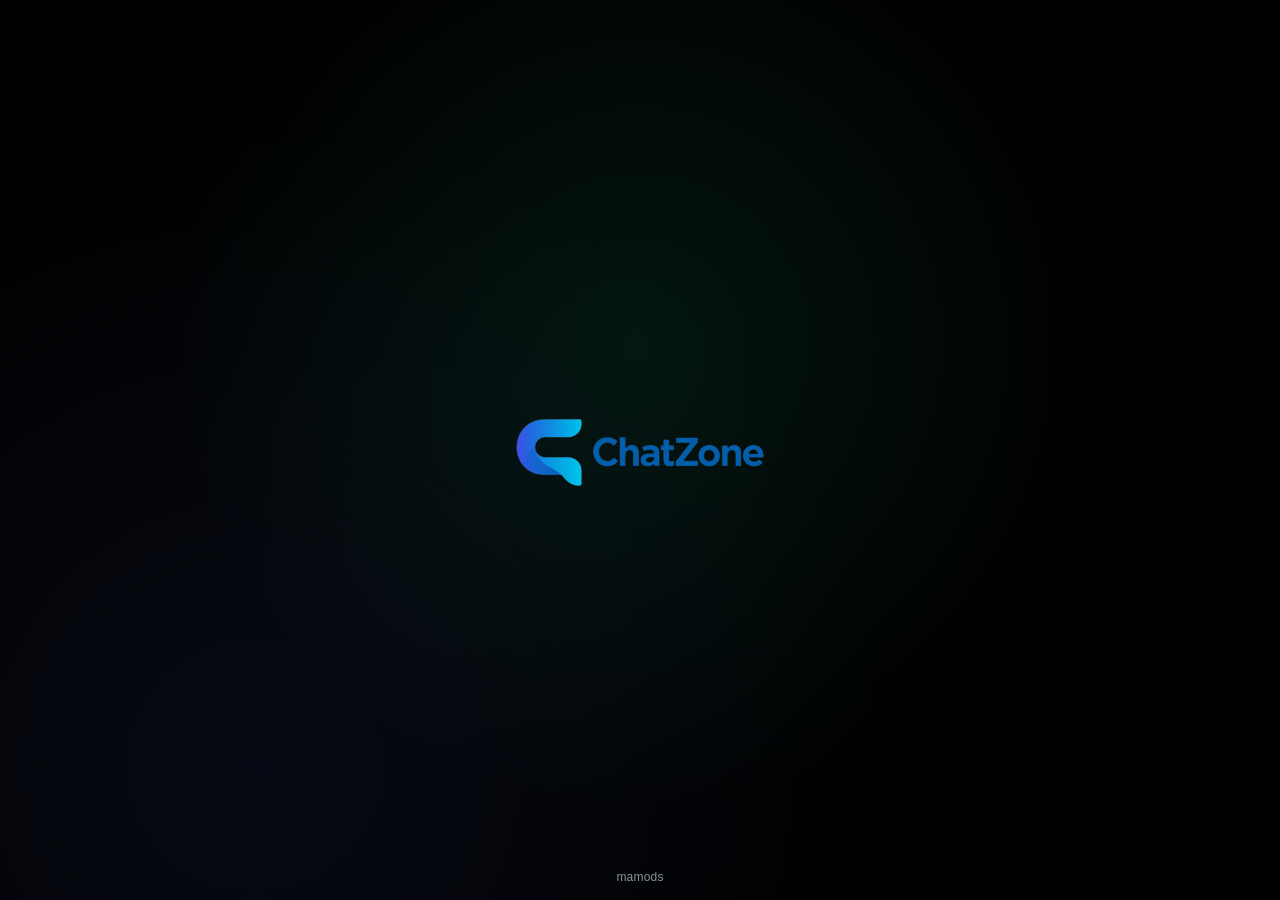
<file: index.html>
<!DOCTYPE html>
<html lang="ar" dir="rtl">
<head>
<meta charset="UTF-8">
<meta name="viewport" content="width=device-width, initial-scale=1.0, maximum-scale=1.0, user-scalable=no">
<title>Splash</title>
<link rel="stylesheet" href="style.css">
</head>
<body>

    <div class="splash" id="splash">

        <div class="splash-content">
            <img src="chatzone.png" alt="Logo" class="logo-img">
        </div>

        <div class="made-by">mamods</div>
    </div>

    <script src="script.js"></script>
</body>
</html>
</file>
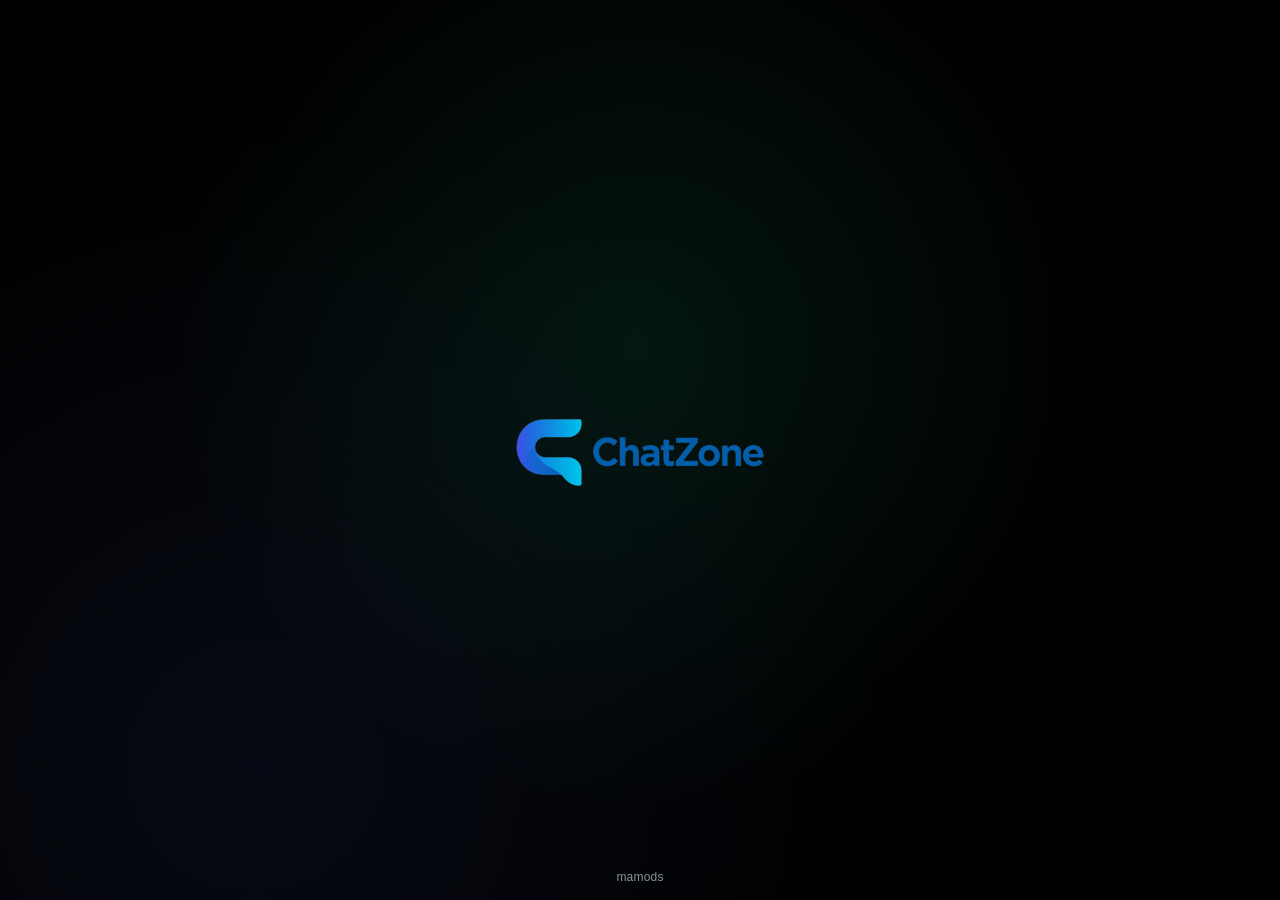
<file: ai-chat.html>
<!DOCTYPE html>
<html lang="ar" dir="rtl">
<head>
<meta charset="UTF-8">
<meta name="viewport" content="width=device-width, initial-scale=1.0, maximum-scale=1.0, user-scalable=no, viewport-fit=cover">
<title>ChatZone Ai</title>
<script>
    if (!localStorage.getItem('cz_verified_email')) {
        window.location.replace('index.html');
    }
</script>
<link rel="preconnect" href="https://fonts.googleapis.com">
<link rel="preconnect" href="https://fonts.gstatic.com" crossorigin>
<link href="https://fonts.googleapis.com/css2?family=Cairo:wght@400;600;700&family=Tajawal:wght@400;500;700&family=Amiri:wght@400;700&family=Reem+Kufi:wght@400;600&family=Lobster&family=Pacifico&family=Dancing+Script:wght@500;700&display=swap" rel="stylesheet">
<link rel="stylesheet" href="main.css">
<link rel="stylesheet" href="settings.css">
<link rel="stylesheet" href="conversation.css">
<link rel="stylesheet" href="chatzone-extra.css">
<link rel="stylesheet" href="ai-chat.css">
</head>
<body>

    <div class="conv-shell ai-chat-shell">

        <!-- ===== Top Bar (عادي) ===== -->
        <header class="conv-topbar" id="convTopbarNormal">
            <button class="conv-back-btn" id="convBackBtn" aria-label="رجوع">
                <svg width="22" height="22" viewBox="0 0 24 24" fill="none" stroke="currentColor" stroke-width="2.3" stroke-linecap="round" stroke-linejoin="round">
                    <polyline points="15 18 9 12 15 6"></polyline>
                </svg>
            </button>

            <div class="conv-identity">
                <div class="conv-avatar ai-topbar-avatar">
                    <img src="chatzone_AI_final_nobg_square.svg" alt="ChatZone Ai" class="ai-topbar-avatar-img">
                </div>
                <div class="conv-identity-text">
                    <h1 class="conv-name">ChatZone Ai</h1>
                    <p class="conv-status" id="aiStatusText">متصل الآن</p>
                </div>
            </div>

            <button class="conv-menu-btn" id="convMenuBtn" aria-label="خيارات">
                <span class="dots">
                    <span></span><span></span><span></span>
                </span>
            </button>
        </header>

        <!-- ===== Top Bar (وضع التحديد المتعدد) ===== -->
        <header class="conv-topbar conv-topbar-select" id="convTopbarSelect">
            <button class="conv-back-btn" id="convSelectCancelBtn" aria-label="إلغاء">
                <svg width="18" height="18" viewBox="0 0 24 24" fill="none" stroke="currentColor" stroke-width="2.5" stroke-linecap="round"><line x1="18" y1="6" x2="6" y2="18"/><line x1="6" y1="6" x2="18" y2="18"/></svg>
            </button>
            <div class="conv-select-count" id="convSelectCount">0</div>
            <button class="conv-select-delete-btn" id="convSelectDeleteBtn" aria-label="حذف المحدد">
                <svg width="20" height="20" viewBox="0 0 24 24" fill="none" stroke="currentColor" stroke-width="2" stroke-linecap="round" stroke-linejoin="round"><polyline points="3 6 5 6 21 6"></polyline><path d="M19 6l-1 14a2 2 0 0 1-2 2H8a2 2 0 0 1-2-2L5 6"></path><path d="M10 11v6"></path><path d="M14 11v6"></path><path d="M9 6V4a1 1 0 0 1 1-1h4a1 1 0 0 1 1 1v2"></path></svg>
            </button>
        </header>

        <!-- ===== منطقة الرسائل + شاشة الترحيب باللوجو (بدون أنيميشن نبض/موج، دوران هادئ بس) ===== -->
        <div class="conv-messages" id="convMessages">
            <div class="ai-welcome" id="aiWelcome">
                <div class="ai-welcome-logo-wrap">
                    <img src="chatzone_AI_final_nobg_square.svg" alt="ChatZone Ai" class="ai-welcome-logo">
                </div>
                <h2 class="ai-welcome-title">ChatZone Ai</h2>
                <p class="ai-welcome-sub" id="aiWelcomeSub">اسألني أي حاجة، هساعدك دلوقتي</p>
            </div>
        </div>

        <!-- ===== بار الكتابة السفلي ===== -->
        <div class="conv-input-area" id="convInputArea">
            <div class="conv-reply-bar" id="convReplyBar">
                <div class="conv-reply-bar-text">
                    <div class="conv-reply-bar-name" id="convReplyBarName">—</div>
                    <div class="conv-reply-bar-preview" id="convReplyBarPreview">—</div>
                </div>
                <div class="conv-reply-bar-close" id="convReplyBarClose" aria-label="إلغاء الرد">
                    <svg width="14" height="14" viewBox="0 0 24 24" fill="none" stroke="currentColor" stroke-width="2.5" stroke-linecap="round"><line x1="18" y1="6" x2="6" y2="18"/><line x1="6" y1="6" x2="18" y2="18"/></svg>
                </div>
            </div>
            <div class="conv-input-bar" id="convInputBar">
                <textarea
                    class="conv-textarea"
                    id="aiTextarea"
                    rows="1"
                    placeholder="اكتب رسالة..."
                ></textarea>
                <button class="conv-send-btn" id="aiSendBtn" aria-label="إرسال">
                    <svg viewBox="0 0 24 24" fill="none" stroke="currentColor" stroke-width="2.3" stroke-linecap="round" stroke-linejoin="round">
                        <line x1="22" y1="2" x2="11" y2="13"></line>
                        <polygon points="22 2 15 22 11 13 2 9 22 2"></polygon>
                    </svg>
                </button>
            </div>
        </div>

    </div>

    <!-- ===== قائمة التلت نقط ===== -->
    <div class="sidebar-overlay" id="convSidebarOverlay"></div>
    <div class="sidebar" id="convSidebarMenu">
        <div class="sidebar-item" id="convOpenBubbleColors">
            <div class="sidebar-item-icon">
                <svg viewBox="0 0 24 24" fill="none" xmlns="http://www.w3.org/2000/svg">
                    <path d="M12 21c-4.97 0-9-3.5-9-8a8 8 0 0 1 16 0c0 1.5-1 2.5-2.5 2.5H15a1.5 1.5 0 0 0-1 2.6c.4.4.6.9.6 1.4 0 1.4-1.2 1.5-2.6 1.5z" stroke="currentColor" stroke-width="1.8" stroke-linecap="round" stroke-linejoin="round"/>
                    <circle cx="7.5" cy="11" r="1.2" fill="currentColor"/>
                    <circle cx="12" cy="8" r="1.2" fill="currentColor"/>
                    <circle cx="16" cy="11" r="1.2" fill="currentColor"/>
                </svg>
            </div>
            <div class="sidebar-item-text">
                <h4 id="aiMenuBubblesTitle">تخصيص لون الفقاعات</h4>
                <p id="aiMenuBubblesSub">غيّر لون فقاعات شات الـ AI بس</p>
            </div>
        </div>
        <div class="sidebar-item" id="aiClearChatBtn">
            <div class="sidebar-item-icon">
                <svg viewBox="0 0 24 24" fill="none" stroke="currentColor" stroke-width="1.8" stroke-linecap="round" stroke-linejoin="round"><polyline points="3 6 5 6 21 6"></polyline><path d="M19 6l-1 14a2 2 0 0 1-2 2H8a2 2 0 0 1-2-2L5 6"></path><path d="M10 11v6"></path><path d="M14 11v6"></path></svg>
            </div>
            <div class="sidebar-item-text">
                <h4 id="aiMenuClearTitle">مسح المحادثة</h4>
                <p id="aiMenuClearSub">يمسح شات الـ AI بالكامل</p>
            </div>
        </div>
    </div>

    <!-- ===== Bubble Colors Sheet ===== -->
    <div class="sheet-overlay" id="sheet-bubble-colors">
        <div class="sheet-box">
            <div class="sheet-grabber"></div>
            <div class="sheet-close" data-close-sheet="sheet-bubble-colors">
                <svg width="12" height="12" viewBox="0 0 24 24" fill="none" stroke="currentColor" stroke-width="2.5" stroke-linecap="round"><line x1="18" y1="6" x2="6" y2="18"/><line x1="6" y1="6" x2="18" y2="18"/></svg>
            </div>
            <div class="sheet-title" id="aiBubblesSheetTitle">تخصيص لون الفقاعات</div>
            <div class="sheet-sub" id="aiBubblesSheetSub">الألوان دي هتتطبق في شات الـ AI بس.</div>

            <div class="bubble-preview-box">
                <div class="bubble-preview-row left">
                    <div class="bubble bubble-left bubble-ai bubble-preview" id="bubblePreviewTheirs">
                        <div class="bubble-text" id="aiBubblePreviewTheirsText">أهلا، أقدر أساعدك في إيه؟</div>
                    </div>
                </div>
                <div class="bubble-preview-row right">
                    <div class="bubble bubble-right bubble-preview" id="bubblePreviewMine">
                        <div class="bubble-text" id="aiBubblePreviewMineText">أهلا</div>
                        <div class="bubble-meta">
                            <span class="bubble-time">12:30</span>
                        </div>
                    </div>
                </div>
            </div>

            <div class="bubble-option-list">
                <div class="bubble-option-row" id="bubbleOptionMine">
                    <div class="bubble-option-swatch" id="bubbleOptionMineSwatch" style="background:#FFFFFF;"></div>
                    <span id="aiBubbleOptionMineLabel">لون فقاعتي</span>
                    <svg class="bubble-option-arrow" width="16" height="16" viewBox="0 0 24 24" fill="none" stroke="currentColor" stroke-width="2" stroke-linecap="round" stroke-linejoin="round"><polyline points="9 18 15 12 9 6"/></svg>
                </div>
                <div class="bubble-option-row" id="bubbleOptionTheirs">
                    <div class="bubble-option-swatch" id="bubbleOptionTheirsSwatch" style="background:#1B2027;"></div>
                    <span id="aiBubbleOptionTheirsLabel">لون فقاعة ChatZone Ai</span>
                    <svg class="bubble-option-arrow" width="16" height="16" viewBox="0 0 24 24" fill="none" stroke="currentColor" stroke-width="2" stroke-linecap="round" stroke-linejoin="round"><polyline points="9 18 15 12 9 6"/></svg>
                </div>
            </div>

            <button class="bubble-reset-btn" id="bubbleResetBtn">إرجاع الافتراضي</button>
        </div>
    </div>

    <!-- ===== "اختر لون" Sheet ===== -->
    <div class="sheet-overlay" id="sheet-choose-color">
        <div class="sheet-box sheet-box-small">
            <div class="sheet-grabber"></div>
            <div class="sheet-close" data-close-sheet="sheet-choose-color">
                <svg width="12" height="12" viewBox="0 0 24 24" fill="none" stroke="currentColor" stroke-width="2.5" stroke-linecap="round"><line x1="18" y1="6" x2="6" y2="18"/><line x1="6" y1="6" x2="18" y2="18"/></svg>
            </div>
            <div class="sheet-title" id="chooseColorTitle">اختر لون</div>

            <div class="choose-color-list">
                <div class="choose-color-item" id="openColorEditorBtn">
                    <div class="choose-color-icon">
                        <svg width="20" height="20" viewBox="0 0 24 24" fill="none" stroke="currentColor" stroke-width="1.8" stroke-linecap="round" stroke-linejoin="round"><circle cx="13.5" cy="6.5" r=".5" fill="currentColor"/><circle cx="17.5" cy="10.5" r=".5" fill="currentColor"/><circle cx="8.5" cy="7.5" r=".5" fill="currentColor"/><circle cx="6.5" cy="12.5" r=".5" fill="currentColor"/><path d="M12 2C6.5 2 2 6.5 2 12s4.5 10 10 10c.9 0 1.5-.7 1.5-1.5 0-.4-.2-.8-.4-1.1-.2-.3-.4-.6-.4-1 0-.8.7-1.5 1.5-1.5H16c3.3 0 6-2.7 6-6 0-4.4-4-8-10-8z"/></svg>
                    </div>
                    <span id="aiColorEditorLabel">محرر الألوان (اختر أي لون)</span>
                    <svg class="bubble-option-arrow" width="16" height="16" viewBox="0 0 24 24" fill="none" stroke="currentColor" stroke-width="2" stroke-linecap="round" stroke-linejoin="round"><polyline points="9 18 15 12 9 6"/></svg>
                </div>
                <div class="choose-color-item" id="openColorPresetsBtn">
                    <div class="choose-color-icon">
                        <svg width="20" height="20" viewBox="0 0 24 24" fill="none" stroke="currentColor" stroke-width="1.8" stroke-linecap="round" stroke-linejoin="round"><rect x="3" y="3" width="7" height="7" rx="1.5"/><rect x="14" y="3" width="7" height="7" rx="1.5"/><rect x="3" y="14" width="7" height="7" rx="1.5"/><rect x="14" y="14" width="7" height="7" rx="1.5"/></svg>
                    </div>
                    <span id="aiColorPresetsLabel">ألوان الفقاعات الخاصة بالتطبيق</span>
                    <svg class="bubble-option-arrow" width="16" height="16" viewBox="0 0 24 24" fill="none" stroke="currentColor" stroke-width="2" stroke-linecap="round" stroke-linejoin="round"><polyline points="9 18 15 12 9 6"/></svg>
                </div>
            </div>

            <input type="color" id="bubbleColorNativePicker" class="visually-hidden-color-input">
        </div>
    </div>

    <!-- ===== Presets Modal ===== -->
    <div class="sheet-overlay center-modal-overlay" id="sheet-color-presets">
        <div class="center-modal-box">
            <div class="sheet-title" id="aiPresetsTitle">ألوان الفقاعات الخاصة بالتطبيق</div>
            <div class="preset-square-grid" id="presetSquareGrid">
                <div class="preset-square-option" data-color="#FFFFFF" data-text-dark="1">
                    <div class="preset-square" style="background:#FFFFFF; border-color: rgba(0,0,0,0.15);"></div>
                    <span>افتراضي</span>
                </div>
                <div class="preset-square-option" data-color="#1B2027" data-text-dark="0">
                    <div class="preset-square" style="background:#1B2027; border-color: rgba(255,255,255,0.2);"></div>
                    <span>داكن</span>
                </div>
                <div class="preset-square-option" data-color="#C9CDD3" data-text-dark="1">
                    <div class="preset-square" style="background:#C9CDD3;"></div>
                    <span>فضي</span>
                </div>
                <div class="preset-square-option" data-color="#25D9A0" data-text-dark="1">
                    <div class="preset-square" style="background:#25D9A0;"></div>
                    <span>أخضر</span>
                </div>
                <div class="preset-square-option" data-color="#5B7FFF" data-text-dark="0">
                    <div class="preset-square" style="background:#5B7FFF;"></div>
                    <span>أزرق</span>
                </div>
                <div class="preset-square-option" data-color="#ec4899" data-text-dark="0">
                    <div class="preset-square" style="background:#ec4899;"></div>
                    <span>وردي</span>
                </div>
                <div class="preset-square-option" data-color="#a78bfa" data-text-dark="0">
                    <div class="preset-square" style="background:#a78bfa;"></div>
                    <span>بنفسجي</span>
                </div>
                <div class="preset-square-option" data-color="#f59e0b" data-text-dark="1">
                    <div class="preset-square" style="background:#f59e0b;"></div>
                    <span>برتقالي</span>
                </div>
                <div class="preset-square-option" data-color="#06b6d4" data-text-dark="0">
                    <div class="preset-square" style="background:#06b6d4;"></div>
                    <span>سماوي</span>
                </div>
                <div class="preset-square-option" data-color="#ef4444" data-text-dark="0">
                    <div class="preset-square" style="background:#ef4444;"></div>
                    <span>أحمر</span>
                </div>
            </div>
            <div class="center-modal-actions">
                <button class="color-cancel-btn" id="presetsCancelBtn">إلغاء</button>
                <button class="color-save-btn" id="presetsSaveBtn">حفظ</button>
            </div>
        </div>
    </div>

    <!-- ===== Save confirmation للمحرر ===== -->
    <div class="sheet-overlay center-modal-overlay" id="sheet-color-editor-confirm">
        <div class="center-modal-box small">
            <div class="color-editor-preview" id="colorEditorPreviewSwatch"></div>
            <div class="sheet-title" id="aiEditorTitle">اختر لون</div>
            <div class="sheet-sub" id="aiEditorSub">دوس حفظ عشان اللون يتطبق، أو إلغاء عشان ترجع من غير أي تغيير.</div>
            <div class="center-modal-actions">
                <button class="color-cancel-btn" id="editorCancelBtn">إلغاء</button>
                <button class="color-save-btn" id="editorSaveBtn">حفظ</button>
            </div>
        </div>
    </div>

    <!-- ===== Message long-press context menu ===== -->
    <div class="ctx-menu-overlay" id="msgCtxOverlay"></div>
    <div class="ctx-menu" id="msgCtxMenu">
        <div class="ctx-menu-item" id="msgCtxReply">
            <svg viewBox="0 0 24 24" fill="none" stroke="currentColor" stroke-width="2" stroke-linecap="round" stroke-linejoin="round"><polyline points="9 17 4 12 9 7"></polyline><path d="M20 18v-2a4 4 0 0 0-4-4H4"></path></svg>
            <span id="aiCtxReply">رد</span>
        </div>
        <div class="ctx-menu-item" id="msgCtxCopy">
            <svg viewBox="0 0 24 24" fill="none" stroke="currentColor" stroke-width="2" stroke-linecap="round" stroke-linejoin="round"><rect x="9" y="9" width="13" height="13" rx="2"></rect><path d="M5 15H4a2 2 0 0 1-2-2V4a2 2 0 0 1 2-2h9a2 2 0 0 1 2 2v1"></path></svg>
            <span id="aiCtxCopy">نسخ</span>
        </div>
        <div class="ctx-menu-item" id="msgCtxSelect">
            <svg viewBox="0 0 24 24" fill="none" stroke="currentColor" stroke-width="2" stroke-linecap="round" stroke-linejoin="round"><polyline points="9 11 12 14 22 4"></polyline><path d="M21 12v7a2 2 0 0 1-2 2H5a2 2 0 0 1-2-2V5a2 2 0 0 1 2-2h11"></path></svg>
            <span id="aiCtxSelect">تحديد</span>
        </div>
        <div class="ctx-menu-item danger" id="msgCtxDelete">
            <svg viewBox="0 0 24 24" fill="none" stroke="currentColor" stroke-width="2" stroke-linecap="round" stroke-linejoin="round"><polyline points="3 6 5 6 21 6"></polyline><path d="M19 6l-1 14a2 2 0 0 1-2 2H8a2 2 0 0 1-2-2L5 6"></path><path d="M10 11v6"></path><path d="M14 11v6"></path><path d="M9 6V4a1 1 0 0 1 1-1h4a1 1 0 0 1 1 1v2"></path></svg>
            <span id="aiCtxDelete">حذف الرسالة</span>
        </div>
    </div>

    <!-- ===== Delete message confirm sheet ===== -->
    <div class="sheet-overlay" id="sheet-delete-msg">
        <div class="sheet-box">
            <div class="sheet-grabber"></div>
            <div class="sheet-close" data-close-sheet="sheet-delete-msg">
                <svg width="12" height="12" viewBox="0 0 24 24" fill="none" stroke="currentColor" stroke-width="2.5" stroke-linecap="round"><line x1="18" y1="6" x2="6" y2="18"/><line x1="6" y1="6" x2="18" y2="18"/></svg>
            </div>
            <div class="sheet-icon">
                <svg width="40" height="40" viewBox="0 0 24 24" fill="none" stroke="currentColor" stroke-width="1.8" stroke-linecap="round" stroke-linejoin="round"><polyline points="3 6 5 6 21 6"></polyline><path d="M19 6l-1 14a2 2 0 0 1-2 2H8a2 2 0 0 1-2-2L5 6"></path></svg>
            </div>
            <div class="sheet-title" id="aiDeleteMsgTitle">حذف الرسالة؟</div>
            <div class="sheet-sub" id="aiDeleteMsgSub">هتتحذف من الشات ده بس عندك.</div>
            <div class="confirm-sheet-actions">
                <button class="confirm-sheet-btn danger" id="deleteMsgConfirmBtn">حذف</button>
                <button class="confirm-sheet-btn cancel" data-close-sheet="sheet-delete-msg" id="aiDeleteMsgCancel">إلغاء</button>
            </div>
        </div>
    </div>

    <!-- ===== Delete selected messages confirm sheet ===== -->
    <div class="sheet-overlay" id="sheet-delete-selected">
        <div class="sheet-box">
            <div class="sheet-grabber"></div>
            <div class="sheet-close" data-close-sheet="sheet-delete-selected">
                <svg width="12" height="12" viewBox="0 0 24 24" fill="none" stroke="currentColor" stroke-width="2.5" stroke-linecap="round"><line x1="18" y1="6" x2="6" y2="18"/><line x1="6" y1="6" x2="18" y2="18"/></svg>
            </div>
            <div class="sheet-icon">
                <svg width="40" height="40" viewBox="0 0 24 24" fill="none" stroke="currentColor" stroke-width="1.8" stroke-linecap="round" stroke-linejoin="round"><polyline points="3 6 5 6 21 6"></polyline><path d="M19 6l-1 14a2 2 0 0 1-2 2H8a2 2 0 0 1-2-2L5 6"></path></svg>
            </div>
            <div class="sheet-title" id="aiDeleteSelectedTitle">حذف الرسائل المحددة؟</div>
            <div class="sheet-sub" id="aiDeleteSelectedSub">هتتحذف كل الرسايل المحددة من الشات ده.</div>
            <div class="confirm-sheet-actions">
                <button class="confirm-sheet-btn danger" id="deleteSelectedConfirmBtn">حذف</button>
                <button class="confirm-sheet-btn cancel" data-close-sheet="sheet-delete-selected" id="aiDeleteSelectedCancel">إلغاء</button>
            </div>
        </div>
    </div>

    <!-- ===== Clear whole AI chat confirm sheet ===== -->
    <div class="sheet-overlay" id="sheet-clear-ai-chat">
        <div class="sheet-box">
            <div class="sheet-grabber"></div>
            <div class="sheet-close" data-close-sheet="sheet-clear-ai-chat">
                <svg width="12" height="12" viewBox="0 0 24 24" fill="none" stroke="currentColor" stroke-width="2.5" stroke-linecap="round"><line x1="18" y1="6" x2="6" y2="18"/><line x1="6" y1="6" x2="18" y2="18"/></svg>
            </div>
            <div class="sheet-icon">
                <svg width="40" height="40" viewBox="0 0 24 24" fill="none" stroke="currentColor" stroke-width="1.8" stroke-linecap="round" stroke-linejoin="round"><polyline points="3 6 5 6 21 6"></polyline><path d="M19 6l-1 14a2 2 0 0 1-2 2H8a2 2 0 0 1-2-2L5 6"></path></svg>
            </div>
            <div class="sheet-title" id="aiClearConfirmTitle">مسح المحادثة بالكامل؟</div>
            <div class="sheet-sub" id="aiClearConfirmSub">هتتمسح كل الرسايل ولن تقدر تسترجعها تاني.</div>
            <div class="confirm-sheet-actions">
                <button class="confirm-sheet-btn danger" id="aiClearConfirmBtn">مسح</button>
                <button class="confirm-sheet-btn cancel" data-close-sheet="sheet-clear-ai-chat" id="aiClearCancelBtn">إلغاء</button>
            </div>
        </div>
    </div>

    <script type="module" src="ai-chat.js"></script>
</body>
</html>
</file>
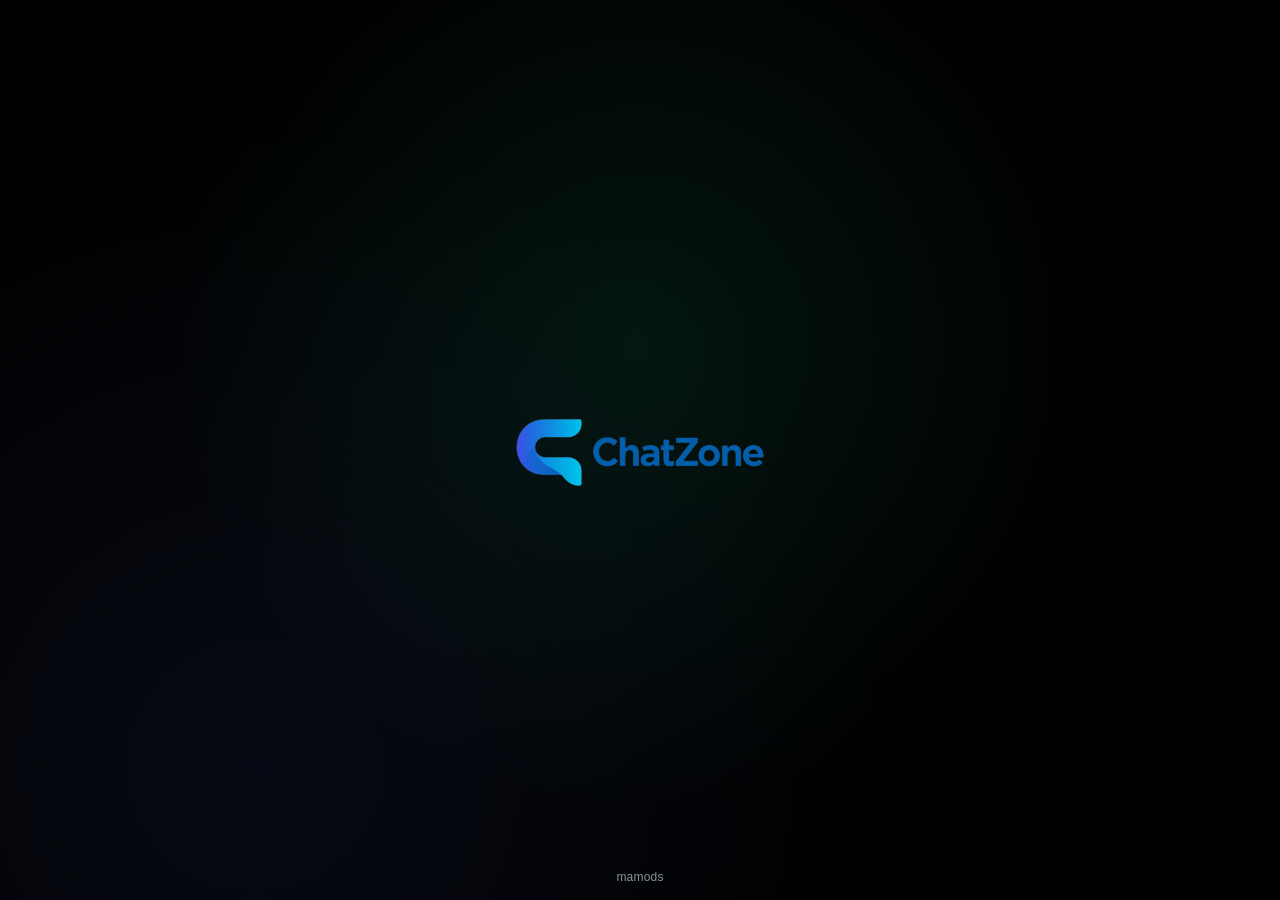
<file: AppInfo.html>
<!DOCTYPE html>
<html lang="ar" dir="rtl">
<head>
<script src="lang-flash-guard.js"></script>
<meta charset="UTF-8">
<meta name="viewport" content="width=device-width, initial-scale=1.0, maximum-scale=1.0, user-scalable=no, viewport-fit=cover">
<title>ChatZone — معلومات التطبيق</title>
<script>
    if (!localStorage.getItem('cz_verified_email')) {
        window.location.replace('index.html');
    }
</script>
<script>
    (function () {
        try {
            var theme = localStorage.getItem('cz_theme') || 'dark';
            var lang = localStorage.getItem('cz_lang') || 'ar';
            var html = document.documentElement;
            html.lang = lang;
            html.dir = (lang === 'ar') ? 'rtl' : 'ltr';
            var moveToBody = function () {
                if (!document.body) return;
                if (theme === 'white') document.body.classList.add('theme-white');
            };
            if (document.body) {
                moveToBody();
            } else {
                new MutationObserver(function (_, obs) {
                    if (document.body) { moveToBody(); obs.disconnect(); }
                }).observe(document.documentElement, { childList: true });
            }
        } catch (e) {}
    })();
</script>
<link rel="stylesheet" href="main.css">
<link rel="stylesheet" href="settings.css">
<link rel="stylesheet" href="conversation.css">
<link rel="stylesheet" href="chatzone-extra.css">
<link rel="stylesheet" href="enhancements.css">
<link rel="stylesheet" href="subpages.css">
</head>
<body>

    <div class="subpage-shell">

        <header class="subpage-topbar">
            <button class="subpage-back-btn" id="subpageBackBtn" aria-label="رجوع">
                <svg width="22" height="22" viewBox="0 0 24 24" fill="none" stroke="currentColor" stroke-width="2.3" stroke-linecap="round" stroke-linejoin="round">
                    <polyline points="15 18 9 12 15 6"></polyline>
                </svg>
            </button>
            <h1 class="subpage-title" data-i18n="about_title">معلومات عنا</h1>
        </header>

        <div class="appinfo-center">
            <img src="chatzone.png" alt="ChatZone" class="appinfo-logo">
        </div>

        <div class="appinfo-footer">
            <p class="appinfo-footer-line" data-i18n="appinfo_developer">
                <span class="appinfo-line-icon">
                    <svg viewBox="0 0 24 24" fill="none" stroke="currentColor" stroke-width="2" stroke-linecap="round" stroke-linejoin="round"><path d="M16 18l6-6-6-6"/><path d="M8 6l-6 6 6 6"/></svg>
                </span>
                <b data-i18n="appinfo_developer_label">مطور التطبيق:</b> محمد اشرف
            </p>
            <p class="appinfo-footer-line">
                <span class="appinfo-line-icon">
                    <svg viewBox="0 0 24 24" fill="none" stroke="currentColor" stroke-width="2" stroke-linecap="round" stroke-linejoin="round"><path d="M22 2L11 13"/><path d="M22 2l-7 20-4-9-9-4 20-7z"/></svg>
                </span>
                <b data-i18n="appinfo_telegram_label">قناة التليجرام:</b>
                <a href="https://t.me/mamodsx" target="_blank" rel="noopener">MAMods</a>
            </p>
            <p class="appinfo-footer-line">
                <span class="appinfo-line-icon">
                    <svg viewBox="0 0 24 24" fill="none" stroke="currentColor" stroke-width="2" stroke-linecap="round" stroke-linejoin="round"><path d="M4 4h16v16H4z" opacity="0"/><path d="M22 6l-10 7L2 6"/><rect x="2" y="4" width="20" height="16" rx="2"/></svg>
                </span>
                <b data-i18n="appinfo_contact_label">التحدث مع المطور:</b>
                <a href="mailto:chatzone20@gmail.com">chatzone20@gmail.com</a>
            </p>
            <p class="appinfo-footer-line">
                <span class="appinfo-line-icon">
                    <svg viewBox="0 0 24 24" fill="none" stroke="currentColor" stroke-width="2" stroke-linecap="round" stroke-linejoin="round"><circle cx="12" cy="12" r="10"/><path d="M12 6v6l4 2"/></svg>
                </span>
                <b data-i18n="appinfo_version_label">اصدار التطبيق:</b> 1.0.0
            </p>
        </div>

    </div>

    <script type="module" src="settings.js"></script>
    <script src="backnav.js"></script>
    <script src="subpages-nav.js"></script>
</body>
</html>
</file>
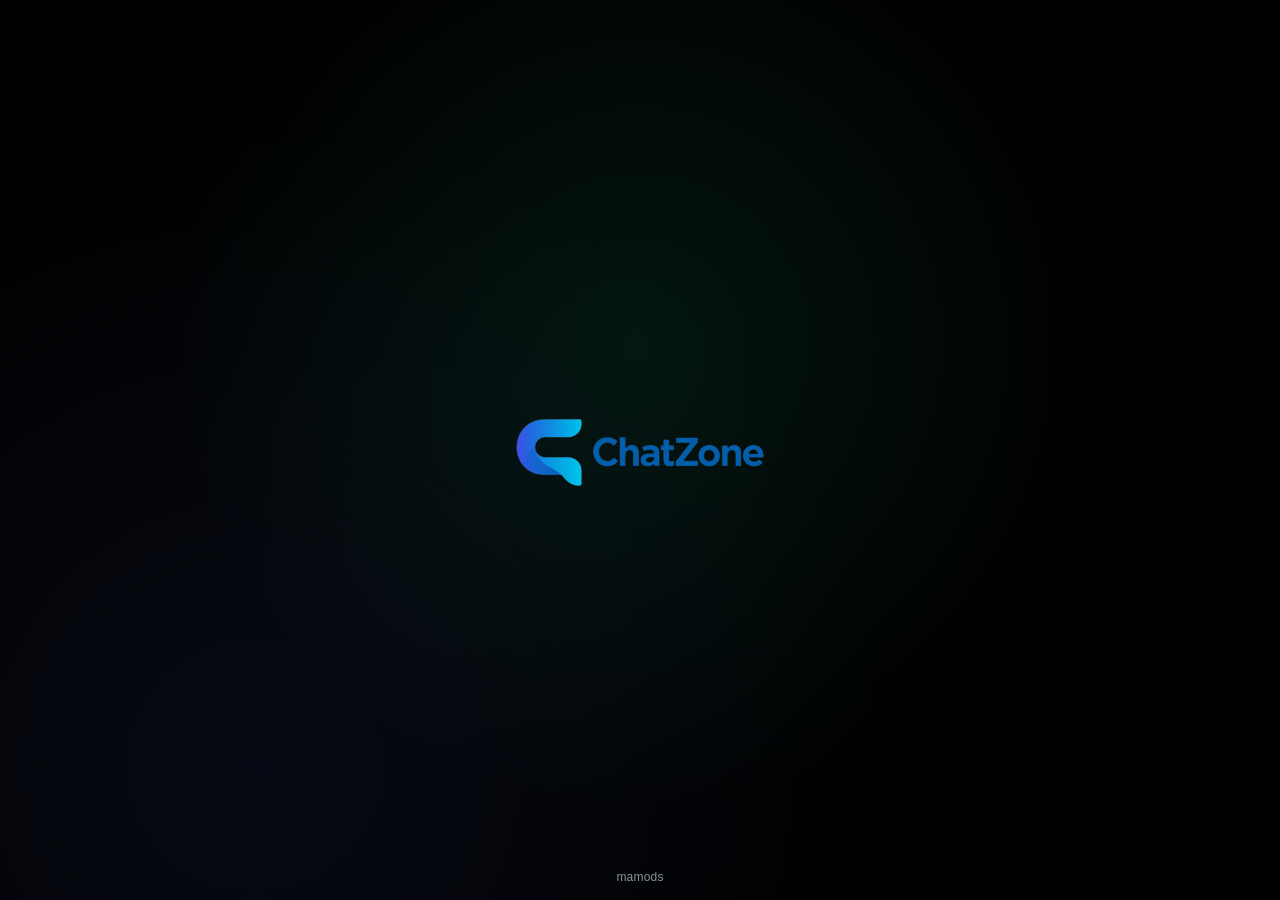
<file: ChatSettings.html>
<!DOCTYPE html>
<html lang="ar" dir="rtl">
<head>
<script src="lang-flash-guard.js"></script>
<meta charset="UTF-8">
<meta name="viewport" content="width=device-width, initial-scale=1.0, maximum-scale=1.0, user-scalable=no, viewport-fit=cover">
<title>ChatZone — الدردشة</title>
<script>
    if (!localStorage.getItem('cz_verified_email')) {
        window.location.replace('index.html');
    }
</script>
<script>
    (function () {
        try {
            var theme = localStorage.getItem('cz_theme') || 'dark';
            var lang = localStorage.getItem('cz_lang') || 'ar';
            var html = document.documentElement;
            html.lang = lang;
            html.dir = (lang === 'ar') ? 'rtl' : 'ltr';

            var chatGlass = localStorage.getItem('cz_lg_chat') === 'on';
            if (chatGlass) html.classList.add('lg-chat-on');

            var moveToBody = function () {
                if (!document.body) return;
                if (theme === 'white') document.body.classList.add('theme-white');
                if (chatGlass) document.body.classList.add('lg-chat-on');
            };
            if (document.body) {
                moveToBody();
            } else {
                new MutationObserver(function (_, obs) {
                    if (document.body) { moveToBody(); obs.disconnect(); }
                }).observe(document.documentElement, { childList: true });
            }
        } catch (e) {}
    })();
</script>
<link rel="stylesheet" href="main.css">
<link rel="stylesheet" href="settings.css">
<link rel="stylesheet" href="conversation.css">
<link rel="stylesheet" href="chatzone-extra.css">
<link rel="stylesheet" href="enhancements.css">
<link rel="stylesheet" href="subpages.css">
</head>
<body>

    <div class="subpage-shell">

        <header class="subpage-topbar">
            <button class="subpage-back-btn" id="subpageBackBtn" aria-label="رجوع">
                <svg width="22" height="22" viewBox="0 0 24 24" fill="none" stroke="currentColor" stroke-width="2.3" stroke-linecap="round" stroke-linejoin="round">
                    <polyline points="15 18 9 12 15 6"></polyline>
                </svg>
            </button>
            <h1 class="subpage-title" data-i18n="chat_row">الدردشة</h1>
        </header>

        <div class="subpage-scroll">

            <p class="subpage-desc" data-i18n="lg_chat_body">فعّل الزجاج السائل على بار الاسم وزرار الرجوع وبار الكتابة في شاشة الدردشة.</p>

            <div class="lg-toggle-row">
                <div class="lg-toggle-text">
                    <h5 data-i18n="lg_chat_toggle_title">الزجاج السائل في الدردشة</h5>
                    <p data-i18n="lg_chat_sub">بار الاسم، زرار الرجوع، وبار الكتابة</p>
                </div>
                <label class="ios-switch">
                    <input type="checkbox" id="lgSwitch-bottombar-chat">
                    <span class="ios-switch-track"><span class="ios-switch-thumb"></span></span>
                </label>
            </div>

            <!-- ===== إخفاء صورة البروفايل — منقولة من الخصوصية ===== -->
            <div class="lg-toggle-row">
                <div class="lg-toggle-text">
                    <h5 data-i18n="privacy_hide_photo_title">إخفاء صورة البروفايل عن الآخرين</h5>
                    <p data-i18n="privacy_hide_photo_sub">اللي بتتكلم معاهم مش هيشوفوا صورة البروفايل بتاعتك</p>
                </div>
                <label class="ios-switch">
                    <input type="checkbox" id="privacySwitch-hidePhotoFromOthers">
                    <span class="ios-switch-track"><span class="ios-switch-thumb"></span></span>
                </label>
            </div>

            <!-- ===== Background color — لون خلفية الشات، بيتطبق على كل الشتات ===== -->
            <div class="subpage-group-label" data-i18n="chat_bg_group_label">مظهر الشات</div>

            <div class="theme-color-row" id="globalChatBgColorRow" style="margin-top:2px;">
                <div class="theme-color-swatch" id="globalChatBgColorSwatch"></div>
                <span class="theme-color-label" data-i18n="chat_bg_color_pick">لون خلفية الشات</span>
                <span class="theme-color-hex" id="globalChatBgColorHex"></span>
            </div>
            <p class="chatbg-preview-note" data-i18n="chat_bg_color_note">هيتطبق اللون ده على خلفية كل الشتات والجروبات.</p>

        </div>

    </div>

    <!-- ===== شيت اختيار اللون العام (بنفس تصميم HomeSettings)، بيستخدمه chatsettings-bg.js ===== -->
    <div class="sheet-overlay" id="sheet-pick-app-color">
        <div class="sheet-box sheet-box-small">
            <div class="sheet-grabber"></div>
            <div class="sheet-close" data-close-sheet="sheet-pick-app-color">
                <svg width="12" height="12" viewBox="0 0 24 24" fill="none" stroke="currentColor" stroke-width="2.5" stroke-linecap="round"><line x1="18" y1="6" x2="6" y2="18"/><line x1="6" y1="6" x2="18" y2="18"/></svg>
            </div>
            <div class="sheet-title" id="pickAppColorTitle">اختر لون</div>

            <div class="app-color-preset-grid" id="appColorPresetGrid"></div>

            <div class="choose-color-item" id="appColorCustomBtn">
                <div class="choose-color-icon">
                    <svg width="20" height="20" viewBox="0 0 24 24" fill="none" stroke="currentColor" stroke-width="1.8" stroke-linecap="round" stroke-linejoin="round"><circle cx="13.5" cy="6.5" r=".5" fill="currentColor"/><circle cx="17.5" cy="10.5" r=".5" fill="currentColor"/><circle cx="8.5" cy="7.5" r=".5" fill="currentColor"/><circle cx="6.5" cy="12.5" r=".5" fill="currentColor"/><path d="M12 2C6.5 2 2 6.5 2 12s4.5 10 10 10c.9 0 1.5-.7 1.5-1.5 0-.4-.2-.8-.4-1.1-.2-.3-.4-.6-.4-1 0-.8.7-1.5 1.5-1.5H16c3.3 0 6-2.7 6-6 0-4.4-4-8-10-8z"/></svg>
                </div>
                <span data-i18n="custom_color_option">لون مخصص (اختر أي لون)</span>
                <svg class="bubble-option-arrow" width="16" height="16" viewBox="0 0 24 24" fill="none" stroke="currentColor" stroke-width="2" stroke-linecap="round" stroke-linejoin="round"><polyline points="9 18 15 12 9 6"/></svg>
            </div>

            <button class="bubble-reset-btn" id="appColorResetBtn" data-i18n="reset_default">إرجاع الافتراضي</button>

            <input type="color" id="appColorNativePicker" class="visually-hidden-color-input">
        </div>
    </div>

    <script type="module" src="settings.js"></script>
    <script src="chatsettings-bg.js"></script>
    <script src="backnav.js"></script>
    <script src="subpages-nav.js"></script>
</body>
</html>
</file>
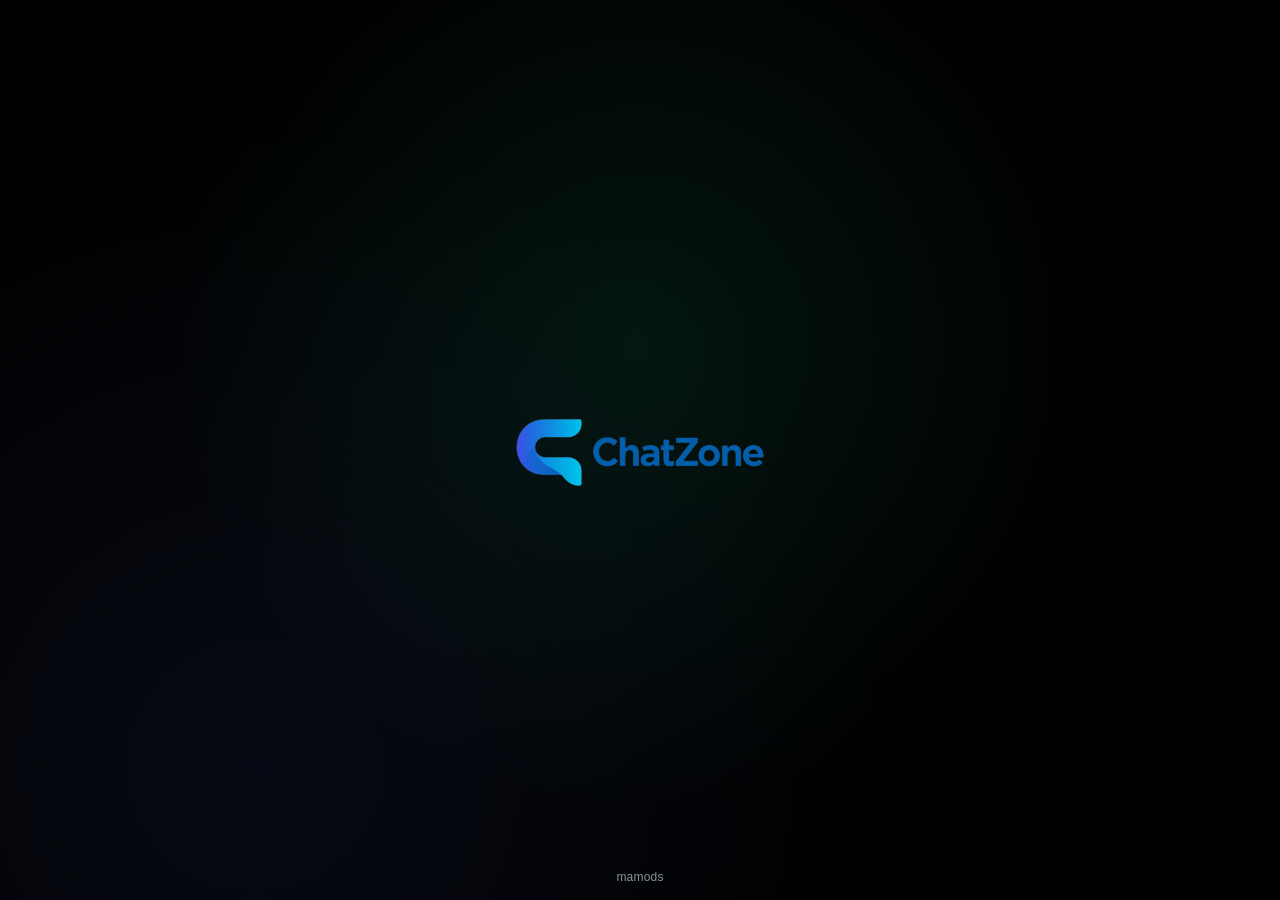
<file: Conv-Group.html>
<!DOCTYPE html>
<html lang="ar" dir="rtl">
<head>
<meta charset="UTF-8">
<meta name="viewport" content="width=device-width, initial-scale=1.0, maximum-scale=1.0, user-scalable=no, viewport-fit=cover">
<title>ChatZone — الجروب</title>
<script>
    if (!localStorage.getItem('cz_verified_email')) {
        window.location.replace('index.html');
    }
</script>
<script>
    // تطبيق فوري للون خلفية الشات المحفوظ لنفس الجروب ده (قبل أي
    // رسم) — نفس فكرة conversation.html بالظبط.
    (function () {
        try {
            var params = new URLSearchParams(window.location.search);
            var candidates = ['id', 'uid', 'chatId', 'conversationId', 'convId', 'groupId', 'gid', 'cid'];
            var convKey = 'default';
            for (var i = 0; i < candidates.length; i++) {
                var v = params.get(candidates[i]);
                if (v) { convKey = v; break; }
            }
            var hex = localStorage.getItem('cz_chat_bg_color__' + convKey);
            if (hex) {
                var style = document.createElement('style');
                style.id = 'earlyChatBgStyle';
                style.textContent = '#convMessages{background:' + hex + ' !important;}';
                document.head.appendChild(style);
            }
        } catch (e) {}
    })();
</script>
<script src="global-chat-bg.js"></script>
<link rel="preconnect" href="https://fonts.googleapis.com">
<link rel="preconnect" href="https://fonts.gstatic.com" crossorigin>
<link href="https://fonts.googleapis.com/css2?family=Cairo:wght@400;600;700&family=Tajawal:wght@400;500;700&family=Amiri:wght@400;700&family=Reem+Kufi:wght@400;600&family=Lobster&family=Pacifico&family=Dancing+Script:wght@500;700&display=swap" rel="stylesheet">
<link rel="stylesheet" href="main.css">
<link rel="stylesheet" href="settings.css">
<link rel="stylesheet" href="conversation.css">
<link rel="stylesheet" href="chatzone-extra.css">
<link rel="stylesheet" href="conv-group.css">
<link rel="stylesheet" href="enhancements.css">
<link rel="stylesheet" href="emoji-feature.css">
</head>
<body>

    <div class="conv-shell">

        <!-- ===== Top Bar: زرار الرجوع أقصى اليسار + اسم الجروب في المنتصف ===== -->
        <header class="conv-topbar" id="convTopbarNormal">
            <button class="conv-back-btn" id="convBackBtn" aria-label="رجوع">
                <svg width="22" height="22" viewBox="0 0 24 24" fill="none" stroke="currentColor" stroke-width="2.3" stroke-linecap="round" stroke-linejoin="round">
                    <polyline points="15 18 9 12 15 6"></polyline>
                </svg>
            </button>

            <div class="conv-identity" id="convIdentity">
                <div class="conv-avatar" id="convAvatar">
                    <span class="group-avatar-initial" id="groupAvatarInitial">؟</span>
                </div>
                <div class="conv-identity-text">
                    <h1 class="conv-name" id="convName">—</h1>
                    <p class="conv-status" id="convStatus"></p>
                </div>
            </div>

            <button class="conv-menu-btn" id="convMenuBtn" aria-label="خيارات">
                <span class="dots">
                    <span></span><span></span><span></span>
                </span>
            </button>
        </header>

        <!-- ===== Top Bar: وضع التحديد المتعدد ===== -->
        <header class="conv-topbar conv-topbar-select" id="convTopbarSelect">
            <button class="conv-back-btn" id="convSelectCancelBtn" aria-label="إلغاء">
                <svg width="18" height="18" viewBox="0 0 24 24" fill="none" stroke="currentColor" stroke-width="2.5" stroke-linecap="round"><line x1="18" y1="6" x2="6" y2="18"/><line x1="6" y1="6" x2="18" y2="18"/></svg>
            </button>

            <div class="conv-select-count" id="convSelectCount">0</div>

            <button class="conv-select-delete-btn" id="convSelectDeleteBtn" aria-label="حذف المحدد">
                <svg width="20" height="20" viewBox="0 0 24 24" fill="none" stroke="currentColor" stroke-width="2" stroke-linecap="round" stroke-linejoin="round"><polyline points="3 6 5 6 21 6"></polyline><path d="M19 6l-1 14a2 2 0 0 1-2 2H8a2 2 0 0 1-2-2L5 6"></path><path d="M10 11v6"></path><path d="M14 11v6"></path><path d="M9 6V4a1 1 0 0 1 1-1h4a1 1 0 0 1 1 1v2"></path></svg>
            </button>
        </header>

        <!-- ===== منطقة الرسائل ===== -->
        <div class="conv-messages" id="convMessages">
            <!-- الرسايل بتتحط هنا ديناميكياً من conv-group.js -->
        </div>

        <!-- ===== بار الكتابة السفلي: عادي أو عايم (Liquid Glass) ===== -->
        <div class="conv-input-area" id="convInputArea">
            <div class="conv-reply-bar" id="convReplyBar">
                <div class="conv-reply-bar-text">
                    <div class="conv-reply-bar-name" id="convReplyBarName">—</div>
                    <div class="conv-reply-bar-preview" id="convReplyBarPreview">—</div>
                </div>
                <div class="conv-reply-bar-close" id="convReplyBarClose" aria-label="إلغاء الرد">
                    <svg width="14" height="14" viewBox="0 0 24 24" fill="none" stroke="currentColor" stroke-width="2.5" stroke-linecap="round"><line x1="18" y1="6" x2="6" y2="18"/><line x1="6" y1="6" x2="18" y2="18"/></svg>
                </div>
            </div>
            <div class="conv-input-bar" id="convInputBar">
                <textarea
                    class="conv-textarea"
                    id="convTextarea"
                    rows="1"
                    data-i18n-placeholder="type_message"
                    placeholder="اكتب رسالة..."
                ></textarea>
                <button class="conv-send-btn" id="convSendBtn" aria-label="إرسال">
                    <svg viewBox="0 0 24 24" fill="none" stroke="currentColor" stroke-width="2.3" stroke-linecap="round" stroke-linejoin="round">
                        <line x1="22" y1="2" x2="11" y2="13"></line>
                        <polygon points="22 2 15 22 11 13 2 9 22 2"></polygon>
                    </svg>
                </button>
            </div>
        </div>

    </div>

    <!-- ===== Group 3-dot Dropdown Menu ===== -->
    <div class="sidebar-overlay" id="convSidebarOverlay"></div>
    <div class="sidebar" id="convSidebarMenu">
        <div class="sidebar-item" id="convOpenBubbleColors">
            <div class="sidebar-item-icon">
                <svg viewBox="0 0 24 24" fill="none" xmlns="http://www.w3.org/2000/svg">
                    <path d="M12 21c-4.97 0-9-3.5-9-8a8 8 0 0 1 16 0c0 1.5-1 2.5-2.5 2.5H15a1.5 1.5 0 0 0-1 2.6c.4.4.6.9.6 1.4 0 1.4-1.2 1.5-2.6 1.5z" stroke="currentColor" stroke-width="1.8" stroke-linecap="round" stroke-linejoin="round"/>
                    <circle cx="7.5" cy="11" r="1.2" fill="currentColor"/>
                    <circle cx="12" cy="8" r="1.2" fill="currentColor"/>
                    <circle cx="16" cy="11" r="1.2" fill="currentColor"/>
                </svg>
            </div>
            <div class="sidebar-item-text">
                <h4 data-i18n="conv_menu_bubbles">تخصيص لون الفقاعات</h4>
                <p data-i18n="conv_menu_bubbles_sub">لون فقاعتك بيفضل معاك في كل شاتاتك</p>
            </div>
        </div>
        <div class="sidebar-item" id="convOpenFont">
            <div class="sidebar-item-icon">
                <svg viewBox="0 0 24 24" fill="none" stroke="currentColor" stroke-width="2" stroke-linecap="round" stroke-linejoin="round"><polyline points="4 7 4 4 20 4 20 7"></polyline><line x1="9" y1="20" x2="15" y2="20"></line><line x1="12" y1="4" x2="12" y2="20"></line></svg>
            </div>
            <div class="sidebar-item-text">
                <h4 data-i18n="conv_menu_font">تخصيص الخط</h4>
                <p data-i18n="conv_menu_font_sub">اختر خط الكتابة في الشات</p>
            </div>
        </div>
        <div class="sidebar-item" id="convOpenInfo">
            <div class="sidebar-item-icon">
                <svg viewBox="0 0 24 24" fill="none" stroke="currentColor" stroke-width="2" stroke-linecap="round" stroke-linejoin="round"><path d="M17 21v-2a4 4 0 0 0-4-4H5a4 4 0 0 0-4 4v2"/><circle cx="9" cy="7" r="4"/><path d="M23 21v-2a4 4 0 0 0-3-3.87"/><path d="M16 3.13a4 4 0 0 1 0 7.75"/></svg>
            </div>
            <div class="sidebar-item-text">
                <h4 data-i18n="conv_menu_group_members">أعضاء الجروب</h4>
                <p data-i18n="conv_menu_group_members_sub">شوف كل الأعضاء في الجروب ده</p>
            </div>
        </div>
    </div>

    <!-- ===== Bubble Colors Sheet ===== -->
    <div class="sheet-overlay" id="sheet-bubble-colors">
        <div class="sheet-box">
            <div class="sheet-grabber"></div>
            <div class="sheet-close" data-close-sheet="sheet-bubble-colors">
                <svg width="12" height="12" viewBox="0 0 24 24" fill="none" stroke="currentColor" stroke-width="2.5" stroke-linecap="round"><line x1="18" y1="6" x2="6" y2="18"/><line x1="6" y1="6" x2="18" y2="18"/></svg>
            </div>
            <div class="sheet-title" data-i18n="bubbles_title">تخصيص لون الفقاعات</div>
            <div class="sheet-sub" data-i18n="bubbles_body_group">لون فقاعتك بيفضل معاك في كل الشاتات والجروبات اللي ليك.</div>

            <!-- معاينة حية ثابتة -->
            <div class="bubble-preview-box">
                <div class="bubble-preview-row left">
                    <div class="bubble bubble-left bubble-preview" id="bubblePreviewTheirs">
                        <div class="bubble-text" data-i18n="bubbles_preview_hi">أهلا</div>
                    </div>
                </div>
                <div class="bubble-preview-row right">
                    <div class="bubble bubble-right bubble-preview" id="bubblePreviewMine">
                        <div class="bubble-text" data-i18n="bubbles_preview_hi_reply">أهلا وسهلا</div>
                        <div class="bubble-meta">
                            <span class="bubble-time">12:30</span>
                            <span class="bubble-tick tick-read" id="bubblePreviewTick"></span>
                        </div>
                    </div>
                </div>
                <div class="bubble-preview-credit">Moded by Mohamed Ashraf</div>
            </div>

            <div class="bubble-option-list">
                <div class="bubble-option-row" id="bubbleOptionMine">
                    <div class="bubble-option-swatch" id="bubbleOptionMineSwatch" style="background:#FFFFFF;"></div>
                    <span data-i18n="bubbles_mine_title">لون فقاعتي</span>
                    <svg class="bubble-option-arrow" width="16" height="16" viewBox="0 0 24 24" fill="none" stroke="currentColor" stroke-width="2" stroke-linecap="round" stroke-linejoin="round"><polyline points="9 18 15 12 9 6"/></svg>
                </div>
                <div class="bubble-option-row" id="bubbleOptionTick">
                    <div class="bubble-option-swatch" id="bubbleOptionTickSwatch" style="background:#4FA3FF;"></div>
                    <span data-i18n="bubbles_tick_title">لون الصح الزرقاء</span>
                    <svg class="bubble-option-arrow" width="16" height="16" viewBox="0 0 24 24" fill="none" stroke="currentColor" stroke-width="2" stroke-linecap="round" stroke-linejoin="round"><polyline points="9 18 15 12 9 6"/></svg>
                </div>
                <div class="bubble-option-row" id="bubbleOptionBg">
                    <div class="bubble-option-swatch" id="bubbleOptionBgSwatch" style="background:transparent;"></div>
                    <span>Background color</span>
                    <svg class="bubble-option-arrow" width="16" height="16" viewBox="0 0 24 24" fill="none" stroke="currentColor" stroke-width="2" stroke-linecap="round" stroke-linejoin="round"><polyline points="9 18 15 12 9 6"/></svg>
                </div>
            </div>

            <button class="bubble-reset-btn" id="bubbleResetBtn" data-i18n="bubbles_reset">إرجاع الافتراضي</button>
        </div>
    </div>

    <!-- ===== Sheet: اختيار لون عام (خلفية الشات) — يستخدمه enhancements.js فقط ===== -->
    <div class="sheet-overlay" id="sheet-pick-app-color">
        <div class="sheet-box sheet-box-small">
            <div class="sheet-grabber"></div>
            <div class="sheet-close" data-close-sheet="sheet-pick-app-color">
                <svg width="12" height="12" viewBox="0 0 24 24" fill="none" stroke="currentColor" stroke-width="2.5" stroke-linecap="round"><line x1="18" y1="6" x2="6" y2="18"/><line x1="6" y1="6" x2="18" y2="18"/></svg>
            </div>
            <div class="sheet-title" id="pickAppColorTitle">اختر لون</div>

            <div class="app-color-preset-grid" id="appColorPresetGrid"></div>

            <div class="choose-color-item" id="appColorCustomBtn">
                <div class="choose-color-icon">
                    <svg width="20" height="20" viewBox="0 0 24 24" fill="none" stroke="currentColor" stroke-width="1.8" stroke-linecap="round" stroke-linejoin="round"><circle cx="13.5" cy="6.5" r=".5" fill="currentColor"/><circle cx="17.5" cy="10.5" r=".5" fill="currentColor"/><circle cx="8.5" cy="7.5" r=".5" fill="currentColor"/><circle cx="6.5" cy="12.5" r=".5" fill="currentColor"/><path d="M12 2C6.5 2 2 6.5 2 12s4.5 10 10 10c.9 0 1.5-.7 1.5-1.5 0-.4-.2-.8-.4-1.1-.2-.3-.4-.6-.4-1 0-.8.7-1.5 1.5-1.5H16c3.3 0 6-2.7 6-6 0-4.4-4-8-10-8z"/></svg>
                </div>
                <span>لون مخصص (اختر أي لون)</span>
                <svg class="bubble-option-arrow" width="16" height="16" viewBox="0 0 24 24" fill="none" stroke="currentColor" stroke-width="2" stroke-linecap="round" stroke-linejoin="round"><polyline points="9 18 15 12 9 6"/></svg>
            </div>

            <button class="bubble-reset-btn" id="appColorResetBtn">إرجاع الافتراضي</button>

            <input type="color" id="appColorNativePicker" class="visually-hidden-color-input">
        </div>
    </div>

    <!-- ===== "اختر لون" Sheet (bottom) ===== -->
    <div class="sheet-overlay" id="sheet-choose-color">
        <div class="sheet-box sheet-box-small">
            <div class="sheet-grabber"></div>
            <div class="sheet-close" data-close-sheet="sheet-choose-color">
                <svg width="12" height="12" viewBox="0 0 24 24" fill="none" stroke="currentColor" stroke-width="2.5" stroke-linecap="round"><line x1="18" y1="6" x2="6" y2="18"/><line x1="6" y1="6" x2="18" y2="18"/></svg>
            </div>
            <div class="sheet-title" id="chooseColorTitle" data-i18n="choose_color_title">اختر لون</div>

            <div class="choose-color-list">
                <div class="choose-color-item" id="openColorEditorBtn">
                    <div class="choose-color-icon">
                        <svg width="20" height="20" viewBox="0 0 24 24" fill="none" stroke="currentColor" stroke-width="1.8" stroke-linecap="round" stroke-linejoin="round"><circle cx="13.5" cy="6.5" r=".5" fill="currentColor"/><circle cx="17.5" cy="10.5" r=".5" fill="currentColor"/><circle cx="8.5" cy="7.5" r=".5" fill="currentColor"/><circle cx="6.5" cy="12.5" r=".5" fill="currentColor"/><path d="M12 2C6.5 2 2 6.5 2 12s4.5 10 10 10c.9 0 1.5-.7 1.5-1.5 0-.4-.2-.8-.4-1.1-.2-.3-.4-.6-.4-1 0-.8.7-1.5 1.5-1.5H16c3.3 0 6-2.7 6-6 0-4.4-4-8-10-8z"/></svg>
                    </div>
                    <span data-i18n="choose_color_custom">محرر الألوان (اختر أي لون)</span>
                    <svg class="bubble-option-arrow" width="16" height="16" viewBox="0 0 24 24" fill="none" stroke="currentColor" stroke-width="2" stroke-linecap="round" stroke-linejoin="round"><polyline points="9 18 15 12 9 6"/></svg>
                </div>
                <div class="choose-color-item" id="openColorPresetsBtn">
                    <div class="choose-color-icon">
                        <svg width="20" height="20" viewBox="0 0 24 24" fill="none" stroke="currentColor" stroke-width="1.8" stroke-linecap="round" stroke-linejoin="round"><rect x="3" y="3" width="7" height="7" rx="1.5"/><rect x="14" y="3" width="7" height="7" rx="1.5"/><rect x="3" y="14" width="7" height="7" rx="1.5"/><rect x="14" y="14" width="7" height="7" rx="1.5"/></svg>
                    </div>
                    <span data-i18n="choose_color_presets">ألوان الفقاعات الخاصة بالتطبيق</span>
                    <svg class="bubble-option-arrow" width="16" height="16" viewBox="0 0 24 24" fill="none" stroke="currentColor" stroke-width="2" stroke-linecap="round" stroke-linejoin="round"><polyline points="9 18 15 12 9 6"/></svg>
                </div>
            </div>

            <input type="color" id="bubbleColorNativePicker" class="visually-hidden-color-input">
        </div>
    </div>

    <!-- ===== Presets Modal ===== -->
    <div class="sheet-overlay center-modal-overlay" id="sheet-color-presets">
        <div class="center-modal-box">
            <div class="sheet-title" data-i18n="choose_color_presets_title">ألوان الفقاعات الخاصة بالتطبيق</div>
            <div class="preset-square-grid" id="presetSquareGrid">
                <div class="preset-square-option" data-color="#FFFFFF" data-text-dark="1">
                    <div class="preset-square" style="background:#FFFFFF; border-color: rgba(0,0,0,0.15);"></div>
                    <span data-i18n="bubbles_default">افتراضي</span>
                </div>
                <div class="preset-square-option" data-color="#C9CDD3" data-text-dark="1">
                    <div class="preset-square" style="background:#C9CDD3;"></div>
                    <span data-i18n="bubbles_silver">فضي</span>
                </div>
                <div class="preset-square-option" data-color="#25D9A0" data-text-dark="1">
                    <div class="preset-square" style="background:#25D9A0;"></div>
                    <span data-i18n="bubbles_green">أخضر</span>
                </div>
                <div class="preset-square-option" data-color="#5B7FFF" data-text-dark="0">
                    <div class="preset-square" style="background:#5B7FFF;"></div>
                    <span data-i18n="bubbles_blue">أزرق</span>
                </div>
                <div class="preset-square-option" data-color="#ec4899" data-text-dark="0">
                    <div class="preset-square" style="background:#ec4899;"></div>
                    <span data-i18n="bubbles_pink">وردي</span>
                </div>
                <div class="preset-square-option" data-color="#a78bfa" data-text-dark="0">
                    <div class="preset-square" style="background:#a78bfa;"></div>
                    <span data-i18n="bubbles_purple">بنفسجي</span>
                </div>
                <div class="preset-square-option" data-color="#f59e0b" data-text-dark="1">
                    <div class="preset-square" style="background:#f59e0b;"></div>
                    <span data-i18n="bubbles_orange">برتقالي</span>
                </div>
                <div class="preset-square-option" data-color="#06b6d4" data-text-dark="0">
                    <div class="preset-square" style="background:#06b6d4;"></div>
                    <span data-i18n="bubbles_cyan">سماوي</span>
                </div>
                <div class="preset-square-option" data-color="#ef4444" data-text-dark="0">
                    <div class="preset-square" style="background:#ef4444;"></div>
                    <span data-i18n="bubbles_red">أحمر</span>
                </div>
                <div class="preset-square-option" data-color="#1a1a2e" data-text-dark="0">
                    <div class="preset-square" style="background:#1a1a2e; border-color: rgba(255,255,255,0.2);"></div>
                    <span data-i18n="bubbles_dark">داكن</span>
                </div>
            </div>
            <div class="center-modal-actions">
                <button class="color-cancel-btn" id="presetsCancelBtn" data-i18n="color_cancel">إلغاء</button>
                <button class="color-save-btn" id="presetsSaveBtn" data-i18n="color_save">حفظ</button>
            </div>
        </div>
    </div>

    <!-- ===== Save confirmation for the native color editor ===== -->
    <div class="sheet-overlay center-modal-overlay" id="sheet-color-editor-confirm">
        <div class="center-modal-box small">
            <div class="color-editor-preview" id="colorEditorPreviewSwatch"></div>
            <div class="sheet-title" data-i18n="choose_color_editor_title">اختر لون</div>
            <div class="sheet-sub" data-i18n="choose_color_editor_sub">دوس حفظ عشان اللون يتطبق، أو إلغاء عشان ترجع من غير أي تغيير.</div>
            <div class="center-modal-actions">
                <button class="color-cancel-btn" id="editorCancelBtn" data-i18n="color_cancel">إلغاء</button>
                <button class="color-save-btn" id="editorSaveBtn" data-i18n="color_save">حفظ</button>
            </div>
        </div>
    </div>

    <!-- ===== Unsaved-changes guard ===== -->
    <div class="sheet-overlay center-modal-overlay" id="sheet-unsaved-guard">
        <div class="center-modal-box small">
            <div class="sheet-title" data-i18n="unsaved_guard_title">تحفظ اللون الأول؟</div>
            <div class="sheet-sub" data-i18n="unsaved_guard_sub">عندك لون مختار لسه ما اتحفظش. لو خرجت دلوقتي هيتلغي.</div>
            <div class="center-modal-actions">
                <button class="color-cancel-btn" id="unsavedDiscardBtn" data-i18n="unsaved_guard_discard">إلغاء</button>
                <button class="color-save-btn" id="unsavedSaveBtn" data-i18n="color_save">حفظ</button>
            </div>
        </div>
    </div>

    <!-- ===== Font Sheet ===== -->
    <div class="sheet-overlay" id="sheet-font">
        <div class="sheet-box">
            <div class="sheet-grabber"></div>
            <div class="sheet-close" data-close-sheet="sheet-font">
                <svg width="12" height="12" viewBox="0 0 24 24" fill="none" stroke="currentColor" stroke-width="2.5" stroke-linecap="round"><line x1="18" y1="6" x2="6" y2="18"/><line x1="6" y1="6" x2="18" y2="18"/></svg>
            </div>
            <div class="sheet-icon">
                <svg width="40" height="40" viewBox="0 0 24 24" fill="none" stroke="currentColor" stroke-width="1.8" stroke-linecap="round" stroke-linejoin="round"><polyline points="4 7 4 4 20 4 20 7"></polyline><line x1="9" y1="20" x2="15" y2="20"></line><line x1="12" y1="4" x2="12" y2="20"></line></svg>
            </div>
            <div class="sheet-title" data-i18n="font_title">تخصيص الخط</div>
            <div class="sheet-sub" data-i18n="font_body">اختر خط الكتابة في الشات، وسيتم حفظه واستخدامه دايمًا في كل المحادثات.</div>

            <div class="font-option-list" id="fontOptionList">
                <div class="font-option selected" data-font="default">
                    <span class="font-option-preview font-preview-default">Aa أب</span>
                    <span class="font-option-label" data-i18n="font_default">الافتراضي</span>
                    <div class="font-option-check"><svg width="9" height="9" viewBox="0 0 24 24" fill="none" stroke="white" stroke-width="3" stroke-linecap="round"><polyline points="20 6 9 17 4 12"/></svg></div>
                </div>
                <div class="font-option" data-font="cairo">
                    <span class="font-option-preview font-preview-cairo">Aa أب</span>
                    <span class="font-option-label">Cairo</span>
                    <div class="font-option-check"><svg width="9" height="9" viewBox="0 0 24 24" fill="none" stroke="white" stroke-width="3" stroke-linecap="round"><polyline points="20 6 9 17 4 12"/></svg></div>
                </div>
                <div class="font-option" data-font="tajawal">
                    <span class="font-option-preview font-preview-tajawal">Aa أب</span>
                    <span class="font-option-label">Tajawal</span>
                    <div class="font-option-check"><svg width="9" height="9" viewBox="0 0 24 24" fill="none" stroke="white" stroke-width="3" stroke-linecap="round"><polyline points="20 6 9 17 4 12"/></svg></div>
                </div>
                <div class="font-option" data-font="amiri">
                    <span class="font-option-preview font-preview-amiri">Aa أب</span>
                    <span class="font-option-label">Amiri <span data-i18n="font_deco_ar">(خط زخرفي عربي)</span></span>
                    <div class="font-option-check"><svg width="9" height="9" viewBox="0 0 24 24" fill="none" stroke="white" stroke-width="3" stroke-linecap="round"><polyline points="20 6 9 17 4 12"/></svg></div>
                </div>
                <div class="font-option" data-font="reem">
                    <span class="font-option-preview font-preview-reem">Aa أب</span>
                    <span class="font-option-label">Reem Kufi <span data-i18n="font_deco_ar">(خط زخرفي عربي)</span></span>
                    <div class="font-option-check"><svg width="9" height="9" viewBox="0 0 24 24" fill="none" stroke="white" stroke-width="3" stroke-linecap="round"><polyline points="20 6 9 17 4 12"/></svg></div>
                </div>
                <div class="font-option" data-font="lobster">
                    <span class="font-option-preview font-preview-lobster">Aa</span>
                    <span class="font-option-label">Lobster <span data-i18n="font_deco_en">(خط زخرفي إنجليزي)</span></span>
                    <div class="font-option-check"><svg width="9" height="9" viewBox="0 0 24 24" fill="none" stroke="white" stroke-width="3" stroke-linecap="round"><polyline points="20 6 9 17 4 12"/></svg></div>
                </div>
                <div class="font-option" data-font="pacifico">
                    <span class="font-option-preview font-preview-pacifico">Aa</span>
                    <span class="font-option-label">Pacifico <span data-i18n="font_deco_en">(خط زخرفي إنجليزي)</span></span>
                    <div class="font-option-check"><svg width="9" height="9" viewBox="0 0 24 24" fill="none" stroke="white" stroke-width="3" stroke-linecap="round"><polyline points="20 6 9 17 4 12"/></svg></div>
                </div>
                <div class="font-option" data-font="dancing">
                    <span class="font-option-preview font-preview-dancing">Aa</span>
                    <span class="font-option-label">Dancing Script <span data-i18n="font_deco_en">(خط زخرفي إنجليزي)</span></span>
                    <div class="font-option-check"><svg width="9" height="9" viewBox="0 0 24 24" fill="none" stroke="white" stroke-width="3" stroke-linecap="round"><polyline points="20 6 9 17 4 12"/></svg></div>
                </div>
            </div>
        </div>
    </div>

    <!-- ===== Message long-press context menu ===== -->
    <div class="ctx-menu-overlay" id="msgCtxOverlay"></div>
    <div class="ctx-menu" id="msgCtxMenu">
        <div class="ctx-menu-item" id="msgCtxReply">
            <svg viewBox="0 0 24 24" fill="none" stroke="currentColor" stroke-width="2" stroke-linecap="round" stroke-linejoin="round"><polyline points="9 17 4 12 9 7"></polyline><path d="M20 18v-2a4 4 0 0 0-4-4H4"></path></svg>
            <span data-i18n="ctx_reply">رد</span>
        </div>
        <div class="ctx-menu-item" id="msgCtxCopy">
            <svg viewBox="0 0 24 24" fill="none" stroke="currentColor" stroke-width="2" stroke-linecap="round" stroke-linejoin="round"><rect x="9" y="9" width="13" height="13" rx="2"></rect><path d="M5 15H4a2 2 0 0 1-2-2V4a2 2 0 0 1 2-2h9a2 2 0 0 1 2 2v1"></path></svg>
            <span data-i18n="ctx_copy">نسخ</span>
        </div>
        <div class="ctx-menu-item" id="msgCtxSelect">
            <svg viewBox="0 0 24 24" fill="none" stroke="currentColor" stroke-width="2" stroke-linecap="round" stroke-linejoin="round"><polyline points="9 11 12 14 22 4"></polyline><path d="M21 12v7a2 2 0 0 1-2 2H5a2 2 0 0 1-2-2V5a2 2 0 0 1 2-2h11"></path></svg>
            <span data-i18n="ctx_select">تحديد</span>
        </div>
        <div class="ctx-menu-item danger" id="msgCtxDelete">
            <svg viewBox="0 0 24 24" fill="none" stroke="currentColor" stroke-width="2" stroke-linecap="round" stroke-linejoin="round"><polyline points="3 6 5 6 21 6"></polyline><path d="M19 6l-1 14a2 2 0 0 1-2 2H8a2 2 0 0 1-2-2L5 6"></path><path d="M10 11v6"></path><path d="M14 11v6"></path><path d="M9 6V4a1 1 0 0 1 1-1h4a1 1 0 0 1 1 1v2"></path></svg>
            <span data-i18n="ctx_delete_msg">حذف الرسالة</span>
        </div>
    </div>

    <!-- ===== Delete message confirm sheet ===== -->
    <div class="sheet-overlay" id="sheet-delete-msg">
        <div class="sheet-box">
            <div class="sheet-grabber"></div>
            <div class="sheet-close" data-close-sheet="sheet-delete-msg">
                <svg width="12" height="12" viewBox="0 0 24 24" fill="none" stroke="currentColor" stroke-width="2.5" stroke-linecap="round"><line x1="18" y1="6" x2="6" y2="18"/><line x1="6" y1="6" x2="18" y2="18"/></svg>
            </div>
            <div class="sheet-icon">
                <svg width="40" height="40" viewBox="0 0 24 24" fill="none" stroke="currentColor" stroke-width="1.8" stroke-linecap="round" stroke-linejoin="round"><polyline points="3 6 5 6 21 6"></polyline><path d="M19 6l-1 14a2 2 0 0 1-2 2H8a2 2 0 0 1-2-2L5 6"></path></svg>
            </div>
            <div class="sheet-title" data-i18n="delete_msg_title">حذف الرسالة؟</div>
            <div class="sheet-sub" id="deleteMsgSheetBody" data-i18n="delete_msg_body_mine">تقدر تحذفها من عندك بس، أو من عند الجميع.</div>
            <div class="confirm-sheet-actions">
                <button class="confirm-sheet-btn danger" id="deleteMsgForEveryoneBtn" data-i18n="ctx_delete_everyone_group">حذف من عند الجميع</button>
                <button class="confirm-sheet-btn neutral" id="deleteMsgForMeBtn" data-i18n="ctx_delete_me">حذف من عندي بس</button>
                <button class="confirm-sheet-btn cancel" data-close-sheet="sheet-delete-msg" data-i18n="btn_cancel">إلغاء</button>
            </div>
        </div>
    </div>

    <!-- ===== Delete selected messages confirm sheet ===== -->
    <div class="sheet-overlay" id="sheet-delete-selected">
        <div class="sheet-box">
            <div class="sheet-grabber"></div>
            <div class="sheet-close" data-close-sheet="sheet-delete-selected">
                <svg width="12" height="12" viewBox="0 0 24 24" fill="none" stroke="currentColor" stroke-width="2.5" stroke-linecap="round"><line x1="18" y1="6" x2="6" y2="18"/><line x1="6" y1="6" x2="18" y2="18"/></svg>
            </div>
            <div class="sheet-icon">
                <svg width="40" height="40" viewBox="0 0 24 24" fill="none" stroke="currentColor" stroke-width="1.8" stroke-linecap="round" stroke-linejoin="round"><polyline points="3 6 5 6 21 6"></polyline><path d="M19 6l-1 14a2 2 0 0 1-2 2H8a2 2 0 0 1-2-2L5 6"></path></svg>
            </div>
            <div class="sheet-title" id="deleteSelectedSheetTitle" data-i18n="delete_selected_title">حذف الرسائل المحددة؟</div>
            <div class="sheet-sub" id="deleteSelectedSheetBody" data-i18n="delete_selected_body_group">رسائلك هتتحذف نهائيًا من عند الجميع، ورسائل الأعضاء التانيين هتتخفي من عندك بس.</div>
            <div class="confirm-sheet-actions">
                <button class="confirm-sheet-btn danger" id="deleteSelectedConfirmBtn" data-i18n="btn_delete">حذف</button>
                <button class="confirm-sheet-btn cancel" data-close-sheet="sheet-delete-selected" data-i18n="btn_cancel">إلغاء</button>
            </div>
        </div>
    </div>

    <!-- ===== Group Info Sheet (اسم/صورة الجروب + قائمة الأعضاء) ===== -->
    <div class="sheet-overlay" id="sheet-account-info">
        <div class="sheet-box sheet-box-group-info">
            <div class="sheet-grabber"></div>
            <div class="sheet-close" data-close-sheet="sheet-account-info">
                <svg width="12" height="12" viewBox="0 0 24 24" fill="none" stroke="currentColor" stroke-width="2.5" stroke-linecap="round"><line x1="18" y1="6" x2="6" y2="18"/><line x1="6" y1="6" x2="18" y2="18"/></svg>
            </div>
            <div class="account-info-avatar" id="accountInfoAvatar">
                <span class="group-avatar-initial group-avatar-initial-lg" id="groupInfoAvatarInitial">؟</span>
            </div>
            <div class="sheet-title" id="accountInfoName">—</div>
            <div class="account-info-email" id="groupInfoMemberCount">—</div>

            <div class="group-members-scroll" id="groupMembersScroll">
                <!-- بيتحط ديناميكياً من conv-group.js -->
            </div>
        </div>
    </div>

    <!-- ===== Fullscreen photo viewer ===== -->
    <div class="photo-viewer-overlay" id="photoViewerOverlay">
        <button class="photo-viewer-close" id="photoViewerClose" aria-label="إغلاق">
            <svg width="20" height="20" viewBox="0 0 24 24" fill="none" stroke="currentColor" stroke-width="2.3" stroke-linecap="round"><line x1="18" y1="6" x2="6" y2="18"/><line x1="6" y1="6" x2="18" y2="18"/></svg>
        </button>
        <img class="photo-viewer-img" id="photoViewerImg" src="" alt="">
    </div>

    <script type="module" src="conv-group.js"></script>
    <script type="module" src="enhancements.js"></script>
    <script src="backnav.js"></script>
</body>
</html>
</file>
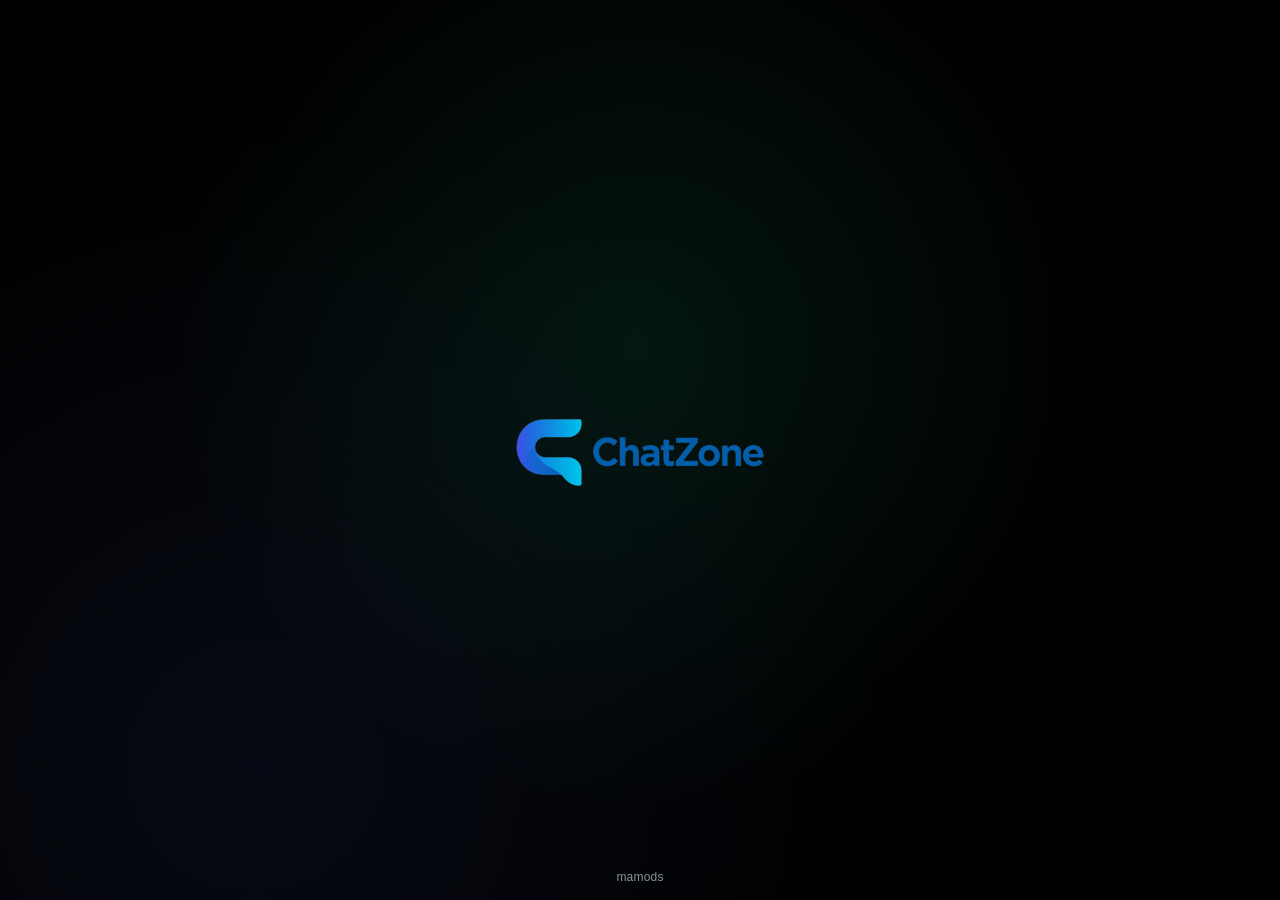
<file: conv-group.html>
<!DOCTYPE html>
<html lang="ar" dir="rtl">
<head>
<meta charset="UTF-8">
<meta name="viewport" content="width=device-width, initial-scale=1.0, maximum-scale=1.0, user-scalable=no, viewport-fit=cover">
<title>ChatZone — الجروب</title>
<script>
    if (!localStorage.getItem('cz_verified_email')) {
        window.location.replace('index.html');
    }
</script>
<script>
    // تطبيق فوري للون خلفية الشات المحفوظ لنفس الجروب ده (قبل أي
    // رسم) — نفس فكرة conversation.html بالظبط.
    (function () {
        try {
            var params = new URLSearchParams(window.location.search);
            var candidates = ['id', 'uid', 'chatId', 'conversationId', 'convId', 'groupId', 'gid', 'cid'];
            var convKey = 'default';
            for (var i = 0; i < candidates.length; i++) {
                var v = params.get(candidates[i]);
                if (v) { convKey = v; break; }
            }
            var hex = localStorage.getItem('cz_chat_bg_color__' + convKey);
            if (hex) {
                var style = document.createElement('style');
                style.id = 'earlyChatBgStyle';
                style.textContent = '#convMessages{background:' + hex + ' !important;}';
                document.head.appendChild(style);
            }
        } catch (e) {}
    })();
</script>
<script src="global-chat-bg.js"></script>
<link rel="preconnect" href="https://fonts.googleapis.com">
<link rel="preconnect" href="https://fonts.gstatic.com" crossorigin>
<link href="https://fonts.googleapis.com/css2?family=Cairo:wght@400;600;700&family=Tajawal:wght@400;500;700&family=Amiri:wght@400;700&family=Reem+Kufi:wght@400;600&family=Lobster&family=Pacifico&family=Dancing+Script:wght@500;700&display=swap" rel="stylesheet">
<link rel="stylesheet" href="main.css">
<link rel="stylesheet" href="settings.css">
<link rel="stylesheet" href="conversation.css">
<link rel="stylesheet" href="chatzone-extra.css">
<link rel="stylesheet" href="conv-group.css">
<link rel="stylesheet" href="enhancements.css">
<link rel="stylesheet" href="emoji-feature.css">
</head>
<body>

    <div class="conv-shell">

        <!-- ===== Top Bar: زرار الرجوع أقصى اليسار + اسم الجروب في المنتصف ===== -->
        <header class="conv-topbar" id="convTopbarNormal">
            <button class="conv-back-btn" id="convBackBtn" aria-label="رجوع">
                <svg width="22" height="22" viewBox="0 0 24 24" fill="none" stroke="currentColor" stroke-width="2.3" stroke-linecap="round" stroke-linejoin="round">
                    <polyline points="15 18 9 12 15 6"></polyline>
                </svg>
            </button>

            <div class="conv-identity" id="convIdentity">
                <div class="conv-avatar" id="convAvatar">
                    <span class="group-avatar-initial" id="groupAvatarInitial">؟</span>
                </div>
                <div class="conv-identity-text">
                    <h1 class="conv-name" id="convName">—</h1>
                    <p class="conv-status" id="convStatus"></p>
                </div>
            </div>

            <button class="conv-menu-btn" id="convMenuBtn" aria-label="خيارات">
                <span class="dots">
                    <span></span><span></span><span></span>
                </span>
            </button>
        </header>

        <!-- ===== Top Bar: وضع التحديد المتعدد ===== -->
        <header class="conv-topbar conv-topbar-select" id="convTopbarSelect">
            <button class="conv-back-btn" id="convSelectCancelBtn" aria-label="إلغاء">
                <svg width="18" height="18" viewBox="0 0 24 24" fill="none" stroke="currentColor" stroke-width="2.5" stroke-linecap="round"><line x1="18" y1="6" x2="6" y2="18"/><line x1="6" y1="6" x2="18" y2="18"/></svg>
            </button>

            <div class="conv-select-count" id="convSelectCount">0</div>

            <button class="conv-select-delete-btn" id="convSelectDeleteBtn" aria-label="حذف المحدد">
                <svg width="20" height="20" viewBox="0 0 24 24" fill="none" stroke="currentColor" stroke-width="2" stroke-linecap="round" stroke-linejoin="round"><polyline points="3 6 5 6 21 6"></polyline><path d="M19 6l-1 14a2 2 0 0 1-2 2H8a2 2 0 0 1-2-2L5 6"></path><path d="M10 11v6"></path><path d="M14 11v6"></path><path d="M9 6V4a1 1 0 0 1 1-1h4a1 1 0 0 1 1 1v2"></path></svg>
            </button>
        </header>

        <!-- ===== منطقة الرسائل ===== -->
        <div class="conv-messages" id="convMessages">
            <!-- الرسايل بتتحط هنا ديناميكياً من conv-group.js -->
        </div>

        <!-- ===== بار الكتابة السفلي: عادي أو عايم (Liquid Glass) ===== -->
        <div class="conv-input-area" id="convInputArea">
            <div class="conv-reply-bar" id="convReplyBar">
                <div class="conv-reply-bar-text">
                    <div class="conv-reply-bar-name" id="convReplyBarName">—</div>
                    <div class="conv-reply-bar-preview" id="convReplyBarPreview">—</div>
                </div>
                <div class="conv-reply-bar-close" id="convReplyBarClose" aria-label="إلغاء الرد">
                    <svg width="14" height="14" viewBox="0 0 24 24" fill="none" stroke="currentColor" stroke-width="2.5" stroke-linecap="round"><line x1="18" y1="6" x2="6" y2="18"/><line x1="6" y1="6" x2="18" y2="18"/></svg>
                </div>
            </div>
            <div class="conv-input-bar" id="convInputBar">
                <textarea
                    class="conv-textarea"
                    id="convTextarea"
                    rows="1"
                    data-i18n-placeholder="type_message"
                    placeholder="اكتب رسالة..."
                ></textarea>
                <button class="conv-send-btn" id="convSendBtn" aria-label="إرسال">
                    <svg viewBox="0 0 24 24" fill="none" stroke="currentColor" stroke-width="2.3" stroke-linecap="round" stroke-linejoin="round">
                        <line x1="22" y1="2" x2="11" y2="13"></line>
                        <polygon points="22 2 15 22 11 13 2 9 22 2"></polygon>
                    </svg>
                </button>
            </div>
        </div>

    </div>

    <!-- ===== Group 3-dot Dropdown Menu ===== -->
    <div class="sidebar-overlay" id="convSidebarOverlay"></div>
    <div class="sidebar" id="convSidebarMenu">
        <div class="sidebar-item" id="convOpenBubbleColors">
            <div class="sidebar-item-icon">
                <svg viewBox="0 0 24 24" fill="none" xmlns="http://www.w3.org/2000/svg">
                    <path d="M12 21c-4.97 0-9-3.5-9-8a8 8 0 0 1 16 0c0 1.5-1 2.5-2.5 2.5H15a1.5 1.5 0 0 0-1 2.6c.4.4.6.9.6 1.4 0 1.4-1.2 1.5-2.6 1.5z" stroke="currentColor" stroke-width="1.8" stroke-linecap="round" stroke-linejoin="round"/>
                    <circle cx="7.5" cy="11" r="1.2" fill="currentColor"/>
                    <circle cx="12" cy="8" r="1.2" fill="currentColor"/>
                    <circle cx="16" cy="11" r="1.2" fill="currentColor"/>
                </svg>
            </div>
            <div class="sidebar-item-text">
                <h4 data-i18n="conv_menu_bubbles">تخصيص لون الفقاعات</h4>
                <p data-i18n="conv_menu_bubbles_sub">لون فقاعتك بيفضل معاك في كل شاتاتك</p>
            </div>
        </div>
        <div class="sidebar-item" id="convOpenFont">
            <div class="sidebar-item-icon">
                <svg viewBox="0 0 24 24" fill="none" stroke="currentColor" stroke-width="2" stroke-linecap="round" stroke-linejoin="round"><polyline points="4 7 4 4 20 4 20 7"></polyline><line x1="9" y1="20" x2="15" y2="20"></line><line x1="12" y1="4" x2="12" y2="20"></line></svg>
            </div>
            <div class="sidebar-item-text">
                <h4 data-i18n="conv_menu_font">تخصيص الخط</h4>
                <p data-i18n="conv_menu_font_sub">اختر خط الكتابة في الشات</p>
            </div>
        </div>
        <div class="sidebar-item" id="convOpenInfo">
            <div class="sidebar-item-icon">
                <svg viewBox="0 0 24 24" fill="none" stroke="currentColor" stroke-width="2" stroke-linecap="round" stroke-linejoin="round"><path d="M17 21v-2a4 4 0 0 0-4-4H5a4 4 0 0 0-4 4v2"/><circle cx="9" cy="7" r="4"/><path d="M23 21v-2a4 4 0 0 0-3-3.87"/><path d="M16 3.13a4 4 0 0 1 0 7.75"/></svg>
            </div>
            <div class="sidebar-item-text">
                <h4 data-i18n="conv_menu_group_members">أعضاء الجروب</h4>
                <p data-i18n="conv_menu_group_members_sub">شوف كل الأعضاء في الجروب ده</p>
            </div>
        </div>
    </div>

    <!-- ===== Bubble Colors Sheet ===== -->
    <div class="sheet-overlay" id="sheet-bubble-colors">
        <div class="sheet-box">
            <div class="sheet-grabber"></div>
            <div class="sheet-close" data-close-sheet="sheet-bubble-colors">
                <svg width="12" height="12" viewBox="0 0 24 24" fill="none" stroke="currentColor" stroke-width="2.5" stroke-linecap="round"><line x1="18" y1="6" x2="6" y2="18"/><line x1="6" y1="6" x2="18" y2="18"/></svg>
            </div>
            <div class="sheet-title" data-i18n="bubbles_title">تخصيص لون الفقاعات</div>
            <div class="sheet-sub" data-i18n="bubbles_body_group">لون فقاعتك بيفضل معاك في كل الشاتات والجروبات اللي ليك.</div>

            <!-- معاينة حية ثابتة -->
            <div class="bubble-preview-box">
                <div class="bubble-preview-row left">
                    <div class="bubble bubble-left bubble-preview" id="bubblePreviewTheirs">
                        <div class="bubble-text" data-i18n="bubbles_preview_hi">أهلا</div>
                    </div>
                </div>
                <div class="bubble-preview-row right">
                    <div class="bubble bubble-right bubble-preview" id="bubblePreviewMine">
                        <div class="bubble-text" data-i18n="bubbles_preview_hi_reply">أهلا وسهلا</div>
                        <div class="bubble-meta">
                            <span class="bubble-time">12:30</span>
                            <span class="bubble-tick tick-read" id="bubblePreviewTick"></span>
                        </div>
                    </div>
                </div>
                <div class="bubble-preview-credit">Moded by Mohamed Ashraf</div>
            </div>

            <div class="bubble-option-list">
                <div class="bubble-option-row" id="bubbleOptionMine">
                    <div class="bubble-option-swatch" id="bubbleOptionMineSwatch" style="background:#FFFFFF;"></div>
                    <span data-i18n="bubbles_mine_title">لون فقاعتي</span>
                    <svg class="bubble-option-arrow" width="16" height="16" viewBox="0 0 24 24" fill="none" stroke="currentColor" stroke-width="2" stroke-linecap="round" stroke-linejoin="round"><polyline points="9 18 15 12 9 6"/></svg>
                </div>
                <div class="bubble-option-row" id="bubbleOptionTick">
                    <div class="bubble-option-swatch" id="bubbleOptionTickSwatch" style="background:#4FA3FF;"></div>
                    <span data-i18n="bubbles_tick_title">لون الصح الزرقاء</span>
                    <svg class="bubble-option-arrow" width="16" height="16" viewBox="0 0 24 24" fill="none" stroke="currentColor" stroke-width="2" stroke-linecap="round" stroke-linejoin="round"><polyline points="9 18 15 12 9 6"/></svg>
                </div>
                <div class="bubble-option-row" id="bubbleOptionBg">
                    <div class="bubble-option-swatch" id="bubbleOptionBgSwatch" style="background:transparent;"></div>
                    <span>Background color</span>
                    <svg class="bubble-option-arrow" width="16" height="16" viewBox="0 0 24 24" fill="none" stroke="currentColor" stroke-width="2" stroke-linecap="round" stroke-linejoin="round"><polyline points="9 18 15 12 9 6"/></svg>
                </div>
            </div>

            <button class="bubble-reset-btn" id="bubbleResetBtn" data-i18n="bubbles_reset">إرجاع الافتراضي</button>
        </div>
    </div>

    <!-- ===== Sheet: اختيار لون عام (خلفية الشات) — يستخدمه enhancements.js فقط ===== -->
    <div class="sheet-overlay" id="sheet-pick-app-color">
        <div class="sheet-box sheet-box-small">
            <div class="sheet-grabber"></div>
            <div class="sheet-close" data-close-sheet="sheet-pick-app-color">
                <svg width="12" height="12" viewBox="0 0 24 24" fill="none" stroke="currentColor" stroke-width="2.5" stroke-linecap="round"><line x1="18" y1="6" x2="6" y2="18"/><line x1="6" y1="6" x2="18" y2="18"/></svg>
            </div>
            <div class="sheet-title" id="pickAppColorTitle">اختر لون</div>

            <div class="app-color-preset-grid" id="appColorPresetGrid"></div>

            <div class="choose-color-item" id="appColorCustomBtn">
                <div class="choose-color-icon">
                    <svg width="20" height="20" viewBox="0 0 24 24" fill="none" stroke="currentColor" stroke-width="1.8" stroke-linecap="round" stroke-linejoin="round"><circle cx="13.5" cy="6.5" r=".5" fill="currentColor"/><circle cx="17.5" cy="10.5" r=".5" fill="currentColor"/><circle cx="8.5" cy="7.5" r=".5" fill="currentColor"/><circle cx="6.5" cy="12.5" r=".5" fill="currentColor"/><path d="M12 2C6.5 2 2 6.5 2 12s4.5 10 10 10c.9 0 1.5-.7 1.5-1.5 0-.4-.2-.8-.4-1.1-.2-.3-.4-.6-.4-1 0-.8.7-1.5 1.5-1.5H16c3.3 0 6-2.7 6-6 0-4.4-4-8-10-8z"/></svg>
                </div>
                <span>لون مخصص (اختر أي لون)</span>
                <svg class="bubble-option-arrow" width="16" height="16" viewBox="0 0 24 24" fill="none" stroke="currentColor" stroke-width="2" stroke-linecap="round" stroke-linejoin="round"><polyline points="9 18 15 12 9 6"/></svg>
            </div>

            <button class="bubble-reset-btn" id="appColorResetBtn">إرجاع الافتراضي</button>

            <input type="color" id="appColorNativePicker" class="visually-hidden-color-input">
        </div>
    </div>

    <!-- ===== "اختر لون" Sheet (bottom) ===== -->
    <div class="sheet-overlay" id="sheet-choose-color">
        <div class="sheet-box sheet-box-small">
            <div class="sheet-grabber"></div>
            <div class="sheet-close" data-close-sheet="sheet-choose-color">
                <svg width="12" height="12" viewBox="0 0 24 24" fill="none" stroke="currentColor" stroke-width="2.5" stroke-linecap="round"><line x1="18" y1="6" x2="6" y2="18"/><line x1="6" y1="6" x2="18" y2="18"/></svg>
            </div>
            <div class="sheet-title" id="chooseColorTitle" data-i18n="choose_color_title">اختر لون</div>

            <div class="choose-color-list">
                <div class="choose-color-item" id="openColorEditorBtn">
                    <div class="choose-color-icon">
                        <svg width="20" height="20" viewBox="0 0 24 24" fill="none" stroke="currentColor" stroke-width="1.8" stroke-linecap="round" stroke-linejoin="round"><circle cx="13.5" cy="6.5" r=".5" fill="currentColor"/><circle cx="17.5" cy="10.5" r=".5" fill="currentColor"/><circle cx="8.5" cy="7.5" r=".5" fill="currentColor"/><circle cx="6.5" cy="12.5" r=".5" fill="currentColor"/><path d="M12 2C6.5 2 2 6.5 2 12s4.5 10 10 10c.9 0 1.5-.7 1.5-1.5 0-.4-.2-.8-.4-1.1-.2-.3-.4-.6-.4-1 0-.8.7-1.5 1.5-1.5H16c3.3 0 6-2.7 6-6 0-4.4-4-8-10-8z"/></svg>
                    </div>
                    <span data-i18n="choose_color_custom">محرر الألوان (اختر أي لون)</span>
                    <svg class="bubble-option-arrow" width="16" height="16" viewBox="0 0 24 24" fill="none" stroke="currentColor" stroke-width="2" stroke-linecap="round" stroke-linejoin="round"><polyline points="9 18 15 12 9 6"/></svg>
                </div>
                <div class="choose-color-item" id="openColorPresetsBtn">
                    <div class="choose-color-icon">
                        <svg width="20" height="20" viewBox="0 0 24 24" fill="none" stroke="currentColor" stroke-width="1.8" stroke-linecap="round" stroke-linejoin="round"><rect x="3" y="3" width="7" height="7" rx="1.5"/><rect x="14" y="3" width="7" height="7" rx="1.5"/><rect x="3" y="14" width="7" height="7" rx="1.5"/><rect x="14" y="14" width="7" height="7" rx="1.5"/></svg>
                    </div>
                    <span data-i18n="choose_color_presets">ألوان الفقاعات الخاصة بالتطبيق</span>
                    <svg class="bubble-option-arrow" width="16" height="16" viewBox="0 0 24 24" fill="none" stroke="currentColor" stroke-width="2" stroke-linecap="round" stroke-linejoin="round"><polyline points="9 18 15 12 9 6"/></svg>
                </div>
            </div>

            <input type="color" id="bubbleColorNativePicker" class="visually-hidden-color-input">
        </div>
    </div>

    <!-- ===== Presets Modal ===== -->
    <div class="sheet-overlay center-modal-overlay" id="sheet-color-presets">
        <div class="center-modal-box">
            <div class="sheet-title" data-i18n="choose_color_presets_title">ألوان الفقاعات الخاصة بالتطبيق</div>
            <div class="preset-square-grid" id="presetSquareGrid">
                <div class="preset-square-option" data-color="#FFFFFF" data-text-dark="1">
                    <div class="preset-square" style="background:#FFFFFF; border-color: rgba(0,0,0,0.15);"></div>
                    <span data-i18n="bubbles_default">افتراضي</span>
                </div>
                <div class="preset-square-option" data-color="#C9CDD3" data-text-dark="1">
                    <div class="preset-square" style="background:#C9CDD3;"></div>
                    <span data-i18n="bubbles_silver">فضي</span>
                </div>
                <div class="preset-square-option" data-color="#25D9A0" data-text-dark="1">
                    <div class="preset-square" style="background:#25D9A0;"></div>
                    <span data-i18n="bubbles_green">أخضر</span>
                </div>
                <div class="preset-square-option" data-color="#5B7FFF" data-text-dark="0">
                    <div class="preset-square" style="background:#5B7FFF;"></div>
                    <span data-i18n="bubbles_blue">أزرق</span>
                </div>
                <div class="preset-square-option" data-color="#ec4899" data-text-dark="0">
                    <div class="preset-square" style="background:#ec4899;"></div>
                    <span data-i18n="bubbles_pink">وردي</span>
                </div>
                <div class="preset-square-option" data-color="#a78bfa" data-text-dark="0">
                    <div class="preset-square" style="background:#a78bfa;"></div>
                    <span data-i18n="bubbles_purple">بنفسجي</span>
                </div>
                <div class="preset-square-option" data-color="#f59e0b" data-text-dark="1">
                    <div class="preset-square" style="background:#f59e0b;"></div>
                    <span data-i18n="bubbles_orange">برتقالي</span>
                </div>
                <div class="preset-square-option" data-color="#06b6d4" data-text-dark="0">
                    <div class="preset-square" style="background:#06b6d4;"></div>
                    <span data-i18n="bubbles_cyan">سماوي</span>
                </div>
                <div class="preset-square-option" data-color="#ef4444" data-text-dark="0">
                    <div class="preset-square" style="background:#ef4444;"></div>
                    <span data-i18n="bubbles_red">أحمر</span>
                </div>
                <div class="preset-square-option" data-color="#1a1a2e" data-text-dark="0">
                    <div class="preset-square" style="background:#1a1a2e; border-color: rgba(255,255,255,0.2);"></div>
                    <span data-i18n="bubbles_dark">داكن</span>
                </div>
            </div>
            <div class="center-modal-actions">
                <button class="color-cancel-btn" id="presetsCancelBtn" data-i18n="color_cancel">إلغاء</button>
                <button class="color-save-btn" id="presetsSaveBtn" data-i18n="color_save">حفظ</button>
            </div>
        </div>
    </div>

    <!-- ===== Save confirmation for the native color editor ===== -->
    <div class="sheet-overlay center-modal-overlay" id="sheet-color-editor-confirm">
        <div class="center-modal-box small">
            <div class="color-editor-preview" id="colorEditorPreviewSwatch"></div>
            <div class="sheet-title" data-i18n="choose_color_editor_title">اختر لون</div>
            <div class="sheet-sub" data-i18n="choose_color_editor_sub">دوس حفظ عشان اللون يتطبق، أو إلغاء عشان ترجع من غير أي تغيير.</div>
            <div class="center-modal-actions">
                <button class="color-cancel-btn" id="editorCancelBtn" data-i18n="color_cancel">إلغاء</button>
                <button class="color-save-btn" id="editorSaveBtn" data-i18n="color_save">حفظ</button>
            </div>
        </div>
    </div>

    <!-- ===== Unsaved-changes guard ===== -->
    <div class="sheet-overlay center-modal-overlay" id="sheet-unsaved-guard">
        <div class="center-modal-box small">
            <div class="sheet-title" data-i18n="unsaved_guard_title">تحفظ اللون الأول؟</div>
            <div class="sheet-sub" data-i18n="unsaved_guard_sub">عندك لون مختار لسه ما اتحفظش. لو خرجت دلوقتي هيتلغي.</div>
            <div class="center-modal-actions">
                <button class="color-cancel-btn" id="unsavedDiscardBtn" data-i18n="unsaved_guard_discard">إلغاء</button>
                <button class="color-save-btn" id="unsavedSaveBtn" data-i18n="color_save">حفظ</button>
            </div>
        </div>
    </div>

    <!-- ===== Font Sheet ===== -->
    <div class="sheet-overlay" id="sheet-font">
        <div class="sheet-box">
            <div class="sheet-grabber"></div>
            <div class="sheet-close" data-close-sheet="sheet-font">
                <svg width="12" height="12" viewBox="0 0 24 24" fill="none" stroke="currentColor" stroke-width="2.5" stroke-linecap="round"><line x1="18" y1="6" x2="6" y2="18"/><line x1="6" y1="6" x2="18" y2="18"/></svg>
            </div>
            <div class="sheet-icon">
                <svg width="40" height="40" viewBox="0 0 24 24" fill="none" stroke="currentColor" stroke-width="1.8" stroke-linecap="round" stroke-linejoin="round"><polyline points="4 7 4 4 20 4 20 7"></polyline><line x1="9" y1="20" x2="15" y2="20"></line><line x1="12" y1="4" x2="12" y2="20"></line></svg>
            </div>
            <div class="sheet-title" data-i18n="font_title">تخصيص الخط</div>
            <div class="sheet-sub" data-i18n="font_body">اختر خط الكتابة في الشات، وسيتم حفظه واستخدامه دايمًا في كل المحادثات.</div>

            <div class="font-option-list" id="fontOptionList">
                <div class="font-option selected" data-font="default">
                    <span class="font-option-preview font-preview-default">Aa أب</span>
                    <span class="font-option-label" data-i18n="font_default">الافتراضي</span>
                    <div class="font-option-check"><svg width="9" height="9" viewBox="0 0 24 24" fill="none" stroke="white" stroke-width="3" stroke-linecap="round"><polyline points="20 6 9 17 4 12"/></svg></div>
                </div>
                <div class="font-option" data-font="cairo">
                    <span class="font-option-preview font-preview-cairo">Aa أب</span>
                    <span class="font-option-label">Cairo</span>
                    <div class="font-option-check"><svg width="9" height="9" viewBox="0 0 24 24" fill="none" stroke="white" stroke-width="3" stroke-linecap="round"><polyline points="20 6 9 17 4 12"/></svg></div>
                </div>
                <div class="font-option" data-font="tajawal">
                    <span class="font-option-preview font-preview-tajawal">Aa أب</span>
                    <span class="font-option-label">Tajawal</span>
                    <div class="font-option-check"><svg width="9" height="9" viewBox="0 0 24 24" fill="none" stroke="white" stroke-width="3" stroke-linecap="round"><polyline points="20 6 9 17 4 12"/></svg></div>
                </div>
                <div class="font-option" data-font="amiri">
                    <span class="font-option-preview font-preview-amiri">Aa أب</span>
                    <span class="font-option-label">Amiri <span data-i18n="font_deco_ar">(خط زخرفي عربي)</span></span>
                    <div class="font-option-check"><svg width="9" height="9" viewBox="0 0 24 24" fill="none" stroke="white" stroke-width="3" stroke-linecap="round"><polyline points="20 6 9 17 4 12"/></svg></div>
                </div>
                <div class="font-option" data-font="reem">
                    <span class="font-option-preview font-preview-reem">Aa أب</span>
                    <span class="font-option-label">Reem Kufi <span data-i18n="font_deco_ar">(خط زخرفي عربي)</span></span>
                    <div class="font-option-check"><svg width="9" height="9" viewBox="0 0 24 24" fill="none" stroke="white" stroke-width="3" stroke-linecap="round"><polyline points="20 6 9 17 4 12"/></svg></div>
                </div>
                <div class="font-option" data-font="lobster">
                    <span class="font-option-preview font-preview-lobster">Aa</span>
                    <span class="font-option-label">Lobster <span data-i18n="font_deco_en">(خط زخرفي إنجليزي)</span></span>
                    <div class="font-option-check"><svg width="9" height="9" viewBox="0 0 24 24" fill="none" stroke="white" stroke-width="3" stroke-linecap="round"><polyline points="20 6 9 17 4 12"/></svg></div>
                </div>
                <div class="font-option" data-font="pacifico">
                    <span class="font-option-preview font-preview-pacifico">Aa</span>
                    <span class="font-option-label">Pacifico <span data-i18n="font_deco_en">(خط زخرفي إنجليزي)</span></span>
                    <div class="font-option-check"><svg width="9" height="9" viewBox="0 0 24 24" fill="none" stroke="white" stroke-width="3" stroke-linecap="round"><polyline points="20 6 9 17 4 12"/></svg></div>
                </div>
                <div class="font-option" data-font="dancing">
                    <span class="font-option-preview font-preview-dancing">Aa</span>
                    <span class="font-option-label">Dancing Script <span data-i18n="font_deco_en">(خط زخرفي إنجليزي)</span></span>
                    <div class="font-option-check"><svg width="9" height="9" viewBox="0 0 24 24" fill="none" stroke="white" stroke-width="3" stroke-linecap="round"><polyline points="20 6 9 17 4 12"/></svg></div>
                </div>
            </div>
        </div>
    </div>

    <!-- ===== Message long-press context menu ===== -->
    <div class="ctx-menu-overlay" id="msgCtxOverlay"></div>
    <div class="ctx-menu" id="msgCtxMenu">
        <div class="ctx-menu-item" id="msgCtxReply">
            <svg viewBox="0 0 24 24" fill="none" stroke="currentColor" stroke-width="2" stroke-linecap="round" stroke-linejoin="round"><polyline points="9 17 4 12 9 7"></polyline><path d="M20 18v-2a4 4 0 0 0-4-4H4"></path></svg>
            <span data-i18n="ctx_reply">رد</span>
        </div>
        <div class="ctx-menu-item" id="msgCtxCopy">
            <svg viewBox="0 0 24 24" fill="none" stroke="currentColor" stroke-width="2" stroke-linecap="round" stroke-linejoin="round"><rect x="9" y="9" width="13" height="13" rx="2"></rect><path d="M5 15H4a2 2 0 0 1-2-2V4a2 2 0 0 1 2-2h9a2 2 0 0 1 2 2v1"></path></svg>
            <span data-i18n="ctx_copy">نسخ</span>
        </div>
        <div class="ctx-menu-item" id="msgCtxSelect">
            <svg viewBox="0 0 24 24" fill="none" stroke="currentColor" stroke-width="2" stroke-linecap="round" stroke-linejoin="round"><polyline points="9 11 12 14 22 4"></polyline><path d="M21 12v7a2 2 0 0 1-2 2H5a2 2 0 0 1-2-2V5a2 2 0 0 1 2-2h11"></path></svg>
            <span data-i18n="ctx_select">تحديد</span>
        </div>
        <div class="ctx-menu-item danger" id="msgCtxDelete">
            <svg viewBox="0 0 24 24" fill="none" stroke="currentColor" stroke-width="2" stroke-linecap="round" stroke-linejoin="round"><polyline points="3 6 5 6 21 6"></polyline><path d="M19 6l-1 14a2 2 0 0 1-2 2H8a2 2 0 0 1-2-2L5 6"></path><path d="M10 11v6"></path><path d="M14 11v6"></path><path d="M9 6V4a1 1 0 0 1 1-1h4a1 1 0 0 1 1 1v2"></path></svg>
            <span data-i18n="ctx_delete_msg">حذف الرسالة</span>
        </div>
    </div>

    <!-- ===== Delete message confirm sheet ===== -->
    <div class="sheet-overlay" id="sheet-delete-msg">
        <div class="sheet-box">
            <div class="sheet-grabber"></div>
            <div class="sheet-close" data-close-sheet="sheet-delete-msg">
                <svg width="12" height="12" viewBox="0 0 24 24" fill="none" stroke="currentColor" stroke-width="2.5" stroke-linecap="round"><line x1="18" y1="6" x2="6" y2="18"/><line x1="6" y1="6" x2="18" y2="18"/></svg>
            </div>
            <div class="sheet-icon">
                <svg width="40" height="40" viewBox="0 0 24 24" fill="none" stroke="currentColor" stroke-width="1.8" stroke-linecap="round" stroke-linejoin="round"><polyline points="3 6 5 6 21 6"></polyline><path d="M19 6l-1 14a2 2 0 0 1-2 2H8a2 2 0 0 1-2-2L5 6"></path></svg>
            </div>
            <div class="sheet-title" data-i18n="delete_msg_title">حذف الرسالة؟</div>
            <div class="sheet-sub" id="deleteMsgSheetBody" data-i18n="delete_msg_body_mine">تقدر تحذفها من عندك بس، أو من عند الجميع.</div>
            <div class="confirm-sheet-actions">
                <button class="confirm-sheet-btn danger" id="deleteMsgForEveryoneBtn" data-i18n="ctx_delete_everyone_group">حذف من عند الجميع</button>
                <button class="confirm-sheet-btn neutral" id="deleteMsgForMeBtn" data-i18n="ctx_delete_me">حذف من عندي بس</button>
                <button class="confirm-sheet-btn cancel" data-close-sheet="sheet-delete-msg" data-i18n="btn_cancel">إلغاء</button>
            </div>
        </div>
    </div>

    <!-- ===== Delete selected messages confirm sheet ===== -->
    <div class="sheet-overlay" id="sheet-delete-selected">
        <div class="sheet-box">
            <div class="sheet-grabber"></div>
            <div class="sheet-close" data-close-sheet="sheet-delete-selected">
                <svg width="12" height="12" viewBox="0 0 24 24" fill="none" stroke="currentColor" stroke-width="2.5" stroke-linecap="round"><line x1="18" y1="6" x2="6" y2="18"/><line x1="6" y1="6" x2="18" y2="18"/></svg>
            </div>
            <div class="sheet-icon">
                <svg width="40" height="40" viewBox="0 0 24 24" fill="none" stroke="currentColor" stroke-width="1.8" stroke-linecap="round" stroke-linejoin="round"><polyline points="3 6 5 6 21 6"></polyline><path d="M19 6l-1 14a2 2 0 0 1-2 2H8a2 2 0 0 1-2-2L5 6"></path></svg>
            </div>
            <div class="sheet-title" id="deleteSelectedSheetTitle" data-i18n="delete_selected_title">حذف الرسائل المحددة؟</div>
            <div class="sheet-sub" id="deleteSelectedSheetBody" data-i18n="delete_selected_body_group">رسائلك هتتحذف نهائيًا من عند الجميع، ورسائل الأعضاء التانيين هتتخفي من عندك بس.</div>
            <div class="confirm-sheet-actions">
                <button class="confirm-sheet-btn danger" id="deleteSelectedConfirmBtn" data-i18n="btn_delete">حذف</button>
                <button class="confirm-sheet-btn cancel" data-close-sheet="sheet-delete-selected" data-i18n="btn_cancel">إلغاء</button>
            </div>
        </div>
    </div>

    <!-- ===== Group Info Sheet (اسم/صورة الجروب + قائمة الأعضاء) ===== -->
    <div class="sheet-overlay" id="sheet-account-info">
        <div class="sheet-box sheet-box-group-info">
            <div class="sheet-grabber"></div>
            <div class="sheet-close" data-close-sheet="sheet-account-info">
                <svg width="12" height="12" viewBox="0 0 24 24" fill="none" stroke="currentColor" stroke-width="2.5" stroke-linecap="round"><line x1="18" y1="6" x2="6" y2="18"/><line x1="6" y1="6" x2="18" y2="18"/></svg>
            </div>
            <div class="account-info-avatar" id="accountInfoAvatar">
                <span class="group-avatar-initial group-avatar-initial-lg" id="groupInfoAvatarInitial">؟</span>
            </div>
            <div class="sheet-title" id="accountInfoName">—</div>
            <div class="account-info-email" id="groupInfoMemberCount">—</div>

            <div class="group-members-scroll" id="groupMembersScroll">
                <!-- بيتحط ديناميكياً من conv-group.js -->
            </div>
        </div>
    </div>

    <!-- ===== Fullscreen photo viewer ===== -->
    <div class="photo-viewer-overlay" id="photoViewerOverlay">
        <button class="photo-viewer-close" id="photoViewerClose" aria-label="إغلاق">
            <svg width="20" height="20" viewBox="0 0 24 24" fill="none" stroke="currentColor" stroke-width="2.3" stroke-linecap="round"><line x1="18" y1="6" x2="6" y2="18"/><line x1="6" y1="6" x2="18" y2="18"/></svg>
        </button>
        <img class="photo-viewer-img" id="photoViewerImg" src="" alt="">
    </div>

    <script type="module" src="conv-group.js"></script>
    <script type="module" src="enhancements.js"></script>
    <script src="backnav.js"></script>
    <script src="emoji-feature.js"></script>
</body>
</html>
</file>
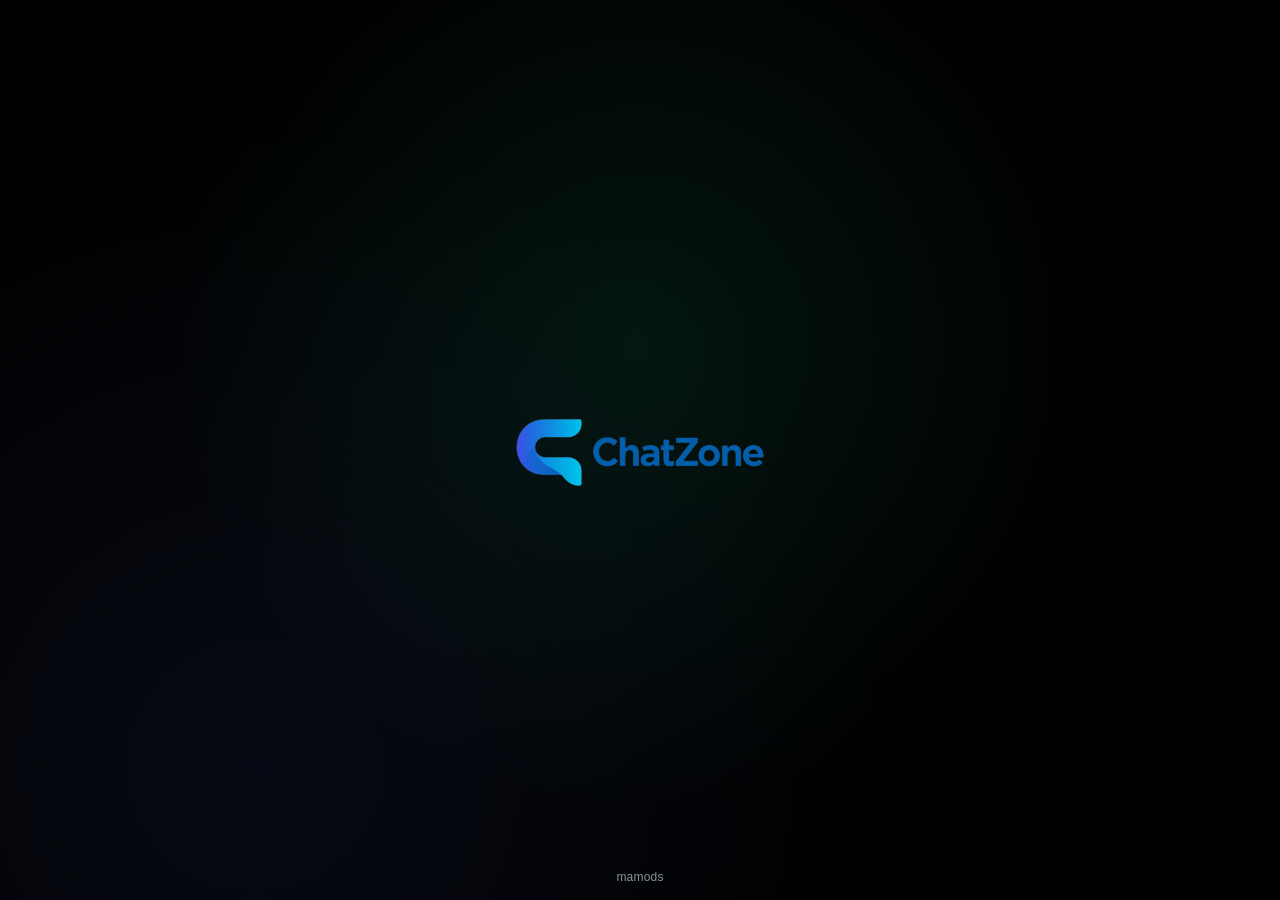
<file: Conversation.html>
<!DOCTYPE html>
<html lang="ar" dir="rtl">
<head>
<meta charset="UTF-8">
<meta name="viewport" content="width=device-width, initial-scale=1.0, maximum-scale=1.0, user-scalable=no, viewport-fit=cover">
<title>ChatZone — المحادثة</title>
<script>
    if (!localStorage.getItem('cz_verified_email')) {
        window.location.replace('index.html');
    }
</script>
<script>
    // تطبيق فوري للون خلفية الشات المحفوظ لنفس المحادثة دي (قبل
    // أي رسم) — بيحقن قاعدة CSS صغيرة بدل ما ينتظر تحميل العنصر،
    // عشان مايحصلش "قفشة لونية" لحظية. مستقل تمامًا عن باقي الكود.
    (function () {
        try {
            var params = new URLSearchParams(window.location.search);
            var candidates = ['id', 'uid', 'chatId', 'conversationId', 'convId', 'groupId', 'gid', 'cid'];
            var convKey = 'default';
            for (var i = 0; i < candidates.length; i++) {
                var v = params.get(candidates[i]);
                if (v) { convKey = v; break; }
            }
            var hex = localStorage.getItem('cz_chat_bg_color__' + convKey);
            if (hex) {
                var style = document.createElement('style');
                style.id = 'earlyChatBgStyle';
                style.textContent = '#convMessages{background:' + hex + ' !important;}';
                document.head.appendChild(style);
            }
        } catch (e) {}
    })();
</script>
<script src="global-chat-bg.js"></script>
<link rel="preconnect" href="https://fonts.googleapis.com">
<link rel="preconnect" href="https://fonts.gstatic.com" crossorigin>
<link href="https://fonts.googleapis.com/css2?family=Cairo:wght@400;600;700&family=Tajawal:wght@400;500;700&family=Amiri:wght@400;700&family=Reem+Kufi:wght@400;600&family=Lobster&family=Pacifico&family=Dancing+Script:wght@500;700&display=swap" rel="stylesheet">
<link rel="stylesheet" href="main.css">
<link rel="stylesheet" href="settings.css">
<link rel="stylesheet" href="conversation.css">
<link rel="stylesheet" href="chatzone-extra.css">
<link rel="stylesheet" href="enhancements.css">
<link rel="stylesheet" href="emoji-feature.css">
</head>
<body>

    <div class="conv-shell">

        <!-- ===== Top Bar: زرار الرجوع أقصى اليسار + اسم الشخص في المنتصف ===== -->
        <header class="conv-topbar" id="convTopbarNormal">
            <button class="conv-back-btn" id="convBackBtn" aria-label="رجوع">
                <svg width="22" height="22" viewBox="0 0 24 24" fill="none" stroke="currentColor" stroke-width="2.3" stroke-linecap="round" stroke-linejoin="round">
                    <polyline points="15 18 9 12 15 6"></polyline>
                </svg>
            </button>

            <div class="conv-identity" id="convIdentity">
                <div class="conv-avatar" id="convAvatar">
                    <svg class="conv-avatar-icon" id="convAvatarIcon" viewBox="0 0 24 24" fill="none" xmlns="http://www.w3.org/2000/svg">
                        <circle cx="12" cy="8" r="4" stroke="currentColor" stroke-width="1.8"/>
                        <path d="M4 20c0-3.87 3.58-7 8-7s8 3.13 8 7" stroke="currentColor" stroke-width="1.8" stroke-linecap="round"/>
                    </svg>
                </div>
                <div class="conv-identity-text">
                    <h1 class="conv-name" id="convName">—</h1>
                    <p class="conv-status" id="convStatus"></p>
                </div>
            </div>

            <button class="conv-menu-btn" id="convMenuBtn" aria-label="خيارات">
                <span class="dots">
                    <span></span><span></span><span></span>
                </span>
            </button>
        </header>

        <!-- ===== Top Bar: وضع التحديد المتعدد ===== -->
        <header class="conv-topbar conv-topbar-select" id="convTopbarSelect">
            <button class="conv-back-btn" id="convSelectCancelBtn" aria-label="إلغاء">
                <svg width="18" height="18" viewBox="0 0 24 24" fill="none" stroke="currentColor" stroke-width="2.5" stroke-linecap="round"><line x1="18" y1="6" x2="6" y2="18"/><line x1="6" y1="6" x2="18" y2="18"/></svg>
            </button>

            <div class="conv-select-count" id="convSelectCount">0</div>

            <button class="conv-select-delete-btn" id="convSelectDeleteBtn" aria-label="حذف المحدد">
                <svg width="20" height="20" viewBox="0 0 24 24" fill="none" stroke="currentColor" stroke-width="2" stroke-linecap="round" stroke-linejoin="round"><polyline points="3 6 5 6 21 6"></polyline><path d="M19 6l-1 14a2 2 0 0 1-2 2H8a2 2 0 0 1-2-2L5 6"></path><path d="M10 11v6"></path><path d="M14 11v6"></path><path d="M9 6V4a1 1 0 0 1 1-1h4a1 1 0 0 1 1 1v2"></path></svg>
            </button>
        </header>

        <!-- ===== بابل About الطرف التاني — نازلة من تحت البار العلوي، تظهر مرة واحدة عند فتح الشات ===== -->
        <div class="conv-about-toast" id="convAboutToast">
            <div class="conv-about-toast-avatar" id="convAboutToastAvatar">
                <svg viewBox="0 0 24 24" fill="none" xmlns="http://www.w3.org/2000/svg">
                    <circle cx="12" cy="8" r="4" stroke="currentColor" stroke-width="1.8"/>
                    <path d="M4 20c0-3.87 3.58-7 8-7s8 3.13 8 7" stroke="currentColor" stroke-width="1.8" stroke-linecap="round"/>
                </svg>
            </div>
            <div class="conv-about-toast-text">
                <div class="conv-about-toast-name" id="convAboutToastName">—</div>
                <div class="conv-about-toast-body" id="convAboutToastBody">—</div>
            </div>
        </div>

        <!-- ===== منطقة الرسائل ===== -->
        <div class="conv-messages" id="convMessages">
            <!-- الرسايل بتتحط هنا ديناميكياً من conversation.js -->
        </div>

        <!-- ===== بار الكتابة السفلي: عادي أو عايم (Liquid Glass) ===== -->
        <div class="conv-input-area" id="convInputArea">
            <div class="conv-reply-bar" id="convReplyBar">
                <div class="conv-reply-bar-text">
                    <div class="conv-reply-bar-name" id="convReplyBarName">—</div>
                    <div class="conv-reply-bar-preview" id="convReplyBarPreview">—</div>
                </div>
                <div class="conv-reply-bar-close" id="convReplyBarClose" aria-label="إلغاء الرد">
                    <svg width="14" height="14" viewBox="0 0 24 24" fill="none" stroke="currentColor" stroke-width="2.5" stroke-linecap="round"><line x1="18" y1="6" x2="6" y2="18"/><line x1="6" y1="6" x2="18" y2="18"/></svg>
                </div>
            </div>
            <div class="conv-input-bar" id="convInputBar">
                <textarea
                    class="conv-textarea"
                    id="convTextarea"
                    rows="1"
                    data-i18n-placeholder="type_message"
                    placeholder="اكتب رسالة..."
                ></textarea>
                <button class="conv-send-btn" id="convSendBtn" aria-label="إرسال">
                    <svg viewBox="0 0 24 24" fill="none" stroke="currentColor" stroke-width="2.3" stroke-linecap="round" stroke-linejoin="round">
                        <line x1="22" y1="2" x2="11" y2="13"></line>
                        <polygon points="22 2 15 22 11 13 2 9 22 2"></polygon>
                    </svg>
                </button>
            </div>
        </div>

    </div>

    <!-- ===== Conversation 3-dot Dropdown Menu ===== -->
    <div class="sidebar-overlay" id="convSidebarOverlay"></div>
    <div class="sidebar" id="convSidebarMenu">
        <div class="sidebar-item" id="convOpenBubbleColors">
            <div class="sidebar-item-icon">
                <svg viewBox="0 0 24 24" fill="none" xmlns="http://www.w3.org/2000/svg">
                    <path d="M12 21c-4.97 0-9-3.5-9-8a8 8 0 0 1 16 0c0 1.5-1 2.5-2.5 2.5H15a1.5 1.5 0 0 0-1 2.6c.4.4.6.9.6 1.4 0 1.4-1.2 1.5-2.6 1.5z" stroke="currentColor" stroke-width="1.8" stroke-linecap="round" stroke-linejoin="round"/>
                    <circle cx="7.5" cy="11" r="1.2" fill="currentColor"/>
                    <circle cx="12" cy="8" r="1.2" fill="currentColor"/>
                    <circle cx="16" cy="11" r="1.2" fill="currentColor"/>
                </svg>
            </div>
            <div class="sidebar-item-text">
                <h4 data-i18n="conv_menu_bubbles">تخصيص لون الفقاعات</h4>
                <p data-i18n="conv_menu_bubbles_sub">غيّر لون فقاعات الرسائل في الشات ده بس</p>
            </div>
        </div>
        <div class="sidebar-item" id="convOpenFont">
            <div class="sidebar-item-icon">
                <svg viewBox="0 0 24 24" fill="none" stroke="currentColor" stroke-width="2" stroke-linecap="round" stroke-linejoin="round"><polyline points="4 7 4 4 20 4 20 7"></polyline><line x1="9" y1="20" x2="15" y2="20"></line><line x1="12" y1="4" x2="12" y2="20"></line></svg>
            </div>
            <div class="sidebar-item-text">
                <h4 data-i18n="conv_menu_font">تخصيص الخط</h4>
                <p data-i18n="conv_menu_font_sub">اختر خط الكتابة في الشات</p>
            </div>
        </div>
        <div class="sidebar-item" id="convOpenInfo">
            <div class="sidebar-item-icon">
                <svg viewBox="0 0 24 24" fill="none" stroke="currentColor" stroke-width="2" stroke-linecap="round" stroke-linejoin="round"><circle cx="12" cy="12" r="9"></circle><line x1="12" y1="16" x2="12" y2="11"></line><line x1="12" y1="8" x2="12.01" y2="8"></line></svg>
            </div>
            <div class="sidebar-item-text">
                <h4 data-i18n="conv_menu_info">معلومات الحساب</h4>
                <p data-i18n="conv_menu_info_sub">اسم وإيميل الشخص اللي بتكلمه</p>
            </div>
        </div>
    </div>

    <!-- ===== Bubble Colors Sheet ===== -->
    <div class="sheet-overlay" id="sheet-bubble-colors">
        <div class="sheet-box">
            <div class="sheet-grabber"></div>
            <div class="sheet-close" data-close-sheet="sheet-bubble-colors">
                <svg width="12" height="12" viewBox="0 0 24 24" fill="none" stroke="currentColor" stroke-width="2.5" stroke-linecap="round"><line x1="18" y1="6" x2="6" y2="18"/><line x1="6" y1="6" x2="18" y2="18"/></svg>
            </div>
            <div class="sheet-title" data-i18n="bubbles_title">تخصيص لون الفقاعات</div>
            <div class="sheet-sub" data-i18n="bubbles_body">الألوان دي هتتطبق في الشات ده بس. لو دخلت شات تاني هتلاقي الفقاعات البيضاء العادية.</div>

            <!-- معاينة حية ثابتة -->
            <div class="bubble-preview-box">
                <div class="bubble-preview-row left">
                    <div class="bubble bubble-left bubble-preview" id="bubblePreviewTheirs">
                        <div class="bubble-text" data-i18n="bubbles_preview_hi">أهلا</div>
                    </div>
                </div>
                <div class="bubble-preview-row right">
                    <div class="bubble bubble-right bubble-preview" id="bubblePreviewMine">
                        <div class="bubble-text" data-i18n="bubbles_preview_hi_reply">أهلا وسهلا</div>
                        <div class="bubble-meta">
                            <span class="bubble-time">12:30</span>
                            <span class="bubble-tick tick-read" id="bubblePreviewTick"></span>
                        </div>
                    </div>
                </div>
                <div class="bubble-preview-credit">Moded by Mohamed Ashraf</div>
            </div>

            <div class="bubble-option-list">
                <div class="bubble-option-row" id="bubbleOptionMine">
                    <div class="bubble-option-swatch" id="bubbleOptionMineSwatch" style="background:#FFFFFF;"></div>
                    <span data-i18n="bubbles_mine_title">لون الفقاعة اليمين</span>
                    <svg class="bubble-option-arrow" width="16" height="16" viewBox="0 0 24 24" fill="none" stroke="currentColor" stroke-width="2" stroke-linecap="round" stroke-linejoin="round"><polyline points="9 18 15 12 9 6"/></svg>
                </div>
                <div class="bubble-option-row" id="bubbleOptionTheirs">
                    <div class="bubble-option-swatch" id="bubbleOptionTheirsSwatch" style="background:#FFFFFF;"></div>
                    <span data-i18n="bubbles_theirs_title">لون الفقاعة اليسار</span>
                    <svg class="bubble-option-arrow" width="16" height="16" viewBox="0 0 24 24" fill="none" stroke="currentColor" stroke-width="2" stroke-linecap="round" stroke-linejoin="round"><polyline points="9 18 15 12 9 6"/></svg>
                </div>
                <div class="bubble-option-row" id="bubbleOptionTick">
                    <div class="bubble-option-swatch" id="bubbleOptionTickSwatch" style="background:#4FA3FF;"></div>
                    <span data-i18n="bubbles_tick_title">لون الصح الزرقاء</span>
                    <svg class="bubble-option-arrow" width="16" height="16" viewBox="0 0 24 24" fill="none" stroke="currentColor" stroke-width="2" stroke-linecap="round" stroke-linejoin="round"><polyline points="9 18 15 12 9 6"/></svg>
                </div>
                <div class="bubble-option-row" id="bubbleOptionBg">
                    <div class="bubble-option-swatch" id="bubbleOptionBgSwatch" style="background:transparent;"></div>
                    <span>Background color</span>
                    <svg class="bubble-option-arrow" width="16" height="16" viewBox="0 0 24 24" fill="none" stroke="currentColor" stroke-width="2" stroke-linecap="round" stroke-linejoin="round"><polyline points="9 18 15 12 9 6"/></svg>
                </div>
            </div>

            <button class="bubble-reset-btn" id="bubbleResetBtn" data-i18n="bubbles_reset">إرجاع الافتراضي</button>
        </div>
    </div>

    <!-- ===== Sheet: اختيار لون عام (خلفية الشات) — يستخدمه enhancements.js فقط ===== -->
    <div class="sheet-overlay" id="sheet-pick-app-color">
        <div class="sheet-box sheet-box-small">
            <div class="sheet-grabber"></div>
            <div class="sheet-close" data-close-sheet="sheet-pick-app-color">
                <svg width="12" height="12" viewBox="0 0 24 24" fill="none" stroke="currentColor" stroke-width="2.5" stroke-linecap="round"><line x1="18" y1="6" x2="6" y2="18"/><line x1="6" y1="6" x2="18" y2="18"/></svg>
            </div>
            <div class="sheet-title" id="pickAppColorTitle">اختر لون</div>

            <div class="app-color-preset-grid" id="appColorPresetGrid"></div>

            <div class="choose-color-item" id="appColorCustomBtn">
                <div class="choose-color-icon">
                    <svg width="20" height="20" viewBox="0 0 24 24" fill="none" stroke="currentColor" stroke-width="1.8" stroke-linecap="round" stroke-linejoin="round"><circle cx="13.5" cy="6.5" r=".5" fill="currentColor"/><circle cx="17.5" cy="10.5" r=".5" fill="currentColor"/><circle cx="8.5" cy="7.5" r=".5" fill="currentColor"/><circle cx="6.5" cy="12.5" r=".5" fill="currentColor"/><path d="M12 2C6.5 2 2 6.5 2 12s4.5 10 10 10c.9 0 1.5-.7 1.5-1.5 0-.4-.2-.8-.4-1.1-.2-.3-.4-.6-.4-1 0-.8.7-1.5 1.5-1.5H16c3.3 0 6-2.7 6-6 0-4.4-4-8-10-8z"/></svg>
                </div>
                <span>لون مخصص (اختر أي لون)</span>
                <svg class="bubble-option-arrow" width="16" height="16" viewBox="0 0 24 24" fill="none" stroke="currentColor" stroke-width="2" stroke-linecap="round" stroke-linejoin="round"><polyline points="9 18 15 12 9 6"/></svg>
            </div>

            <button class="bubble-reset-btn" id="appColorResetBtn">إرجاع الافتراضي</button>

            <input type="color" id="appColorNativePicker" class="visually-hidden-color-input">
        </div>
    </div>

    <!-- ===== "اختر لون" Sheet (bottom) — بيظهر لما تدوس على أي خيار فوق ===== -->
    <div class="sheet-overlay" id="sheet-choose-color">
        <div class="sheet-box sheet-box-small">
            <div class="sheet-grabber"></div>
            <div class="sheet-close" data-close-sheet="sheet-choose-color">
                <svg width="12" height="12" viewBox="0 0 24 24" fill="none" stroke="currentColor" stroke-width="2.5" stroke-linecap="round"><line x1="18" y1="6" x2="6" y2="18"/><line x1="6" y1="6" x2="18" y2="18"/></svg>
            </div>
            <div class="sheet-title" id="chooseColorTitle" data-i18n="choose_color_title">اختر لون</div>

            <div class="choose-color-list">
                <div class="choose-color-item" id="openColorEditorBtn">
                    <div class="choose-color-icon">
                        <svg width="20" height="20" viewBox="0 0 24 24" fill="none" stroke="currentColor" stroke-width="1.8" stroke-linecap="round" stroke-linejoin="round"><circle cx="13.5" cy="6.5" r=".5" fill="currentColor"/><circle cx="17.5" cy="10.5" r=".5" fill="currentColor"/><circle cx="8.5" cy="7.5" r=".5" fill="currentColor"/><circle cx="6.5" cy="12.5" r=".5" fill="currentColor"/><path d="M12 2C6.5 2 2 6.5 2 12s4.5 10 10 10c.9 0 1.5-.7 1.5-1.5 0-.4-.2-.8-.4-1.1-.2-.3-.4-.6-.4-1 0-.8.7-1.5 1.5-1.5H16c3.3 0 6-2.7 6-6 0-4.4-4-8-10-8z"/></svg>
                    </div>
                    <span data-i18n="choose_color_custom">محرر الألوان (اختر أي لون)</span>
                    <svg class="bubble-option-arrow" width="16" height="16" viewBox="0 0 24 24" fill="none" stroke="currentColor" stroke-width="2" stroke-linecap="round" stroke-linejoin="round"><polyline points="9 18 15 12 9 6"/></svg>
                </div>
                <div class="choose-color-item" id="openColorPresetsBtn">
                    <div class="choose-color-icon">
                        <svg width="20" height="20" viewBox="0 0 24 24" fill="none" stroke="currentColor" stroke-width="1.8" stroke-linecap="round" stroke-linejoin="round"><rect x="3" y="3" width="7" height="7" rx="1.5"/><rect x="14" y="3" width="7" height="7" rx="1.5"/><rect x="3" y="14" width="7" height="7" rx="1.5"/><rect x="14" y="14" width="7" height="7" rx="1.5"/></svg>
                    </div>
                    <span data-i18n="choose_color_presets">ألوان الفقاعات الخاصة بالتطبيق</span>
                    <svg class="bubble-option-arrow" width="16" height="16" viewBox="0 0 24 24" fill="none" stroke="currentColor" stroke-width="2" stroke-linecap="round" stroke-linejoin="round"><polyline points="9 18 15 12 9 6"/></svg>
                </div>
            </div>

            <input type="color" id="bubbleColorNativePicker" class="visually-hidden-color-input">
        </div>
    </div>

    <!-- ===== Presets Modal (تظهر في نص الشاشة، مربعات) ===== -->
    <div class="sheet-overlay center-modal-overlay" id="sheet-color-presets">
        <div class="center-modal-box">
            <div class="sheet-title" data-i18n="choose_color_presets_title">ألوان الفقاعات الخاصة بالتطبيق</div>
            <div class="preset-square-grid" id="presetSquareGrid">
                <div class="preset-square-option" data-color="#FFFFFF" data-text-dark="1">
                    <div class="preset-square" style="background:#FFFFFF; border-color: rgba(0,0,0,0.15);"></div>
                    <span data-i18n="bubbles_default">افتراضي</span>
                </div>
                <div class="preset-square-option" data-color="#C9CDD3" data-text-dark="1">
                    <div class="preset-square" style="background:#C9CDD3;"></div>
                    <span data-i18n="bubbles_silver">فضي</span>
                </div>
                <div class="preset-square-option" data-color="#25D9A0" data-text-dark="1">
                    <div class="preset-square" style="background:#25D9A0;"></div>
                    <span data-i18n="bubbles_green">أخضر</span>
                </div>
                <div class="preset-square-option" data-color="#5B7FFF" data-text-dark="0">
                    <div class="preset-square" style="background:#5B7FFF;"></div>
                    <span data-i18n="bubbles_blue">أزرق</span>
                </div>
                <div class="preset-square-option" data-color="#ec4899" data-text-dark="0">
                    <div class="preset-square" style="background:#ec4899;"></div>
                    <span data-i18n="bubbles_pink">وردي</span>
                </div>
                <div class="preset-square-option" data-color="#a78bfa" data-text-dark="0">
                    <div class="preset-square" style="background:#a78bfa;"></div>
                    <span data-i18n="bubbles_purple">بنفسجي</span>
                </div>
                <div class="preset-square-option" data-color="#f59e0b" data-text-dark="1">
                    <div class="preset-square" style="background:#f59e0b;"></div>
                    <span data-i18n="bubbles_orange">برتقالي</span>
                </div>
                <div class="preset-square-option" data-color="#06b6d4" data-text-dark="0">
                    <div class="preset-square" style="background:#06b6d4;"></div>
                    <span data-i18n="bubbles_cyan">سماوي</span>
                </div>
                <div class="preset-square-option" data-color="#ef4444" data-text-dark="0">
                    <div class="preset-square" style="background:#ef4444;"></div>
                    <span data-i18n="bubbles_red">أحمر</span>
                </div>
                <div class="preset-square-option" data-color="#1a1a2e" data-text-dark="0">
                    <div class="preset-square" style="background:#1a1a2e; border-color: rgba(255,255,255,0.2);"></div>
                    <span data-i18n="bubbles_dark">داكن</span>
                </div>
            </div>
            <div class="center-modal-actions">
                <button class="color-cancel-btn" id="presetsCancelBtn" data-i18n="color_cancel">إلغاء</button>
                <button class="color-save-btn" id="presetsSaveBtn" data-i18n="color_save">حفظ</button>
            </div>
        </div>
    </div>

    <!-- ===== Save confirmation for the native color editor ===== -->
    <div class="sheet-overlay center-modal-overlay" id="sheet-color-editor-confirm">
        <div class="center-modal-box small">
            <div class="color-editor-preview" id="colorEditorPreviewSwatch"></div>
            <div class="sheet-title" data-i18n="choose_color_editor_title">اختر لون</div>
            <div class="sheet-sub" data-i18n="choose_color_editor_sub">دوس حفظ عشان اللون يتطبق، أو إلغاء عشان ترجع من غير أي تغيير.</div>
            <div class="center-modal-actions">
                <button class="color-cancel-btn" id="editorCancelBtn" data-i18n="color_cancel">إلغاء</button>
                <button class="color-save-btn" id="editorSaveBtn" data-i18n="color_save">حفظ</button>
            </div>
        </div>
    </div>

    <!-- ===== Unsaved-changes guard (لو المستخدم حاول يقفل قبل الحفظ) ===== -->
    <div class="sheet-overlay center-modal-overlay" id="sheet-unsaved-guard">
        <div class="center-modal-box small">
            <div class="sheet-title" data-i18n="unsaved_guard_title">تحفظ اللون الأول؟</div>
            <div class="sheet-sub" data-i18n="unsaved_guard_sub">عندك لون مختار لسه ما اتحفظش. لو خرجت دلوقتي هيتلغي.</div>
            <div class="center-modal-actions">
                <button class="color-cancel-btn" id="unsavedDiscardBtn" data-i18n="unsaved_guard_discard">إلغاء</button>
                <button class="color-save-btn" id="unsavedSaveBtn" data-i18n="color_save">حفظ</button>
            </div>
        </div>
    </div>

    <!-- ===== Font Sheet ===== -->
    <div class="sheet-overlay" id="sheet-font">
        <div class="sheet-box">
            <div class="sheet-grabber"></div>
            <div class="sheet-close" data-close-sheet="sheet-font">
                <svg width="12" height="12" viewBox="0 0 24 24" fill="none" stroke="currentColor" stroke-width="2.5" stroke-linecap="round"><line x1="18" y1="6" x2="6" y2="18"/><line x1="6" y1="6" x2="18" y2="18"/></svg>
            </div>
            <div class="sheet-icon">
                <svg width="40" height="40" viewBox="0 0 24 24" fill="none" stroke="currentColor" stroke-width="1.8" stroke-linecap="round" stroke-linejoin="round"><polyline points="4 7 4 4 20 4 20 7"></polyline><line x1="9" y1="20" x2="15" y2="20"></line><line x1="12" y1="4" x2="12" y2="20"></line></svg>
            </div>
            <div class="sheet-title" data-i18n="font_title">تخصيص الخط</div>
            <div class="sheet-sub" data-i18n="font_body">اختر خط الكتابة في الشات، وسيتم حفظه واستخدامه دايمًا في كل المحادثات.</div>

            <div class="font-option-list" id="fontOptionList">
                <div class="font-option selected" data-font="default">
                    <span class="font-option-preview font-preview-default">Aa أب</span>
                    <span class="font-option-label" data-i18n="font_default">الافتراضي</span>
                    <div class="font-option-check"><svg width="9" height="9" viewBox="0 0 24 24" fill="none" stroke="white" stroke-width="3" stroke-linecap="round"><polyline points="20 6 9 17 4 12"/></svg></div>
                </div>
                <div class="font-option" data-font="cairo">
                    <span class="font-option-preview font-preview-cairo">Aa أب</span>
                    <span class="font-option-label">Cairo</span>
                    <div class="font-option-check"><svg width="9" height="9" viewBox="0 0 24 24" fill="none" stroke="white" stroke-width="3" stroke-linecap="round"><polyline points="20 6 9 17 4 12"/></svg></div>
                </div>
                <div class="font-option" data-font="tajawal">
                    <span class="font-option-preview font-preview-tajawal">Aa أب</span>
                    <span class="font-option-label">Tajawal</span>
                    <div class="font-option-check"><svg width="9" height="9" viewBox="0 0 24 24" fill="none" stroke="white" stroke-width="3" stroke-linecap="round"><polyline points="20 6 9 17 4 12"/></svg></div>
                </div>
                <div class="font-option" data-font="amiri">
                    <span class="font-option-preview font-preview-amiri">Aa أب</span>
                    <span class="font-option-label">Amiri <span data-i18n="font_deco_ar">(خط زخرفي عربي)</span></span>
                    <div class="font-option-check"><svg width="9" height="9" viewBox="0 0 24 24" fill="none" stroke="white" stroke-width="3" stroke-linecap="round"><polyline points="20 6 9 17 4 12"/></svg></div>
                </div>
                <div class="font-option" data-font="reem">
                    <span class="font-option-preview font-preview-reem">Aa أب</span>
                    <span class="font-option-label">Reem Kufi <span data-i18n="font_deco_ar">(خط زخرفي عربي)</span></span>
                    <div class="font-option-check"><svg width="9" height="9" viewBox="0 0 24 24" fill="none" stroke="white" stroke-width="3" stroke-linecap="round"><polyline points="20 6 9 17 4 12"/></svg></div>
                </div>
                <div class="font-option" data-font="lobster">
                    <span class="font-option-preview font-preview-lobster">Aa</span>
                    <span class="font-option-label">Lobster <span data-i18n="font_deco_en">(خط زخرفي إنجليزي)</span></span>
                    <div class="font-option-check"><svg width="9" height="9" viewBox="0 0 24 24" fill="none" stroke="white" stroke-width="3" stroke-linecap="round"><polyline points="20 6 9 17 4 12"/></svg></div>
                </div>
                <div class="font-option" data-font="pacifico">
                    <span class="font-option-preview font-preview-pacifico">Aa</span>
                    <span class="font-option-label">Pacifico <span data-i18n="font_deco_en">(خط زخرفي إنجليزي)</span></span>
                    <div class="font-option-check"><svg width="9" height="9" viewBox="0 0 24 24" fill="none" stroke="white" stroke-width="3" stroke-linecap="round"><polyline points="20 6 9 17 4 12"/></svg></div>
                </div>
                <div class="font-option" data-font="dancing">
                    <span class="font-option-preview font-preview-dancing">Aa</span>
                    <span class="font-option-label">Dancing Script <span data-i18n="font_deco_en">(خط زخرفي إنجليزي)</span></span>
                    <div class="font-option-check"><svg width="9" height="9" viewBox="0 0 24 24" fill="none" stroke="white" stroke-width="3" stroke-linecap="round"><polyline points="20 6 9 17 4 12"/></svg></div>
                </div>
            </div>
        </div>
    </div>

    <!-- ===== Message long-press context menu (reply/delete) ===== -->
    <div class="ctx-menu-overlay" id="msgCtxOverlay"></div>
    <div class="ctx-menu" id="msgCtxMenu">
        <div class="ctx-menu-item" id="msgCtxReply">
            <svg viewBox="0 0 24 24" fill="none" stroke="currentColor" stroke-width="2" stroke-linecap="round" stroke-linejoin="round"><polyline points="9 17 4 12 9 7"></polyline><path d="M20 18v-2a4 4 0 0 0-4-4H4"></path></svg>
            <span data-i18n="ctx_reply">رد</span>
        </div>
        <div class="ctx-menu-item" id="msgCtxCopy">
            <svg viewBox="0 0 24 24" fill="none" stroke="currentColor" stroke-width="2" stroke-linecap="round" stroke-linejoin="round"><rect x="9" y="9" width="13" height="13" rx="2"></rect><path d="M5 15H4a2 2 0 0 1-2-2V4a2 2 0 0 1 2-2h9a2 2 0 0 1 2 2v1"></path></svg>
            <span data-i18n="ctx_copy">نسخ</span>
        </div>
        <div class="ctx-menu-item" id="msgCtxForward">
            <svg viewBox="0 0 24 24" fill="none" stroke="currentColor" stroke-width="2" stroke-linecap="round" stroke-linejoin="round"><polyline points="15 17 20 12 15 7"></polyline><path d="M4 18v-2a4 4 0 0 1 4-4h12"></path></svg>
            <span data-i18n="ctx_forward">توجيه</span>
        </div>
        <div class="ctx-menu-item" id="msgCtxSelect">
            <svg viewBox="0 0 24 24" fill="none" stroke="currentColor" stroke-width="2" stroke-linecap="round" stroke-linejoin="round"><polyline points="9 11 12 14 22 4"></polyline><path d="M21 12v7a2 2 0 0 1-2 2H5a2 2 0 0 1-2-2V5a2 2 0 0 1 2-2h11"></path></svg>
            <span data-i18n="ctx_select">تحديد</span>
        </div>
        <div class="ctx-menu-item danger" id="msgCtxDelete">
            <svg viewBox="0 0 24 24" fill="none" stroke="currentColor" stroke-width="2" stroke-linecap="round" stroke-linejoin="round"><polyline points="3 6 5 6 21 6"></polyline><path d="M19 6l-1 14a2 2 0 0 1-2 2H8a2 2 0 0 1-2-2L5 6"></path><path d="M10 11v6"></path><path d="M14 11v6"></path><path d="M9 6V4a1 1 0 0 1 1-1h4a1 1 0 0 1 1 1v2"></path></svg>
            <span data-i18n="ctx_delete_msg">حذف الرسالة</span>
        </div>
    </div>

    <!-- ===== Delete message confirm sheet ===== -->
    <div class="sheet-overlay" id="sheet-delete-msg">
        <div class="sheet-box">
            <div class="sheet-grabber"></div>
            <div class="sheet-close" data-close-sheet="sheet-delete-msg">
                <svg width="12" height="12" viewBox="0 0 24 24" fill="none" stroke="currentColor" stroke-width="2.5" stroke-linecap="round"><line x1="18" y1="6" x2="6" y2="18"/><line x1="6" y1="6" x2="18" y2="18"/></svg>
            </div>
            <div class="sheet-icon">
                <svg width="40" height="40" viewBox="0 0 24 24" fill="none" stroke="currentColor" stroke-width="1.8" stroke-linecap="round" stroke-linejoin="round"><polyline points="3 6 5 6 21 6"></polyline><path d="M19 6l-1 14a2 2 0 0 1-2 2H8a2 2 0 0 1-2-2L5 6"></path></svg>
            </div>
            <div class="sheet-title" data-i18n="delete_msg_title">حذف الرسالة؟</div>
            <div class="sheet-sub" id="deleteMsgSheetBody" data-i18n="delete_msg_body_mine">تقدر تحذفها من عندك بس، أو من عند الطرفين.</div>
            <div class="confirm-sheet-actions">
                <button class="confirm-sheet-btn danger" id="deleteMsgForEveryoneBtn" data-i18n="ctx_delete_everyone">حذف من عند الطرفين</button>
                <button class="confirm-sheet-btn neutral" id="deleteMsgForMeBtn" data-i18n="ctx_delete_me">حذف من عندي بس</button>
                <button class="confirm-sheet-btn cancel" data-close-sheet="sheet-delete-msg" data-i18n="btn_cancel">إلغاء</button>
            </div>
        </div>
    </div>

    <!-- ===== Delete selected messages confirm sheet ===== -->
    <div class="sheet-overlay" id="sheet-delete-selected">
        <div class="sheet-box">
            <div class="sheet-grabber"></div>
            <div class="sheet-close" data-close-sheet="sheet-delete-selected">
                <svg width="12" height="12" viewBox="0 0 24 24" fill="none" stroke="currentColor" stroke-width="2.5" stroke-linecap="round"><line x1="18" y1="6" x2="6" y2="18"/><line x1="6" y1="6" x2="18" y2="18"/></svg>
            </div>
            <div class="sheet-icon">
                <svg width="40" height="40" viewBox="0 0 24 24" fill="none" stroke="currentColor" stroke-width="1.8" stroke-linecap="round" stroke-linejoin="round"><polyline points="3 6 5 6 21 6"></polyline><path d="M19 6l-1 14a2 2 0 0 1-2 2H8a2 2 0 0 1-2-2L5 6"></path></svg>
            </div>
            <div class="sheet-title" id="deleteSelectedSheetTitle" data-i18n="delete_selected_title">حذف الرسائل المحددة؟</div>
            <div class="sheet-sub" id="deleteSelectedSheetBody" data-i18n="delete_selected_body">رسائلك هتتحذف نهائيًا من عند الطرفين، ورسائل الطرف التاني هتتخفي من عندك بس.</div>
            <div class="confirm-sheet-actions">
                <button class="confirm-sheet-btn danger" id="deleteSelectedConfirmBtn" data-i18n="btn_delete">حذف</button>
                <button class="confirm-sheet-btn cancel" data-close-sheet="sheet-delete-selected" data-i18n="btn_cancel">إلغاء</button>
            </div>
        </div>
    </div>

    <!-- ===== Forward message sheet ===== -->
    <div class="sheet-overlay" id="sheet-forward">
        <div class="sheet-box sheet-box-forward">
            <div class="sheet-grabber"></div>
            <div class="sheet-close" data-close-sheet="sheet-forward">
                <svg width="12" height="12" viewBox="0 0 24 24" fill="none" stroke="currentColor" stroke-width="2.5" stroke-linecap="round"><line x1="18" y1="6" x2="6" y2="18"/><line x1="6" y1="6" x2="18" y2="18"/></svg>
            </div>
            <div class="sheet-title" data-i18n="forward_title">توجيه إلى</div>
            <div class="sheet-sub" data-i18n="forward_pick_hint">اختر لغاية 10 أشخاص</div>

            <input type="text" class="forward-search-input" id="forwardSearchInput" data-i18n-placeholder="forward_search_placeholder" placeholder="بحث بالاسم أو الإيميل">

            <div class="forward-contacts-list" id="forwardContactsList">
                <!-- بيتحط ديناميكياً من conversation.js -->
            </div>

            <button class="forward-send-btn" id="forwardSendBtn" disabled>
                <span data-i18n="forward_send">توجيه</span>
                <span class="forward-send-count" id="forwardSendCount"></span>
            </button>
        </div>
    </div>

    <!-- ===== Account Info Sheet ===== -->
    <div class="sheet-overlay" id="sheet-account-info">
        <div class="sheet-box">
            <div class="sheet-grabber"></div>
            <div class="sheet-close" data-close-sheet="sheet-account-info">
                <svg width="12" height="12" viewBox="0 0 24 24" fill="none" stroke="currentColor" stroke-width="2.5" stroke-linecap="round"><line x1="18" y1="6" x2="6" y2="18"/><line x1="6" y1="6" x2="18" y2="18"/></svg>
            </div>
            <div class="account-info-avatar" id="accountInfoAvatar">
                <svg class="account-info-avatar-icon" id="accountInfoAvatarIcon" viewBox="0 0 24 24" fill="none" xmlns="http://www.w3.org/2000/svg">
                    <circle cx="12" cy="8" r="4" stroke="currentColor" stroke-width="1.8"/>
                    <path d="M4 20c0-3.87 3.58-7 8-7s8 3.13 8 7" stroke="currentColor" stroke-width="1.8" stroke-linecap="round"/>
                </svg>
            </div>
            <div class="sheet-title" id="accountInfoName">—</div>
            <div class="account-info-email" id="accountInfoEmail">—</div>

            <div class="account-info-row">
                <span class="account-info-row-label" data-i18n="info_name_label">الاسم</span>
                <span class="account-info-row-value" id="accountInfoNameValue">—</span>
            </div>
            <div class="account-info-row">
                <span class="account-info-row-label" data-i18n="info_email_label">البريد الإلكتروني</span>
                <span class="account-info-row-value" id="accountInfoEmailValue">—</span>
            </div>

            <div class="account-info-row" style="align-items:flex-start; flex-direction:column; gap:8px;">
                <span class="account-info-row-label" data-i18n="info_rename_label">تغيير الاسم</span>
                <div class="account-info-rename-row">
                    <input type="text" class="account-info-rename-input" id="accountInfoRenameInput" data-i18n-placeholder="info_rename_placeholder" placeholder="اكتب اسم جديد">
                    <button class="account-info-rename-save" id="accountInfoRenameSave" data-i18n="info_rename_save">حفظ</button>
                </div>
            </div>
        </div>
    </div>

    <!-- ===== Fullscreen photo viewer ===== -->
    <div class="photo-viewer-overlay" id="photoViewerOverlay">
        <button class="photo-viewer-close" id="photoViewerClose" aria-label="إغلاق">
            <svg width="20" height="20" viewBox="0 0 24 24" fill="none" stroke="currentColor" stroke-width="2.3" stroke-linecap="round"><line x1="18" y1="6" x2="6" y2="18"/><line x1="6" y1="6" x2="18" y2="18"/></svg>
        </button>
        <img class="photo-viewer-img" id="photoViewerImg" src="" alt="">
    </div>

    <script type="module" src="conversation.js"></script>
    <script type="module" src="enhancements.js"></script>
    <script src="backnav.js"></script>
    <script src="photo-zoom.js"></script>
</body>
</html>
</file>
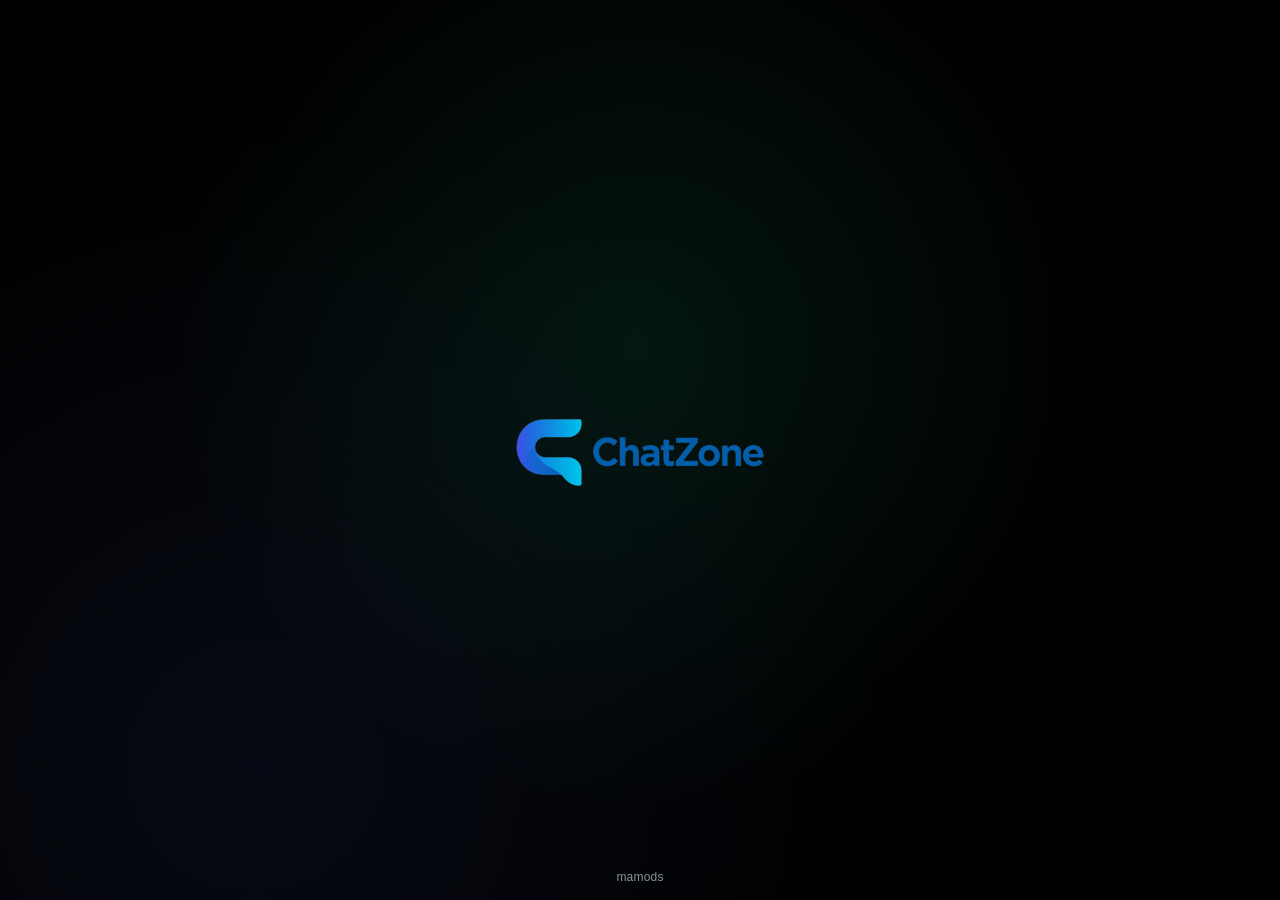
<file: conversation.html>
<!DOCTYPE html>
<html lang="ar" dir="rtl">
<head>
<meta charset="UTF-8">
<meta name="viewport" content="width=device-width, initial-scale=1.0, maximum-scale=1.0, user-scalable=no, viewport-fit=cover">
<title>ChatZone — المحادثة</title>
<script>
    if (!localStorage.getItem('cz_verified_email')) {
        window.location.replace('index.html');
    }
</script>
<script>
    // تطبيق فوري للون خلفية الشات المحفوظ لنفس المحادثة دي (قبل
    // أي رسم) — بيحقن قاعدة CSS صغيرة بدل ما ينتظر تحميل العنصر،
    // عشان مايحصلش "قفشة لونية" لحظية. مستقل تمامًا عن باقي الكود.
    (function () {
        try {
            var params = new URLSearchParams(window.location.search);
            var candidates = ['id', 'uid', 'chatId', 'conversationId', 'convId', 'groupId', 'gid', 'cid'];
            var convKey = 'default';
            for (var i = 0; i < candidates.length; i++) {
                var v = params.get(candidates[i]);
                if (v) { convKey = v; break; }
            }
            var hex = localStorage.getItem('cz_chat_bg_color__' + convKey);
            if (hex) {
                var style = document.createElement('style');
                style.id = 'earlyChatBgStyle';
                style.textContent = '#convMessages{background:' + hex + ' !important;}';
                document.head.appendChild(style);
            }
        } catch (e) {}
    })();
</script>
<script src="global-chat-bg.js"></script>
<link rel="preconnect" href="https://fonts.googleapis.com">
<link rel="preconnect" href="https://fonts.gstatic.com" crossorigin>
<link href="https://fonts.googleapis.com/css2?family=Cairo:wght@400;600;700&family=Tajawal:wght@400;500;700&family=Amiri:wght@400;700&family=Reem+Kufi:wght@400;600&family=Lobster&family=Pacifico&family=Dancing+Script:wght@500;700&display=swap" rel="stylesheet">
<link rel="stylesheet" href="main.css">
<link rel="stylesheet" href="settings.css">
<link rel="stylesheet" href="conversation.css">
<link rel="stylesheet" href="chatzone-extra.css">
<link rel="stylesheet" href="enhancements.css">
<link rel="stylesheet" href="emoji-feature.css">
</head>
<body>

    <div class="conv-shell">

        <!-- ===== Top Bar: زرار الرجوع أقصى اليسار + اسم الشخص في المنتصف ===== -->
        <header class="conv-topbar" id="convTopbarNormal">
            <button class="conv-back-btn" id="convBackBtn" aria-label="رجوع">
                <svg width="22" height="22" viewBox="0 0 24 24" fill="none" stroke="currentColor" stroke-width="2.3" stroke-linecap="round" stroke-linejoin="round">
                    <polyline points="15 18 9 12 15 6"></polyline>
                </svg>
            </button>

            <div class="conv-identity" id="convIdentity">
                <div class="conv-avatar" id="convAvatar">
                    <svg class="conv-avatar-icon" id="convAvatarIcon" viewBox="0 0 24 24" fill="none" xmlns="http://www.w3.org/2000/svg">
                        <circle cx="12" cy="8" r="4" stroke="currentColor" stroke-width="1.8"/>
                        <path d="M4 20c0-3.87 3.58-7 8-7s8 3.13 8 7" stroke="currentColor" stroke-width="1.8" stroke-linecap="round"/>
                    </svg>
                </div>
                <div class="conv-identity-text">
                    <h1 class="conv-name" id="convName">—</h1>
                    <p class="conv-status" id="convStatus"></p>
                </div>
            </div>

            <button class="conv-menu-btn" id="convMenuBtn" aria-label="خيارات">
                <span class="dots">
                    <span></span><span></span><span></span>
                </span>
            </button>
        </header>

        <!-- ===== Top Bar: وضع التحديد المتعدد ===== -->
        <header class="conv-topbar conv-topbar-select" id="convTopbarSelect">
            <button class="conv-back-btn" id="convSelectCancelBtn" aria-label="إلغاء">
                <svg width="18" height="18" viewBox="0 0 24 24" fill="none" stroke="currentColor" stroke-width="2.5" stroke-linecap="round"><line x1="18" y1="6" x2="6" y2="18"/><line x1="6" y1="6" x2="18" y2="18"/></svg>
            </button>

            <div class="conv-select-count" id="convSelectCount">0</div>

            <button class="conv-select-delete-btn" id="convSelectDeleteBtn" aria-label="حذف المحدد">
                <svg width="20" height="20" viewBox="0 0 24 24" fill="none" stroke="currentColor" stroke-width="2" stroke-linecap="round" stroke-linejoin="round"><polyline points="3 6 5 6 21 6"></polyline><path d="M19 6l-1 14a2 2 0 0 1-2 2H8a2 2 0 0 1-2-2L5 6"></path><path d="M10 11v6"></path><path d="M14 11v6"></path><path d="M9 6V4a1 1 0 0 1 1-1h4a1 1 0 0 1 1 1v2"></path></svg>
            </button>
        </header>

        <!-- ===== بابل About الطرف التاني — نازلة من تحت البار العلوي، تظهر مرة واحدة عند فتح الشات ===== -->
        <div class="conv-about-toast" id="convAboutToast">
            <div class="conv-about-toast-avatar" id="convAboutToastAvatar">
                <svg viewBox="0 0 24 24" fill="none" xmlns="http://www.w3.org/2000/svg">
                    <circle cx="12" cy="8" r="4" stroke="currentColor" stroke-width="1.8"/>
                    <path d="M4 20c0-3.87 3.58-7 8-7s8 3.13 8 7" stroke="currentColor" stroke-width="1.8" stroke-linecap="round"/>
                </svg>
            </div>
            <div class="conv-about-toast-text">
                <div class="conv-about-toast-name" id="convAboutToastName">—</div>
                <div class="conv-about-toast-body" id="convAboutToastBody">—</div>
            </div>
        </div>

        <!-- ===== منطقة الرسائل ===== -->
        <div class="conv-messages" id="convMessages">
            <!-- الرسايل بتتحط هنا ديناميكياً من conversation.js -->
        </div>

        <!-- ===== بار الكتابة السفلي: عادي أو عايم (Liquid Glass) ===== -->
        <div class="conv-input-area" id="convInputArea">
            <div class="conv-reply-bar" id="convReplyBar">
                <div class="conv-reply-bar-text">
                    <div class="conv-reply-bar-name" id="convReplyBarName">—</div>
                    <div class="conv-reply-bar-preview" id="convReplyBarPreview">—</div>
                </div>
                <div class="conv-reply-bar-close" id="convReplyBarClose" aria-label="إلغاء الرد">
                    <svg width="14" height="14" viewBox="0 0 24 24" fill="none" stroke="currentColor" stroke-width="2.5" stroke-linecap="round"><line x1="18" y1="6" x2="6" y2="18"/><line x1="6" y1="6" x2="18" y2="18"/></svg>
                </div>
            </div>
            <div class="conv-input-bar" id="convInputBar">
                <textarea
                    class="conv-textarea"
                    id="convTextarea"
                    rows="1"
                    data-i18n-placeholder="type_message"
                    placeholder="اكتب رسالة..."
                ></textarea>
                <button class="conv-send-btn" id="convSendBtn" aria-label="إرسال">
                    <svg viewBox="0 0 24 24" fill="none" stroke="currentColor" stroke-width="2.3" stroke-linecap="round" stroke-linejoin="round">
                        <line x1="22" y1="2" x2="11" y2="13"></line>
                        <polygon points="22 2 15 22 11 13 2 9 22 2"></polygon>
                    </svg>
                </button>
            </div>
        </div>

    </div>

    <!-- ===== Conversation 3-dot Dropdown Menu ===== -->
    <div class="sidebar-overlay" id="convSidebarOverlay"></div>
    <div class="sidebar" id="convSidebarMenu">
        <div class="sidebar-item" id="convOpenBubbleColors">
            <div class="sidebar-item-icon">
                <svg viewBox="0 0 24 24" fill="none" xmlns="http://www.w3.org/2000/svg">
                    <path d="M12 21c-4.97 0-9-3.5-9-8a8 8 0 0 1 16 0c0 1.5-1 2.5-2.5 2.5H15a1.5 1.5 0 0 0-1 2.6c.4.4.6.9.6 1.4 0 1.4-1.2 1.5-2.6 1.5z" stroke="currentColor" stroke-width="1.8" stroke-linecap="round" stroke-linejoin="round"/>
                    <circle cx="7.5" cy="11" r="1.2" fill="currentColor"/>
                    <circle cx="12" cy="8" r="1.2" fill="currentColor"/>
                    <circle cx="16" cy="11" r="1.2" fill="currentColor"/>
                </svg>
            </div>
            <div class="sidebar-item-text">
                <h4 data-i18n="conv_menu_bubbles">تخصيص لون الفقاعات</h4>
                <p data-i18n="conv_menu_bubbles_sub">غيّر لون فقاعات الرسائل في الشات ده بس</p>
            </div>
        </div>
        <div class="sidebar-item" id="convOpenFont">
            <div class="sidebar-item-icon">
                <svg viewBox="0 0 24 24" fill="none" stroke="currentColor" stroke-width="2" stroke-linecap="round" stroke-linejoin="round"><polyline points="4 7 4 4 20 4 20 7"></polyline><line x1="9" y1="20" x2="15" y2="20"></line><line x1="12" y1="4" x2="12" y2="20"></line></svg>
            </div>
            <div class="sidebar-item-text">
                <h4 data-i18n="conv_menu_font">تخصيص الخط</h4>
                <p data-i18n="conv_menu_font_sub">اختر خط الكتابة في الشات</p>
            </div>
        </div>
        <div class="sidebar-item" id="convOpenInfo">
            <div class="sidebar-item-icon">
                <svg viewBox="0 0 24 24" fill="none" stroke="currentColor" stroke-width="2" stroke-linecap="round" stroke-linejoin="round"><circle cx="12" cy="12" r="9"></circle><line x1="12" y1="16" x2="12" y2="11"></line><line x1="12" y1="8" x2="12.01" y2="8"></line></svg>
            </div>
            <div class="sidebar-item-text">
                <h4 data-i18n="conv_menu_info">معلومات الحساب</h4>
                <p data-i18n="conv_menu_info_sub">اسم وإيميل الشخص اللي بتكلمه</p>
            </div>
        </div>
    </div>

    <!-- ===== Bubble Colors Sheet ===== -->
    <div class="sheet-overlay" id="sheet-bubble-colors">
        <div class="sheet-box">
            <div class="sheet-grabber"></div>
            <div class="sheet-close" data-close-sheet="sheet-bubble-colors">
                <svg width="12" height="12" viewBox="0 0 24 24" fill="none" stroke="currentColor" stroke-width="2.5" stroke-linecap="round"><line x1="18" y1="6" x2="6" y2="18"/><line x1="6" y1="6" x2="18" y2="18"/></svg>
            </div>
            <div class="sheet-title" data-i18n="bubbles_title">تخصيص لون الفقاعات</div>
            <div class="sheet-sub" data-i18n="bubbles_body">الألوان دي هتتطبق في الشات ده بس. لو دخلت شات تاني هتلاقي الفقاعات البيضاء العادية.</div>

            <!-- معاينة حية ثابتة -->
            <div class="bubble-preview-box">
                <div class="bubble-preview-row left">
                    <div class="bubble bubble-left bubble-preview" id="bubblePreviewTheirs">
                        <div class="bubble-text" data-i18n="bubbles_preview_hi">أهلا</div>
                    </div>
                </div>
                <div class="bubble-preview-row right">
                    <div class="bubble bubble-right bubble-preview" id="bubblePreviewMine">
                        <div class="bubble-text" data-i18n="bubbles_preview_hi_reply">أهلا وسهلا</div>
                        <div class="bubble-meta">
                            <span class="bubble-time">12:30</span>
                            <span class="bubble-tick tick-read" id="bubblePreviewTick"></span>
                        </div>
                    </div>
                </div>
                <div class="bubble-preview-credit">Moded by Mohamed Ashraf</div>
            </div>

            <div class="bubble-option-list">
                <div class="bubble-option-row" id="bubbleOptionMine">
                    <div class="bubble-option-swatch" id="bubbleOptionMineSwatch" style="background:#FFFFFF;"></div>
                    <span data-i18n="bubbles_mine_title">لون الفقاعة اليمين</span>
                    <svg class="bubble-option-arrow" width="16" height="16" viewBox="0 0 24 24" fill="none" stroke="currentColor" stroke-width="2" stroke-linecap="round" stroke-linejoin="round"><polyline points="9 18 15 12 9 6"/></svg>
                </div>
                <div class="bubble-option-row" id="bubbleOptionTheirs">
                    <div class="bubble-option-swatch" id="bubbleOptionTheirsSwatch" style="background:#FFFFFF;"></div>
                    <span data-i18n="bubbles_theirs_title">لون الفقاعة اليسار</span>
                    <svg class="bubble-option-arrow" width="16" height="16" viewBox="0 0 24 24" fill="none" stroke="currentColor" stroke-width="2" stroke-linecap="round" stroke-linejoin="round"><polyline points="9 18 15 12 9 6"/></svg>
                </div>
                <div class="bubble-option-row" id="bubbleOptionTick">
                    <div class="bubble-option-swatch" id="bubbleOptionTickSwatch" style="background:#4FA3FF;"></div>
                    <span data-i18n="bubbles_tick_title">لون الصح الزرقاء</span>
                    <svg class="bubble-option-arrow" width="16" height="16" viewBox="0 0 24 24" fill="none" stroke="currentColor" stroke-width="2" stroke-linecap="round" stroke-linejoin="round"><polyline points="9 18 15 12 9 6"/></svg>
                </div>
                <div class="bubble-option-row" id="bubbleOptionBg">
                    <div class="bubble-option-swatch" id="bubbleOptionBgSwatch" style="background:transparent;"></div>
                    <span>Background color</span>
                    <svg class="bubble-option-arrow" width="16" height="16" viewBox="0 0 24 24" fill="none" stroke="currentColor" stroke-width="2" stroke-linecap="round" stroke-linejoin="round"><polyline points="9 18 15 12 9 6"/></svg>
                </div>
            </div>

            <button class="bubble-reset-btn" id="bubbleResetBtn" data-i18n="bubbles_reset">إرجاع الافتراضي</button>
        </div>
    </div>

    <!-- ===== Sheet: اختيار لون عام (خلفية الشات) — يستخدمه enhancements.js فقط ===== -->
    <div class="sheet-overlay" id="sheet-pick-app-color">
        <div class="sheet-box sheet-box-small">
            <div class="sheet-grabber"></div>
            <div class="sheet-close" data-close-sheet="sheet-pick-app-color">
                <svg width="12" height="12" viewBox="0 0 24 24" fill="none" stroke="currentColor" stroke-width="2.5" stroke-linecap="round"><line x1="18" y1="6" x2="6" y2="18"/><line x1="6" y1="6" x2="18" y2="18"/></svg>
            </div>
            <div class="sheet-title" id="pickAppColorTitle">اختر لون</div>

            <div class="app-color-preset-grid" id="appColorPresetGrid"></div>

            <div class="choose-color-item" id="appColorCustomBtn">
                <div class="choose-color-icon">
                    <svg width="20" height="20" viewBox="0 0 24 24" fill="none" stroke="currentColor" stroke-width="1.8" stroke-linecap="round" stroke-linejoin="round"><circle cx="13.5" cy="6.5" r=".5" fill="currentColor"/><circle cx="17.5" cy="10.5" r=".5" fill="currentColor"/><circle cx="8.5" cy="7.5" r=".5" fill="currentColor"/><circle cx="6.5" cy="12.5" r=".5" fill="currentColor"/><path d="M12 2C6.5 2 2 6.5 2 12s4.5 10 10 10c.9 0 1.5-.7 1.5-1.5 0-.4-.2-.8-.4-1.1-.2-.3-.4-.6-.4-1 0-.8.7-1.5 1.5-1.5H16c3.3 0 6-2.7 6-6 0-4.4-4-8-10-8z"/></svg>
                </div>
                <span>لون مخصص (اختر أي لون)</span>
                <svg class="bubble-option-arrow" width="16" height="16" viewBox="0 0 24 24" fill="none" stroke="currentColor" stroke-width="2" stroke-linecap="round" stroke-linejoin="round"><polyline points="9 18 15 12 9 6"/></svg>
            </div>

            <button class="bubble-reset-btn" id="appColorResetBtn">إرجاع الافتراضي</button>

            <input type="color" id="appColorNativePicker" class="visually-hidden-color-input">
        </div>
    </div>

    <!-- ===== "اختر لون" Sheet (bottom) — بيظهر لما تدوس على أي خيار فوق ===== -->
    <div class="sheet-overlay" id="sheet-choose-color">
        <div class="sheet-box sheet-box-small">
            <div class="sheet-grabber"></div>
            <div class="sheet-close" data-close-sheet="sheet-choose-color">
                <svg width="12" height="12" viewBox="0 0 24 24" fill="none" stroke="currentColor" stroke-width="2.5" stroke-linecap="round"><line x1="18" y1="6" x2="6" y2="18"/><line x1="6" y1="6" x2="18" y2="18"/></svg>
            </div>
            <div class="sheet-title" id="chooseColorTitle" data-i18n="choose_color_title">اختر لون</div>

            <div class="choose-color-list">
                <div class="choose-color-item" id="openColorEditorBtn">
                    <div class="choose-color-icon">
                        <svg width="20" height="20" viewBox="0 0 24 24" fill="none" stroke="currentColor" stroke-width="1.8" stroke-linecap="round" stroke-linejoin="round"><circle cx="13.5" cy="6.5" r=".5" fill="currentColor"/><circle cx="17.5" cy="10.5" r=".5" fill="currentColor"/><circle cx="8.5" cy="7.5" r=".5" fill="currentColor"/><circle cx="6.5" cy="12.5" r=".5" fill="currentColor"/><path d="M12 2C6.5 2 2 6.5 2 12s4.5 10 10 10c.9 0 1.5-.7 1.5-1.5 0-.4-.2-.8-.4-1.1-.2-.3-.4-.6-.4-1 0-.8.7-1.5 1.5-1.5H16c3.3 0 6-2.7 6-6 0-4.4-4-8-10-8z"/></svg>
                    </div>
                    <span data-i18n="choose_color_custom">محرر الألوان (اختر أي لون)</span>
                    <svg class="bubble-option-arrow" width="16" height="16" viewBox="0 0 24 24" fill="none" stroke="currentColor" stroke-width="2" stroke-linecap="round" stroke-linejoin="round"><polyline points="9 18 15 12 9 6"/></svg>
                </div>
                <div class="choose-color-item" id="openColorPresetsBtn">
                    <div class="choose-color-icon">
                        <svg width="20" height="20" viewBox="0 0 24 24" fill="none" stroke="currentColor" stroke-width="1.8" stroke-linecap="round" stroke-linejoin="round"><rect x="3" y="3" width="7" height="7" rx="1.5"/><rect x="14" y="3" width="7" height="7" rx="1.5"/><rect x="3" y="14" width="7" height="7" rx="1.5"/><rect x="14" y="14" width="7" height="7" rx="1.5"/></svg>
                    </div>
                    <span data-i18n="choose_color_presets">ألوان الفقاعات الخاصة بالتطبيق</span>
                    <svg class="bubble-option-arrow" width="16" height="16" viewBox="0 0 24 24" fill="none" stroke="currentColor" stroke-width="2" stroke-linecap="round" stroke-linejoin="round"><polyline points="9 18 15 12 9 6"/></svg>
                </div>
            </div>

            <input type="color" id="bubbleColorNativePicker" class="visually-hidden-color-input">
        </div>
    </div>

    <!-- ===== Presets Modal (تظهر في نص الشاشة، مربعات) ===== -->
    <div class="sheet-overlay center-modal-overlay" id="sheet-color-presets">
        <div class="center-modal-box">
            <div class="sheet-title" data-i18n="choose_color_presets_title">ألوان الفقاعات الخاصة بالتطبيق</div>
            <div class="preset-square-grid" id="presetSquareGrid">
                <div class="preset-square-option" data-color="#FFFFFF" data-text-dark="1">
                    <div class="preset-square" style="background:#FFFFFF; border-color: rgba(0,0,0,0.15);"></div>
                    <span data-i18n="bubbles_default">افتراضي</span>
                </div>
                <div class="preset-square-option" data-color="#C9CDD3" data-text-dark="1">
                    <div class="preset-square" style="background:#C9CDD3;"></div>
                    <span data-i18n="bubbles_silver">فضي</span>
                </div>
                <div class="preset-square-option" data-color="#25D9A0" data-text-dark="1">
                    <div class="preset-square" style="background:#25D9A0;"></div>
                    <span data-i18n="bubbles_green">أخضر</span>
                </div>
                <div class="preset-square-option" data-color="#5B7FFF" data-text-dark="0">
                    <div class="preset-square" style="background:#5B7FFF;"></div>
                    <span data-i18n="bubbles_blue">أزرق</span>
                </div>
                <div class="preset-square-option" data-color="#ec4899" data-text-dark="0">
                    <div class="preset-square" style="background:#ec4899;"></div>
                    <span data-i18n="bubbles_pink">وردي</span>
                </div>
                <div class="preset-square-option" data-color="#a78bfa" data-text-dark="0">
                    <div class="preset-square" style="background:#a78bfa;"></div>
                    <span data-i18n="bubbles_purple">بنفسجي</span>
                </div>
                <div class="preset-square-option" data-color="#f59e0b" data-text-dark="1">
                    <div class="preset-square" style="background:#f59e0b;"></div>
                    <span data-i18n="bubbles_orange">برتقالي</span>
                </div>
                <div class="preset-square-option" data-color="#06b6d4" data-text-dark="0">
                    <div class="preset-square" style="background:#06b6d4;"></div>
                    <span data-i18n="bubbles_cyan">سماوي</span>
                </div>
                <div class="preset-square-option" data-color="#ef4444" data-text-dark="0">
                    <div class="preset-square" style="background:#ef4444;"></div>
                    <span data-i18n="bubbles_red">أحمر</span>
                </div>
                <div class="preset-square-option" data-color="#1a1a2e" data-text-dark="0">
                    <div class="preset-square" style="background:#1a1a2e; border-color: rgba(255,255,255,0.2);"></div>
                    <span data-i18n="bubbles_dark">داكن</span>
                </div>
            </div>
            <div class="center-modal-actions">
                <button class="color-cancel-btn" id="presetsCancelBtn" data-i18n="color_cancel">إلغاء</button>
                <button class="color-save-btn" id="presetsSaveBtn" data-i18n="color_save">حفظ</button>
            </div>
        </div>
    </div>

    <!-- ===== Save confirmation for the native color editor ===== -->
    <div class="sheet-overlay center-modal-overlay" id="sheet-color-editor-confirm">
        <div class="center-modal-box small">
            <div class="color-editor-preview" id="colorEditorPreviewSwatch"></div>
            <div class="sheet-title" data-i18n="choose_color_editor_title">اختر لون</div>
            <div class="sheet-sub" data-i18n="choose_color_editor_sub">دوس حفظ عشان اللون يتطبق، أو إلغاء عشان ترجع من غير أي تغيير.</div>
            <div class="center-modal-actions">
                <button class="color-cancel-btn" id="editorCancelBtn" data-i18n="color_cancel">إلغاء</button>
                <button class="color-save-btn" id="editorSaveBtn" data-i18n="color_save">حفظ</button>
            </div>
        </div>
    </div>

    <!-- ===== Unsaved-changes guard (لو المستخدم حاول يقفل قبل الحفظ) ===== -->
    <div class="sheet-overlay center-modal-overlay" id="sheet-unsaved-guard">
        <div class="center-modal-box small">
            <div class="sheet-title" data-i18n="unsaved_guard_title">تحفظ اللون الأول؟</div>
            <div class="sheet-sub" data-i18n="unsaved_guard_sub">عندك لون مختار لسه ما اتحفظش. لو خرجت دلوقتي هيتلغي.</div>
            <div class="center-modal-actions">
                <button class="color-cancel-btn" id="unsavedDiscardBtn" data-i18n="unsaved_guard_discard">إلغاء</button>
                <button class="color-save-btn" id="unsavedSaveBtn" data-i18n="color_save">حفظ</button>
            </div>
        </div>
    </div>

    <!-- ===== Font Sheet ===== -->
    <div class="sheet-overlay" id="sheet-font">
        <div class="sheet-box">
            <div class="sheet-grabber"></div>
            <div class="sheet-close" data-close-sheet="sheet-font">
                <svg width="12" height="12" viewBox="0 0 24 24" fill="none" stroke="currentColor" stroke-width="2.5" stroke-linecap="round"><line x1="18" y1="6" x2="6" y2="18"/><line x1="6" y1="6" x2="18" y2="18"/></svg>
            </div>
            <div class="sheet-icon">
                <svg width="40" height="40" viewBox="0 0 24 24" fill="none" stroke="currentColor" stroke-width="1.8" stroke-linecap="round" stroke-linejoin="round"><polyline points="4 7 4 4 20 4 20 7"></polyline><line x1="9" y1="20" x2="15" y2="20"></line><line x1="12" y1="4" x2="12" y2="20"></line></svg>
            </div>
            <div class="sheet-title" data-i18n="font_title">تخصيص الخط</div>
            <div class="sheet-sub" data-i18n="font_body">اختر خط الكتابة في الشات، وسيتم حفظه واستخدامه دايمًا في كل المحادثات.</div>

            <div class="font-option-list" id="fontOptionList">
                <div class="font-option selected" data-font="default">
                    <span class="font-option-preview font-preview-default">Aa أب</span>
                    <span class="font-option-label" data-i18n="font_default">الافتراضي</span>
                    <div class="font-option-check"><svg width="9" height="9" viewBox="0 0 24 24" fill="none" stroke="white" stroke-width="3" stroke-linecap="round"><polyline points="20 6 9 17 4 12"/></svg></div>
                </div>
                <div class="font-option" data-font="cairo">
                    <span class="font-option-preview font-preview-cairo">Aa أب</span>
                    <span class="font-option-label">Cairo</span>
                    <div class="font-option-check"><svg width="9" height="9" viewBox="0 0 24 24" fill="none" stroke="white" stroke-width="3" stroke-linecap="round"><polyline points="20 6 9 17 4 12"/></svg></div>
                </div>
                <div class="font-option" data-font="tajawal">
                    <span class="font-option-preview font-preview-tajawal">Aa أب</span>
                    <span class="font-option-label">Tajawal</span>
                    <div class="font-option-check"><svg width="9" height="9" viewBox="0 0 24 24" fill="none" stroke="white" stroke-width="3" stroke-linecap="round"><polyline points="20 6 9 17 4 12"/></svg></div>
                </div>
                <div class="font-option" data-font="amiri">
                    <span class="font-option-preview font-preview-amiri">Aa أب</span>
                    <span class="font-option-label">Amiri <span data-i18n="font_deco_ar">(خط زخرفي عربي)</span></span>
                    <div class="font-option-check"><svg width="9" height="9" viewBox="0 0 24 24" fill="none" stroke="white" stroke-width="3" stroke-linecap="round"><polyline points="20 6 9 17 4 12"/></svg></div>
                </div>
                <div class="font-option" data-font="reem">
                    <span class="font-option-preview font-preview-reem">Aa أب</span>
                    <span class="font-option-label">Reem Kufi <span data-i18n="font_deco_ar">(خط زخرفي عربي)</span></span>
                    <div class="font-option-check"><svg width="9" height="9" viewBox="0 0 24 24" fill="none" stroke="white" stroke-width="3" stroke-linecap="round"><polyline points="20 6 9 17 4 12"/></svg></div>
                </div>
                <div class="font-option" data-font="lobster">
                    <span class="font-option-preview font-preview-lobster">Aa</span>
                    <span class="font-option-label">Lobster <span data-i18n="font_deco_en">(خط زخرفي إنجليزي)</span></span>
                    <div class="font-option-check"><svg width="9" height="9" viewBox="0 0 24 24" fill="none" stroke="white" stroke-width="3" stroke-linecap="round"><polyline points="20 6 9 17 4 12"/></svg></div>
                </div>
                <div class="font-option" data-font="pacifico">
                    <span class="font-option-preview font-preview-pacifico">Aa</span>
                    <span class="font-option-label">Pacifico <span data-i18n="font_deco_en">(خط زخرفي إنجليزي)</span></span>
                    <div class="font-option-check"><svg width="9" height="9" viewBox="0 0 24 24" fill="none" stroke="white" stroke-width="3" stroke-linecap="round"><polyline points="20 6 9 17 4 12"/></svg></div>
                </div>
                <div class="font-option" data-font="dancing">
                    <span class="font-option-preview font-preview-dancing">Aa</span>
                    <span class="font-option-label">Dancing Script <span data-i18n="font_deco_en">(خط زخرفي إنجليزي)</span></span>
                    <div class="font-option-check"><svg width="9" height="9" viewBox="0 0 24 24" fill="none" stroke="white" stroke-width="3" stroke-linecap="round"><polyline points="20 6 9 17 4 12"/></svg></div>
                </div>
            </div>
        </div>
    </div>

    <!-- ===== Message long-press context menu (reply/delete) ===== -->
    <div class="ctx-menu-overlay" id="msgCtxOverlay"></div>
    <div class="ctx-menu" id="msgCtxMenu">
        <div class="ctx-menu-item" id="msgCtxReply">
            <svg viewBox="0 0 24 24" fill="none" stroke="currentColor" stroke-width="2" stroke-linecap="round" stroke-linejoin="round"><polyline points="9 17 4 12 9 7"></polyline><path d="M20 18v-2a4 4 0 0 0-4-4H4"></path></svg>
            <span data-i18n="ctx_reply">رد</span>
        </div>
        <div class="ctx-menu-item" id="msgCtxCopy">
            <svg viewBox="0 0 24 24" fill="none" stroke="currentColor" stroke-width="2" stroke-linecap="round" stroke-linejoin="round"><rect x="9" y="9" width="13" height="13" rx="2"></rect><path d="M5 15H4a2 2 0 0 1-2-2V4a2 2 0 0 1 2-2h9a2 2 0 0 1 2 2v1"></path></svg>
            <span data-i18n="ctx_copy">نسخ</span>
        </div>
        <div class="ctx-menu-item" id="msgCtxForward">
            <svg viewBox="0 0 24 24" fill="none" stroke="currentColor" stroke-width="2" stroke-linecap="round" stroke-linejoin="round"><polyline points="15 17 20 12 15 7"></polyline><path d="M4 18v-2a4 4 0 0 1 4-4h12"></path></svg>
            <span data-i18n="ctx_forward">توجيه</span>
        </div>
        <div class="ctx-menu-item" id="msgCtxSelect">
            <svg viewBox="0 0 24 24" fill="none" stroke="currentColor" stroke-width="2" stroke-linecap="round" stroke-linejoin="round"><polyline points="9 11 12 14 22 4"></polyline><path d="M21 12v7a2 2 0 0 1-2 2H5a2 2 0 0 1-2-2V5a2 2 0 0 1 2-2h11"></path></svg>
            <span data-i18n="ctx_select">تحديد</span>
        </div>
        <div class="ctx-menu-item danger" id="msgCtxDelete">
            <svg viewBox="0 0 24 24" fill="none" stroke="currentColor" stroke-width="2" stroke-linecap="round" stroke-linejoin="round"><polyline points="3 6 5 6 21 6"></polyline><path d="M19 6l-1 14a2 2 0 0 1-2 2H8a2 2 0 0 1-2-2L5 6"></path><path d="M10 11v6"></path><path d="M14 11v6"></path><path d="M9 6V4a1 1 0 0 1 1-1h4a1 1 0 0 1 1 1v2"></path></svg>
            <span data-i18n="ctx_delete_msg">حذف الرسالة</span>
        </div>
    </div>

    <!-- ===== Delete message confirm sheet ===== -->
    <div class="sheet-overlay" id="sheet-delete-msg">
        <div class="sheet-box">
            <div class="sheet-grabber"></div>
            <div class="sheet-close" data-close-sheet="sheet-delete-msg">
                <svg width="12" height="12" viewBox="0 0 24 24" fill="none" stroke="currentColor" stroke-width="2.5" stroke-linecap="round"><line x1="18" y1="6" x2="6" y2="18"/><line x1="6" y1="6" x2="18" y2="18"/></svg>
            </div>
            <div class="sheet-icon">
                <svg width="40" height="40" viewBox="0 0 24 24" fill="none" stroke="currentColor" stroke-width="1.8" stroke-linecap="round" stroke-linejoin="round"><polyline points="3 6 5 6 21 6"></polyline><path d="M19 6l-1 14a2 2 0 0 1-2 2H8a2 2 0 0 1-2-2L5 6"></path></svg>
            </div>
            <div class="sheet-title" data-i18n="delete_msg_title">حذف الرسالة؟</div>
            <div class="sheet-sub" id="deleteMsgSheetBody" data-i18n="delete_msg_body_mine">تقدر تحذفها من عندك بس، أو من عند الطرفين.</div>
            <div class="confirm-sheet-actions">
                <button class="confirm-sheet-btn danger" id="deleteMsgForEveryoneBtn" data-i18n="ctx_delete_everyone">حذف من عند الطرفين</button>
                <button class="confirm-sheet-btn neutral" id="deleteMsgForMeBtn" data-i18n="ctx_delete_me">حذف من عندي بس</button>
                <button class="confirm-sheet-btn cancel" data-close-sheet="sheet-delete-msg" data-i18n="btn_cancel">إلغاء</button>
            </div>
        </div>
    </div>

    <!-- ===== Delete selected messages confirm sheet ===== -->
    <div class="sheet-overlay" id="sheet-delete-selected">
        <div class="sheet-box">
            <div class="sheet-grabber"></div>
            <div class="sheet-close" data-close-sheet="sheet-delete-selected">
                <svg width="12" height="12" viewBox="0 0 24 24" fill="none" stroke="currentColor" stroke-width="2.5" stroke-linecap="round"><line x1="18" y1="6" x2="6" y2="18"/><line x1="6" y1="6" x2="18" y2="18"/></svg>
            </div>
            <div class="sheet-icon">
                <svg width="40" height="40" viewBox="0 0 24 24" fill="none" stroke="currentColor" stroke-width="1.8" stroke-linecap="round" stroke-linejoin="round"><polyline points="3 6 5 6 21 6"></polyline><path d="M19 6l-1 14a2 2 0 0 1-2 2H8a2 2 0 0 1-2-2L5 6"></path></svg>
            </div>
            <div class="sheet-title" id="deleteSelectedSheetTitle" data-i18n="delete_selected_title">حذف الرسائل المحددة؟</div>
            <div class="sheet-sub" id="deleteSelectedSheetBody" data-i18n="delete_selected_body">رسائلك هتتحذف نهائيًا من عند الطرفين، ورسائل الطرف التاني هتتخفي من عندك بس.</div>
            <div class="confirm-sheet-actions">
                <button class="confirm-sheet-btn danger" id="deleteSelectedConfirmBtn" data-i18n="btn_delete">حذف</button>
                <button class="confirm-sheet-btn cancel" data-close-sheet="sheet-delete-selected" data-i18n="btn_cancel">إلغاء</button>
            </div>
        </div>
    </div>

    <!-- ===== Forward message sheet ===== -->
    <div class="sheet-overlay" id="sheet-forward">
        <div class="sheet-box sheet-box-forward">
            <div class="sheet-grabber"></div>
            <div class="sheet-close" data-close-sheet="sheet-forward">
                <svg width="12" height="12" viewBox="0 0 24 24" fill="none" stroke="currentColor" stroke-width="2.5" stroke-linecap="round"><line x1="18" y1="6" x2="6" y2="18"/><line x1="6" y1="6" x2="18" y2="18"/></svg>
            </div>
            <div class="sheet-title" data-i18n="forward_title">توجيه إلى</div>
            <div class="sheet-sub" data-i18n="forward_pick_hint">اختر لغاية 10 أشخاص</div>

            <input type="text" class="forward-search-input" id="forwardSearchInput" data-i18n-placeholder="forward_search_placeholder" placeholder="بحث بالاسم أو الإيميل">

            <div class="forward-contacts-list" id="forwardContactsList">
                <!-- بيتحط ديناميكياً من conversation.js -->
            </div>

            <button class="forward-send-btn" id="forwardSendBtn" disabled>
                <span data-i18n="forward_send">توجيه</span>
                <span class="forward-send-count" id="forwardSendCount"></span>
            </button>
        </div>
    </div>

    <!-- ===== Account Info Sheet ===== -->
    <div class="sheet-overlay" id="sheet-account-info">
        <div class="sheet-box">
            <div class="sheet-grabber"></div>
            <div class="sheet-close" data-close-sheet="sheet-account-info">
                <svg width="12" height="12" viewBox="0 0 24 24" fill="none" stroke="currentColor" stroke-width="2.5" stroke-linecap="round"><line x1="18" y1="6" x2="6" y2="18"/><line x1="6" y1="6" x2="18" y2="18"/></svg>
            </div>
            <div class="account-info-avatar" id="accountInfoAvatar">
                <svg class="account-info-avatar-icon" id="accountInfoAvatarIcon" viewBox="0 0 24 24" fill="none" xmlns="http://www.w3.org/2000/svg">
                    <circle cx="12" cy="8" r="4" stroke="currentColor" stroke-width="1.8"/>
                    <path d="M4 20c0-3.87 3.58-7 8-7s8 3.13 8 7" stroke="currentColor" stroke-width="1.8" stroke-linecap="round"/>
                </svg>
            </div>
            <div class="sheet-title" id="accountInfoName">—</div>
            <div class="account-info-email" id="accountInfoEmail">—</div>

            <div class="account-info-row">
                <span class="account-info-row-label" data-i18n="info_name_label">الاسم</span>
                <span class="account-info-row-value" id="accountInfoNameValue">—</span>
            </div>
            <div class="account-info-row">
                <span class="account-info-row-label" data-i18n="info_email_label">البريد الإلكتروني</span>
                <span class="account-info-row-value" id="accountInfoEmailValue">—</span>
            </div>

            <div class="account-info-row" style="align-items:flex-start; flex-direction:column; gap:8px;">
                <span class="account-info-row-label" data-i18n="info_rename_label">تغيير الاسم</span>
                <div class="account-info-rename-row">
                    <input type="text" class="account-info-rename-input" id="accountInfoRenameInput" data-i18n-placeholder="info_rename_placeholder" placeholder="اكتب اسم جديد">
                    <button class="account-info-rename-save" id="accountInfoRenameSave" data-i18n="info_rename_save">حفظ</button>
                </div>
            </div>
        </div>
    </div>

    <!-- ===== Fullscreen photo viewer ===== -->
    <div class="photo-viewer-overlay" id="photoViewerOverlay">
        <button class="photo-viewer-close" id="photoViewerClose" aria-label="إغلاق">
            <svg width="20" height="20" viewBox="0 0 24 24" fill="none" stroke="currentColor" stroke-width="2.3" stroke-linecap="round"><line x1="18" y1="6" x2="6" y2="18"/><line x1="6" y1="6" x2="18" y2="18"/></svg>
        </button>
        <img class="photo-viewer-img" id="photoViewerImg" src="" alt="">
    </div>

    <script type="module" src="conversation.js"></script>
    <script type="module" src="enhancements.js"></script>
    <script src="backnav.js"></script>
    <script src="photo-zoom.js"></script>
    <script src="emoji-feature.js"></script>
</body>
</html>
</file>
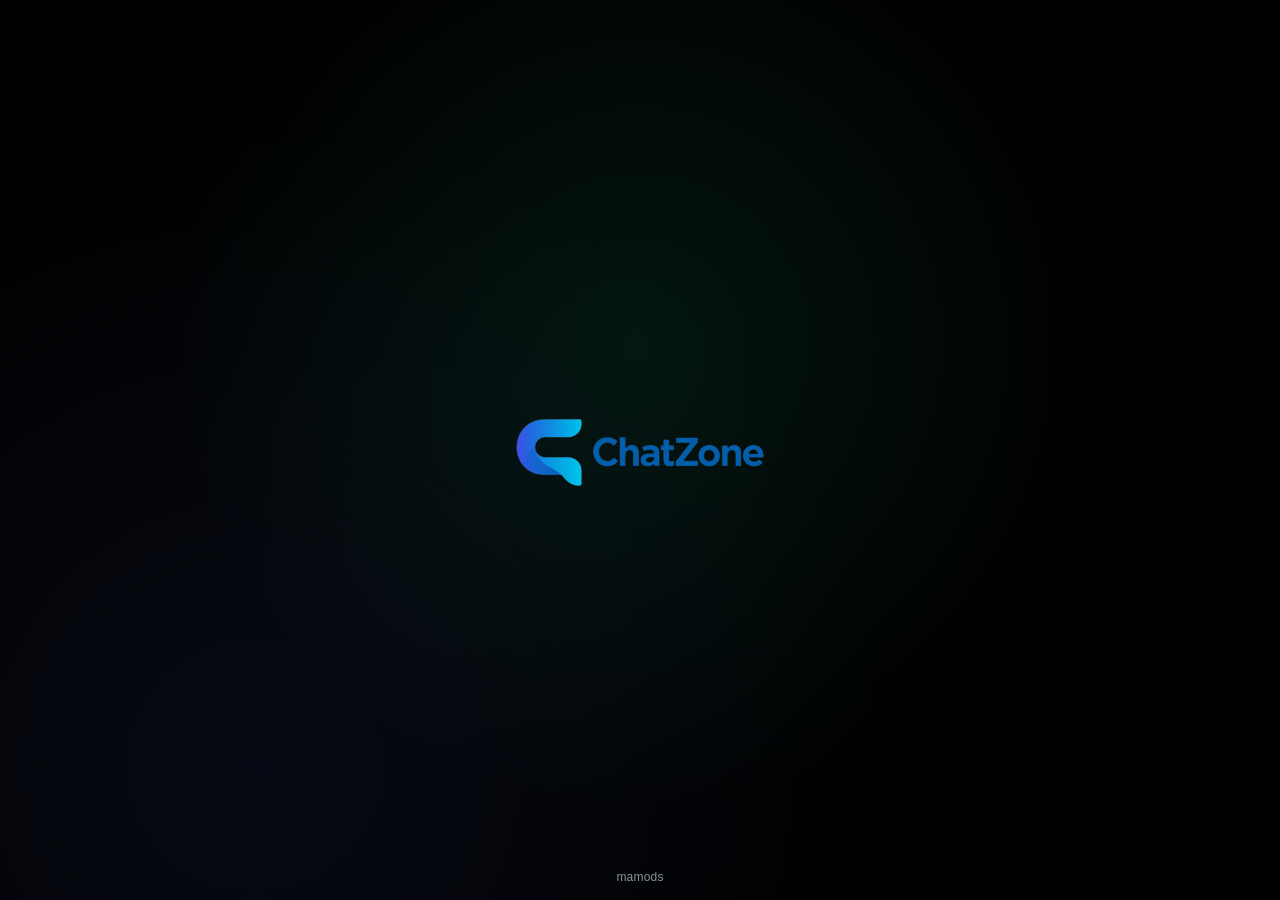
<file: HomeSettings.html>
<!DOCTYPE html>
<html lang="ar" dir="rtl">
<head>
<script src="lang-flash-guard.js"></script>
<meta charset="UTF-8">
<meta name="viewport" content="width=device-width, initial-scale=1.0, maximum-scale=1.0, user-scalable=no, viewport-fit=cover">
<title>ChatZone — الصفحة الرئيسية</title>
<script>
    if (!localStorage.getItem('cz_verified_email')) {
        window.location.replace('index.html');
    }
</script>
<script>
    (function () {
        try {
            var theme = localStorage.getItem('cz_theme') || 'dark';
            var lang = localStorage.getItem('cz_lang') || 'ar';
            var html = document.documentElement;
            html.lang = lang;
            html.dir = (lang === 'ar') ? 'rtl' : 'ltr';

            var flags = {
                bottombar: localStorage.getItem('cz_lg_bottombar') === 'on',
                icons: localStorage.getItem('cz_lg_icons') === 'on'
            };
            if (flags.bottombar) html.classList.add('lg-bottombar-on');
            if (flags.icons) html.classList.add('lg-icons-on');

            var bottombar = localStorage.getItem('cz_bottombar_color');
            var mainBg = localStorage.getItem('cz_main_bg_color');
            if (bottombar) html.style.setProperty('--bottombar-bg', bottombar);
            if (mainBg) html.style.setProperty('--bg', mainBg);

            var moveToBody = function () {
                if (!document.body) return;
                if (theme === 'white') document.body.classList.add('theme-white');
                if (flags.bottombar) document.body.classList.add('lg-bottombar-on');
                if (flags.icons) document.body.classList.add('lg-icons-on');
            };
            if (document.body) {
                moveToBody();
            } else {
                new MutationObserver(function (_, obs) {
                    if (document.body) { moveToBody(); obs.disconnect(); }
                }).observe(document.documentElement, { childList: true });
            }
        } catch (e) {}
    })();
</script>
<link rel="stylesheet" href="main.css">
<link rel="stylesheet" href="settings.css">
<link rel="stylesheet" href="conversation.css">
<link rel="stylesheet" href="chatzone-extra.css">
<link rel="stylesheet" href="enhancements.css">
<link rel="stylesheet" href="subpages.css">
</head>
<body>

    <div class="subpage-shell">

        <header class="subpage-topbar">
            <button class="subpage-back-btn" id="subpageBackBtn" aria-label="رجوع">
                <svg width="22" height="22" viewBox="0 0 24 24" fill="none" stroke="currentColor" stroke-width="2.3" stroke-linecap="round" stroke-linejoin="round">
                    <polyline points="15 18 9 12 15 6"></polyline>
                </svg>
            </button>
            <h1 class="subpage-title" data-i18n="nav_chats_row">الصفحة الرئيسية</h1>
        </header>

        <div class="subpage-scroll">

            <p class="subpage-desc" data-i18n="lg_body">فعّل أو ألغِ كل تأثير Liquid Glass على حدة. كل شيء متوقف افتراضياً.</p>

            <div class="lg-warning">
                <svg width="16" height="16" viewBox="0 0 24 24" fill="none" stroke="currentColor" stroke-width="2.2" stroke-linecap="round" stroke-linejoin="round" style="flex-shrink:0; margin-top:1px;"><path d="M10.29 3.86 1.82 18a2 2 0 0 0 1.71 3h16.94a2 2 0 0 0 1.71-3L13.71 3.86a2 2 0 0 0-3.42 0z"/><line x1="12" y1="9" x2="12" y2="13"/><line x1="12" y1="17" x2="12.01" y2="17"/></svg>
                <span data-i18n="lg_warning">مُوصى به فقط للأجهزة القوية. قد يحدث بطء بسيط على الأجهزة الأضعف.</span>
            </div>

            <div class="lg-toggle-row">
                <div class="lg-toggle-text">
                    <h5 data-i18n="lg_home_toggle_title">الزجاج السائل في الرئيسية</h5>
                    <p data-i18n="lg_bottombar_sub">شريط تنقل زجاجي شفاف</p>
                </div>
                <label class="ios-switch">
                    <input type="checkbox" id="lgSwitch-bottombar">
                    <span class="ios-switch-track"><span class="ios-switch-thumb"></span></span>
                </label>
            </div>

            <div class="lg-toggle-row">
                <div class="lg-toggle-text">
                    <h5 data-i18n="lg_icons_home_title">الزجاج السائل في الأيقونة</h5>
                    <p data-i18n="lg_icons_sub">طبّق خامة الزجاج على الأزرار الدائرية</p>
                </div>
                <label class="ios-switch">
                    <input type="checkbox" id="lgSwitch-icons">
                    <span class="ios-switch-track"><span class="ios-switch-thumb"></span></span>
                </label>
            </div>

            <!-- ===== لون البار السفلي ===== -->
            <div class="theme-color-row" id="bottombarColorRow" style="margin-top:14px;">
                <div class="theme-color-swatch" id="bottombarColorSwatch"></div>
                <span class="theme-color-label" data-i18n="bottombar_color_pick">لون البار السفلي</span>
                <span class="theme-color-hex" id="bottombarColorHex"></span>
            </div>

            <!-- ===== لون خلفية الرئيسية ===== -->
            <div class="theme-color-row" id="mainBgColorRow" style="margin-top:10px;">
                <div class="theme-color-swatch" id="mainBgColorSwatch"></div>
                <span class="theme-color-label" data-i18n="mainbg_color_pick">لون خلفية الرئيسية</span>
                <span class="theme-color-hex" id="mainBgColorHex"></span>
            </div>

        </div>

    </div>

    <!-- ===== شيت اختيار لون عام (بيستخدمه enhancements.js لصفوف البار السفلي / خلفية الرئيسية) ===== -->
    <div class="sheet-overlay" id="sheet-pick-app-color">
        <div class="sheet-box sheet-box-small">
            <div class="sheet-grabber"></div>
            <div class="sheet-close" data-close-sheet="sheet-pick-app-color">
                <svg width="12" height="12" viewBox="0 0 24 24" fill="none" stroke="currentColor" stroke-width="2.5" stroke-linecap="round"><line x1="18" y1="6" x2="6" y2="18"/><line x1="6" y1="6" x2="18" y2="18"/></svg>
            </div>
            <div class="sheet-title" id="pickAppColorTitle">اختر لون</div>

            <div class="app-color-preset-grid" id="appColorPresetGrid"></div>

            <div class="choose-color-item" id="appColorCustomBtn">
                <div class="choose-color-icon">
                    <svg width="20" height="20" viewBox="0 0 24 24" fill="none" stroke="currentColor" stroke-width="1.8" stroke-linecap="round" stroke-linejoin="round"><circle cx="13.5" cy="6.5" r=".5" fill="currentColor"/><circle cx="17.5" cy="10.5" r=".5" fill="currentColor"/><circle cx="8.5" cy="7.5" r=".5" fill="currentColor"/><circle cx="6.5" cy="12.5" r=".5" fill="currentColor"/><path d="M12 2C6.5 2 2 6.5 2 12s4.5 10 10 10c.9 0 1.5-.7 1.5-1.5 0-.4-.2-.8-.4-1.1-.2-.3-.4-.6-.4-1 0-.8.7-1.5 1.5-1.5H16c3.3 0 6-2.7 6-6 0-4.4-4-8-10-8z"/></svg>
                </div>
                <span data-i18n="custom_color_option">لون مخصص (اختر أي لون)</span>
                <svg class="bubble-option-arrow" width="16" height="16" viewBox="0 0 24 24" fill="none" stroke="currentColor" stroke-width="2" stroke-linecap="round" stroke-linejoin="round"><polyline points="9 18 15 12 9 6"/></svg>
            </div>

            <button class="bubble-reset-btn" id="appColorResetBtn" data-i18n="reset_default">إرجاع الافتراضي</button>

            <input type="color" id="appColorNativePicker" class="visually-hidden-color-input">
        </div>
    </div>

    <script type="module" src="settings.js"></script>
    <script src="enhancements.js"></script>
    <script src="backnav.js"></script>
    <script src="subpages-nav.js"></script>
</body>
</html>
</file>
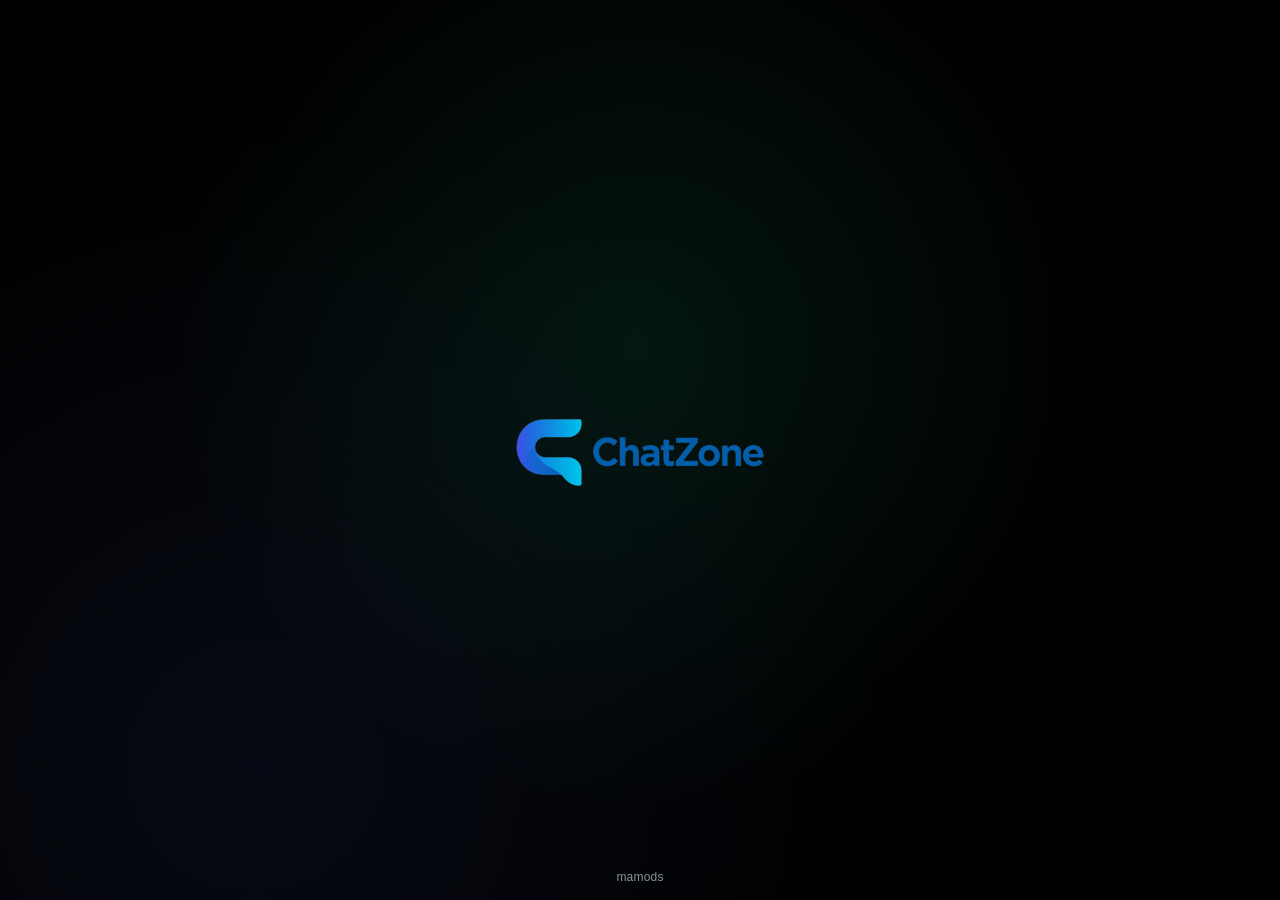
<file: language-set.html>
<!DOCTYPE html>
<html lang="ar" dir="rtl">
<head>
<script src="lang-flash-guard.js"></script>
<meta charset="UTF-8">
<meta name="viewport" content="width=device-width, initial-scale=1.0, maximum-scale=1.0, user-scalable=no, viewport-fit=cover">
<title>ChatZone — لغة التطبيق</title>
<script>
    if (!localStorage.getItem('cz_verified_email')) {
        window.location.replace('index.html');
    }
</script>
<script>
    (function () {
        try {
            var theme = localStorage.getItem('cz_theme') || 'dark';
            var lang = localStorage.getItem('cz_lang') || 'ar';
            var html = document.documentElement;
            html.lang = lang;
            html.dir = (lang === 'ar') ? 'rtl' : 'ltr';
            var moveToBody = function () {
                if (!document.body) return;
                if (theme === 'white') document.body.classList.add('theme-white');
            };
            if (document.body) {
                moveToBody();
            } else {
                new MutationObserver(function (_, obs) {
                    if (document.body) { moveToBody(); obs.disconnect(); }
                }).observe(document.documentElement, { childList: true });
            }
        } catch (e) {}
    })();
</script>
<link rel="stylesheet" href="main.css">
<link rel="stylesheet" href="settings.css">
<link rel="stylesheet" href="conversation.css">
<link rel="stylesheet" href="chatzone-extra.css">
<link rel="stylesheet" href="enhancements.css">
<link rel="stylesheet" href="subpages.css">
</head>
<body>

    <div class="subpage-shell">

        <header class="subpage-topbar">
            <button class="subpage-back-btn" id="subpageBackBtn" aria-label="رجوع">
                <svg width="22" height="22" viewBox="0 0 24 24" fill="none" stroke="currentColor" stroke-width="2.3" stroke-linecap="round" stroke-linejoin="round">
                    <polyline points="15 18 9 12 15 6"></polyline>
                </svg>
            </button>
            <h1 class="subpage-title" data-i18n="lang_title">لغة التطبيق</h1>
        </header>

        <div class="subpage-scroll">

            <p class="subpage-desc" data-i18n="lang_body">اختر لغتك المفضلة، وسيتم تحديث الأبب فوراً.</p>

            <div class="lang-options">
                <div class="lang-option selected" id="lang-opt-ar" data-lang="ar">
                    <div class="lang-flag">🇪🇬</div>
                    <div class="lang-info"><h4>العربية</h4><p>Arabic</p></div>
                    <div class="lang-check"><svg width="9" height="9" viewBox="0 0 24 24" fill="none" stroke="white" stroke-width="3" stroke-linecap="round"><polyline points="20 6 9 17 4 12"/></svg></div>
                </div>
                <div class="lang-option" id="lang-opt-en" data-lang="en">
                    <div class="lang-flag">🇬🇧</div>
                    <div class="lang-info"><h4>English</h4><p>الإنجليزية</p></div>
                    <div class="lang-check"><svg width="9" height="9" viewBox="0 0 24 24" fill="none" stroke="white" stroke-width="3" stroke-linecap="round"><polyline points="20 6 9 17 4 12"/></svg></div>
                </div>
            </div>

        </div>

    </div>

    <script type="module" src="settings.js"></script>
    <script src="backnav.js"></script>
    <script src="subpages-nav.js"></script>
</body>
</html>
</file>
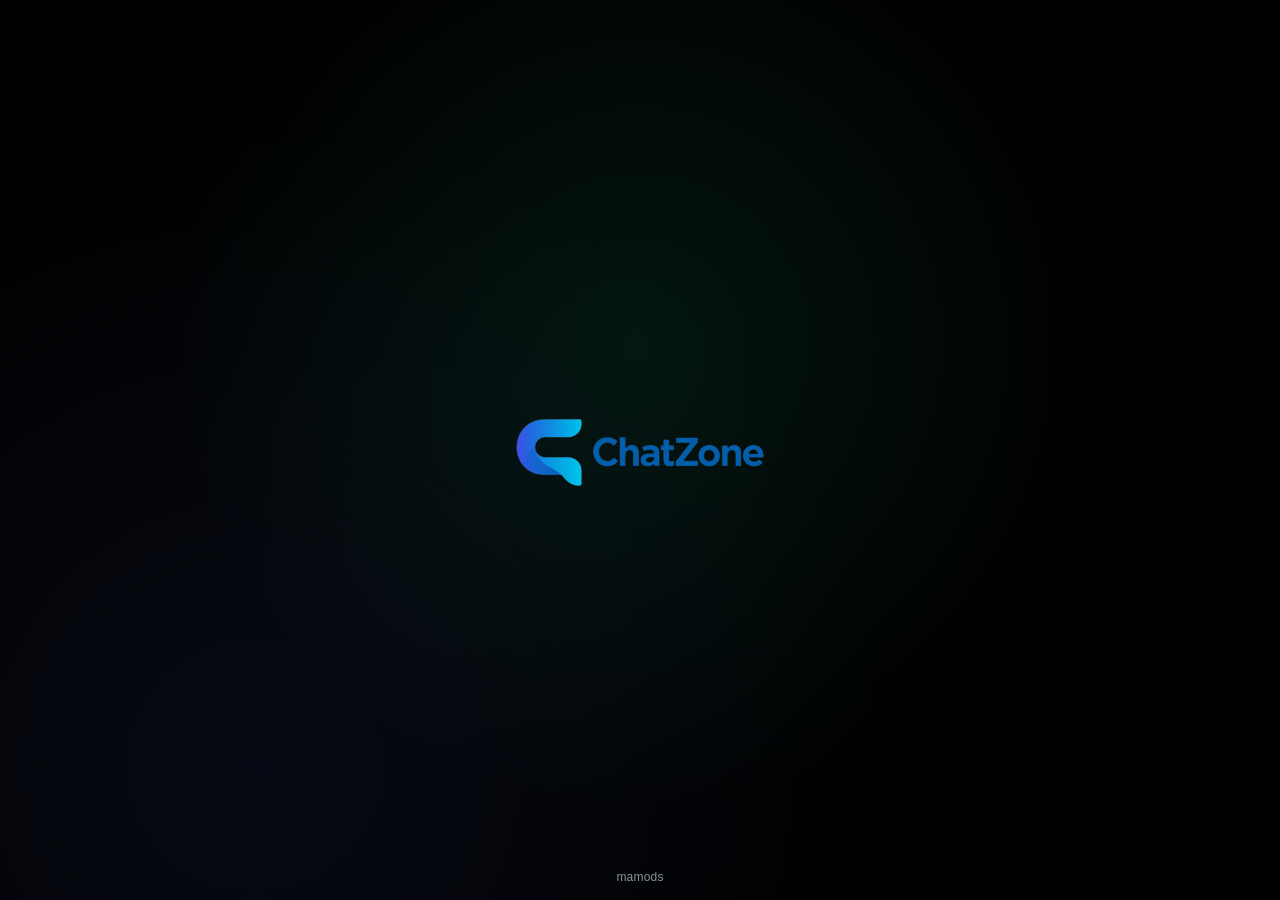
<file: MainActivity.html>
<!DOCTYPE html>
<html lang="ar" dir="rtl">
<head>
<script src="lang-flash-guard.js"></script>
<meta charset="UTF-8">
<meta name="viewport" content="width=device-width, initial-scale=1.0, maximum-scale=1.0, user-scalable=no, viewport-fit=cover">
<title>ChatZone</title>
<script>
    // حماية فورية: لو المستخدم مش مسجل دخول، يترحّل قبل ما أي حاجة ترتسم
    if (!localStorage.getItem('cz_verified_email')) {
        window.location.replace('index.html');
    }
</script>
<script>
    // تطبيق فوري لإعدادات "الزجاج السائل" (bottombar/icons/chat) قبل
    // ما أي CSS يترسم — بيمنع تمامًا أي "قفشة" أو انتقال مرئي بين
    // الشكل الافتراضي وشكل الزجاج وقت فتح الصفحة.
    // بما إن <body> لسه مش موجود دلوقتي، بنحط الكلاسات على <html>
    // فورًا، وأول ما <body> يتاح (أول tick ممكن، قبل حتى أول رسم
    // فعلي للمتصفح) بننقلها له عشان كل قواعد الـ CSS الحالية
    // (body.lg-bottombar-on...) تفضل شغالة زي ما هي من غير أي تعديل.
    (function () {
        try {
            var flags = {
                bottombar: localStorage.getItem('cz_lg_bottombar') === 'on',
                icons: localStorage.getItem('cz_lg_icons') === 'on',
                chat: localStorage.getItem('cz_lg_chat') === 'on'
            };
            var html = document.documentElement;
            if (flags.bottombar) html.classList.add('lg-bottombar-on');
            if (flags.icons) html.classList.add('lg-icons-on');
            if (flags.chat) html.classList.add('lg-chat-on');

            var moveToBody = function () {
                if (!document.body) return;
                if (flags.bottombar) document.body.classList.add('lg-bottombar-on');
                if (flags.icons) document.body.classList.add('lg-icons-on');
                if (flags.chat) document.body.classList.add('lg-chat-on');
            };
            // MutationObserver بيلقط أول لحظة يظهر فيها <body> في الـ
            // DOM (حتى قبل ما محتواه يخلص تحميل)، فمفيش أي تأخير محسوس
            if (document.body) {
                moveToBody();
            } else {
                new MutationObserver(function (_, obs) {
                    if (document.body) { moveToBody(); obs.disconnect(); }
                }).observe(document.documentElement, { childList: true });
            }
        } catch (e) {}
    })();
</script>
<script>
    // تطبيق فوري للون البار السفلي ولون خلفية الرئيسية المحفوظين
    // محليًا (localStorage) — قبل أي رسم، عشان مايحصلش "قفشة لونية"
    // لحظية بعد ما enhancements.js يشتغل. سكريبت مستقل تمامًا عن
    // اللي فوقه، ملوش أي علاقة بمنطق الزجاج السائل.
    (function () {
        try {
            var bottombar = localStorage.getItem('cz_bottombar_color');
            var mainBg = localStorage.getItem('cz_mainbg_color');
            var html = document.documentElement;
            if (bottombar) html.style.setProperty('--bottombar-bg', bottombar);
            if (mainBg) html.style.setProperty('--bg', mainBg);
        } catch (e) {}
    })();
</script>
<link rel="stylesheet" href="main.css">
<link rel="stylesheet" href="settings.css">
<link rel="stylesheet" href="chatzone-extra.css">
<link rel="stylesheet" href="enhancements.css">
<link rel="stylesheet" href="hidden-chats.css">
</head>
<body>

    <div class="app-shell">

        <!-- ===== Chats Screen ===== -->
        <section class="screen" id="screen-chats">

            <header class="topbar">
                <div class="topbar-actions">
                    <button class="icon-btn" id="menuBtn" aria-label="خيارات">
                        <span class="dots">
                            <span></span><span></span><span></span>
                        </span>
                    </button>
                    <button class="add-btn" id="addChatBtn" aria-label="محادثة جديدة">+</button>
                </div>
                <h1 class="topbar-title" data-i18n="chats_title">الدردشات</h1>
            </header>

            <div class="search-wrap">
                <svg class="search-icon" viewBox="0 0 24 24" fill="none" xmlns="http://www.w3.org/2000/svg">
                    <circle cx="11" cy="11" r="7" stroke="currentColor" stroke-width="2"/>
                    <path d="M21 21L16.65 16.65" stroke="currentColor" stroke-width="2" stroke-linecap="round"/>
                </svg>
                <input type="text" class="search-input" id="chatSearch" data-i18n-placeholder="search_placeholder" placeholder="ابحث عن الشتات">
            </div>

            <div class="chats-list" id="chatsList">
                <div class="empty-state">
                    <div class="empty-icon">💬</div>
                    <p class="empty-title" data-i18n="empty_title">مفيش شتات لسه</p>
                    <p class="empty-sub" data-i18n="empty_sub">دوس على علامة + وابدأ أول محادثة</p>
                </div>
            </div>

            <!-- ===== ChatZone Ai — دايرة عايمة ثابتة، بتفتح شات الذكاء الاصطناعي ===== -->
            <button class="chatzone-ai-fab" id="chatzoneAiFab" aria-label="ChatZone Ai">
                <img src="chatzone_AI_final_nobg_square.svg" alt="ChatZone Ai" class="chatzone-ai-fab-img">
            </button>

        </section>

        <!-- ===== Groups Screen ===== -->
        <section class="screen hidden" id="screen-groups">

            <header class="topbar">
                <div class="topbar-actions">
                    <span class="icon-btn" style="visibility:hidden;" aria-hidden="true">
                        <span class="dots"><span></span><span></span><span></span></span>
                    </span>
                    <button class="add-btn" id="addGroupBtn" aria-label="جروب جديد">+</button>
                </div>
                <h1 class="topbar-title" data-i18n="groups_title">الجروبات</h1>
            </header>

            <div class="search-wrap">
                <svg class="search-icon" viewBox="0 0 24 24" fill="none" xmlns="http://www.w3.org/2000/svg">
                    <circle cx="11" cy="11" r="7" stroke="currentColor" stroke-width="2"/>
                    <path d="M21 21L16.65 16.65" stroke="currentColor" stroke-width="2" stroke-linecap="round"/>
                </svg>
                <input type="text" class="search-input" id="groupSearch" data-i18n-placeholder="groups_search_placeholder" placeholder="ابحث عن جروب">
            </div>

            <div class="chats-list" id="groupsList">
                <div class="empty-state">
                    <div class="empty-icon">👥</div>
                    <p class="empty-title" data-i18n="groups_empty_title">مفيش جروبات لسه</p>
                    <p class="empty-sub" data-i18n="groups_empty_sub">دوس على علامة + وابدأ أول جروب</p>
                </div>
            </div>

        </section>

        <!-- ===== Groups: Step 1 — اختيار الأعضاء ===== -->
        <div class="modal-overlay hidden" id="groupMembersOverlay">
            <div class="modal-box modal-box-tall">
                <h2 class="modal-title">ChatZone</h2>
                <p class="modal-sub" data-i18n="group_pick_members_sub">اختار الناس اللي عايز تعمل معاهم الجروب</p>

                <div class="contacts-list" id="groupMembersList"></div>
                <p class="contacts-empty hidden" id="groupMembersEmpty" data-i18n="group_pick_members_empty">لازم تتكلم مع حد الأول عشان تضيفه لجروب</p>

                <div class="modal-actions">
                    <button class="modal-btn-secondary" id="cancelGroupMembers" style="flex:1" data-i18n="btn_cancel">إلغاء</button>
                    <button class="modal-btn-primary" id="nextGroupMembers" style="flex:1" data-i18n="btn_next" disabled>التالي</button>
                </div>
            </div>
        </div>

        <!-- ===== Groups: Step 2 — اسم وصورة الجروب ===== -->
        <div class="modal-overlay hidden" id="groupDetailsOverlay">
            <div class="modal-box">
                <h2 class="modal-title">ChatZone</h2>
                <p class="modal-sub" data-i18n="group_details_sub">اختار اسم وصورة للجروب</p>

                <div class="group-photo-picker-wrap">
                    <button type="button" class="group-photo-picker" id="groupPhotoPicker" aria-label="صورة الجروب">
                        <span class="group-photo-picker-initial" id="groupPhotoInitial">؟</span>
                        <img class="group-photo-picker-img hidden" id="groupPhotoImg" alt="">
                        <span class="group-photo-picker-badge">
                            <svg viewBox="0 0 24 24" fill="none" xmlns="http://www.w3.org/2000/svg">
                                <path d="M4 8a2 2 0 0 1 2-2h1.2l.9-1.4A1.5 1.5 0 0 1 9.35 4h5.3a1.5 1.5 0 0 1 1.25.6L16.8 6H18a2 2 0 0 1 2 2v9a2 2 0 0 1-2 2H6a2 2 0 0 1-2-2V8Z" stroke="currentColor" stroke-width="1.6" stroke-linejoin="round"/>
                                <circle cx="12" cy="13" r="3.2" stroke="currentColor" stroke-width="1.6"/>
                            </svg>
                        </span>
                        <span class="group-photo-picker-spinner" id="groupPhotoSpinner"></span>
                    </button>
                </div>
                <input type="file" id="groupPhotoInput" accept="image/*" hidden>

                <div class="field-group">
                    <input type="text" id="groupNameInput" maxlength="60" data-i18n-placeholder="group_name_placeholder" placeholder="اسم الجروب">
                    <span class="field-error" id="groupNameError"></span>
                </div>

                <div class="modal-actions">
                    <button class="modal-btn-secondary" id="backGroupDetails" data-i18n="btn_back">رجوع</button>
                    <button class="modal-btn-primary" id="createGroupBtn" data-i18n="btn_create_group">إنشاء</button>
                </div>
            </div>
        </div>

        <!-- ===== Sidebar Overlay (dropdown menu behind the 3-dots button) ===== -->
        <div class="sidebar-overlay" id="sidebarOverlay"></div>
        <div class="sidebar" id="sidebarMenu">
            <div class="sidebar-item" id="sidebarRestart">
                <div class="sidebar-item-icon sidebar-item-icon-restart">
                    <svg viewBox="0 0 24 24" fill="none" stroke="currentColor" stroke-width="2" stroke-linecap="round" stroke-linejoin="round"><polyline points="23 4 23 10 17 10"></polyline><polyline points="1 20 1 14 7 14"></polyline><path d="M3.51 9a9 9 0 0 1 14.85-3.36L23 10M1 14l4.64 4.36A9 9 0 0 0 20.49 15"></path></svg>
                </div>
                <div class="sidebar-item-text">
                    <h4 data-i18n="sidebar_restart">إعادة تشغيل التطبيق</h4>
                </div>
            </div>
        </div>

        <!-- ===== Avatar long-press panel: صورة البروفايل في المنتصف
             + 5 دواير أيقونات (شات / عرض الصورة / معلومات / حذف / تثبيت) ===== -->
        <div class="avatar-panel-overlay" id="avatarPanelOverlay">
            <div class="avatar-panel-box">
                <div class="avatar-panel-photo" id="avatarPanelPhoto">
                    <svg class="avatar-panel-photo-icon" id="avatarPanelPhotoIcon" viewBox="0 0 24 24" fill="none" xmlns="http://www.w3.org/2000/svg">
                        <circle cx="12" cy="8" r="4" stroke="currentColor" stroke-width="1.8"/>
                        <path d="M4 20c0-3.87 3.58-7 8-7s8 3.13 8 7" stroke="currentColor" stroke-width="1.8" stroke-linecap="round"/>
                    </svg>
                </div>
                <div class="avatar-panel-actions">
                    <button type="button" class="avatar-panel-action" id="avatarPanelOpenChat" aria-label="فتح المحادثة">
                        <svg viewBox="0 0 96 96" fill="currentColor"><path d="M 14.00 85.34 C14.00,84.45 14.52,79.78 15.17,74.97 L 16.33 66.21 L 12.63 61.88 C5.73,53.82 4.27,41.29 9.07,31.36 C11.69,25.94 20.76,17.43 26.74,14.79 C45.63,6.44 65.90,9.23 79.47,22.06 C87.06,29.24 89.46,34.53 89.41,44.00 C89.36,53.43 86.89,58.92 79.60,65.82 C69.79,75.10 59.22,78.63 44.18,77.65 L 34.87 77.04 L 26.82 81.09 C15.36,86.85 14.00,87.30 14.00,85.34 ZM 27.30 76.05 C34.13,72.30 34.73,72.15 39.00,73.14 C53.67,76.55 73.27,69.73 80.97,58.54 C94.23,39.27 78.60,16.19 51.00,14.27 C32.71,13.00 15.42,22.85 11.35,36.87 C8.71,45.95 11.09,55.16 17.99,62.50 C20.62,65.30 20.75,65.83 19.96,70.50 C18.95,76.48 18.80,80.00 19.55,80.00 C19.85,80.00 23.34,78.22 27.30,76.05 Z"/></svg>
                    </button>
                    <button type="button" class="avatar-panel-action" id="avatarPanelViewPhoto" aria-label="عرض الصورة">
                        <svg viewBox="0 0 24 24" fill="none" stroke="currentColor" stroke-width="1.8" stroke-linecap="round" stroke-linejoin="round"><path d="M1 12s4-7 11-7 11 7 11 7-4 7-11 7-11-7-11-7Z"/><circle cx="12" cy="12" r="3"/></svg>
                    </button>
                    <button type="button" class="avatar-panel-action" id="avatarPanelInfo" aria-label="معلومات الحساب">
                        <svg viewBox="0 0 24 24" fill="none" stroke="currentColor" stroke-width="1.8" stroke-linecap="round" stroke-linejoin="round"><circle cx="12" cy="12" r="10"/><line x1="12" y1="16" x2="12" y2="11"/><line x1="12" y1="7.5" x2="12.01" y2="7.5"/></svg>
                    </button>
                    <button type="button" class="avatar-panel-action avatar-panel-action-danger" id="avatarPanelDelete" aria-label="حذف المحادثة">
                        <svg viewBox="0 0 24 24" fill="none" stroke="currentColor" stroke-width="1.8" stroke-linecap="round" stroke-linejoin="round"><polyline points="3 6 5 6 21 6"></polyline><path d="M19 6l-1 14a2 2 0 0 1-2 2H8a2 2 0 0 1-2-2L5 6"></path><path d="M10 11v6"></path><path d="M14 11v6"></path><path d="M9 6V4a1 1 0 0 1 1-1h4a1 1 0 0 1 1 1v2"></path></svg>
                    </button>
                    <button type="button" class="avatar-panel-action" id="avatarPanelPin" aria-label="تثبيت المحادثة">
                        <svg viewBox="0 0 24 24" fill="none" stroke="currentColor" stroke-width="1.8" stroke-linecap="round" stroke-linejoin="round"><line x1="12" y1="17" x2="12" y2="22"></line><path d="M5 17h14v-1.76a2 2 0 0 0-1.11-1.79l-1.78-.9A2 2 0 0 1 15 10.76V6h1a1 1 0 0 0 0-2H8a1 1 0 0 0 0 2h1v4.76a2 2 0 0 1-1.11 1.79l-1.78.9A2 2 0 0 0 5 15.24Z"></path></svg>
                    </button>
                </div>
            </div>
        </div>

        <!-- ===== Fullscreen photo viewer (من برة، لصورة شخص من قائمة الشاتات) ===== -->
        <div class="photo-viewer-overlay" id="photoViewerOverlay">
            <button class="photo-viewer-close" id="photoViewerClose" aria-label="إغلاق">
                <svg width="20" height="20" viewBox="0 0 24 24" fill="none" stroke="currentColor" stroke-width="2.3" stroke-linecap="round"><line x1="18" y1="6" x2="6" y2="18"/><line x1="6" y1="6" x2="18" y2="18"/></svg>
            </button>
            <img class="photo-viewer-img" id="photoViewerImg" src="" alt="">
        </div>

        <!-- ===== Delete chat confirm sheet ===== -->
        <div class="sheet-overlay" id="sheet-delete-chat">
            <div class="sheet-box">
                <div class="sheet-grabber"></div>
                <div class="sheet-close" data-close-sheet="sheet-delete-chat">
                    <svg width="12" height="12" viewBox="0 0 24 24" fill="none" stroke="currentColor" stroke-width="2.5" stroke-linecap="round"><line x1="18" y1="6" x2="6" y2="18"/><line x1="6" y1="6" x2="18" y2="18"/></svg>
                </div>
                <div class="sheet-icon">
                    <svg width="40" height="40" viewBox="0 0 24 24" fill="none" stroke="currentColor" stroke-width="1.8" stroke-linecap="round" stroke-linejoin="round"><polyline points="3 6 5 6 21 6"></polyline><path d="M19 6l-1 14a2 2 0 0 1-2 2H8a2 2 0 0 1-2-2L5 6"></path></svg>
                </div>
                <div class="sheet-title" data-i18n="delete_chat_title">حذف المحادثة؟</div>
                <div class="sheet-sub" data-i18n="delete_chat_body">هتتحذف من عندك أنت بس، ولو الطرف التاني بعت رسالة جديدة هتظهر تاني.</div>
                <div class="confirm-sheet-actions">
                    <button class="confirm-sheet-btn danger" id="deleteChatConfirmBtn" data-i18n="ctx_delete_chat">حذف المحادثة</button>
                    <button class="confirm-sheet-btn cancel" data-close-sheet="sheet-delete-chat" data-i18n="btn_cancel">إلغاء</button>
                </div>
            </div>
        </div>

        <!-- ===== Add Chat Choice Modal (اكونت قديم / شخص جديد) ===== -->
        <div class="modal-overlay hidden" id="addChoiceOverlay">
            <div class="modal-box">
                <h2 class="modal-title">ChatZone</h2>
                <p class="modal-sub" data-i18n="add_choice_sub">مين عاوز تتكلم معاه؟</p>

                <div class="add-choice-list">
                    <button class="add-choice-item" id="addChoiceExisting" type="button">
                        <div class="add-choice-icon">
                            <svg viewBox="0 0 24 24" fill="none" stroke="currentColor" stroke-width="2" stroke-linecap="round" stroke-linejoin="round"><path d="M17 21v-2a4 4 0 0 0-4-4H5a4 4 0 0 0-4 4v2"/><circle cx="9" cy="7" r="4"/><path d="M23 21v-2a4 4 0 0 0-3-3.87"/><path d="M16 3.13a4 4 0 0 1 0 7.75"/></svg>
                        </div>
                        <div class="add-choice-text">
                            <h4 data-i18n="add_choice_existing_title">تحدث مع اكونت تحدثت معه من قبل</h4>
                            <p data-i18n="add_choice_existing_sub">اختر من قائمة جهات اتصالك</p>
                        </div>
                        <svg class="settings-card-chevron" width="16" height="16" viewBox="0 0 24 24" fill="none" stroke="currentColor" stroke-width="2.5" stroke-linecap="round"><polyline points="9 18 15 12 9 6"></polyline></svg>
                    </button>
                    <button class="add-choice-item" id="addChoiceNew" type="button">
                        <div class="add-choice-icon">
                            <svg viewBox="0 0 24 24" fill="none" stroke="currentColor" stroke-width="2" stroke-linecap="round" stroke-linejoin="round"><path d="M20 21v-2a4 4 0 0 0-4-4H8a4 4 0 0 0-4 4v2"/><circle cx="12" cy="7" r="4"/><line x1="19" y1="8" x2="19" y2="14"/><line x1="16" y1="11" x2="22" y2="11"/></svg>
                        </div>
                        <div class="add-choice-text">
                            <h4 data-i18n="add_choice_new_title">تحدث مع شخص جديد</h4>
                            <p data-i18n="add_choice_new_sub">ابدأ محادثة بإيميل جديد</p>
                        </div>
                        <svg class="settings-card-chevron" width="16" height="16" viewBox="0 0 24 24" fill="none" stroke="currentColor" stroke-width="2.5" stroke-linecap="round"><polyline points="9 18 15 12 9 6"></polyline></svg>
                    </button>
                </div>

                <div class="modal-actions">
                    <button class="modal-btn-secondary" id="cancelAddChoice" style="flex:1" data-i18n="btn_cancel">إلغاء</button>
                </div>
            </div>
        </div>

        <!-- ===== Contacts Modal (جهات الاتصال السابقة) ===== -->
        <div class="modal-overlay hidden" id="contactsOverlay">
            <div class="modal-box">
                <h2 class="modal-title">ChatZone</h2>
                <p class="modal-sub" data-i18n="contacts_sub">جهات الاتصال اللي اتكلمت معاها قبل كده</p>

                <div class="contacts-list" id="contactsList"></div>
                <p class="contacts-empty hidden" id="contactsEmpty" data-i18n="contacts_empty">لسه مفيش جهات اتصال سابقة</p>

                <div class="modal-actions">
                    <button class="modal-btn-secondary" id="cancelContacts" style="flex:1" data-i18n="btn_cancel">إلغاء</button>
                </div>
            </div>
        </div>

        <!-- ===== New Chat Modal ===== -->
        <div class="modal-overlay hidden" id="newChatOverlay">
            <div class="modal-box">
                <h2 class="modal-title">ChatZone</h2>
                <p class="modal-sub" data-i18n="modal_new_chat_sub">اكتب الإيميل اللي هتكلمه</p>

                <div class="field-group">
                    <input type="email" id="newChatEmail" placeholder="example@mail.com" autocomplete="email" inputmode="email">
                    <span class="field-error" id="newChatError"></span>
                </div>

                <div class="modal-actions">
                    <button class="modal-btn-secondary" id="cancelNewChat" data-i18n="btn_cancel">إلغاء</button>
                    <button class="modal-btn-primary" id="startNewChat" data-i18n="btn_start_chat">ابدأ المحادثة</button>
                </div>
            </div>
        </div>

        <!-- ===== Settings Screen (opened directly from bottom nav) ===== -->
        <section class="screen hidden" id="screen-settings">

            <header class="topbar topbar-simple">
                <h1 class="topbar-title" data-i18n="settings" style="text-align:center;">الإعدادات</h1>
            </header>

            <div class="settings-scroll">

            <div class="settings-page-list">

                <div class="settings-card">
                    <div class="profile-row" id="openYourProfile">
                        <div class="profile-avatar" id="profileAvatar">
                            <svg class="profile-avatar-icon" id="profileAvatarIcon" viewBox="0 0 24 24" fill="none" xmlns="http://www.w3.org/2000/svg">
                                <circle cx="12" cy="8" r="4" stroke="currentColor" stroke-width="1.8"/>
                                <path d="M4 20c0-3.87 3.58-7 8-7s8 3.13 8 7" stroke="currentColor" stroke-width="1.8" stroke-linecap="round"/>
                            </svg>
                        </div>
                        <div class="profile-row-text">
                            <h2 class="profile-name" id="profileName">اسم المستخدم</h2>
                            <p class="profile-email" id="profileEmail"></p>
                        </div>
                        <svg class="settings-card-chevron" width="16" height="16" viewBox="0 0 24 24" fill="none" stroke="currentColor" stroke-width="2.5" stroke-linecap="round"><polyline points="9 18 15 12 9 6"></polyline></svg>
                    </div>
                    <div class="settings-card-divider"></div>
                    <div class="settings-row" id="navOpenThemes">
                        <div class="settings-row-icon">
                            <svg viewBox="0 0 200 200" fill="currentColor"><path d="M96.60 178.39C78.78,175.18 58.64,166.33 46.68,156.47 C29.32,142.14 20.68,123.45 20.59,100.00 C20.51,77.92 26.61,64.18 44.22,46.79 C67.85,23.45 110.32,14.42 141.52,26.09 C161.64,33.62 176.26,49.48 179.05,66.82 C179.92,72.23 179.76,74.25 177.93,81.05 C174.93,92.17 170.45,99.08 159.48,109.52 C146.78,121.60 146.95,123.72 160.91,128.05 C170.04,130.88 173.92,133.58 176.17,138.66 C178.45,143.81 177.94,148.46 174.43,154.61 C169.90,162.54 161.57,168.19 146.47,173.59 C129.08,179.80 112.99,181.35 96.60,178.39 ZM137.30 166.60C152.25,162.15 163.10,155.58 166.55,148.90 C169.78,142.65 167.97,140.32 157.26,136.98 C145.99,133.47 140.02,128.00 140.01,121.18 C140.00,116.31 141.17,114.63 153.44,102.00 C163.05,92.10 164.95,89.59 167.05,84.00 C170.72,74.21 170.43,66.29 166.11,58.28 C149.26,27.04 98.54,21.30 59.50,46.20 C54.24,49.56 43.25,61.09 38.73,68.00 C28.12,84.21 27.20,109.24 36.51,128.59 C45.03,146.30 65.08,160.70 90.00,167.00 C101.26,169.85 101.52,169.87 115.50,169.54 C126.00,169.29 130.19,168.72 137.30,166.60 ZM94.56 161.54C88.89,159.48 85.89,156.94 83.29,152.01 C80.63,146.98 80.36,141.46 82.54,136.25 C85.59,128.95 91.72,125.00 100.00,125.00 C106.65,125.00 112.25,127.92 115.75,133.20 C118.01,136.62 118.50,138.46 118.50,143.59 C118.50,148.91 118.06,150.45 115.50,154.07 C110.52,161.13 101.88,164.21 94.56,161.54 ZM52.90 131.71C46.27,127.25 45.88,117.80 52.11,112.56 C56.62,108.77 64.06,108.91 68.03,112.87 C73.47,118.32 73.22,125.84 67.43,130.92 C63.05,134.77 57.86,135.05 52.90,131.71 ZM51.27 92.52C47.42,90.84 44.01,85.67 44.01,81.50 C44.01,75.21 50.32,69.00 56.70,69.00 C62.62,69.01 69.00,75.61 69.00,81.73 C69.00,85.00 65.40,90.32 61.94,92.17 C57.90,94.34 55.62,94.41 51.27,92.52 ZM83.42 67.62C76.91,64.70 73.84,57.71 76.38,51.63 C80.34,42.16 94.17,41.52 98.48,50.61 C100.37,54.58 100.39,57.12 98.58,61.45 C96.11,67.38 89.17,70.20 83.42,67.62 ZM123.07 67.25C118.22,64.78 115.75,61.00 115.82,56.15 C115.89,51.02 117.30,48.40 121.31,45.95 C132.53,39.11 144.83,51.56 137.97,62.81 C136.13,65.84 130.92,69.00 127.78,69.00 C127.08,69.00 124.96,68.21 123.07,67.25 Z"/></svg>
                        </div>
                        <div class="settings-row-text">
                            <h4 data-i18n="themes_title">ثيمات التطبيق</h4>
                        </div>
                        <svg class="settings-card-chevron" width="16" height="16" viewBox="0 0 24 24" fill="none" stroke="currentColor" stroke-width="2.5" stroke-linecap="round"><polyline points="9 18 15 12 9 6"></polyline></svg>
                    </div>
                </div>

                <div class="settings-card">
                    <div class="settings-row" id="navOpenLanguage">
                        <div class="settings-row-icon">
                            <svg viewBox="0 0 960 960" fill="currentColor"><path d="M480,880q-82,0 -155,-31.5t-127.5,-86Q143,708 111.5,635T80,480q0,-83 31.5,-155.5t86,-127Q252,143 325,111.5T480,80q83,0 155.5,31.5t127,86q54.5,54.5 86,127T880,480q0,82 -31.5,155t-86,127.5q-54.5,54.5 -127,86T480,880ZM480,798q26,-36 45,-75t31,-83L404,640q12,44 31,83t45,75ZM376,782q-18,-33 -31.5,-68.5T322,640L204,640q29,50 72.5,87t99.5,55ZM584,782q56,-18 99.5,-55t72.5,-87L638,640q-9,38 -22.5,73.5T584,782ZM170,560h136q-3,-20 -4.5,-39.5T300,480q0,-21 1.5,-40.5T306,400L170,400q-5,20 -7.5,39.5T160,480q0,21 2.5,40.5T170,560ZM386,560h188q3,-20 4.5,-39.5T580,480q0,-21 -1.5,-40.5T574,400L386,400q-3,20 -4.5,39.5T380,480q0,21 1.5,40.5T386,560ZM654,560h136q5,-20 7.5,-39.5T800,480q0,-21 -2.5,-40.5T790,400L654,400q3,20 4.5,39.5T660,480q0,21 -1.5,40.5T654,560ZM638,320h118q-29,-50 -72.5,-87T584,178q18,33 31.5,68.5T638,320ZM404,320h152q-12,-44 -31,-83t-45,-75q-26,36 -45,75t-31,83ZM204,320h118q9,-38 22.5,-73.5T376,178q-56,18 -99.5,55T204,320Z"/></svg>
                        </div>
                        <div class="settings-row-text">
                            <h4 data-i18n="lang_title">لغة التطبيق</h4>
                        </div>
                        <svg class="settings-card-chevron" width="16" height="16" viewBox="0 0 24 24" fill="none" stroke="currentColor" stroke-width="2.5" stroke-linecap="round"><polyline points="9 18 15 12 9 6"></polyline></svg>
                    </div>
                    <div class="settings-card-divider"></div>
                    <div class="settings-row" id="navOpenHomeSettings">
                        <div class="settings-row-icon">
                            <svg viewBox="0 0 64 64" fill="currentColor"><path d="M 10.25 59.34 C9.35,58.97 9.00,55.50 9.00,46.84 C9.00,35.96 9.16,34.88 10.75,35.19 C12.26,35.48 12.54,36.94 12.78,45.76 L 13.07 56.00 L 32.00 56.00 L 50.93 56.00 L 51.22 45.76 C51.46,36.94 51.74,35.48 53.25,35.19 C54.84,34.88 55.00,35.96 55.00,46.82 C55.00,56.81 54.74,58.89 53.42,59.39 C51.53,60.12 12.05,60.07 10.25,59.34 ZM 0.43 36.89 C-0.41,35.53 29.82,5.00 32.00,5.00 C32.84,5.00 40.44,11.93 48.89,20.39 C62.82,34.34 65.50,38.00 61.77,38.00 C61.16,38.00 54.21,31.61 46.33,23.79 L 32.00 9.59 L 17.67 23.79 C9.79,31.61 2.84,38.00 2.23,38.00 C1.62,38.00 0.81,37.50 0.43,36.89 Z"/></svg>
                        </div>
                        <div class="settings-row-text">
                            <h4 data-i18n="nav_chats_row">الصفحة الرئيسية</h4>
                        </div>
                        <svg class="settings-card-chevron" width="16" height="16" viewBox="0 0 24 24" fill="none" stroke="currentColor" stroke-width="2.5" stroke-linecap="round"><polyline points="9 18 15 12 9 6"></polyline></svg>
                    </div>
                    <div class="settings-card-divider"></div>
                    <div class="settings-row" id="navOpenChatSettings">
                        <div class="settings-row-icon">
                            <svg viewBox="0 0 96 96" fill="currentColor"><path d="M 14.00 85.34 C14.00,84.45 14.52,79.78 15.17,74.97 L 16.33 66.21 L 12.63 61.88 C5.73,53.82 4.27,41.29 9.07,31.36 C11.69,25.94 20.76,17.43 26.74,14.79 C45.63,6.44 65.90,9.23 79.47,22.06 C87.06,29.24 89.46,34.53 89.41,44.00 C89.36,53.43 86.89,58.92 79.60,65.82 C69.79,75.10 59.22,78.63 44.18,77.65 L 34.87 77.04 L 26.82 81.09 C15.36,86.85 14.00,87.30 14.00,85.34 ZM 27.30 76.05 C34.13,72.30 34.73,72.15 39.00,73.14 C53.67,76.55 73.27,69.73 80.97,58.54 C94.23,39.27 78.60,16.19 51.00,14.27 C32.71,13.00 15.42,22.85 11.35,36.87 C8.71,45.95 11.09,55.16 17.99,62.50 C20.62,65.30 20.75,65.83 19.96,70.50 C18.95,76.48 18.80,80.00 19.55,80.00 C19.85,80.00 23.34,78.22 27.30,76.05 Z"/></svg>
                        </div>
                        <div class="settings-row-text">
                            <h4 data-i18n="chat_row">الدردشة</h4>
                        </div>
                        <svg class="settings-card-chevron" width="16" height="16" viewBox="0 0 24 24" fill="none" stroke="currentColor" stroke-width="2.5" stroke-linecap="round"><polyline points="9 18 15 12 9 6"></polyline></svg>
                    </div>
                </div>

                <div class="settings-card">
                    <div class="settings-row" id="navOpenAppInfo">
                        <div class="settings-row-icon">
                            <svg viewBox="0 0 1024 1024" fill="currentColor"><path d="M 461.50 945.95 C458.75,945.53 453.49,945.14 449.82,945.09 C444.10,945.01 406.78,939.57 405.09,938.57 C404.76,938.38 398.83,937.04 391.90,935.59 C384.96,934.14 375.29,931.35 370.40,929.37 C365.50,927.40 355.84,924.51 348.93,922.95 C341.80,921.34 332.92,918.53 328.43,916.46 C324.07,914.45 318.03,911.93 315.00,910.87 C311.98,909.81 307.79,907.56 305.70,905.88 C303.61,904.20 298.52,901.26 294.40,899.36 C290.28,897.45 284.16,894.12 280.80,891.95 C277.44,889.78 274.20,888.00 273.59,887.99 C271.31,887.97 261.57,882.83 258.18,879.86 C256.24,878.15 253.06,876.09 251.13,875.28 C247.56,873.79 235.47,864.80 227.11,857.43 C224.58,855.19 220.93,852.30 219.00,851.00 C217.07,849.71 212.96,846.37 209.86,843.57 C206.77,840.78 200.95,835.80 196.94,832.50 C185.71,823.26 168.54,805.66 156.27,790.83 C153.39,787.35 148.42,781.35 145.23,777.50 C142.03,773.65 138.34,768.92 137.03,767.00 C135.72,765.08 132.81,761.44 130.57,758.92 C124.28,751.84 115.00,738.59 112.41,733.01 C111.13,730.25 108.67,725.92 106.93,723.40 C105.20,720.88 102.70,716.06 101.38,712.68 C100.05,709.31 97.14,703.93 94.90,700.74 C92.66,697.55 89.81,692.36 88.57,689.22 C87.34,686.07 84.68,680.94 82.68,677.82 C80.42,674.31 77.91,668.20 76.11,661.82 C74.50,656.14 71.37,646.10 69.16,639.50 C66.94,632.90 64.37,623.97 63.46,619.66 C62.54,615.35 60.24,608.48 58.36,604.40 C54.01,594.98 53.43,591.52 51.51,563.50 C50.65,550.85 49.46,538.03 48.88,535.00 C48.30,531.97 47.46,524.10 47.02,517.50 C46.58,510.90 45.49,502.99 44.59,499.91 C43.03,494.60 43.05,493.91 44.97,485.91 C46.08,481.29 46.99,474.25 46.99,470.27 C47.00,466.29 47.65,459.54 48.45,455.27 C49.25,451.00 50.64,437.38 51.54,425.00 C53.56,397.14 54.19,393.60 59.01,383.00 C61.49,377.56 63.46,371.16 64.48,365.21 C65.36,360.10 68.10,350.20 70.58,343.22 C73.06,336.23 75.78,327.47 76.63,323.75 C77.60,319.45 79.41,315.25 81.56,312.24 C83.43,309.63 86.49,304.33 88.36,300.45 C90.23,296.58 93.39,290.87 95.37,287.77 C97.36,284.66 99.90,279.68 101.01,276.69 C102.13,273.71 104.79,268.82 106.93,265.83 C109.07,262.85 111.91,257.73 113.25,254.45 C115.56,248.80 121.37,240.57 132.50,227.22 C135.25,223.92 140.43,217.50 144.00,212.94 C147.57,208.39 152.77,202.15 155.54,199.08 C158.31,196.01 161.75,191.93 163.18,190.00 C166.88,185.00 189.48,162.55 197.62,155.78 C201.40,152.63 206.79,148.13 209.59,145.78 C233.55,125.64 249.25,113.37 252.26,112.42 C253.49,112.04 257.10,109.96 260.27,107.81 C263.44,105.66 269.15,102.64 272.95,101.09 C276.75,99.54 281.72,96.68 284.00,94.73 C286.27,92.79 290.92,90.17 294.32,88.93 C297.72,87.68 302.80,85.16 305.61,83.33 C311.10,79.74 333.62,69.66 341.00,67.48 C343.48,66.74 349.51,65.41 354.40,64.51 C359.30,63.61 367.52,61.07 372.69,58.87 C382.90,54.51 415.40,47.00 424.08,47.00 C426.69,47.00 432.35,46.28 436.66,45.40 C440.97,44.52 450.35,43.44 457.50,43.00 C464.65,42.55 475.55,41.63 481.73,40.95 C490.58,39.97 496.70,39.96 510.73,40.91 C544.42,43.19 551.53,43.83 560.38,45.41 C565.27,46.29 571.28,47.00 573.75,47.00 C576.21,47.00 582.34,48.08 587.36,49.39 C592.39,50.70 600.42,52.51 605.22,53.40 C610.01,54.29 617.44,56.55 621.72,58.42 C626.52,60.53 635.14,62.98 644.26,64.83 C655.47,67.11 660.52,68.65 665.26,71.25 C668.69,73.14 674.49,75.67 678.13,76.88 C681.78,78.09 686.96,80.67 689.63,82.60 C692.31,84.53 697.28,87.40 700.69,88.97 C704.09,90.54 709.00,93.28 711.61,95.07 C714.21,96.86 719.57,99.53 723.52,101.01 C727.47,102.48 733.58,105.73 737.10,108.22 C740.62,110.71 745.07,113.55 746.99,114.52 C750.51,116.32 755.19,120.01 766.57,130.00 C780.91,142.58 783.47,144.71 789.48,149.00 C807.99,162.24 820.43,174.10 836.50,193.85 C842.00,200.60 849.08,209.14 852.23,212.82 C855.39,216.49 859.73,221.98 861.89,225.00 C864.05,228.02 867.45,232.01 869.44,233.86 C871.43,235.71 873.78,238.64 874.65,240.36 C875.52,242.09 878.04,245.87 880.24,248.76 C882.45,251.65 885.35,257.05 886.68,260.76 C888.02,264.47 890.48,269.21 892.15,271.30 C893.81,273.39 896.77,278.55 898.71,282.75 C900.66,286.96 903.75,292.67 905.59,295.45 C907.44,298.23 909.86,303.18 910.99,306.46 C912.11,309.73 914.85,315.20 917.07,318.61 C920.50,323.86 921.48,326.66 923.54,336.99 C925.04,344.50 927.33,352.20 929.53,357.07 C931.70,361.88 933.89,369.16 935.12,375.73 C936.24,381.65 938.06,388.52 939.17,391.00 C943.39,400.41 944.24,403.82 945.05,414.50 C948.03,453.96 948.50,464.91 948.48,494.50 C948.47,523.93 947.75,540.81 945.08,574.50 C944.46,582.30 943.51,586.50 940.74,593.59 C938.80,598.59 936.28,607.14 935.16,612.59 C934.04,618.04 931.34,627.22 929.17,633.00 C926.99,638.78 924.27,647.96 923.11,653.42 C921.76,659.81 919.69,665.87 917.29,670.42 C915.25,674.31 912.29,680.14 910.73,683.36 C909.16,686.58 906.37,691.42 904.52,694.11 C902.67,696.80 900.61,700.69 899.94,702.75 C898.24,708.01 895.20,713.90 892.05,718.00 C890.58,719.92 888.14,724.40 886.63,727.94 C885.13,731.48 882.40,736.43 880.58,738.94 C878.75,741.45 876.46,745.08 875.48,747.00 C874.50,748.92 871.98,752.08 869.89,754.00 C867.80,755.92 864.38,759.83 862.29,762.67 C857.20,769.62 849.49,779.26 844.00,785.56 C841.53,788.40 836.58,794.25 833.00,798.55 C825.25,807.89 809.12,824.60 805.66,826.88 C803.19,828.50 791.33,838.29 774.50,852.58 C769.55,856.79 763.70,861.48 761.50,863.02 C759.30,864.55 755.92,867.47 754.00,869.49 C752.08,871.51 747.70,874.45 744.29,876.01 C740.87,877.56 736.57,879.99 734.74,881.39 C732.90,882.79 728.84,885.06 725.72,886.45 C722.60,887.83 717.43,890.74 714.24,892.91 C711.06,895.09 705.53,897.93 701.97,899.23 C698.41,900.53 693.44,903.18 690.91,905.12 C688.39,907.05 683.66,909.69 680.41,910.99 C677.16,912.28 671.36,914.89 667.53,916.79 C662.63,919.22 656.30,921.11 646.20,923.16 C636.48,925.13 629.02,927.33 623.16,929.94 C618.40,932.07 612.47,934.11 610.00,934.48 C607.53,934.86 599.88,936.43 593.00,937.99 C586.12,939.54 578.25,941.09 575.50,941.43 C572.75,941.77 566.45,942.69 561.50,943.48 C556.55,944.27 545.75,945.38 537.50,945.96 C520.59,947.15 469.13,947.14 461.50,945.95 ZM 536.00 885.98 C553.08,884.90 565.45,883.08 577.50,879.86 C581.35,878.83 589.78,876.85 596.24,875.46 C602.70,874.07 612.15,871.32 617.24,869.35 C622.33,867.39 631.67,864.45 638.00,862.83 C645.49,860.91 651.23,858.77 654.47,856.69 C657.20,854.94 662.25,852.31 665.69,850.85 C669.13,849.40 674.10,846.63 676.72,844.71 C679.35,842.78 684.40,840.03 687.94,838.60 C691.49,837.16 697.11,834.23 700.44,832.08 C703.77,829.93 708.14,827.50 710.15,826.68 C712.16,825.86 715.53,823.53 717.65,821.50 C719.77,819.48 723.75,816.35 726.50,814.56 C729.25,812.76 732.39,810.29 733.48,809.06 C734.57,807.83 737.72,805.21 740.48,803.23 C743.24,801.24 747.80,797.57 750.62,795.06 C759.66,787.01 767.42,780.47 770.50,778.30 C772.15,777.14 777.33,771.81 782.00,766.46 C786.67,761.11 792.34,754.65 794.58,752.12 C796.83,749.58 800.17,745.25 802.01,742.50 C803.85,739.75 807.52,735.03 810.17,732.00 C823.19,717.13 825.09,714.75 827.11,710.78 C828.31,708.42 830.77,704.56 832.58,702.19 C834.39,699.82 837.10,694.65 838.60,690.69 C840.09,686.74 842.98,681.03 845.02,678.00 C847.05,674.97 850.07,669.80 851.73,666.50 C853.39,663.20 856.31,657.94 858.22,654.81 C860.20,651.57 862.26,646.38 862.99,642.81 C863.70,639.34 866.26,631.65 868.67,625.72 C871.08,619.79 873.91,610.77 874.96,605.68 C876.01,600.58 878.26,592.62 879.95,587.97 C886.25,570.71 888.41,546.93 888.43,494.50 C888.45,442.56 886.17,416.48 880.42,402.81 C879.03,399.50 876.81,391.92 875.49,385.96 C874.17,379.99 871.26,370.25 869.01,364.31 C866.76,358.36 864.22,350.35 863.36,346.50 C861.73,339.19 858.62,332.77 855.20,329.68 C854.10,328.68 852.18,325.08 850.94,321.68 C849.70,318.28 846.96,312.92 844.84,309.76 C842.73,306.61 840.15,301.78 839.11,299.04 C838.07,296.30 835.60,291.86 833.63,289.18 C831.66,286.49 828.97,281.97 827.65,279.13 C826.34,276.29 823.06,271.57 820.38,268.65 C817.70,265.72 812.58,259.55 809.00,254.95 C805.42,250.34 800.03,243.83 797.00,240.48 C793.97,237.13 788.35,230.40 784.50,225.52 C776.63,215.55 773.69,212.51 766.50,206.91 C756.36,199.02 746.30,190.82 739.00,184.49 C734.88,180.92 729.03,176.14 726.00,173.86 C722.97,171.58 718.92,168.25 717.00,166.45 C715.08,164.64 710.67,162.03 707.20,160.64 C703.74,159.24 698.79,156.59 696.20,154.74 C693.62,152.90 689.47,150.54 687.00,149.51 C684.53,148.48 679.81,145.84 676.52,143.65 C673.23,141.46 667.85,138.62 664.55,137.33 C661.26,136.03 656.98,133.93 655.03,132.64 C648.55,128.36 645.57,127.22 635.00,125.02 C629.22,123.82 620.33,121.07 615.23,118.91 C601.42,113.05 560.75,104.58 537.50,102.72 C507.77,100.34 452.72,101.80 436.50,105.41 C432.65,106.27 427.88,106.97 425.91,106.98 C423.93,106.99 419.81,107.86 416.75,108.92 C413.69,109.97 406.30,111.78 400.34,112.94 C394.38,114.11 385.23,116.80 380.00,118.93 C374.77,121.07 366.23,123.71 361.00,124.81 C353.54,126.38 348.71,128.26 338.50,133.54 C331.35,137.25 323.60,141.58 321.27,143.17 C318.94,144.76 313.91,147.34 310.09,148.90 C306.26,150.45 301.34,153.15 299.15,154.88 C296.96,156.62 292.68,159.14 289.63,160.48 C283.16,163.35 258.16,182.18 248.55,191.44 C246.87,193.05 243.48,195.92 241.01,197.81 C230.27,206.04 213.64,221.79 209.86,227.33 C208.67,229.07 205.76,232.52 203.40,235.00 C198.97,239.65 197.55,241.41 187.61,254.65 C184.37,258.97 180.02,264.30 177.96,266.50 C170.44,274.50 163.60,284.63 160.94,291.71 C159.45,295.67 156.67,301.07 154.75,303.71 C152.83,306.34 150.28,310.75 149.08,313.50 C147.88,316.25 145.12,321.23 142.95,324.56 C140.78,327.90 137.92,333.75 136.58,337.56 C135.25,341.38 132.51,348.47 130.50,353.32 C128.48,358.18 125.79,367.18 124.52,373.32 C123.24,379.47 120.98,387.20 119.50,390.50 C113.69,403.45 112.59,409.09 111.00,434.00 C110.50,441.98 109.40,451.65 108.56,455.50 C107.72,459.35 107.02,465.88 107.00,470.00 C106.98,474.12 106.32,480.20 105.52,483.50 C103.78,490.70 103.61,497.84 105.08,501.68 C105.67,503.23 106.54,510.12 107.02,517.00 C107.49,523.88 108.57,533.10 109.41,537.50 C110.24,541.90 110.95,548.66 110.97,552.53 C111.04,567.54 113.79,583.52 118.44,595.94 C120.85,602.39 123.80,612.35 125.00,618.08 C126.33,624.46 128.73,631.80 131.18,637.00 C133.38,641.67 135.86,647.75 136.68,650.50 C137.50,653.25 140.12,658.65 142.50,662.50 C144.88,666.35 147.73,671.88 148.83,674.78 C149.93,677.69 152.87,683.09 155.37,686.78 C157.86,690.48 160.67,695.53 161.60,698.00 C162.54,700.47 164.98,704.75 167.03,707.50 C169.08,710.25 171.99,714.53 173.51,717.00 C175.03,719.47 178.35,723.82 180.89,726.65 C188.49,735.15 194.28,742.05 198.29,747.40 C200.37,750.19 202.72,752.83 203.52,753.27 C204.31,753.71 206.41,756.20 208.19,758.79 C211.67,763.85 231.24,783.58 237.00,787.83 C238.93,789.25 243.25,792.91 246.61,795.96 C249.97,799.01 254.47,802.73 256.61,804.24 C258.75,805.75 262.98,809.03 266.00,811.53 C269.02,814.04 273.75,817.93 276.50,820.19 C279.25,822.45 283.98,825.43 287.00,826.80 C290.02,828.17 294.62,830.83 297.20,832.70 C299.79,834.57 304.74,837.25 308.19,838.66 C311.65,840.06 316.20,842.57 318.30,844.24 C320.41,845.91 325.36,848.58 329.32,850.18 C333.27,851.79 339.46,854.88 343.07,857.05 C347.78,859.89 352.30,861.59 359.07,863.06 C364.26,864.19 372.55,866.83 377.50,868.91 C382.45,871.00 389.42,873.25 393.00,873.91 C396.58,874.57 404.33,876.46 410.24,878.11 C424.12,881.99 441.52,884.96 451.00,885.08 C455.12,885.13 460.75,885.53 463.50,885.95 C471.12,887.14 517.42,887.16 536.00,885.98 ZM 408.10 750.93 C402.26,749.77 389.65,742.47 385.46,737.83 C381.34,733.26 379.77,727.79 379.75,717.97 C379.74,712.28 380.25,709.43 381.83,706.34 C384.61,700.89 392.00,694.52 397.25,693.05 C399.93,692.30 413.97,691.65 435.29,691.30 C474.25,690.64 473.04,690.94 474.96,681.68 C475.72,678.01 475.97,647.59 475.78,581.95 C475.52,493.42 475.39,487.27 473.70,483.89 C472.72,481.91 470.92,479.80 469.70,479.21 C468.42,478.58 457.71,477.93 444.00,477.65 C420.55,477.16 411.02,476.10 405.76,473.38 C401.66,471.26 394.36,460.66 392.95,454.79 C391.49,448.71 392.16,438.50 394.29,434.45 C396.42,430.40 407.41,420.98 411.86,419.39 C414.68,418.38 428.41,418.08 472.85,418.04 C536.29,418.00 531.93,417.57 541.50,424.77 C548.83,430.28 550.50,434.31 550.50,446.50 C550.50,459.50 548.41,466.07 541.93,473.49 C538.37,477.55 536.97,480.07 536.51,483.24 C536.17,485.58 536.03,531.38 536.20,585.00 C536.48,675.85 536.62,682.72 538.26,685.72 C539.23,687.49 540.89,689.40 541.94,689.97 C543.12,690.60 553.77,691.01 569.18,691.02 C594.69,691.03 610.08,692.05 617.17,694.17 C622.77,695.85 628.54,701.23 630.67,706.76 C632.03,710.27 632.50,714.22 632.50,722.00 C632.50,736.85 631.82,737.84 616.50,745.50 L 604.50 751.50 L 508.50 751.65 C455.70,751.74 410.52,751.41 408.10,750.93 ZM 478.35 333.51 C464.88,330.65 461.87,329.16 451.26,320.04 C442.18,312.25 440.13,309.00 434.24,293.07 C428.52,277.58 429.30,269.21 438.27,250.00 C440.60,245.03 443.34,241.56 449.91,235.27 C454.63,230.75 460.57,225.92 463.09,224.55 C468.00,221.87 483.77,218.98 493.24,219.02 C499.08,219.05 514.68,222.23 518.22,224.12 C527.78,229.21 545.10,247.77 546.92,254.87 C549.59,265.26 550.14,276.51 548.56,288.51 C546.89,301.27 546.66,301.78 537.74,312.67 C533.62,317.69 523.53,326.58 519.49,328.73 C517.00,330.06 493.64,336.02 491.26,335.94 C490.29,335.90 484.48,334.81 478.35,333.51 Z"/></svg>
                        </div>
                        <div class="settings-row-text">
                            <h4 data-i18n="about_title">معلومات عنا</h4>
                        </div>
                        <svg class="settings-card-chevron" width="16" height="16" viewBox="0 0 24 24" fill="none" stroke="currentColor" stroke-width="2.5" stroke-linecap="round"><polyline points="9 18 15 12 9 6"></polyline></svg>
                    </div>
                </div>

                <div class="settings-card">
                    <div class="settings-row settings-row-danger" id="logoutBtn">
                        <div class="settings-row-icon settings-row-icon-danger">
                            <svg viewBox="0 0 24 24" fill="none" stroke="currentColor" stroke-width="2" stroke-linecap="round" stroke-linejoin="round"><path d="M9 21H5a2 2 0 0 1-2-2V5a2 2 0 0 1 2-2h4"/><polyline points="16 17 21 12 16 7"/><line x1="21" y1="12" x2="9" y2="12"/></svg>
                        </div>
                        <div class="settings-row-text">
                            <h4 data-i18n="logout_row">تسجيل خروج</h4>
                        </div>
                    </div>
                </div>

            </div>

            </div>

        </section>

        <!-- ===== Logout / Delete Account Confirm Sheet ===== -->
        <div class="sheet-overlay" id="sheet-logout">
            <div class="sheet-box">
                <div class="sheet-grabber"></div>
                <div class="sheet-close" data-close-sheet="sheet-logout">
                    <svg width="12" height="12" viewBox="0 0 24 24" fill="none" stroke="currentColor" stroke-width="2.5" stroke-linecap="round"><line x1="18" y1="6" x2="6" y2="18"/><line x1="6" y1="6" x2="18" y2="18"/></svg>
                </div>
                <div class="sheet-icon sheet-icon-danger">
                    <svg width="40" height="40" viewBox="0 0 24 24" fill="none" stroke="currentColor" stroke-width="1.8" stroke-linecap="round" stroke-linejoin="round"><path d="M9 21H5a2 2 0 0 1-2-2V5a2 2 0 0 1 2-2h4"/><polyline points="16 17 21 12 16 7"/><line x1="21" y1="12" x2="9" y2="12"/></svg>
                </div>
                <div class="sheet-title" data-i18n="logout_title">تسجيل خروج؟</div>
                <div class="sheet-sub" data-i18n="logout_body">عند تسجيل الخروج سيتم حذف اكونتك نهائيًا (شاتاتك ورسايلك كلها) وستقوم بتسجيل الدخول مرة أخرى.</div>
                <p class="logout-status hidden" id="logoutStatus"></p>
                <div class="confirm-sheet-actions">
                    <button class="confirm-sheet-btn danger" id="logoutConfirmBtn" data-i18n="logout_row">تسجيل خروج</button>
                    <button class="confirm-sheet-btn cancel" id="logoutCancelBtn" data-i18n="btn_cancel">إلغاء</button>
                </div>
            </div>
        </div>

        <!-- ===== Bottom Floating Nav (iOS 26 Liquid Glass) ===== -->
        <nav class="bottom-nav" id="bottomNav">
            <div class="tab-pill" id="tabPill"></div>
            <button class="nav-btn active" id="navChats" data-target="screen-chats">
                <svg class="nav-icon-default" viewBox="0 0 150 150" fill="currentColor" xmlns="http://www.w3.org/2000/svg"><path d="M 23.24 129.01 C21.38,126.04 21.72,123.33 24.58,118.46 C27.57,113.35 27.22,111.15 22.99,108.65 C21.33,107.67 17.40,104.48 14.24,101.55 C9.06,96.75 6.74,93.16 0.83,80.76 C-0.36,78.26 -0.21,62.00 1.00,62.00 C1.55,62.00 2.00,61.19 2.00,60.19 C2.00,57.64 8.43,47.23 12.81,42.67 C17.65,37.65 28.08,31.48 37.19,28.26 C43.70,25.96 46.09,25.66 59.00,25.59 C69.11,25.53 74.71,25.93 77.49,26.91 C79.74,27.70 86.16,28.42 92.20,28.55 C98.09,28.67 105.29,29.31 108.20,29.97 C125.64,33.87 139.14,43.31 145.48,56.00 C146.99,59.03 148.62,62.28 149.11,63.24 C150.24,65.44 150.28,79.46 149.16,81.76 C148.70,82.72 147.03,86.16 145.45,89.42 C142.42,95.66 137.02,101.69 131.07,105.47 C129.10,106.72 126.65,108.69 125.61,109.86 C123.81,111.87 123.80,112.18 125.36,116.27 C127.46,121.76 127.42,123.31 125.17,125.35 C121.38,128.78 112.74,126.39 101.50,118.80 C97.85,116.34 96.57,116.08 87.00,115.89 C81.22,115.78 71.60,116.25 65.61,116.94 C55.65,118.07 54.23,118.51 49.11,121.96 C43.96,125.44 41.65,126.62 33.70,129.86 C29.28,131.66 24.66,131.29 23.24,129.01 ZM 38.30 120.38 C40.06,119.48 43.75,117.13 46.50,115.15 C51.17,111.77 52.25,111.46 63.00,110.36 C76.77,108.95 79.57,108.26 88.18,104.16 C97.42,99.74 104.23,93.30 108.22,85.21 C111.05,79.47 111.50,77.50 111.50,71.02 C111.50,61.56 108.44,54.80 100.79,47.33 C94.85,41.53 89.53,38.36 80.00,34.92 C74.42,32.91 71.59,32.57 60.00,32.54 C48.47,32.51 45.48,32.85 39.50,34.84 C25.64,39.46 15.21,47.93 10.37,58.50 C3.25,74.05 8.16,88.39 24.95,101.08 C29.01,104.15 32.74,107.75 33.24,109.08 C34.11,111.39 33.69,117.04 32.40,120.41 C31.59,122.51 34.13,122.49 38.30,120.38 ZM 118.04 117.07 C115.15,111.68 117.72,107.01 127.92,99.12 C135.01,93.64 136.40,92.01 139.49,85.59 C142.09,80.18 143.00,76.97 143.00,73.18 C143.00,57.41 129.14,42.65 109.54,37.55 C99.60,34.96 99.20,35.33 105.12,41.54 C115.17,52.06 119.00,60.19 119.00,70.98 C119.00,82.62 112.84,94.98 103.16,102.76 C96.90,107.79 96.61,108.35 99.78,109.38 C101.28,109.86 103.40,111.06 104.50,112.05 C107.53,114.78 115.27,118.97 117.29,118.99 C118.74,119.00 118.88,118.64 118.04,117.07 Z"/></svg>
                <svg class="nav-icon-selected" viewBox="0 0 150 150" fill="currentColor" xmlns="http://www.w3.org/2000/svg"><path d="M 23.42 127.65 C23.13,126.90 24.05,124.14 25.45,121.50 C28.21,116.31 28.64,112.40 26.72,109.94 C26.05,109.09 22.96,106.52 19.86,104.24 C12.00,98.47 7.46,93.42 4.34,87.00 C2.88,83.97 1.30,80.72 0.84,79.76 C0.38,78.81 -0.00,74.68 0.00,70.59 C0.00,64.08 0.43,62.31 3.47,56.33 C8.02,47.40 11.80,42.94 19.33,37.65 C37.10,25.16 63.82,22.49 84.24,31.17 C97.26,36.71 107.20,45.76 112.08,56.53 C118.58,70.86 114.72,86.53 101.71,98.61 C90.67,108.86 74.66,115.00 58.98,115.00 C51.18,115.00 50.58,115.16 47.15,118.17 C43.37,121.49 28.40,129.00 25.57,129.00 C24.67,129.00 23.70,128.39 23.42,127.65 ZM 116.79 122.66 C113.11,120.87 108.30,117.97 106.10,116.20 C103.91,114.44 101.22,113.00 100.12,113.00 C97.13,113.00 96.63,111.27 99.22,109.89 C103.61,107.55 113.94,96.72 116.56,91.71 C122.16,81.00 123.55,69.14 120.45,58.49 C117.95,49.87 110.18,39.21 101.50,32.49 C99.64,31.05 99.92,30.97 105.50,31.34 C113.26,31.86 117.78,33.13 125.59,36.97 C134.23,41.23 142.08,48.60 145.53,55.73 C147.07,58.90 148.70,62.28 149.16,63.24 C150.26,65.50 150.25,78.53 149.15,80.76 C148.68,81.72 147.45,84.30 146.42,86.50 C143.46,92.80 139.05,97.81 131.84,103.04 C127.10,106.50 125.00,108.72 124.55,110.77 C123.87,113.86 125.24,118.50 127.59,121.10 C129.49,123.20 128.37,126.01 125.64,125.96 C124.46,125.93 120.48,124.45 116.79,122.66 Z"/></svg>
                <span data-i18n="nav_chats">الدردشات</span>
            </button>
            <button class="nav-btn" id="navGroups" data-target="screen-groups">
                <svg class="nav-icon-default" viewBox="0 0 220 180" fill="currentColor" xmlns="http://www.w3.org/2000/svg"><path d="M 42.45 158.72 C37.38,153.64 36.19,149.19 37.90,141.58 C44.19,113.46 74.54,93.03 110.00,93.03 C145.46,93.03 175.81,113.46 182.10,141.58 C183.81,149.19 182.62,153.64 177.55,158.72 L 173.26 163.00 L 110.00 163.00 L 46.74 163.00 L 42.45 158.72 ZM 171.04 150.45 C172.05,149.24 172.08,147.86 171.19,144.01 C169.23,135.53 165.85,129.74 158.56,122.39 C150.48,114.25 141.24,109.04 129.14,105.83 C118.59,103.03 101.41,103.03 90.86,105.83 C70.25,111.31 54.14,125.13 49.48,141.37 C48.19,145.86 48.04,147.80 48.87,149.62 L 49.96 152.00 L 109.86 152.00 C162.68,152.00 169.91,151.82 171.04,150.45 ZM 7.27 148.52 C2.30,146.36 -0.23,141.56 0.42,135.56 C2.06,120.39 18.72,104.93 36.61,101.96 C46.14,100.38 51.00,102.09 51.00,107.00 C51.00,110.74 49.56,111.62 42.25,112.35 C28.15,113.75 12.91,125.38 11.81,135.59 L 11.50 138.50 L 20.10 139.00 C29.36,139.54 32.00,140.77 32.00,144.55 C32.00,148.97 29.65,150.00 19.68,149.96 C14.08,149.94 9.24,149.37 7.27,148.52 ZM 188.20 148.80 C186.60,147.20 186.67,142.52 188.32,141.15 C189.04,140.55 193.88,139.71 199.07,139.28 L 208.50 138.50 L 208.19 135.59 C207.02,124.73 191.12,112.00 178.73,112.00 C172.95,112.00 171.00,110.83 171.00,107.37 C171.00,103.09 173.65,101.76 181.42,102.17 C198.99,103.09 217.41,118.97 219.60,135.08 C220.37,140.71 218.31,145.23 213.70,148.04 C211.06,149.65 208.65,149.99 199.95,150.00 C193.07,150.00 188.98,149.58 188.20,148.80 ZM 33.32 92.43 C27.26,90.19 20.54,83.80 17.31,77.21 C14.90,72.31 14.50,70.29 14.50,63.00 C14.50,55.71 14.90,53.69 17.31,48.78 C20.74,41.79 26.75,36.45 33.39,34.48 C39.64,32.62 42.37,32.62 48.67,34.50 C67.42,40.06 75.15,66.85 62.71,83.16 C55.79,92.23 43.38,96.14 33.32,92.43 ZM 50.99 81.01 C54.82,78.28 58.98,69.95 58.98,65.00 C59.00,53.65 50.56,43.07 41.46,43.02 C31.78,42.96 23.40,53.25 24.31,64.07 C25.34,76.36 33.19,84.55 43.12,83.71 C45.82,83.48 49.09,82.36 50.99,81.01 ZM 169.46 91.12 C164.24,88.75 157.58,81.14 155.58,75.27 C151.77,64.11 154.68,49.58 162.39,41.18 C175.83,26.52 196.67,31.25 203.98,50.62 C209.61,65.53 202.24,84.90 188.58,91.10 C183.29,93.50 174.72,93.51 169.46,91.12 ZM 189.66 77.60 C201.29,64.76 195.45,42.53 180.51,42.75 C171.83,42.88 165.12,50.59 164.25,61.42 C163.67,68.68 165.02,73.68 168.75,78.12 C172.16,82.16 174.48,83.06 180.47,82.62 C184.93,82.29 185.89,81.76 189.66,77.60 ZM 105.92 82.89 C99.29,81.91 93.92,78.81 88.64,72.94 C83.06,66.74 80.23,60.68 79.09,52.55 C77.36,40.21 80.65,28.95 88.52,20.19 C94.94,13.05 101.51,10.00 110.50,10.00 C119.49,10.00 126.06,13.05 132.48,20.19 C140.35,28.95 143.64,40.21 141.91,52.55 C140.77,60.68 137.94,66.74 132.36,72.94 C125.01,81.12 116.23,84.42 105.92,82.89 ZM 121.00 70.12 C124.98,67.25 129.85,60.28 131.08,55.71 C131.71,53.39 132.02,48.03 131.78,43.79 C131.27,34.90 128.28,28.93 121.66,23.60 C118.15,20.77 117.18,20.50 110.50,20.50 C103.82,20.50 102.85,20.77 99.34,23.60 C97.23,25.30 94.15,28.87 92.50,31.52 C89.68,36.05 89.50,36.96 89.50,46.42 C89.50,55.54 89.75,56.93 92.16,61.00 C96.01,67.51 100.25,71.12 105.66,72.49 C111.11,73.88 117.09,72.95 121.00,70.12 Z"/></svg>
                <svg class="nav-icon-selected" viewBox="0 0 220 180" fill="currentColor" xmlns="http://www.w3.org/2000/svg"><path d="M 42.45 158.72 C37.38,153.64 36.19,149.19 37.90,141.58 C44.19,113.46 74.54,93.03 110.00,93.03 C145.46,93.03 175.81,113.46 182.10,141.58 C183.81,149.19 182.62,153.64 177.55,158.72 L 173.26 163.00 L 110.00 163.00 L 46.74 163.00 L 42.45 158.72 ZM 187.56 149.00 C186.85,148.18 185.47,144.12 184.50,140.00 C183.43,135.50 180.38,127.99 176.86,121.23 C170.69,109.35 169.94,106.20 172.67,103.47 C175.48,100.66 186.95,101.81 195.29,105.74 C212.47,113.82 224.41,133.68 218.10,143.70 C215.00,148.63 211.77,149.76 199.67,150.15 C190.98,150.43 188.60,150.20 187.56,149.00 ZM 7.27 148.52 C2.30,146.36 -0.23,141.56 0.42,135.56 C2.06,120.39 18.72,104.93 36.61,101.96 C50.86,99.60 54.76,104.57 46.86,115.03 C41.80,121.72 37.41,131.19 35.04,140.50 C33.68,145.83 32.69,147.80 30.88,148.74 C27.58,150.45 11.37,150.30 7.27,148.52 ZM 33.32 92.43 C27.26,90.19 20.54,83.80 17.31,77.21 C14.90,72.31 14.50,70.29 14.50,63.00 C14.50,55.71 14.90,53.69 17.31,48.78 C20.74,41.79 26.75,36.45 33.39,34.48 C39.64,32.62 42.37,32.62 48.67,34.50 C67.42,40.06 75.15,66.85 62.71,83.16 C55.79,92.23 43.38,96.14 33.32,92.43 ZM 169.46 91.12 C164.24,88.75 157.58,81.14 155.58,75.27 C151.77,64.11 154.68,49.58 162.39,41.18 C175.83,26.52 196.67,31.25 203.98,50.62 C209.61,65.53 202.24,84.90 188.58,91.10 C183.29,93.50 174.72,93.51 169.46,91.12 ZM 105.92 82.89 C99.29,81.91 93.92,78.81 88.64,72.94 C83.06,66.74 80.23,60.68 79.09,52.55 C77.36,40.21 80.65,28.95 88.52,20.19 C94.94,13.05 101.51,10.00 110.50,10.00 C119.49,10.00 126.06,13.05 132.48,20.19 C140.35,28.95 143.64,40.21 141.91,52.55 C140.77,60.68 137.94,66.74 132.36,72.94 C125.01,81.12 116.23,84.42 105.92,82.89 Z"/></svg>
                <span data-i18n="nav_groups">الجروبات</span>
            </button>
            <button class="nav-btn" id="navSettings" data-target="screen-settings">
                <svg class="nav-icon-default" viewBox="0 0 150 150" fill="currentColor" xmlns="http://www.w3.org/2000/svg"><path d="M 62.53 135.39 C61.69,134.55 60.99,132.88 60.98,131.68 C60.96,128.59 59.98,127.49 56.03,126.14 C52.97,125.09 52.22,125.20 49.73,127.04 C48.18,128.19 45.92,128.99 44.70,128.81 C42.76,128.54 42.53,127.98 42.78,124.10 C43.01,120.69 42.58,119.18 40.86,117.35 C38.53,114.87 34.24,114.26 31.06,115.97 C29.71,116.69 28.83,116.47 27.57,115.08 C26.00,113.34 26.01,113.03 27.87,109.98 C29.49,107.31 29.64,106.27 28.73,104.12 C26.84,99.67 24.92,97.98 22.45,98.60 C19.81,99.26 16.00,97.51 16.00,95.63 C16.00,94.92 17.38,93.10 19.08,91.59 C21.88,89.09 22.09,88.48 21.46,84.68 C21.08,82.38 20.71,80.50 20.64,80.50 C19.08,80.50 12.50,76.09 12.50,75.05 C12.50,74.25 14.37,72.70 16.64,71.60 C20.28,69.85 20.86,69.11 21.34,65.55 C21.82,62.03 21.50,61.10 18.91,58.42 C15.03,54.40 15.80,52.00 20.95,52.00 C24.73,52.00 26.64,50.64 28.84,46.37 C29.71,44.69 29.54,43.41 28.06,40.37 C25.21,34.52 27.87,32.68 35.11,35.48 C36.09,35.86 37.95,35.07 39.84,33.48 C42.62,31.15 42.94,30.32 42.73,26.17 C42.53,22.03 42.75,21.46 44.70,21.19 C45.92,21.01 48.19,21.82 49.75,22.98 C52.34,24.89 52.96,24.96 56.55,23.79 C59.84,22.72 60.56,22.00 60.84,19.50 C61.56,13.13 65.67,12.12 69.00,17.50 C70.88,20.54 71.68,21.00 75.12,21.00 C78.58,21.00 79.32,20.56 81.16,17.45 C84.36,12.03 87.99,13.23 89.45,20.21 C89.88,22.27 90.87,23.15 93.64,23.91 C96.68,24.75 97.85,24.57 100.96,22.78 C106.26,19.73 108.42,20.82 107.70,26.17 C107.22,29.79 107.51,30.67 110.10,33.25 C112.09,35.25 113.60,35.98 114.77,35.53 C118.93,33.92 121.65,33.88 122.91,35.40 C124.00,36.71 123.90,37.51 122.29,40.24 C120.62,43.07 120.52,43.92 121.61,46.57 C123.30,50.72 124.82,51.79 129.50,52.18 C134.51,52.58 135.06,54.60 131.24,58.59 C128.88,61.06 128.47,62.23 128.79,65.59 C129.13,69.21 129.61,69.83 133.34,71.56 C135.63,72.63 137.50,74.18 137.50,75.00 C137.50,75.82 135.63,77.40 133.35,78.50 C129.69,80.27 129.16,80.96 128.81,84.45 C128.48,87.68 128.92,88.98 131.20,91.58 C132.74,93.33 134.00,95.25 134.00,95.85 C134.00,97.55 130.05,99.23 127.52,98.59 C125.02,97.97 123.23,99.53 121.43,103.89 C120.57,105.98 120.75,107.21 122.37,110.24 C124.34,113.95 124.35,114.03 122.45,115.41 C121.16,116.35 119.97,116.52 118.83,115.91 C115.87,114.33 111.41,114.89 109.40,117.11 C108.11,118.54 107.50,120.69 107.50,123.86 C107.50,127.88 107.21,128.54 105.30,128.81 C104.08,128.99 101.82,128.19 100.27,127.04 C97.78,125.20 97.03,125.09 93.97,126.14 C90.02,127.49 89.04,128.59 89.02,131.68 C89.00,134.42 86.41,137.09 84.49,136.36 C83.69,136.05 82.09,134.27 80.94,132.40 C79.14,129.49 78.28,129.00 75.00,129.00 C71.72,129.00 70.86,129.49 69.06,132.40 C66.51,136.53 64.56,137.42 62.53,135.39 ZM 86.50 120.47 C100.55,116.24 110.56,107.96 116.33,95.79 C118.23,91.78 119.95,86.47 120.14,84.00 L 120.50 79.50 L 104.73 79.22 L 88.96 78.95 L 86.93 82.39 C84.20,87.02 81.05,88.91 75.44,89.27 C71.22,89.55 70.54,89.95 68.63,93.27 C67.46,95.29 63.86,101.28 60.64,106.58 C55.57,114.92 54.97,116.40 56.21,117.64 C60.09,121.52 77.60,123.15 86.50,120.47 ZM 52.53 106.25 C54.47,103.09 58.03,97.17 60.43,93.11 L 64.79 85.71 L 62.90 82.61 C60.53,78.71 60.53,72.55 62.90,68.09 L 64.72 64.67 L 57.41 52.09 C53.38,45.16 49.41,39.06 48.58,38.53 C46.67,37.30 42.31,41.26 37.05,49.00 C30.96,57.96 29.50,63.00 29.50,75.00 C29.50,86.66 30.87,91.66 36.54,100.60 C40.09,106.19 45.79,111.99 47.75,112.00 C48.43,112.00 50.58,109.41 52.53,106.25 ZM 80.17 80.35 C82.97,77.81 82.56,72.59 79.37,70.07 C75.90,67.35 73.45,67.46 70.45,70.45 C67.64,73.27 67.32,76.58 69.56,79.78 C71.47,82.50 77.43,82.82 80.17,80.35 ZM 119.79 70.75 C122.33,67.69 116.86,52.62 110.42,44.91 C103.59,36.72 95.52,31.92 84.52,29.47 C74.19,27.17 61.84,28.49 56.67,32.44 C54.93,33.77 55.19,34.46 61.42,45.01 C65.04,51.14 68.00,56.43 68.00,56.75 C68.00,58.64 71.72,61.00 74.70,61.00 C79.34,61.00 83.18,63.18 86.98,67.97 L 90.17 72.00 L 104.46 72.00 C114.69,72.00 119.05,71.64 119.79,70.75 Z"/></svg>
                <svg class="nav-icon-selected" viewBox="0 0 500 500" fill="currentColor" xmlns="http://www.w3.org/2000/svg"><path d="M 209.73 452.82 C205.62,450.38 204.65,448.03 203.45,437.50 C202.61,430.21 200.80,425.50 198.31,424.17 C197.29,423.62 193.57,422.42 190.04,421.51 C186.51,420.60 181.88,418.96 179.74,417.87 L 175.87 415.89 L 170.68 419.34 C167.83,421.23 164.60,423.78 163.50,425.00 C159.96,428.92 154.12,431.27 149.28,430.73 C142.70,429.99 141.00,427.90 141.02,420.60 C141.02,417.24 141.65,411.86 142.41,408.64 C143.66,403.31 143.62,402.40 141.96,398.63 C139.90,393.99 130.64,385.43 124.84,382.83 C121.49,381.32 120.51,381.29 115.03,382.57 C111.68,383.35 107.16,384.90 104.99,386.01 C99.09,389.01 96.87,388.83 92.16,384.95 C86.92,380.63 86.22,378.16 88.84,373.29 C89.96,371.20 91.99,367.23 93.34,364.46 C94.68,361.69 96.51,358.82 97.39,358.09 C99.60,356.26 99.50,355.71 95.33,345.86 C93.07,340.51 90.05,335.44 87.44,332.60 L 83.22 328.00 L 71.33 328.00 C57.24,328.00 55.46,327.22 54.47,320.62 C53.50,314.21 56.94,308.81 65.24,303.66 C67.71,302.13 73.47,292.80 72.53,291.86 C72.32,291.65 71.60,286.53 70.94,280.49 C70.23,273.98 69.15,268.83 68.31,267.85 C67.52,266.95 64.77,265.68 62.19,265.04 C57.41,263.85 45.91,258.06 42.75,255.25 C40.45,253.20 40.48,247.52 42.80,245.20 C45.75,242.25 57.23,236.22 62.36,234.93 C65.23,234.21 67.64,232.89 68.42,231.61 C69.12,230.45 70.24,224.25 70.91,217.82 C72.05,206.76 72.01,205.94 70.09,202.18 C68.97,199.99 66.50,197.24 64.60,196.06 C60.26,193.38 55.21,187.70 54.44,184.62 C54.12,183.32 54.36,180.39 54.98,178.09 C56.44,172.64 58.29,172.00 72.47,172.00 L 83.81 172.00 L 87.85 167.18 C91.66,162.63 99.00,147.86 99.00,144.74 C99.00,143.95 98.11,142.51 97.03,141.52 C95.94,140.54 94.77,138.78 94.42,137.62 C94.07,136.45 92.53,133.48 90.99,131.00 C89.46,128.52 87.91,125.10 87.55,123.38 C86.96,120.54 87.36,119.89 92.07,115.94 L 97.25 111.61 L 101.87 113.40 C104.42,114.39 109.65,116.05 113.50,117.08 C122.12,119.40 125.07,118.65 132.12,112.39 C134.84,109.98 137.53,108.00 138.09,108.00 C138.65,108.00 140.20,105.53 141.54,102.51 C143.52,98.03 143.77,96.53 142.92,94.28 C142.34,92.76 141.61,87.83 141.29,83.31 C140.56,73.00 141.80,70.56 148.25,69.59 C153.63,68.78 159.24,70.90 163.52,75.35 C165.19,77.08 167.89,79.27 169.52,80.22 C171.16,81.17 173.26,82.50 174.19,83.18 C175.59,84.20 176.91,83.95 181.69,81.76 C184.89,80.29 190.08,78.38 193.24,77.52 C200.61,75.50 201.82,73.61 203.65,61.31 C204.45,55.96 205.61,50.97 206.23,50.22 C206.86,49.47 209.03,48.01 211.05,46.97 C214.13,45.40 215.39,45.27 218.62,46.14 C223.54,47.48 225.24,49.01 226.90,53.60 C227.63,55.63 230.24,59.92 232.69,63.14 L 237.14 69.00 L 249.99 69.00 L 262.84 69.00 L 267.43 63.25 C269.96,60.09 272.54,55.82 273.17,53.77 C274.57,49.18 276.37,47.51 281.38,46.14 C284.61,45.27 285.87,45.40 288.95,46.97 C290.97,48.01 293.15,49.48 293.79,50.25 C294.42,51.01 295.60,56.03 296.41,61.40 C298.26,73.71 299.41,75.51 306.76,77.52 C309.92,78.38 315.11,80.29 318.31,81.76 C323.09,83.95 324.41,84.20 325.81,83.18 C326.74,82.50 328.84,81.17 330.48,80.22 C332.11,79.27 334.83,77.05 336.51,75.29 C342.41,69.10 352.33,67.42 357.25,71.76 C359.41,73.67 359.62,83.73 357.67,92.01 C356.46,97.15 356.53,97.89 358.67,102.76 C359.93,105.64 361.43,108.00 362.00,108.00 C362.58,108.00 364.96,109.76 367.29,111.92 C369.63,114.07 373.34,116.55 375.54,117.43 C379.26,118.92 380.00,118.90 386.51,117.12 C390.36,116.07 395.56,114.41 398.08,113.43 L 402.66 111.64 L 406.58 114.57 C408.74,116.18 411.07,118.18 411.76,119.00 C413.53,121.10 412.51,125.53 408.99,131.02 C407.35,133.58 406.00,136.16 406.00,136.76 C406.00,137.36 404.80,139.27 403.33,141.02 C400.87,143.95 400.76,144.45 401.91,147.62 C404.69,155.32 409.11,163.73 412.35,167.50 L 415.79 171.50 L 428.86 172.00 C443.71,172.57 444.47,172.93 445.50,180.00 C446.30,185.55 443.90,189.60 436.52,195.18 C433.81,197.23 430.74,200.57 429.69,202.61 C427.93,206.05 427.88,207.11 429.00,217.90 C429.67,224.28 430.79,230.43 431.50,231.56 C432.28,232.80 435.11,234.27 438.65,235.26 C441.87,236.17 447.65,238.85 451.50,241.22 C457.98,245.22 458.52,245.82 458.81,249.34 C458.99,251.43 458.63,253.74 458.01,254.48 C455.93,257.00 445.32,262.73 438.64,264.95 C434.98,266.17 431.59,267.92 431.12,268.83 C430.64,269.75 429.70,275.72 429.02,282.10 C427.88,292.91 427.92,293.94 429.69,297.39 C430.74,299.43 433.81,302.77 436.52,304.82 C443.87,310.38 446.31,314.46 445.59,320.00 C444.66,327.19 442.95,328.00 428.78,328.00 L 416.78 328.00 L 412.56 332.60 C409.95,335.44 406.93,340.51 404.67,345.86 C400.49,355.73 400.40,356.26 402.64,358.11 C403.54,358.86 405.09,361.38 406.09,363.72 C407.09,366.05 408.83,369.21 409.94,370.73 C411.06,372.25 412.26,374.96 412.61,376.73 C413.16,379.52 412.78,380.40 409.87,383.12 C403.16,389.40 402.77,389.50 396.29,386.53 C393.10,385.07 387.85,383.25 384.60,382.49 C379.09,381.20 378.44,381.24 374.64,383.18 C368.25,386.45 361.07,393.08 358.61,398.00 C356.56,402.11 356.47,402.93 357.59,407.50 C359.53,415.47 359.36,426.37 357.25,428.26 C352.74,432.31 341.38,430.81 337.26,425.63 C336.29,424.41 332.94,421.72 329.82,419.65 L 324.13 415.89 L 320.06 417.97 C317.83,419.11 313.19,420.76 309.75,421.63 C306.31,422.51 302.67,423.66 301.67,424.19 C299.21,425.49 297.39,430.22 296.55,437.50 C295.31,448.31 294.42,450.40 289.93,452.92 C286.21,455.01 285.45,455.11 281.47,453.99 C276.41,452.58 274.71,450.92 273.08,445.83 C272.43,443.81 271.21,441.59 270.36,440.89 C269.52,440.19 267.50,437.68 265.87,435.31 L 262.90 431.00 L 250.70 431.02 C243.99,431.02 237.99,431.36 237.37,431.77 C235.25,433.15 228.72,442.38 226.81,446.71 C223.47,454.25 216.41,456.78 209.73,452.82 ZM 272.71 405.04 C277.22,404.52 282.31,403.37 284.02,402.49 C285.73,401.61 291.15,400.01 296.07,398.93 C301.18,397.82 307.82,395.49 311.59,393.49 C315.21,391.57 318.72,390.00 319.39,390.00 C320.06,390.00 322.16,388.84 324.06,387.43 C325.95,386.02 329.02,384.21 330.88,383.43 C332.75,382.64 335.99,380.53 338.08,378.74 C340.18,376.96 344.91,373.25 348.60,370.50 C352.28,367.75 356.24,364.40 357.40,363.06 C358.55,361.72 360.85,359.18 362.50,357.43 C367.78,351.80 373.63,344.58 374.98,342.00 C375.71,340.62 377.34,338.24 378.62,336.71 C379.90,335.17 381.83,331.91 382.91,329.47 C383.99,327.03 385.98,323.56 387.33,321.77 C388.68,319.97 390.10,316.92 390.49,315.00 C390.88,313.08 392.72,308.08 394.59,303.90 C396.69,299.20 398.39,293.28 399.05,288.40 C399.64,284.05 400.78,277.91 401.59,274.75 C402.89,269.64 402.88,268.75 401.51,266.66 C398.52,262.08 397.53,262.00 347.59,262.00 L 300.28 262.00 L 295.71 266.02 C293.02,268.40 290.64,271.58 289.92,273.77 C288.50,278.12 280.29,287.52 275.10,290.73 C265.94,296.41 263.37,297.13 249.97,297.73 L 237.06 298.30 L 233.02 303.71 C230.80,306.68 227.86,311.31 226.51,313.99 C225.15,316.67 223.57,319.15 223.00,319.50 C222.42,319.86 220.56,322.93 218.85,326.32 C217.13,329.72 214.67,333.77 213.37,335.33 C212.07,336.88 211.00,338.78 211.00,339.54 C211.00,340.31 209.69,342.43 208.08,344.26 C206.47,346.09 204.07,350.04 202.74,353.04 C201.41,356.04 199.57,359.12 198.65,359.88 C197.73,360.64 196.09,363.27 195.01,365.71 C193.93,368.16 191.94,371.47 190.59,373.08 C189.24,374.68 187.83,377.00 187.45,378.24 C187.08,379.49 185.62,382.04 184.21,383.91 L 181.65 387.33 L 185.57 390.71 C191.00,395.39 195.45,397.50 202.75,398.90 C206.18,399.56 210.67,400.80 212.73,401.66 C220.26,404.81 228.47,405.84 246.50,405.91 C256.40,405.95 268.19,405.56 272.71,405.04 ZM 162.43 373.43 C163.29,372.56 164.00,371.50 164.00,371.07 C164.00,370.63 165.40,368.53 167.11,366.39 C168.82,364.25 171.23,360.25 172.46,357.50 C173.70,354.75 175.68,351.64 176.86,350.60 C178.04,349.55 179.00,348.15 179.00,347.49 C179.00,346.42 183.71,338.62 189.70,329.76 C190.91,327.97 193.34,323.80 195.08,320.50 C196.83,317.20 199.33,313.23 200.63,311.67 C201.93,310.12 203.00,308.29 203.00,307.62 C203.00,306.95 204.46,304.41 206.25,301.98 C208.04,299.56 210.86,294.78 212.53,291.36 L 215.55 285.14 L 211.69 278.32 C209.57,274.57 207.26,270.83 206.56,270.00 C204.01,267.00 203.00,261.48 203.00,250.56 C203.00,240.64 203.27,238.94 205.44,234.96 C206.79,232.51 209.50,227.23 211.48,223.23 L 215.08 215.96 L 211.91 209.23 C210.17,205.53 207.92,201.59 206.92,200.49 C205.92,199.38 204.35,196.68 203.43,194.49 C202.52,192.31 200.71,189.26 199.41,187.71 C198.12,186.17 196.15,182.87 195.05,180.37 C193.94,177.88 191.91,174.49 190.52,172.84 C189.13,171.19 188.00,169.26 188.00,168.54 C188.00,167.81 186.45,164.97 184.56,162.22 C182.67,159.47 180.40,155.49 179.51,153.37 C178.63,151.26 177.05,148.62 176.00,147.50 C174.96,146.39 172.98,142.94 171.60,139.83 C170.23,136.73 168.61,133.88 168.01,133.51 C167.41,133.14 165.81,131.07 164.45,128.92 C162.94,126.53 161.21,125.00 160.01,125.00 C156.92,125.00 137.53,142.39 130.31,151.63 C128.56,153.88 126.14,157.47 124.94,159.61 C123.74,161.75 121.46,164.98 119.88,166.78 C118.30,168.59 117.00,170.51 117.00,171.05 C117.00,171.59 115.46,174.39 113.57,177.27 C111.69,180.14 109.62,184.52 108.99,187.00 C108.36,189.48 106.76,193.37 105.44,195.65 C104.00,198.13 102.40,203.55 101.45,209.15 C100.57,214.29 98.94,222.10 97.81,226.50 C95.08,237.15 94.85,262.25 97.40,271.80 C98.33,275.27 99.98,283.07 101.07,289.14 C102.16,295.21 104.11,302.28 105.39,304.84 C106.67,307.40 108.49,311.84 109.42,314.69 C110.36,317.55 111.93,320.92 112.92,322.19 C113.91,323.46 115.75,326.52 117.00,329.00 C118.25,331.48 120.45,334.90 121.88,336.60 C123.32,338.31 125.29,341.01 126.25,342.60 C130.54,349.73 137.14,357.33 145.00,364.21 C158.04,375.62 159.48,376.38 162.43,373.43 ZM 259.15 272.67 C264.16,271.07 271.64,262.55 272.87,257.06 C273.84,252.78 272.92,242.46 271.33,239.65 C269.83,237.00 261.22,229.99 257.61,228.48 C252.92,226.52 246.36,226.65 241.84,228.78 C237.36,230.88 230.28,237.24 228.40,240.85 C226.96,243.60 226.56,257.10 227.82,260.14 C229.23,263.52 237.51,271.41 240.94,272.64 C245.35,274.22 254.29,274.23 259.15,272.67 ZM 398.06 237.97 C399.11,237.40 400.66,235.63 401.48,234.03 C402.81,231.47 402.82,230.42 401.55,225.31 C400.76,222.11 399.61,215.90 398.99,211.50 C398.35,206.89 396.68,200.96 395.05,197.50 C393.50,194.20 391.52,188.98 390.64,185.91 C389.76,182.83 388.11,179.14 386.98,177.71 C385.85,176.27 384.05,173.11 382.98,170.68 C381.90,168.25 380.31,165.68 379.45,164.95 C378.58,164.23 377.18,162.32 376.35,160.71 C372.59,153.44 357.07,136.29 347.64,129.00 C344.45,126.53 339.74,122.81 337.18,120.75 C334.63,118.69 332.05,117.00 331.46,117.00 C330.87,117.00 328.23,115.63 325.59,113.96 C322.95,112.28 318.54,110.06 315.79,109.01 C313.03,107.96 310.00,106.41 309.06,105.56 C308.12,104.70 304.23,103.31 300.43,102.46 C296.62,101.61 289.31,99.57 284.19,97.93 C275.63,95.18 273.33,94.88 255.68,94.32 C235.06,93.65 223.38,94.70 215.09,97.96 C212.56,98.95 206.93,100.50 202.57,101.40 C196.20,102.71 193.60,103.84 189.29,107.16 C186.35,109.43 183.70,111.68 183.41,112.15 C183.11,112.63 183.71,114.25 184.74,115.76 C185.77,117.27 187.44,120.42 188.46,122.76 C189.48,125.10 190.98,127.57 191.79,128.24 C192.61,128.92 194.14,131.50 195.20,133.99 C196.27,136.47 197.97,139.40 199.00,140.50 C200.03,141.60 201.83,144.75 203.00,147.50 C204.17,150.25 205.98,153.41 207.02,154.51 C208.06,155.62 209.57,158.11 210.38,160.05 C211.19,161.99 213.46,165.97 215.42,168.89 C217.39,171.81 219.00,174.82 219.00,175.57 C219.00,176.32 220.26,178.41 221.80,180.22 C223.33,182.02 225.45,185.52 226.50,188.00 C227.55,190.48 229.55,193.93 230.95,195.68 C232.35,197.43 234.18,199.79 235.00,200.93 C236.35,202.78 237.74,203.03 248.67,203.36 C258.90,203.66 261.54,204.08 265.17,205.96 C267.55,207.20 271.30,209.12 273.50,210.22 C279.07,213.03 287.52,221.77 289.54,226.81 C290.48,229.16 293.24,232.80 295.76,235.02 L 300.28 239.00 L 348.21 239.00 C379.16,239.00 396.81,238.64 398.06,237.97 ZM 230.04 381.88 C225.94,381.40 222.02,380.45 221.34,379.76 C220.65,379.07 219.80,376.67 219.45,374.44 C218.91,371.04 219.20,369.91 221.27,367.44 C222.63,365.82 225.15,361.69 226.88,358.25 C228.61,354.81 230.42,352.00 230.90,352.00 C231.39,352.00 232.68,350.09 233.78,347.75 C234.88,345.41 237.41,341.09 239.39,338.15 C241.38,335.21 243.00,332.26 243.00,331.60 C243.00,330.20 249.61,323.68 252.50,322.24 C253.60,321.69 258.03,320.92 262.35,320.53 C268.90,319.93 271.70,319.05 279.35,315.16 C284.38,312.60 289.75,309.38 291.28,308.00 C298.46,301.53 304.29,295.33 305.62,292.76 C306.56,290.96 309.04,289.04 312.48,287.47 C317.78,285.04 318.32,285.00 344.41,285.00 L 370.95 285.00 L 372.47 287.95 C374.60,292.06 374.39,294.66 371.53,299.54 C370.17,301.86 368.33,305.91 367.44,308.54 C366.54,311.17 364.28,315.55 362.41,318.27 C360.53,321.00 359.00,323.66 359.00,324.19 C359.00,327.29 329.66,357.40 324.56,359.54 C322.88,360.25 320.41,361.99 319.08,363.41 C317.74,364.84 316.08,366.00 315.37,366.00 C314.67,366.00 310.70,367.79 306.55,369.97 C302.40,372.16 295.42,374.84 291.03,375.93 C286.65,377.02 281.70,378.62 280.03,379.48 C274.16,382.52 246.88,383.83 230.04,381.88 ZM 149.82 334.92 C148.55,333.23 146.38,330.72 145.01,329.33 C142.58,326.88 137.82,319.07 134.46,312.00 C127.42,297.22 126.10,294.03 125.54,290.50 C125.19,288.30 123.72,281.33 122.27,275.00 C118.56,258.81 118.55,241.15 122.24,225.50 C123.66,219.45 125.14,212.48 125.53,210.00 C125.92,207.52 127.76,202.62 129.62,199.10 C131.48,195.58 133.00,191.93 133.00,190.98 C133.00,190.04 134.80,186.62 137.00,183.38 C139.20,180.15 141.00,177.10 141.00,176.62 C141.00,176.14 142.36,174.11 144.03,172.12 C145.70,170.13 148.28,167.03 149.78,165.24 L 152.50 161.98 L 156.69 164.51 C159.92,166.46 161.56,168.50 163.90,173.43 C165.56,176.95 167.43,180.15 168.05,180.53 C168.68,180.92 170.43,183.99 171.94,187.37 C173.45,190.74 175.44,194.12 176.36,194.88 C177.27,195.64 178.85,198.12 179.86,200.38 C180.87,202.65 182.89,206.25 184.35,208.39 C187.92,213.63 187.80,218.27 183.91,225.65 C177.69,237.44 177.56,266.43 183.69,275.28 C185.95,278.54 186.50,280.42 186.50,284.91 C186.50,290.72 186.73,290.24 177.26,304.20 C176.03,306.02 173.88,309.82 172.49,312.65 C171.09,315.48 169.21,318.41 168.31,319.15 C167.41,319.89 165.67,322.75 164.44,325.50 C162.20,330.51 158.40,334.78 154.32,336.87 C152.43,337.85 151.84,337.59 149.82,334.92 ZM 311.65 213.06 C308.99,211.49 306.02,208.93 305.05,207.36 C304.08,205.79 300.64,202.12 297.39,199.20 C294.15,196.29 290.05,192.57 288.28,190.95 C286.51,189.33 284.23,188.00 283.22,188.00 C282.21,188.00 278.23,186.45 274.37,184.55 C269.44,182.12 265.31,180.89 260.43,180.41 C250.12,179.39 245.76,176.50 242.45,168.49 C241.55,166.29 239.97,163.60 238.96,162.49 C237.94,161.38 236.00,157.99 234.66,154.95 C233.31,151.91 231.46,148.79 230.53,148.03 C229.61,147.26 227.55,143.90 225.96,140.57 C224.37,137.23 222.12,133.33 220.96,131.91 C218.28,128.62 219.08,122.65 222.52,120.40 C228.38,116.56 269.39,116.62 278.59,120.48 C280.74,121.38 286.70,123.22 291.83,124.55 C296.97,125.89 302.22,127.82 303.51,128.83 C304.80,129.84 308.00,131.49 310.63,132.49 C313.25,133.50 317.37,135.82 319.78,137.66 C322.18,139.50 324.55,141.00 325.04,141.00 C327.16,141.00 348.85,162.21 354.82,170.10 C359.48,176.27 365.85,187.32 367.59,192.26 C368.40,194.56 370.23,198.42 371.65,200.84 C373.65,204.26 374.11,206.12 373.70,209.16 C372.76,216.24 373.79,216.01 343.63,215.95 L 316.50 215.90 L 311.65 213.06 Z"/></svg>
                <span data-i18n="nav_settings">الإعدادات</span>
            </button>
        </nav>

        <!-- ============================================================
             ===== Hidden Chats Feature (شات مخفي بباسورد) =====
             كل الواجهات دي مستقلة تمامًا عن باقي التطبيق، وبتتفعّل بس
             من خلال الضغط المطول على أيقونة CHATS تحت أو الضغط العادي
             عليها لو الباسورد موجود بالفعل.
        ============================================================ -->

        <!-- ===== Overlay 1: اختيار نوع الباسورد (PIN / Pattern) عند الإنشاء أول مرة ===== -->
        <div class="hc-overlay" id="hcChooseTypeOverlay">
            <div class="hc-overlay-box">
                <button class="hc-overlay-close" id="hcChooseTypeClose" aria-label="إغلاق">
                    <svg width="20" height="20" viewBox="0 0 24 24" fill="none" stroke="currentColor" stroke-width="2.3" stroke-linecap="round"><line x1="18" y1="6" x2="6" y2="18"/><line x1="6" y1="6" x2="18" y2="18"/></svg>
                </button>
                <div class="hc-overlay-title">إنشاء باسورد للشاتات المخفية</div>
                <div class="hc-overlay-sub">اختار طريقة الحماية اللي تناسبك</div>

                <div class="hc-type-options">
                    <button class="hc-type-option" id="hcTypePinBtn" data-type="pin">
                        <div class="hc-type-icon">
                            <svg viewBox="0 0 24 24" fill="none" stroke="currentColor" stroke-width="1.8" stroke-linecap="round" stroke-linejoin="round"><rect x="3" y="9" width="18" height="10" rx="2"/><circle cx="12" cy="14" r="1.6"/><path d="M7 9V6a5 5 0 0 1 10 0v3"/></svg>
                        </div>
                        <div class="hc-type-name">PIN</div>
                        <div class="hc-type-desc">باسورد أرقام (6 أرقام)</div>
                    </button>
                    <button class="hc-type-option" id="hcTypePatternBtn" data-type="pattern">
                        <div class="hc-type-icon">
                            <svg viewBox="0 0 24 24" fill="none" stroke="currentColor" stroke-width="1.8" stroke-linecap="round" stroke-linejoin="round"><circle cx="5" cy="5" r="1.6" fill="currentColor" stroke="none"/><circle cx="12" cy="5" r="1.6" fill="currentColor" stroke="none"/><circle cx="19" cy="5" r="1.6" fill="currentColor" stroke="none"/><circle cx="5" cy="12" r="1.6" fill="currentColor" stroke="none"/><circle cx="12" cy="12" r="1.6" fill="currentColor" stroke="none"/><circle cx="19" cy="12" r="1.6" fill="currentColor" stroke="none"/><circle cx="5" cy="19" r="1.6" fill="currentColor" stroke="none"/><circle cx="12" cy="19" r="1.6" fill="currentColor" stroke="none"/><circle cx="19" cy="19" r="1.6" fill="currentColor" stroke="none"/><path d="M5 5L12 12L19 19"/></svg>
                        </div>
                        <div class="hc-type-name">Pattern</div>
                        <div class="hc-type-desc">نقش برسم بين النقط</div>
                    </button>
                </div>
            </div>
        </div>

        <!-- ===== Overlay 2: شاشة إدخال/إنشاء/تأكيد PIN أو Pattern (شاشة كاملة) ===== -->
        <div class="hc-overlay hc-overlay-fullscreen" id="hcPassOverlay">
            <div class="hc-pass-header">
                <button class="hc-pass-back" id="hcPassBack" aria-label="رجوع">
                    <svg width="22" height="22" viewBox="0 0 24 24" fill="none" stroke="currentColor" stroke-width="2.2" stroke-linecap="round" stroke-linejoin="round"><path d="M15 18l-6-6 6-6"/></svg>
                </button>
            </div>

            <div class="hc-pass-body">
                <div class="hc-pass-icon" id="hcPassIcon">🔒</div>
                <div class="hc-pass-title" id="hcPassTitle">اكتب الباسورد</div>
                <div class="hc-pass-sub" id="hcPassSub"></div>

                <!-- PIN dots (يظهر بس لو النوع PIN) -->
                <div class="hc-pin-dots" id="hcPinDots">
                    <span class="hc-pin-dot"></span>
                    <span class="hc-pin-dot"></span>
                    <span class="hc-pin-dot"></span>
                    <span class="hc-pin-dot"></span>
                    <span class="hc-pin-dot"></span>
                    <span class="hc-pin-dot"></span>
                </div>

                <!-- Pattern grid (يظهر بس لو النوع Pattern) -->
                <div class="hc-pattern-wrap hidden" id="hcPatternWrap">
                    <svg class="hc-pattern-lines" id="hcPatternLines" viewBox="0 0 300 300"></svg>
                    <div class="hc-pattern-grid" id="hcPatternGrid"></div>
                </div>

                <div class="hc-pass-error hidden" id="hcPassError">الباسورد غير مطابق، حاول تاني</div>
            </div>

            <!-- PIN numeric keypad (يظهر بس لو النوع PIN) -->
            <div class="hc-keypad" id="hcKeypad">
                <button class="hc-key" data-key="1">1</button>
                <button class="hc-key" data-key="2">2</button>
                <button class="hc-key" data-key="3">3</button>
                <button class="hc-key" data-key="4">4</button>
                <button class="hc-key" data-key="5">5</button>
                <button class="hc-key" data-key="6">6</button>
                <button class="hc-key" data-key="7">7</button>
                <button class="hc-key" data-key="8">8</button>
                <button class="hc-key" data-key="9">9</button>
                <div class="hc-key hc-key-empty"></div>
                <button class="hc-key" data-key="0">0</button>
                <button class="hc-key hc-key-del" id="hcKeyDel" aria-label="مسح">
                    <svg width="22" height="22" viewBox="0 0 24 24" fill="none" stroke="currentColor" stroke-width="2" stroke-linecap="round" stroke-linejoin="round"><path d="M21 4H8l-7 8 7 8h13a2 2 0 0 0 2-2V6a2 2 0 0 0-2-2z"/><line x1="18" y1="9" x2="12" y2="15"/><line x1="12" y1="9" x2="18" y2="15"/></svg>
                </button>
            </div>
        </div>

        <!-- ===== Hidden Chats Screen (شاشة الشاتات المخفية — جوه نفس الصفحة) ===== -->
        <section class="screen hidden" id="screen-hidden-chats">
            <header class="topbar">
                <div class="topbar-actions">
                    <button class="icon-btn" id="hcMenuBtn" aria-label="خيارات">
                        <span class="dots">
                            <span></span><span></span><span></span>
                        </span>
                    </button>
                    <button class="icon-btn" id="hcBackToMainBtn" aria-label="رجوع">
                        <svg width="20" height="20" viewBox="0 0 24 24" fill="none" stroke="currentColor" stroke-width="2.2" stroke-linecap="round" stroke-linejoin="round"><path d="M19 12H5"/><path d="M12 19l-7-7 7-7"/></svg>
                    </button>
                </div>
                <h1 class="topbar-title">الشاتات المخفية</h1>
            </header>

            <div class="chats-list" id="hiddenChatsList">
                <div class="empty-state">
                    <div class="empty-icon">🔒</div>
                    <p class="empty-title">مفيش شاتات مخفية</p>
                    <p class="empty-sub">أي شات تخفيه هيظهر هنا</p>
                </div>
            </div>
        </section>

        <!-- قايمة خيارات (تلات نقط) داخل شاشة الشاتات المخفية -->
        <div class="sheet-overlay" id="sheet-hc-menu">
            <div class="sheet-box">
                <div class="sheet-grabber"></div>
                <div class="sheet-close" data-close-sheet="sheet-hc-menu">
                    <svg width="18" height="18" viewBox="0 0 24 24" fill="none" stroke="currentColor" stroke-width="2.3" stroke-linecap="round"><line x1="18" y1="6" x2="6" y2="18"/><line x1="6" y1="6" x2="18" y2="18"/></svg>
                </div>
                <button class="menu-sheet-item" id="hcChangePassBtn">
                    <svg width="20" height="20" viewBox="0 0 24 24" fill="none" stroke="currentColor" stroke-width="1.8" stroke-linecap="round" stroke-linejoin="round"><rect x="3" y="11" width="18" height="10" rx="2"/><path d="M7 11V7a5 5 0 0 1 10 0v4"/></svg>
                    <span>تغيير الباسورد</span>
                </button>
            </div>
        </div>

    </div>

    <script type="module" src="hidden-chats.js"></script>

    <script type="module" src="main.js"></script>
    <script type="module" src="settings.js"></script>
    <script src="backnav.js"></script>
    <script src="settings-nav-pages.js"></script>
    <script type="module" src="groups.js"></script>
    <script type="module" src="enhancements.js"></script>
</body>
</html>
</file>
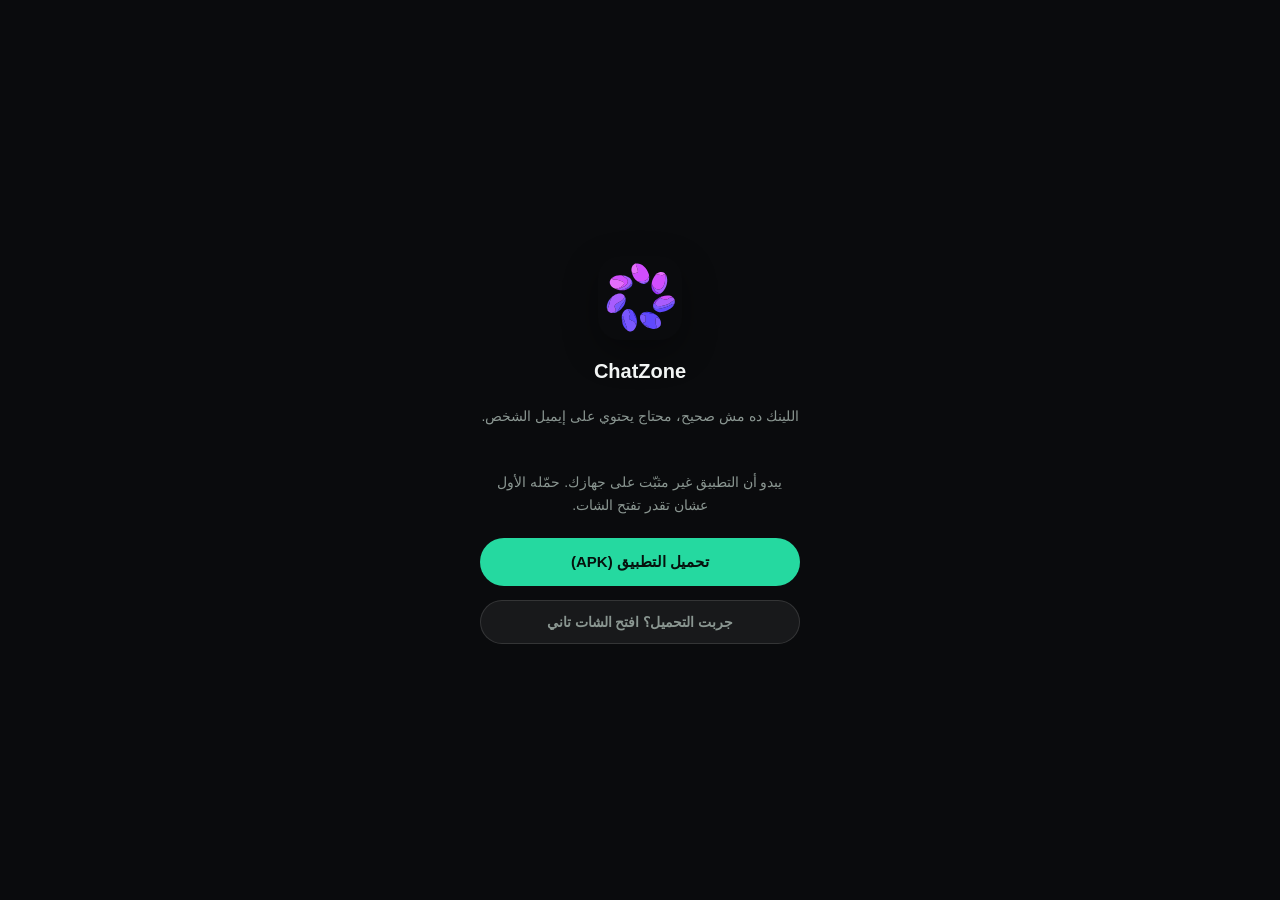
<file: open.html>
<!DOCTYPE html>
<html lang="ar" dir="rtl">
<head>
<meta charset="UTF-8">
<meta name="viewport" content="width=device-width, initial-scale=1.0, maximum-scale=1.0, user-scalable=no, viewport-fit=cover">
<title>ChatZone</title>
<style>
    :root {
        --bg: #0A0B0D;
        --text: #F2F5F4;
        --text-dim: #8A9691;
        --accent: #25D9A0;
        --glass: rgba(255,255,255,0.06);
        --glass-border: rgba(255,255,255,0.12);
    }
    * { box-sizing: border-box; }
    html, body {
        height: 100%;
        margin: 0;
        background: var(--bg);
        color: var(--text);
        font-family: 'Tajawal', 'Cairo', sans-serif;
    }
    body {
        display: flex;
        flex-direction: column;
        align-items: center;
        justify-content: center;
        text-align: center;
        padding: 32px 24px;
        min-height: 100vh;
        min-height: 100dvh;
    }
    .open-logo {
        width: 84px;
        height: 84px;
        border-radius: 22px;
        object-fit: cover;
        margin-bottom: 20px;
        box-shadow: 0 12px 34px rgba(0,0,0,0.35);
    }
    .open-title {
        font-size: 20px;
        font-weight: 700;
        margin-bottom: 8px;
    }
    .open-status {
        font-size: 14px;
        color: var(--text-dim);
        margin-bottom: 28px;
        line-height: 1.7;
        max-width: 320px;
    }
    .open-spinner {
        width: 30px;
        height: 30px;
        border-radius: 50%;
        border: 3px solid var(--glass-border);
        border-top-color: var(--text-dim);
        animation: openSpin 0.8s linear infinite;
        margin-bottom: 24px;
    }
    @keyframes openSpin { to { transform: rotate(360deg); } }

    .open-download-wrap {
        display: none;
        flex-direction: column;
        align-items: center;
        gap: 14px;
        width: 100%;
        max-width: 320px;
    }
    .open-download-wrap.show { display: flex; }

    .open-download-btn {
        width: 100%;
        padding: 15px 20px;
        border-radius: 999px;
        border: none;
        background: var(--accent);
        color: #06110D;
        font-size: 15px;
        font-weight: 700;
        text-decoration: none;
        display: flex;
        align-items: center;
        justify-content: center;
        gap: 8px;
        transition: transform 0.15s ease;
    }
    .open-download-btn:active { transform: scale(0.96); }

    .open-retry-btn {
        width: 100%;
        padding: 13px 20px;
        border-radius: 999px;
        border: 1px solid var(--glass-border);
        background: var(--glass);
        color: var(--text-dim);
        font-size: 13.5px;
        font-weight: 700;
        cursor: pointer;
    }
</style>
</head>
<body>

    <img src="chatzone_AI_final_nobg_square.svg" alt="ChatZone" class="open-logo">
    <div class="open-title">ChatZone</div>

    <div id="openStatusArea">
        <div class="open-spinner" id="openSpinner"></div>
        <p class="open-status" id="openStatusText">جارِ فتح الشات في التطبيق...</p>
    </div>

    <div class="open-download-wrap" id="openDownloadWrap">
        <p class="open-status" style="margin-bottom:6px;">يبدو أن التطبيق غير مثبّت على جهازك. حمّله الأول عشان تقدر تفتح الشات.</p>
        <!-- ===== غيّر اللينك ده بلينك الميديا فاير بتاعك ===== -->
        <a class="open-download-btn" href="https://www.mediafire.com/file/example/ChatZone.apk/file" id="openDownloadBtn">
            تحميل التطبيق (APK)
        </a>
        <button class="open-retry-btn" id="openRetryBtn">جربت التحميل؟ افتح الشات تاني</button>
    </div>

    <script>
        (function () {
            var params = new URLSearchParams(window.location.search);
            var email = params.get('to') || params.get('email') || '';

            var statusArea = document.getElementById('openStatusArea');
            var downloadWrap = document.getElementById('openDownloadWrap');
            var statusText = document.getElementById('openStatusText');
            var retryBtn = document.getElementById('openRetryBtn');

            if (!email) {
                statusArea.style.display = 'none';
                downloadWrap.classList.add('show');
                statusText = null;
                var msg = document.createElement('p');
                msg.className = 'open-status';
                msg.textContent = 'اللينك ده مش صحيح، محتاج يحتوي على إيميل الشخص.';
                downloadWrap.parentNode.insertBefore(msg, downloadWrap);
                return;
            }

            function buildDeepLink() {
                return 'chatzone://chat?email=' + encodeURIComponent(email);
            }

            function attemptOpenApp() {
                statusArea.style.display = 'flex';
                statusArea.style.flexDirection = 'column';
                statusArea.style.alignItems = 'center';
                downloadWrap.classList.remove('show');

                var didHide = false;
                var onVisibilityChange = function () {
                    if (document.hidden) didHide = true;
                };
                document.addEventListener('visibilitychange', onVisibilityChange);

                // محاولة فتح التطبيق عن طريق الـ custom scheme
                window.location.href = buildDeepLink();

                // بعد نص ثانية: لو الصفحة لسه ظاهرة (يعني التطبيق
                // معندوش حد يستقبل اللينك ده) بنعرض زرار التحميل.
                setTimeout(function () {
                    document.removeEventListener('visibilitychange', onVisibilityChange);
                    if (!didHide && !document.hidden) {
                        statusArea.style.display = 'none';
                        downloadWrap.classList.add('show');
                    }
                }, 1500);
            }

            retryBtn.addEventListener('click', attemptOpenApp);

            attemptOpenApp();
        })();
    </script>

</body>
</html>
</file>
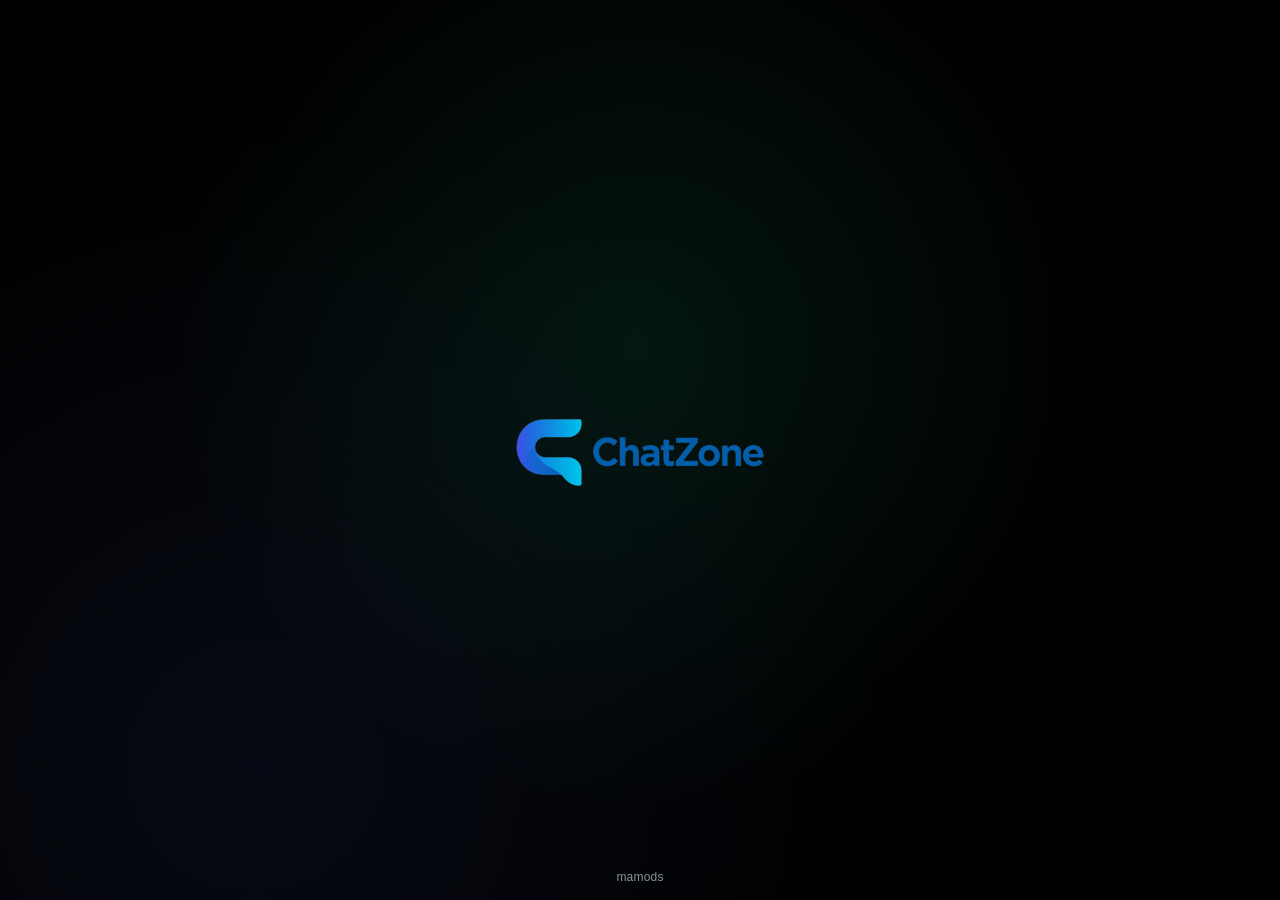
<file: Themes.html>
<!DOCTYPE html>
<html lang="ar" dir="rtl">
<head>
<script src="lang-flash-guard.js"></script>
<meta charset="UTF-8">
<meta name="viewport" content="width=device-width, initial-scale=1.0, maximum-scale=1.0, user-scalable=no, viewport-fit=cover">
<title>ChatZone — ثيمات التطبيق</title>
<script>
    if (!localStorage.getItem('cz_verified_email')) {
        window.location.replace('index.html');
    }
</script>
<script>
    // نفس فكرة MainActivity.html بالظبط: تطبيق فوري للثيم واللغة
    // المحفوظين قبل أي رسم، عشان الصفحة تتفتح بنفس شكل باقي التطبيق
    // من غير أي "قفشة" لحظية (فلاش أبيض/غلط اتجاه).
    (function () {
        try {
            var theme = localStorage.getItem('cz_theme') || 'dark';
            var lang = localStorage.getItem('cz_lang') || 'ar';
            var html = document.documentElement;
            html.lang = lang;
            html.dir = (lang === 'ar') ? 'rtl' : 'ltr';
            var moveToBody = function () {
                if (!document.body) return;
                if (theme === 'white') document.body.classList.add('theme-white');
            };
            if (document.body) {
                moveToBody();
            } else {
                new MutationObserver(function (_, obs) {
                    if (document.body) { moveToBody(); obs.disconnect(); }
                }).observe(document.documentElement, { childList: true });
            }
        } catch (e) {}
    })();
</script>
<link rel="stylesheet" href="main.css">
<link rel="stylesheet" href="settings.css">
<link rel="stylesheet" href="conversation.css">
<link rel="stylesheet" href="chatzone-extra.css">
<link rel="stylesheet" href="enhancements.css">
<link rel="stylesheet" href="subpages.css">
</head>
<body>

    <div class="subpage-shell">

        <header class="subpage-topbar">
            <button class="subpage-back-btn" id="subpageBackBtn" aria-label="رجوع">
                <svg width="22" height="22" viewBox="0 0 24 24" fill="none" stroke="currentColor" stroke-width="2.3" stroke-linecap="round" stroke-linejoin="round">
                    <polyline points="15 18 9 12 15 6"></polyline>
                </svg>
            </button>
            <h1 class="subpage-title" data-i18n="themes_title">ثيمات التطبيق</h1>
        </header>

        <div class="subpage-scroll">

            <p class="subpage-desc" data-i18n="themes_body">اختر ثيم ألوان للتطبيق، وسيتم حفظ اختيارك تلقائياً.</p>

            <div class="theme-grid">
                <div class="theme-option selected" id="theme-opt-dark" data-theme="dark">
                    <div class="theme-swatch" style="background:radial-gradient(circle at 35% 35%, #1a1a2e, #06060f);"></div>
                    <span class="theme-option-label" data-i18n="theme_dark">داكن</span>
                    <div class="theme-option-check"><svg width="9" height="9" viewBox="0 0 24 24" fill="none" stroke="white" stroke-width="3" stroke-linecap="round"><polyline points="20 6 9 17 4 12"/></svg></div>
                </div>
                <div class="theme-option" id="theme-opt-white" data-theme="white">
                    <div class="theme-swatch" style="background:radial-gradient(circle at 35% 35%, #ffffff, #e8e8f5); border-color:rgba(0,0,0,0.15);"></div>
                    <span class="theme-option-label" data-i18n="theme_white">أبيض</span>
                    <div class="theme-option-check"><svg width="9" height="9" viewBox="0 0 24 24" fill="none" stroke="white" stroke-width="3" stroke-linecap="round"><polyline points="20 6 9 17 4 12"/></svg></div>
                </div>
            </div>

            <div class="theme-color-row" id="themeColorRow">
                <div class="theme-color-swatch" id="themeColorSwatch"></div>
                <span class="theme-color-label" data-i18n="theme_pick">اختر لون الثيم</span>
                <span class="theme-color-hex" id="themeColorHex"></span>
                <input type="color" id="themeColorPicker" value="#25D9A0">
            </div>

        </div>

    </div>

    <script type="module" src="settings.js"></script>
    <script src="backnav.js"></script>
    <script src="subpages-nav.js"></script>
</body>
</html>
</file>
<file: style.css>
* {
    margin: 0;
    padding: 0;
    box-sizing: border-box;
    -webkit-tap-highlight-color: transparent;
    -webkit-touch-callout: none;
}

html, body {
    height: 100%;
    overflow: hidden;
}

body {
    font-family: 'Inter', 'IBM Plex Sans Arabic', sans-serif;
    background: #000000;
    color: #F2F5F4;
}

:root {
    --bg: #000000;
    --bg-deep: #000000;
    --accent: #25D9A0;
    --accent-dim: rgba(37, 217, 160, 0.35);
    --violet: #5B7FFF;
    --text: #F2F5F4;
    --text-dim: #8A9691;
    --font-display: 'Space Grotesk', 'Inter', sans-serif;
}

.splash {
    position: relative;
    width: 100%;
    height: 100vh;
    display: flex;
    flex-direction: column;
    align-items: center;
    justify-content: center;
    background:
        radial-gradient(circle at 50% 38%, rgba(37, 217, 160, 0.10), transparent 55%),
        radial-gradient(circle at 20% 85%, rgba(91, 127, 255, 0.08), transparent 50%),
        var(--bg);
    overflow: hidden;
}

.splash-content {
    position: relative;
    z-index: 2;
    display: flex;
    flex-direction: column;
    align-items: center;
    animation: contentRise 0.9s cubic-bezier(.16, .84, .28, 1) both;
}

@keyframes contentRise {
    from {
        opacity: 0;
        transform: translateY(18px) scale(0.97);
    }
    to {
        opacity: 1;
        transform: translateY(0) scale(1);
    }
}

.logo-img {
    width: 300px;
    height: 300px;
    max-width: 75vw;
    object-fit: contain;
    display: block;
    background: transparent;
    animation: logoPulse 2.8s ease-in-out infinite;
}

@keyframes logoPulse {
    0%, 100% { transform: scale(1); }
    50% { transform: scale(1.045); }
}

.made-by {
    position: absolute;
    bottom: 16px;
    left: 50%;
    transform: translateX(-50%);
    z-index: 2;
    font-size: 12px;
    color: var(--text-dim);
    letter-spacing: 0.2px;
}

.splash.fade-out {
    animation: splashFadeOut 0.5s ease forwards;
}

@keyframes splashFadeOut {
    to {
        opacity: 0;
        transform: scale(1.02);
    }
}

@media(prefers-reduced-motion: reduce) {
    .logo-img,
    .splash-content {
        animation: none;
    }
    .splash-content {
        opacity: 1;
        transform: none;
    }
}
</file>
<file: main.css>
/* ===== خط التطبيق (خط الآيفون الأصلي) ===== */
@font-face {
    font-family: 'iPhoneFont';
    src: url('iphone-font.woff2') format('woff2');
    font-weight: normal;
    font-style: normal;
    font-display: swap;
}

* {
    margin: 0;
    padding: 0;
    box-sizing: border-box;
    -webkit-tap-highlight-color: transparent;
    -webkit-touch-callout: none;
}

html, body {
    height: 100%;
    height: 100dvh;
    overflow: hidden;
}

body {
    font-family: 'iPhoneFont', 'IBM Plex Sans Arabic', 'Inter', sans-serif;
    background: var(--bg);
    color: var(--text);
    transition: background 0.25s ease, color 0.25s ease;
}

:root {
    --bg: #000000;
    --bottombar-bg: #000000;
    --bg-elevated: #10161C;
    --glass: rgba(255, 255, 255, 0.045);
    --glass-strong: rgba(255, 255, 255, 0.08);
    --glass-border: rgba(255, 255, 255, 0.12);
    --glass-border-strong: rgba(255, 255, 255, 0.2);
    --text: #F2F5F4;
    --text-dim: #8A9691;
    --text-faint: #5B655F;
    --accent: #25D9A0;
    --whatsapp-green: #25D366;
    --violet: #5B7FFF;
    --grad: linear-gradient(120deg, var(--accent), var(--violet));
    --radius-lg: 22px;
    --radius-md: 16px;
    --font-display: 'iPhoneFont', 'Space Grotesk', 'Inter', sans-serif;
}

.app-shell {
    position: relative;
    width: 100%;
    height: 100vh;
    height: 100dvh;
    background: var(--bg);
}

.screen {
    position: absolute;
    inset: 0;
    display: flex;
    flex-direction: column;
    height: 100%;
    z-index: 1;
}

.screen.hidden {
    display: none;
}

/* ===== Top Bar ===== */
.topbar {
    padding: 26px 20px 6px;
    flex-shrink: 0;
}

.topbar-actions {
    display: flex;
    align-items: center;
    justify-content: space-between;
    margin-bottom: 8px;
}

.icon-btn {
    width: 40px;
    height: 40px;
    min-width: 40px;
    border: none;
    background: transparent;
    display: flex;
    align-items: center;
    justify-content: center;
    cursor: pointer;
    border-radius: 50%;
    transition: background 0.2s ease, transform 0.15s ease;
    position: relative;
    overflow: hidden;
}

.icon-btn::before {
    content: '';
    position: absolute;
    inset: 0;
    border-radius: inherit;
    background: radial-gradient(circle at 32% 24%, rgba(255, 255, 255, 0.18), rgba(255, 255, 255, 0) 60%);
    opacity: 0;
    mix-blend-mode: screen;
    pointer-events: none;
    transition: opacity 0.25s ease;
}

.icon-btn:active {
    transform: scale(0.92);
    background: var(--glass-strong);
}

.icon-btn:active::before {
    opacity: 1;
}

.dots {
    display: flex;
    flex-direction: row;
    align-items: center;
    gap: 4px;
}

.dots span {
    width: 4.5px;
    height: 4.5px;
    border-radius: 50%;
    background: var(--text);
    flex-shrink: 0;
}

.add-btn {
    width: 41px;
    height: 41px;
    border-radius: 50%;
    border: none;
    background: linear-gradient(150deg, #2FE08A, var(--whatsapp-green) 55%, #1AA855);
    color: #06110C;
    font-size: 24px;
    font-weight: 700;
    line-height: 1;
    display: flex;
    align-items: center;
    justify-content: center;
    cursor: pointer;
    box-shadow: 0 6px 18px rgba(37, 211, 102, 0.4), inset 0 1px 0 rgba(255, 255, 255, 0.35), inset 0 -2px 3px rgba(0, 0, 0, 0.15);
    transition: transform 0.2s cubic-bezier(0.34, 1.56, 0.64, 1), box-shadow 0.2s ease;
    position: relative;
}

.add-btn::after {
    content: '';
    position: absolute;
    inset: 0;
    border-radius: inherit;
    background: radial-gradient(circle at 32% 22%, rgba(255, 255, 255, 0.55), rgba(255, 255, 255, 0) 55%);
    mix-blend-mode: screen;
    pointer-events: none;
}

.add-btn:hover {
    transform: scale(1.06);
    box-shadow: 0 8px 22px rgba(37, 211, 102, 0.5), inset 0 1px 0 rgba(255, 255, 255, 0.35);
}

.add-btn:active {
    transform: scale(0.93);
}

.topbar-title {
    font-family: var(--font-display);
    font-size: 30px;
    font-weight: 700;
}

.topbar-simple {
    padding-bottom: 18px;
    position: relative;
    z-index: 5;
    /* نفس معاملة الـ Liquid Glass الحقيقي بتاع الشريط السفلي —
       بلور فعلي لكل حاجة بتتمرر تحته، مش خلفية غامقة بس. البار ده
       أصلاً ثابت (flex-shrink:0) فوق .settings-scroll اللي بيسكرول. */
    background: rgba(255, 255, 255, 0.10);
    backdrop-filter: blur(40px) saturate(2) brightness(1.25);
    -webkit-backdrop-filter: blur(40px) saturate(2) brightness(1.25);
    border-bottom: 1px solid rgba(255, 255, 255, 0.14);
}

/* ===== Search Bar ===== */
.search-wrap {
    position: relative;
    margin: 14px 20px 10px;
    flex-shrink: 0;
}

.search-icon {
    position: absolute;
    top: 50%;
    right: 16px;
    transform: translateY(-50%);
    width: 18px;
    height: 18px;
    color: var(--text-dim);
    pointer-events: none;
}

.search-input {
    width: 100%;
    padding: 13px 46px 13px 16px;
    border-radius: 999px;
    background: var(--glass-strong);
    border: 1px solid var(--glass-border);
    color: var(--text);
    font-family: inherit;
    font-size: 14.5px;
    outline: none;
    transition: border-color 0.2s ease;
}

.search-input::placeholder {
    color: var(--text-faint);
}

.search-input:focus {
    border-color: var(--accent);
}

/* ===== Chats List ===== */
.chats-list {
    flex: 1;
    overflow-y: auto;
    padding: 10px 20px 100px;
}

.empty-state {
    height: 100%;
    display: flex;
    flex-direction: column;
    align-items: center;
    justify-content: center;
    text-align: center;
    padding-top: 20%;
}

.empty-icon {
    font-size: 44px;
    margin-bottom: 14px;
    opacity: 0.7;
}

.empty-title {
    font-size: 16px;
    font-weight: 700;
    margin-bottom: 6px;
}

.empty-sub {
    font-size: 13px;
    color: var(--text-dim);
}

/* ===== Chat Row (list item inside chats-list) ===== */
.chat-row {
    display: flex;
    align-items: center;
    gap: 12px;
    padding: 12px 6px;
    cursor: pointer;
    border-radius: 14px;
    transition: background 0.15s ease;
}

.chat-row:active,
.chat-row:hover {
    background: var(--glass-strong);
}

.chat-row-avatar {
    width: 50px;
    height: 50px;
    min-width: 50px;
    border-radius: 50%;
    background: #16181B;
    display: flex;
    align-items: center;
    justify-content: center;
    font-family: var(--font-display);
    font-size: 19px;
    font-weight: 700;
    color: #06110C;
    flex-shrink: 0;
    box-shadow: 0 6px 18px rgba(0, 0, 0, 0.45);
    overflow: hidden;
}

.chat-row-avatar-icon {
    width: 62%;
    height: 62%;
    color: #9BA0A6;
}

.chat-row-avatar-img {
    width: 100%;
    height: 100%;
    object-fit: cover;
    border-radius: 50%;
}

/* ===== حرف مبدئي لأفتار الجروب لو مفيش صورة مرفوعة ===== */
.group-row-avatar-initial {
    font-family: var(--font-display);
    font-size: 19px;
    font-weight: 700;
    color: var(--text-dim);
}

/* =====================================================
   Avatar long-press panel — صورة كبيرة في المنتصف + 5 دواير
   Liquid Glass تحتها (فتح شات / عرض الصورة / معلومات / حذف / تثبيت)
===================================================== */
.avatar-panel-overlay {
    position: fixed;
    inset: 0;
    z-index: 500;
    background: rgba(0, 0, 0, 0.55);
    backdrop-filter: blur(10px);
    -webkit-backdrop-filter: blur(10px);
    display: flex;
    align-items: center;
    justify-content: center;
    opacity: 0;
    pointer-events: none;
    transition: opacity 0.25s ease;
}

.avatar-panel-overlay.open {
    opacity: 1;
    pointer-events: all;
}

.avatar-panel-box {
    display: flex;
    flex-direction: column;
    align-items: center;
    gap: 26px;
    transform: scale(0.9);
    opacity: 0;
    transition: transform 0.28s cubic-bezier(0.34, 1.4, 0.64, 1), opacity 0.22s ease;
}

.avatar-panel-overlay.open .avatar-panel-box {
    transform: scale(1);
    opacity: 1;
}

.avatar-panel-photo {
    width: 168px;
    height: 168px;
    border-radius: 50%;
    background: #16181B;
    display: flex;
    align-items: center;
    justify-content: center;
    overflow: hidden;
    box-shadow: 0 20px 50px rgba(0, 0, 0, 0.55);
    border: 3px solid rgba(255, 255, 255, 0.12);
}

.avatar-panel-photo-icon {
    width: 55%;
    height: 55%;
    color: #9BA0A6;
}

.avatar-panel-photo-img {
    width: 100%;
    height: 100%;
    object-fit: cover;
    border-radius: 50%;
}

.avatar-panel-actions {
    display: flex;
    align-items: center;
    justify-content: center;
    gap: 14px;
}

.avatar-panel-action {
    width: 52px;
    height: 52px;
    min-width: 52px;
    border-radius: 50%;
    border: 1px solid rgba(255, 255, 255, 0.22);
    background: rgba(255, 255, 255, 0.10);
    backdrop-filter: blur(18px) saturate(1.7) brightness(1.1);
    -webkit-backdrop-filter: blur(18px) saturate(1.7) brightness(1.1);
    box-shadow: 0 10px 26px rgba(0, 0, 0, 0.4), inset 0 1px 0 rgba(255, 255, 255, 0.25);
    display: flex;
    align-items: center;
    justify-content: center;
    color: #FFFFFF;
    cursor: pointer;
    padding: 0;
    transition: transform 0.15s ease, background 0.2s ease;
}

.avatar-panel-action:active {
    transform: scale(0.9);
    background: rgba(255, 255, 255, 0.16);
}

.avatar-panel-action svg {
    width: 44%;
    height: 44%;
}

.avatar-panel-action-danger {
    color: #F87171;
}

/* ===== Fullscreen photo viewer ===== */
.photo-viewer-overlay {
    position: fixed;
    inset: 0;
    z-index: 950;
    background: rgba(0, 0, 0, 0.92);
    display: flex;
    align-items: center;
    justify-content: center;
    opacity: 0;
    pointer-events: none;
    transition: opacity 0.25s ease;
}

.photo-viewer-overlay.open {
    opacity: 1;
    pointer-events: all;
}

.photo-viewer-img {
    max-width: 92vw;
    max-height: 82vh;
    border-radius: 12px;
    object-fit: contain;
}

.photo-viewer-close {
    position: absolute;
    top: max(18px, env(safe-area-inset-top));
    right: 18px;
    width: 38px;
    height: 38px;
    border-radius: 50%;
    background: rgba(255, 255, 255, 0.12);
    border: 1px solid rgba(255, 255, 255, 0.18);
    color: #FFFFFF;
    display: flex;
    align-items: center;
    justify-content: center;
    cursor: pointer;
}

.chat-row-text {
    flex: 1;
    min-width: 0;
}

.chat-row-name {
    font-size: 15px;
    font-weight: 700;
    color: var(--text);
    white-space: nowrap;
    overflow: hidden;
    text-overflow: ellipsis;
    margin-bottom: 3px;
}

.chat-row-preview {
    font-size: 13px;
    color: var(--text-dim);
    white-space: nowrap;
    overflow: hidden;
    text-overflow: ellipsis;
}

.chat-row-time {
    font-size: 11.5px;
    color: var(--text-faint);
    flex-shrink: 0;
    align-self: flex-start;
    margin-top: 2px;
}

/* ===== Unread badges: chat row + bottom nav tab ===== */
.chat-row-meta {
    display: flex;
    flex-direction: column;
    align-items: flex-end;
    gap: 6px;
    flex-shrink: 0;
    align-self: flex-start;
    margin-top: 2px;
}

.chat-row-meta .chat-row-time {
    margin-top: 0;
}

.chat-row-unread .chat-row-name,
.chat-row-unread .chat-row-preview {
    color: var(--text);
    font-weight: 700;
}

.chat-row-unread-badge {
    min-width: 20px;
    height: 20px;
    padding: 0 6px;
    border-radius: 999px;
    background: var(--whatsapp-green);
    color: #06110C;
    font-size: 11px;
    font-weight: 700;
    display: flex;
    align-items: center;
    justify-content: center;
    line-height: 1;
}

.nav-unread-badge {
    position: absolute;
    top: 2px;
    inset-inline-end: 14px;
    min-width: 16px;
    height: 16px;
    padding: 0 4px;
    border-radius: 999px;
    background: #F87171;
    color: #FFFFFF;
    font-size: 9.5px;
    font-weight: 700;
    display: flex;
    align-items: center;
    justify-content: center;
    line-height: 1;
    z-index: 3;
    box-shadow: 0 2px 6px rgba(0, 0, 0, 0.35);
}


/* ===== Profile Row (inline inside the first Settings card) ===== */
.settings-scroll {
    flex: 1;
    overflow-y: auto;
    padding-bottom: 110px;
}

.profile-avatar {
    position: relative;
    width: 56px;
    height: 56px;
    border-radius: 50%;
    background: #16181B;
    display: flex;
    align-items: center;
    justify-content: center;
    box-shadow: 0 6px 18px rgba(0, 0, 0, 0.45);
    flex-shrink: 0;
    overflow: hidden;
}

.profile-avatar-icon {
    width: 62%;
    height: 62%;
    color: #9BA0A6;
}

.profile-avatar-img {
    width: 100%;
    height: 100%;
    object-fit: cover;
    border-radius: 50%;
}

.profile-avatar-upload-btn {
    position: absolute;
    bottom: -2px;
    right: -2px;
    width: 22px;
    height: 22px;
    border-radius: 50%;
    background: var(--grad);
    border: 2px solid #0B0C0E;
    display: flex;
    align-items: center;
    justify-content: center;
    color: #06110C;
    cursor: pointer;
    padding: 0;
}

.profile-avatar-upload-btn svg {
    width: 60%;
    height: 60%;
}

.profile-avatar-uploading {
    opacity: 0.55;
    pointer-events: none;
}


.profile-name {
    font-family: var(--font-display);
    font-size: 16.5px;
    font-weight: 700;
}

.profile-email {
    font-size: 12.5px;
    color: var(--text-dim);
    direction: ltr;
}

/* ===== Dropdown menu (3-dots button) ===== */
.sidebar-overlay {
    position: fixed;
    inset: 0;
    z-index: 250;
    background: rgba(0, 0, 0, 0);
    pointer-events: none;
    transition: background 0.28s ease;
}

.sidebar-overlay.open {
    background: rgba(0, 0, 0, 0.28);
    pointer-events: all;
}

.sidebar {
    position: fixed;
    top: 70px;
    width: 240px;
    max-width: calc(100vw - 28px);
    z-index: 260;
    border-radius: 20px;
    padding: 6px;
    display: flex;
    flex-direction: column;
    overflow: hidden;
    transform: scale(0.85);
    opacity: 0;
    pointer-events: none;
    transition: transform 0.24s cubic-bezier(0.34, 1.4, 0.64, 1), opacity 0.18s ease;
    background: rgba(20, 26, 32, 0.82);
    backdrop-filter: blur(18px) saturate(1.5);
    -webkit-backdrop-filter: blur(18px) saturate(1.5);
    border: 1px solid rgba(255, 255, 255, 0.14);
    box-shadow: 0 20px 60px rgba(0, 0, 0, 0.5), inset 0 1px 0 rgba(255, 255, 255, 0.15);
}

html[dir="rtl"] .sidebar {
    right: 14px;
    transform-origin: top right;
}

html[dir="ltr"] .sidebar {
    left: 14px;
    transform-origin: top left;
}

.sidebar.open {
    transform: scale(1);
    opacity: 1;
    pointer-events: all;
}

.sidebar-item {
    display: flex;
    align-items: center;
    gap: 12px;
    padding: 12px 12px;
    border-radius: 12px;
    cursor: pointer;
    transition: background 0.15s ease;
}

.sidebar-item:active,
.sidebar-item:hover {
    background: rgba(255, 255, 255, 0.08);
}

.sidebar-item-icon {
    width: 24px;
    height: 24px;
    display: flex;
    align-items: center;
    justify-content: center;
    flex-shrink: 0;
}

.sidebar-item-icon svg {
    width: 21px;
    height: 21px;
}

.sidebar-item-text h4 {
    font-size: 13.5px;
    font-weight: 600;
    color: var(--text);
    margin-bottom: 1px;
}

.sidebar-item-text p {
    font-size: 11px;
    color: var(--text-dim);
}

.sidebar-item-icon-restart {
    color: var(--text);
}

.sidebar-item-check {
    flex-shrink: 0;
    width: 0;
    height: 18px;
    display: flex;
    align-items: center;
    justify-content: center;
    overflow: hidden;
    color: var(--text);
    opacity: 0;
    transform: scale(0.5);
    transition: width 0.2s ease, opacity 0.18s ease, transform 0.22s cubic-bezier(0.34, 1.4, 0.64, 1);
}

.sidebar-item-check svg {
    width: 16px;
    height: 16px;
    flex-shrink: 0;
}

.sidebar-item-check.on {
    width: 16px;
    opacity: 1;
    transform: scale(1);
}

/* ===== New Chat Modal ===== */
.modal-overlay {
    position: fixed;
    inset: 0;
    background: rgba(6, 10, 13, 0.72);
    backdrop-filter: blur(6px);
    display: flex;
    align-items: center;
    justify-content: center;
    z-index: 200;
    padding: 20px;
    opacity: 1;
    transition: opacity 0.2s ease;
}

.modal-overlay.hidden {
    display: none;
}

.modal-box {
    width: 100%;
    max-width: 360px;
    background: var(--bg-elevated);
    border: 1px solid var(--glass-border-strong);
    border-radius: var(--radius-lg);
    padding: 26px 22px;
    box-shadow: 0 20px 50px rgba(0, 0, 0, 0.5);
    animation: modalPop 0.22s ease;
}

@keyframes modalPop {
    from {
        opacity: 0;
        transform: scale(0.94) translateY(8px);
    }
    to {
        opacity: 1;
        transform: scale(1) translateY(0);
    }
}

.modal-title {
    font-family: var(--font-display);
    font-size: 20px;
    font-weight: 700;
    text-align: center;
    margin-bottom: 4px;
    background: var(--grad);
    -webkit-background-clip: text;
    background-clip: text;
    color: transparent;
}

.modal-sub {
    font-size: 13px;
    color: var(--text-dim);
    text-align: center;
    margin-bottom: 20px;
}

.modal-box .field-group {
    margin-bottom: 20px;
}

.modal-box .field-group input {
    width: 100%;
    padding: 13px 16px;
    border-radius: var(--radius-md);
    background: var(--glass-strong);
    border: 1px solid var(--glass-border);
    color: var(--text);
    font-family: inherit;
    font-size: 15px;
    outline: none;
    transition: border-color 0.2s ease;
    direction: ltr;
    text-align: right;
}

.modal-box .field-group input:focus {
    border-color: var(--accent);
}

.modal-box .field-group input.error {
    border-color: #F87171;
}

.modal-box .field-error {
    display: block;
    font-size: 12px;
    color: #F87171;
    margin-top: 6px;
    min-height: 14px;
}

.modal-actions {
    display: flex;
    gap: 10px;
}

.modal-btn-secondary,
.modal-btn-primary {
    flex: 1;
    padding: 12px;
    border-radius: var(--radius-md);
    border: none;
    font-family: inherit;
    font-size: 14px;
    font-weight: 700;
    cursor: pointer;
    transition: transform 0.2s ease, opacity 0.2s ease;
}

.modal-btn-secondary {
    background: var(--glass-strong);
    color: var(--text);
    border: 1px solid var(--glass-border);
}

.modal-btn-primary {
    background: var(--grad);
    color: #06110C;
}

.modal-btn-secondary:hover,
.modal-btn-primary:hover {
    transform: translateY(-1px);
}

/* ===================================================
   LIQUID GLASS — مودالات الـ"+" (اختيار / كونتاكتس / إيميل جديد)
   ثابت دايمًا مهما كان إعداد الـ Liquid Glass في الإعدادات، بتدرّج
   نحو الأسود، بلور قوي، وحواف ناعمة جداً على الكارت وكل عنصر جواه.
=================================================== */
#addChoiceOverlay,
#contactsOverlay,
#newChatOverlay {
    background: rgba(0, 0, 0, 0.55);
    backdrop-filter: blur(10px);
    -webkit-backdrop-filter: blur(10px);
}

#addChoiceOverlay .modal-box,
#contactsOverlay .modal-box,
#newChatOverlay .modal-box {
    background:
        radial-gradient(120% 140% at 50% -10%, rgba(255, 255, 255, 0.08) 0%, rgba(255, 255, 255, 0) 45%),
        linear-gradient(165deg, rgba(20, 22, 26, 0.72) 0%, rgba(8, 9, 11, 0.85) 55%, rgba(0, 0, 0, 0.92) 100%);
    border: 1px solid rgba(255, 255, 255, 0.12);
    border-radius: 32px;
    backdrop-filter: blur(28px) saturate(1.7) brightness(1.05);
    -webkit-backdrop-filter: blur(28px) saturate(1.7) brightness(1.05);
    box-shadow:
        0 24px 60px rgba(0, 0, 0, 0.55),
        0 2px 0 rgba(255, 255, 255, 0.06) inset,
        0 -1px 0 rgba(0, 0, 0, 0.4) inset;
    position: relative;
    overflow: hidden;
}

/* لمعة رفيعة أعلى الكارت زي زجاج iOS 26 */
#addChoiceOverlay .modal-box::before,
#contactsOverlay .modal-box::before,
#newChatOverlay .modal-box::before {
    content: "";
    position: absolute;
    inset: 0;
    border-radius: inherit;
    padding: 1px;
    background: linear-gradient(180deg, rgba(255, 255, 255, 0.22), rgba(255, 255, 255, 0) 30%);
    -webkit-mask: linear-gradient(#000 0 0) content-box, linear-gradient(#000 0 0);
    -webkit-mask-composite: xor;
    mask-composite: exclude;
    pointer-events: none;
}

#addChoiceOverlay .modal-btn-secondary,
#contactsOverlay .modal-btn-secondary,
#newChatOverlay .modal-btn-secondary {
    background: rgba(255, 255, 255, 0.06);
    backdrop-filter: blur(14px);
    -webkit-backdrop-filter: blur(14px);
    border: 1px solid rgba(255, 255, 255, 0.10);
    border-radius: 20px;
}

#addChoiceOverlay .modal-btn-primary,
#contactsOverlay .modal-btn-primary,
#newChatOverlay .modal-btn-primary {
    border-radius: 20px;
}

#addChoiceOverlay .modal-box .field-group input,
#contactsOverlay .modal-box .field-group input,
#newChatOverlay .modal-box .field-group input {
    background: rgba(255, 255, 255, 0.05);
    backdrop-filter: blur(14px);
    -webkit-backdrop-filter: blur(14px);
    border: 1px solid rgba(255, 255, 255, 0.10);
    border-radius: 18px;
}

/* ===================================================
   نسخة الوضع الأبيض من نفس المودالات فوق — بديل فاتح
   متناسق مع باقي الواجهة بدل التدرج الأسود الثابت
=================================================== */
body.theme-white #addChoiceOverlay,
body.theme-white #contactsOverlay,
body.theme-white #newChatOverlay {
    background: rgba(0, 0, 0, 0.28);
}

body.theme-white #addChoiceOverlay .modal-box,
body.theme-white #contactsOverlay .modal-box,
body.theme-white #newChatOverlay .modal-box {
    background:
        radial-gradient(120% 140% at 50% -10%, rgba(255, 255, 255, 0.6) 0%, rgba(255, 255, 255, 0) 45%),
        linear-gradient(165deg, rgba(255, 255, 255, 0.96) 0%, rgba(248, 249, 250, 0.98) 55%, rgba(244, 246, 245, 1) 100%);
    border: 1px solid rgba(0, 0, 0, 0.08);
    box-shadow:
        0 24px 60px rgba(0, 0, 0, 0.16),
        0 2px 0 rgba(255, 255, 255, 0.8) inset,
        0 -1px 0 rgba(0, 0, 0, 0.04) inset;
}

body.theme-white #addChoiceOverlay .modal-box::before,
body.theme-white #contactsOverlay .modal-box::before,
body.theme-white #newChatOverlay .modal-box::before {
    background: linear-gradient(180deg, rgba(0, 0, 0, 0.08), rgba(0, 0, 0, 0) 30%);
}

body.theme-white #addChoiceOverlay .modal-btn-secondary,
body.theme-white #contactsOverlay .modal-btn-secondary,
body.theme-white #newChatOverlay .modal-btn-secondary {
    background: rgba(0, 0, 0, 0.04);
    border: 1px solid rgba(0, 0, 0, 0.08);
    color: var(--text);
}

body.theme-white #addChoiceOverlay .modal-box .field-group input,
body.theme-white #contactsOverlay .modal-box .field-group input,
body.theme-white #newChatOverlay .modal-box .field-group input {
    background: rgba(0, 0, 0, 0.035);
    border: 1px solid rgba(0, 0, 0, 0.09);
    color: var(--text);
}

body.theme-white #addChoiceOverlay h3,
body.theme-white #contactsOverlay h3,
body.theme-white #newChatOverlay h3,
body.theme-white #addChoiceOverlay p,
body.theme-white #contactsOverlay p,
body.theme-white #newChatOverlay p {
    color: var(--text);
}

/* ===================================================
   LIQUID GLASS — مودالات إنشاء الجروب (اختيار أعضاء / اسم وصورة)
   نفس المعاملة بالظبط بتاعة مودالات الـ"+"، بتدرّج نحو الأسود
=================================================== */
#groupMembersOverlay,
#groupDetailsOverlay {
    background: rgba(0, 0, 0, 0.55);
    backdrop-filter: blur(10px);
    -webkit-backdrop-filter: blur(10px);
}

#groupMembersOverlay .modal-box,
#groupDetailsOverlay .modal-box {
    background:
        radial-gradient(120% 140% at 50% -10%, rgba(255, 255, 255, 0.08) 0%, rgba(255, 255, 255, 0) 45%),
        linear-gradient(165deg, rgba(20, 22, 26, 0.72) 0%, rgba(8, 9, 11, 0.85) 55%, rgba(0, 0, 0, 0.92) 100%);
    border: 1px solid rgba(255, 255, 255, 0.12);
    border-radius: 32px;
    backdrop-filter: blur(28px) saturate(1.7) brightness(1.05);
    -webkit-backdrop-filter: blur(28px) saturate(1.7) brightness(1.05);
    box-shadow:
        0 24px 60px rgba(0, 0, 0, 0.55),
        0 2px 0 rgba(255, 255, 255, 0.06) inset,
        0 -1px 0 rgba(0, 0, 0, 0.4) inset;
    position: relative;
    overflow: hidden;
}

#groupMembersOverlay .modal-box::before,
#groupDetailsOverlay .modal-box::before {
    content: "";
    position: absolute;
    inset: 0;
    border-radius: inherit;
    padding: 1px;
    background: linear-gradient(180deg, rgba(255, 255, 255, 0.22), rgba(255, 255, 255, 0) 30%);
    -webkit-mask: linear-gradient(#000 0 0) content-box, linear-gradient(#000 0 0);
    -webkit-mask-composite: xor;
    mask-composite: exclude;
    pointer-events: none;
}

#groupMembersOverlay .modal-btn-secondary,
#groupDetailsOverlay .modal-btn-secondary {
    background: rgba(255, 255, 255, 0.06);
    backdrop-filter: blur(14px);
    -webkit-backdrop-filter: blur(14px);
    border: 1px solid rgba(255, 255, 255, 0.10);
    border-radius: 20px;
}

#groupMembersOverlay .modal-btn-primary,
#groupDetailsOverlay .modal-btn-primary {
    border-radius: 20px;
}

#groupMembersOverlay .modal-btn-primary:disabled {
    opacity: 0.45;
    cursor: default;
    transform: none;
}

#groupDetailsOverlay .modal-box .field-group input {
    background: rgba(255, 255, 255, 0.05);
    backdrop-filter: blur(14px);
    -webkit-backdrop-filter: blur(14px);
    border: 1px solid rgba(255, 255, 255, 0.10);
    border-radius: 18px;
    text-align: center;
}

#groupMembersOverlay .contact-row {
    border-radius: 18px;
    padding: 10px 10px;
}

#groupMembersOverlay .contact-row:hover,
#groupMembersOverlay .contact-row.picked {
    background: rgba(255, 255, 255, 0.07);
    backdrop-filter: blur(12px);
    -webkit-backdrop-filter: blur(12px);
}

.modal-box-tall {
    max-height: 78vh;
    max-height: 78dvh;
    display: flex;
    flex-direction: column;
}

.modal-box-tall .contacts-list {
    flex: 1;
    min-height: 0;
}

/* ===== حلقة اختيار عضو في قايمة اختيار أعضاء الجروب ===== */
.group-pick-check {
    width: 22px;
    height: 22px;
    border-radius: 50%;
    border: 1.5px solid rgba(255, 255, 255, 0.28);
    background: rgba(255, 255, 255, 0.04);
    flex-shrink: 0;
    display: flex;
    align-items: center;
    justify-content: center;
    color: transparent;
    transition: all 0.15s ease;
}

.group-pick-check svg {
    width: 12px;
    height: 12px;
}

.contact-row.picked .group-pick-check {
    background: var(--accent, #25D9A0);
    border-color: var(--accent, #25D9A0);
    color: #06110C;
}

/* ===== صورة الجروب (اختيار/رفع) في مودال الاسم والصورة ===== */
.group-photo-picker-wrap {
    display: flex;
    justify-content: center;
    margin-bottom: 20px;
}

.group-photo-picker {
    position: relative;
    width: 92px;
    height: 92px;
    border-radius: 50%;
    border: none;
    padding: 0;
    cursor: pointer;
    background:
        radial-gradient(120% 140% at 30% 20%, rgba(255, 255, 255, 0.10) 0%, rgba(255, 255, 255, 0) 55%),
        linear-gradient(160deg, rgba(255, 255, 255, 0.07), rgba(0, 0, 0, 0.35));
    backdrop-filter: blur(16px);
    -webkit-backdrop-filter: blur(16px);
    border: 1px solid rgba(255, 255, 255, 0.14);
    display: flex;
    align-items: center;
    justify-content: center;
    overflow: hidden;
    box-shadow: 0 10px 26px rgba(0, 0, 0, 0.4);
}

.group-photo-picker-initial {
    font-family: var(--font-display);
    font-size: 30px;
    font-weight: 700;
    color: var(--text-dim);
}

.group-photo-picker-img {
    width: 100%;
    height: 100%;
    object-fit: cover;
    border-radius: 50%;
}

.group-photo-picker-img.hidden {
    display: none;
}

.group-photo-picker-badge {
    position: absolute;
    bottom: 0;
    right: 0;
    width: 30px;
    height: 30px;
    border-radius: 50%;
    background: var(--grad);
    border: 3px solid rgba(10, 11, 13, 0.92);
    display: flex;
    align-items: center;
    justify-content: center;
    color: #06110C;
}

html[dir="rtl"] .group-photo-picker-badge {
    right: auto;
    left: 0;
}

.group-photo-picker-badge svg {
    width: 55%;
    height: 55%;
}

.group-photo-picker-spinner {
    display: none;
    position: absolute;
    inset: 0;
    border-radius: 50%;
    background: rgba(0, 0, 0, 0.55);
    align-items: center;
    justify-content: center;
}

.group-photo-picker-spinner::after {
    content: '';
    width: 26px;
    height: 26px;
    border-radius: 50%;
    border: 3px solid rgba(255, 255, 255, 0.25);
    border-top-color: #FFFFFF;
    animation: yp-spin 0.8s linear infinite;
}

.group-photo-picker.uploading .group-photo-picker-spinner {
    display: flex;
}

.group-photo-picker.uploading .group-photo-picker-badge {
    opacity: 0;
}

@keyframes yp-spin {
    to { transform: rotate(360deg); }
}

#contactsOverlay .contact-row {
    border-radius: 18px;
}

#contactsOverlay .contact-row:hover,
#contactsOverlay .contact-row:active {
    background: rgba(255, 255, 255, 0.07);
    backdrop-filter: blur(12px);
    -webkit-backdrop-filter: blur(12px);
}

/* ===== Floating/Docked Bottom Nav =====
   الوضع الافتراضي: بار واصل لآخر الشاشة تمامًا، لاصق في الأرض، بس
   بردو فيه بلور خفيف بيغرشن اللي وراه (مش لون solid جامد بالكامل).
   لما "الزجاج السائل" يتفعّل من الإعدادات (lg-bottombar-on)، البلور
   بيزيد بقوة أكبر بكتير وشفافية أعلى — لكن يفضل بنفس العرض الكامل
   للشاشة (edge-to-edge) زي الوضع العادي بالظبط، من غير ما يصغر أو
   يبقى عايم بمسافات من الجنبين. */
.bottom-nav {
    position: fixed;
    bottom: 0;
    left: 0;
    right: 0;
    max-width: none;
    margin: 0;
    display: flex;
    align-items: center;
    justify-content: space-around;
    gap: 4px;
    padding: 7px;
    padding-bottom: max(7px, env(safe-area-inset-bottom));
    height: 62px;
    height: calc(62px + env(safe-area-inset-bottom));
    /* أسود قاتم تمام (solid) في الوضع الافتراضي بدل الشفافية القديمة */
    background: var(--bottombar-bg, #000000);
    backdrop-filter: blur(45px) saturate(1.8) brightness(1.1);
    -webkit-backdrop-filter: blur(45px) saturate(1.8) brightness(1.1);
    border: none;
    border-top: 1px solid var(--glass-border);
    border-radius: 0;
    box-shadow: 0 -2px 20px rgba(0, 0, 0, 0.25);
    z-index: 100;
    isolation: isolate;
    transition: background 0.3s ease, backdrop-filter 0.3s ease, box-shadow 0.3s ease;
}

/* ===== وضع الزجاج السائل (لما المستخدم يفعّله من الإعدادات) =====
   نفس الموضع والعرض الكامل بالظبط، بس بلور أقوى وأكتر شفافية.
   الخلفية برضو بتفضل أسود قاتم (نفس متغير --bottombar-bg) عشان
   تفضل متسقة مع الوضع العادي وأي لون مخصص يختاره المستخدم. */
body.lg-bottombar-on .bottom-nav,
html.lg-bottombar-on .bottom-nav {
    background: var(--bottombar-bg, #000000);
    backdrop-filter: blur(40px) saturate(2) brightness(1.25);
    -webkit-backdrop-filter: blur(40px) saturate(2) brightness(1.25);
    border-top: 1px solid rgba(255, 255, 255, 0.28);
    box-shadow: 0 -4px 30px rgba(0, 0, 0, 0.35), inset 0 1px 0 rgba(255, 255, 255, 0.2);
}

.bottom-nav::before {
    content: '';
    position: absolute;
    inset: 0;
    border-radius: inherit;
    background: transparent;
    pointer-events: none;
    z-index: 0;
    opacity: 0;
    transition: opacity 0.3s ease, background 0.3s ease;
}

/* الهاي لايت (الوهج الأبيض العلوي) بتاع وضع الزجاج السائل اتقلل
   شدته بنسبة 50% (كانت 0.14 وبقت 0.07) بناءً على الطلب */
body.lg-bottombar-on .bottom-nav::before,
html.lg-bottombar-on .bottom-nav::before {
    background: linear-gradient(180deg, rgba(255, 255, 255, 0.07), rgba(255, 255, 255, 0) 50%);
    opacity: 1;
}

/* الدايرة اللي كانت بتتحرك ورا التاب النشط اتشالت خالص بناءً على
   طلب المستخدم — العنصر لسه موجود في الـ HTML وبيتحرك بنفس الـ JS
   (movePillTo) عشان مانكسرش حاجة، بس بقى invisible تمامًا. */
.tab-pill {
    display: none;
}

.tab-pill::after {
    display: none;
}

.nav-btn {
    position: relative;
    z-index: 2;
    display: flex;
    flex-direction: column;
    align-items: center;
    justify-content: center;
    gap: 3px;
    flex: 1 1 0;
    min-width: 0;
    height: 100%;
    padding: 0 6px;
    border: none;
    background: transparent;
    color: var(--text-dim);
    font-family: inherit;
    font-size: 10.5px;
    font-weight: 600;
    border-radius: 999px;
    cursor: pointer;
    white-space: nowrap;
    transition: color 0.3s ease, transform 0.15s ease;
}

.nav-btn svg {
    width: 21px;
    height: 21px;
    flex-shrink: 0;
    color: inherit;
    transition: color 0.3s ease;
}

/* Icon swap: each nav button ships a default (outline/regular) icon
   and a selected (filled) icon. Only one is shown at a time based on
   .active — CSS visibility swap, no JS icon replacement needed. */
.nav-btn svg.nav-icon-selected {
    display: none;
}

.nav-btn.active svg.nav-icon-default {
    display: none;
}

.nav-btn.active svg.nav-icon-selected {
    display: block;
}

.nav-btn.active {
    color: #FFFFFF;
}

/* Settings selected icon stays pure white on active, not gray */
#navSettings.active svg.nav-icon-selected {
    color: #FFFFFF;
}

.nav-btn:not(.active):active {
    transform: scale(0.93);
    color: var(--text);
}

@media (hover: hover) {
    .nav-btn:not(.active):hover {
        color: var(--text);
    }
}
</file>
<file: settings.css>
/* ===================================================
   SETTINGS SCREEN
=================================================== */

.settings-page-list {
    display: flex;
    flex-direction: column;
    gap: 12px;
    padding: 4px 20px 30px;
}

.settings-card {
    display: flex;
    flex-direction: column;
    border-radius: var(--radius-md);
    background: var(--glass);
    border: 1px solid var(--glass-border);
    overflow: hidden;
}

.settings-card-divider {
    height: 1px;
    margin: 0 16px;
    background: var(--glass-border);
}

.settings-row {
    display: flex;
    align-items: center;
    gap: 14px;
    padding: 15px 16px;
    cursor: pointer;
    transition: background 0.2s ease;
}

.settings-row:hover {
    background: var(--glass-strong);
}

.settings-row-icon {
    width: 26px;
    height: 26px;
    flex-shrink: 0;
    display: flex;
    align-items: center;
    justify-content: center;
    color: var(--text);
}

.settings-row-icon svg {
    width: 100%;
    height: 100%;
}

.settings-row-text {
    flex: 1;
    min-width: 0;
}

.settings-row-text h4 {
    font-size: 14.5px;
    font-weight: 700;
    color: var(--text);
}

.settings-card-chevron {
    flex-shrink: 0;
    color: var(--text-faint);
    transform: rotate(180deg);
}

/* ===== Profile row (inside the first settings card) ===== */
.profile-row {
    display: flex;
    align-items: center;
    gap: 14px;
    padding: 16px;
    cursor: pointer;
    transition: background 0.2s ease;
}

.profile-row:hover {
    background: var(--glass-strong);
}

.profile-row-text {
    flex: 1;
    min-width: 0;
}

.profile-row-text .profile-name {
    text-align: start;
    margin-bottom: 2px;
}

.profile-row-text .profile-email {
    text-align: start;
}

/* ===== Bottom Sheets ===== */
.sheet-overlay {
    position: fixed;
    inset: 0;
    z-index: 300;
    background: rgba(6, 10, 13, 0.6);
    backdrop-filter: blur(6px);
    opacity: 0;
    pointer-events: none;
    transition: opacity 0.25s ease;
}

.sheet-overlay.open {
    opacity: 1;
    pointer-events: all;
}

.sheet-box {
    position: fixed;
    left: 0;
    right: 0;
    bottom: 0;
    max-height: 80vh;
    max-height: 80dvh;
    overflow-y: auto;
    /* لون أقرب للأسود في الدارك موود بدل الرمادي الغامق القديم
       (الوضع اللايت مش متأثر — شايفينه في body.theme-white تحت) */
    background: rgba(5, 6, 8, 0.9);
    backdrop-filter: blur(28px) saturate(1.7) brightness(1.08);
    -webkit-backdrop-filter: blur(28px) saturate(1.7) brightness(1.08);
    border: 1px solid rgba(255, 255, 255, 0.14);
    border-bottom: none;
    border-radius: 26px 26px 0 0;
    padding: 14px 22px calc(28px + env(safe-area-inset-bottom, 0px));
    box-shadow: 0 -20px 50px rgba(0, 0, 0, 0.5), inset 0 1px 0 rgba(255, 255, 255, 0.12);
    transform: translateY(100%);
    transition: transform 0.35s cubic-bezier(0.32, 0.72, 0, 1);
}

.sheet-box::before {
    content: '';
    position: absolute;
    inset: 0;
    border-radius: inherit;
    background: linear-gradient(180deg, rgba(255, 255, 255, 0.06), rgba(255, 255, 255, 0) 40%);
    pointer-events: none;
}

.sheet-overlay.open .sheet-box {
    transform: translateY(0);
}

.sheet-grabber {
    width: 40px;
    height: 5px;
    border-radius: 3px;
    background: rgba(255, 255, 255, 0.25);
    margin: 0 auto 16px;
    position: relative;
    z-index: 1;
}

.sheet-close {
    position: absolute;
    top: 16px;
    left: 16px;
    width: 28px;
    height: 28px;
    border-radius: 50%;
    background: var(--glass-strong);
    border: 1px solid var(--glass-border);
    display: flex;
    align-items: center;
    justify-content: center;
    cursor: pointer;
    color: var(--text);
}

.sheet-icon {
    display: flex;
    justify-content: center;
    margin-bottom: 12px;
    color: var(--text);
}

/* الأيقونات جوه الشيتات كلها بقت أبيض/أسود بس (بتاخد لون النص
   الحالي حسب الثيم) عشان تطابق نفس أيقونة الصف اللي فتحتها في
   صفحة الإعدادات. الاستثناء الوحيد هو أيقونة "تسجيل الخروج" اللي
   ليها كلاس .sheet-icon-danger وفضلت حمرا زي ما هي، عشان تنبّه
   المستخدم إنه إجراء خطير. */
.sheet-icon-danger {
    color: #F87171;
}

.sheet-title {
    font-family: var(--font-display);
    font-size: 19px;
    font-weight: 700;
    text-align: center;
    margin-bottom: 6px;
}

.sheet-sub {
    font-size: 13px;
    color: var(--text-dim);
    text-align: center;
    line-height: 1.6;
    margin-bottom: 22px;
}

/* ===== Liquid Glass toggle rows ===== */
.lg-warning {
    display: flex;
    align-items: flex-start;
    gap: 8px;
    padding: 10px 12px;
    border-radius: 12px;
    background: rgba(248, 113, 113, 0.1);
    border: 1px solid rgba(248, 113, 113, 0.3);
    color: #fca5a5;
    font-size: 12px;
    line-height: 1.6;
    margin-bottom: 18px;
}

.lg-toggle-row {
    display: flex;
    align-items: center;
    gap: 12px;
    padding: 14px 2px;
    border-bottom: 1px solid var(--glass-border);
}

.lg-toggle-row:last-child {
    border-bottom: none;
}

.lg-toggle-disabled {
    opacity: 0.45;
}

.lg-toggle-disabled .ios-switch-track {
    cursor: not-allowed;
}

.lg-toggle-text {
    flex: 1;
    min-width: 0;
}

.lg-toggle-text h5 {
    font-size: 14px;
    font-weight: 700;
    margin-bottom: 2px;
    color: var(--text);
}

.lg-toggle-text p {
    font-size: 11.5px;
    color: var(--text-dim);
    line-height: 1.4;
}

/* iOS-style switch */
.ios-switch {
    position: relative;
    flex-shrink: 0;
    width: 50px;
    height: 30px;
    direction: ltr;
}

.ios-switch input {
    position: absolute;
    opacity: 0;
    width: 0;
    height: 0;
}

.ios-switch-track {
    display: block;
    width: 50px;
    height: 30px;
    border-radius: 999px;
    background: rgba(255, 255, 255, 0.15);
    position: relative;
    cursor: pointer;
    transition: background 0.25s ease;
}

.ios-switch-thumb {
    position: absolute;
    top: 2px;
    left: 2px;
    width: 26px;
    height: 26px;
    border-radius: 999px;
    background: #fff;
    box-shadow: 0 3px 8px rgba(0, 0, 0, 0.25);
    transition: transform 0.3s cubic-bezier(0.34, 1.4, 0.64, 1);
}

.ios-switch input:checked + .ios-switch-track {
    background: var(--accent);
}

.ios-switch input:checked + .ios-switch-track .ios-switch-thumb {
    transform: translateX(20px);
}

/* ===== Theme grid ===== */
.theme-grid {
    display: grid;
    grid-template-columns: 1fr 1fr;
    gap: 12px;
    margin-bottom: 14px;
}

.theme-option {
    display: flex;
    align-items: center;
    gap: 12px;
    padding: 14px 16px;
    border-radius: var(--radius-md);
    border: 2px solid var(--glass-border);
    background: var(--glass);
    cursor: pointer;
    transition: all 0.2s ease;
    position: relative;
}

.theme-option.selected {
    border-color: var(--accent);
    background: rgba(37, 217, 160, 0.08);
}

.theme-swatch {
    width: 30px;
    height: 30px;
    border-radius: 50%;
    flex-shrink: 0;
    border: 2px solid rgba(255, 255, 255, 0.15);
}

.theme-option-label {
    font-size: 13.5px;
    font-weight: 700;
}

.theme-option-check {
    position: absolute;
    left: 10px;
    width: 18px;
    height: 18px;
    border-radius: 50%;
    background: var(--accent);
    display: none;
    align-items: center;
    justify-content: center;
}

.theme-option.selected .theme-option-check {
    display: flex;
}

.theme-color-row {
    display: flex;
    align-items: center;
    gap: 12px;
    padding: 14px 16px;
    border-radius: var(--radius-md);
    border: 2px solid var(--glass-border);
    background: var(--glass);
    cursor: pointer;
    position: relative;
}

.theme-color-row.selected {
    border-color: var(--accent);
    background: rgba(37, 217, 160, 0.08);
}

.theme-color-swatch {
    width: 30px;
    height: 30px;
    border-radius: 50%;
    flex-shrink: 0;
    border: 2px solid rgba(255, 255, 255, 0.15);
    background: conic-gradient(from 0deg, #ef4444, #f97316, #eab308, #22c55e, #06b6d4, #6366f1, #a855f7, #ef4444);
    position: relative;
    overflow: hidden;
}

.theme-color-swatch.has-color::after {
    content: '';
    position: absolute;
    inset: 0;
    background: var(--picked-color, transparent);
}

.theme-color-label {
    flex: 1;
    font-size: 13.5px;
    font-weight: 700;
}

.theme-color-hex {
    font-size: 12px;
    color: var(--text-dim);
    font-weight: 600;
}

#themeColorPicker {
    position: absolute;
    width: 1px;
    height: 1px;
    opacity: 0;
    pointer-events: none;
}

/* ===== Language options ===== */
.lang-options {
    display: flex;
    flex-direction: column;
    gap: 10px;
    margin-bottom: 6px;
}

.lang-option {
    display: flex;
    align-items: center;
    gap: 12px;
    padding: 14px 16px;
    border-radius: var(--radius-md);
    border: 2px solid var(--glass-border);
    background: var(--glass);
    cursor: pointer;
    transition: all 0.2s ease;
    position: relative;
}

.lang-option.selected {
    border-color: var(--accent);
    background: rgba(37, 217, 160, 0.08);
}

.lang-flag {
    font-size: 22px;
    line-height: 1;
}

.lang-info h4 {
    font-size: 13.5px;
    font-weight: 700;
}

.lang-info p {
    font-size: 11.5px;
    color: var(--text-dim);
}

.lang-check {
    position: absolute;
    left: 14px;
    width: 20px;
    height: 20px;
    border-radius: 50%;
    background: var(--accent);
    display: none;
    align-items: center;
    justify-content: center;
}

.lang-option.selected .lang-check {
    display: flex;
}

/* ===================================================
   LIQUID GLASS — extends across the whole app when
   "Liquid Glass from icons" is enabled in Settings
=================================================== */

/* Circular icon buttons (3-dots, +) get true frosted glass */
body.lg-icons-on .icon-btn,
body.lg-icons-on .add-btn {
    background: rgba(255, 255, 255, 0.10);
    backdrop-filter: blur(14px) saturate(1.6) brightness(1.1);
    -webkit-backdrop-filter: blur(14px) saturate(1.6) brightness(1.1);
    border: 1px solid rgba(255, 255, 255, 0.18);
    box-shadow: 0 4px 16px rgba(0, 0, 0, 0.3), inset 0 1px 0 rgba(255, 255, 255, 0.22);
}

body.lg-icons-on .add-btn {
    background: linear-gradient(150deg, rgba(47, 224, 138, 0.85), rgba(37, 211, 102, 0.85) 55%, rgba(26, 168, 85, 0.85));
    backdrop-filter: blur(14px) saturate(1.7) brightness(1.15);
    -webkit-backdrop-filter: blur(14px) saturate(1.7) brightness(1.15);
}

body.lg-icons-on .search-input {
    background: rgba(255, 255, 255, 0.07);
    backdrop-filter: blur(16px) saturate(1.5);
    -webkit-backdrop-filter: blur(16px) saturate(1.5);
    border-color: rgba(255, 255, 255, 0.16);
}

body.lg-icons-on .modal-box {
    background: rgba(20, 26, 32, 0.65);
    backdrop-filter: blur(30px) saturate(1.8) brightness(1.1);
    -webkit-backdrop-filter: blur(30px) saturate(1.8) brightness(1.1);
    border-color: rgba(255, 255, 255, 0.16);
}

body.lg-icons-on .modal-box .field-group input {
    background: rgba(255, 255, 255, 0.07);
    backdrop-filter: blur(10px);
    -webkit-backdrop-filter: blur(10px);
}

body.lg-icons-on .modal-btn-secondary {
    background: rgba(255, 255, 255, 0.08);
    backdrop-filter: blur(10px);
    -webkit-backdrop-filter: blur(10px);
}

body.lg-icons-on .sec-icon,
body.lg-icons-on .profile-avatar {
    backdrop-filter: blur(10px) saturate(1.4);
    -webkit-backdrop-filter: blur(10px) saturate(1.4);
    border: 1px solid rgba(255, 255, 255, 0.22);
    box-shadow: 0 4px 14px rgba(0, 0, 0, 0.28), inset 0 1px 0 rgba(255, 255, 255, 0.3);
}

body.lg-icons-on .sidebar {
    background: rgba(20, 26, 32, 0.55);
    backdrop-filter: blur(24px) saturate(1.8) brightness(1.12);
    -webkit-backdrop-filter: blur(24px) saturate(1.8) brightness(1.12);
}

body.lg-icons-on .chip,
body.lg-icons-on .settings-card {
    backdrop-filter: blur(8px);
    -webkit-backdrop-filter: blur(8px);
}

@media (prefers-reduced-motion: reduce) {
    body.lg-icons-on * {
        transition-duration: 0.01ms !important;
    }
}

/* ===== Liquid Glass mode: applied to app chrome when enabled =====
   شكل شريط التنقل نفسه (عادي solid vs زجاجي عايم) بقى متحكم فيه
   بالكامل من main.css (.bottom-nav + body.lg-bottombar-on .bottom-nav)
   عشان الانتقال بين الوضعين يبقى سلس بترانزيشن واحد موحّد. */

body.lg-icons-on .icon-btn,
body.lg-icons-on .add-btn,
body.lg-icons-on .profile-avatar {
    backdrop-filter: blur(10px) saturate(1.4);
    -webkit-backdrop-filter: blur(10px) saturate(1.4);
    border: 1px solid rgba(255, 255, 255, 0.22);
}

/* ===================================================
   THEME: WHITE — covers every screen, not just Settings
=================================================== */
body.theme-white {
    --bg: #F4F6F5;
    --bg-elevated: #FFFFFF;
    --glass: rgba(0, 0, 0, 0.035);
    --glass-strong: rgba(0, 0, 0, 0.06);
    --glass-border: rgba(0, 0, 0, 0.09);
    --glass-border-strong: rgba(0, 0, 0, 0.14);
    --text: #12181A;
    --text-dim: #5C6B67;
    --text-faint: #8B9793;
}

body.theme-white .app-shell {
    background:
        radial-gradient(circle at 15% 5%, rgba(37, 217, 160, 0.08), transparent 40%),
        radial-gradient(circle at 90% 95%, rgba(91, 127, 255, 0.06), transparent 40%),
        var(--bg);
}

/* في الوضع الأبيض العادي (من غير الزجاج السائل)، الشريط بيفضل solid
   عادي بس بلون فاتح مناسب للثيم بدل الأسود. الزجاج الحقيقي بيظهر
   بس لو "الزجاج السائل" مفعّل من الإعدادات (lg-bottombar-on). */
body.theme-white .bottom-nav {
    background: var(--bg-elevated);
    border-top-color: var(--glass-border);
}

body.theme-white.lg-bottombar-on .bottom-nav {
    background: rgba(255, 255, 255, 0.45);
    backdrop-filter: blur(40px) saturate(2) brightness(1.05);
    -webkit-backdrop-filter: blur(40px) saturate(2) brightness(1.05);
    border-color: rgba(0, 0, 0, 0.08);
    box-shadow: 0 16px 40px rgba(0, 0, 0, 0.14), inset 0 1px 0 rgba(255, 255, 255, 0.6);
}

body.theme-white .nav-btn:not(.active) {
    color: var(--text-dim);
}

/* الأيقونة النشطة كانت بتتحول أبيض وتختفي على خلفية فاتحة — دلوقتي
   بتاخد نفس لون النص الغامق زي باقي الأيقونات في الوضع الأبيض. */
body.theme-white .nav-btn.active {
    color: var(--text);
}

/* نفس الزجاج الحقيقي بتاع الشريط السفلي، لكن بألوان فاتحة تناسب
   الوضع الأبيض — بار "الإعدادات" بقى بلور حقيقي هنا كمان. */
body.theme-white .topbar-simple {
    background: rgba(255, 255, 255, 0.45);
    backdrop-filter: blur(40px) saturate(2) brightness(1.05);
    -webkit-backdrop-filter: blur(40px) saturate(2) brightness(1.05);
    border-bottom-color: rgba(0, 0, 0, 0.08);
}

body.theme-white .search-input,
body.theme-white .modal-box .field-group input {
    color: var(--text);
}

body.theme-white .modal-box {
    background: rgba(255, 255, 255, 0.92);
    box-shadow: 0 20px 50px rgba(0, 0, 0, 0.18);
}

body.theme-white.lg-icons-on .modal-box {
    background: rgba(255, 255, 255, 0.68);
    backdrop-filter: blur(30px) saturate(1.6) brightness(1.05);
    -webkit-backdrop-filter: blur(30px) saturate(1.6) brightness(1.05);
    border-color: rgba(0, 0, 0, 0.08);
}

body.theme-white .sheet-box {
    background: rgba(248, 249, 250, 0.85);
    backdrop-filter: blur(28px) saturate(1.5) brightness(1.02);
    -webkit-backdrop-filter: blur(28px) saturate(1.5) brightness(1.02);
    border-color: rgba(0, 0, 0, 0.08);
    box-shadow: 0 -20px 50px rgba(0, 0, 0, 0.14), inset 0 1px 0 rgba(255, 255, 255, 0.7);
}

body.theme-white .sheet-box::before {
    background: linear-gradient(180deg, rgba(255, 255, 255, 0.5), rgba(255, 255, 255, 0) 40%);
}

body.theme-white .sheet-close {
    color: var(--text);
}

body.theme-white .modal-btn-primary,
body.theme-white .add-btn {
    color: #FFFFFF;
}

body.theme-white .profile-avatar {
    background: #E4E6E8;
    box-shadow: 0 6px 18px rgba(0, 0, 0, 0.1);
}

body.theme-white .profile-avatar-icon { color: #9BA0A6; }

body.theme-white .sidebar {
    background: rgba(255, 255, 255, 0.88);
    border-color: rgba(0, 0, 0, 0.1);
    box-shadow: 0 20px 60px rgba(0, 0, 0, 0.18), inset 0 1px 0 rgba(255, 255, 255, 0.6);
}

body.theme-white .sidebar-item:active,
body.theme-white .sidebar-item:hover {
    background: rgba(0, 0, 0, 0.05);
}

/* ===================================================
   THEME: CUSTOM COLOR — --accent is set inline via JS,
   this just keeps the same "selected" visuals in sync
=================================================== */
body.theme-custom .add-btn,
body.theme-custom .modal-btn-primary {
    background: var(--grad);
}

body.theme-custom .search-input:focus,
body.theme-custom .modal-box .field-group input:focus {
    border-color: var(--accent);
}

/* ===================================================
   LOGOUT ROW (danger styling for the settings list)
=================================================== */
.settings-row-danger .settings-row-text h4 {
    color: #F87171;
}

.settings-row-icon-danger {
    color: #F87171;
}

.logout-status {
    text-align: center;
    font-size: 13px;
    color: var(--text-dim);
    margin: -8px 0 14px;
}

/* ===================================================
   ADD-CHAT CHOICE MODAL (اكونت قديم / شخص جديد)
   ثابت Liquid Glass دايمًا (مش مرتبط بإعداد "Liquid Glass من
   الأيقونات")، بتدرّج نحو الأسود، وحواف ناعمة جداً على كل حاجة
   جواه: الكارت نفسه، عناصر الاختيار، حقل الإيميل، الأزرار.
=================================================== */
.add-choice-list {
    display: flex;
    flex-direction: column;
    gap: 10px;
    margin-bottom: 20px;
}

.add-choice-item {
    display: flex;
    align-items: center;
    gap: 12px;
    width: 100%;
    padding: 14px;
    border-radius: 20px;
    background: rgba(255, 255, 255, 0.05);
    backdrop-filter: blur(18px) saturate(1.6) brightness(1.06);
    -webkit-backdrop-filter: blur(18px) saturate(1.6) brightness(1.06);
    border: 1px solid rgba(255, 255, 255, 0.10);
    box-shadow: 0 8px 24px rgba(0, 0, 0, 0.35), inset 0 1px 0 rgba(255, 255, 255, 0.10);
    cursor: pointer;
    text-align: start;
    font-family: inherit;
    color: var(--text);
    transition: transform 0.15s ease, background 0.2s ease, box-shadow 0.2s ease;
}

.add-choice-item:active {
    transform: scale(0.98);
}

.add-choice-item:hover {
    background: rgba(255, 255, 255, 0.08);
    box-shadow: 0 10px 28px rgba(0, 0, 0, 0.4), inset 0 1px 0 rgba(255, 255, 255, 0.14);
}

.add-choice-icon {
    width: 38px;
    height: 38px;
    flex-shrink: 0;
    border-radius: 50%;
    display: flex;
    align-items: center;
    justify-content: center;
    background: rgba(255, 255, 255, 0.06);
    backdrop-filter: blur(10px);
    -webkit-backdrop-filter: blur(10px);
    border: 1px solid rgba(255, 255, 255, 0.10);
    color: var(--accent, #25D9A0);
}

.add-choice-icon svg {
    width: 19px;
    height: 19px;
}

.add-choice-text {
    flex: 1;
    min-width: 0;
}

.add-choice-text h4 {
    font-size: 14px;
    font-weight: 700;
    margin-bottom: 2px;
}

.add-choice-text p {
    font-size: 12px;
    color: var(--text-dim);
}

.add-choice-item .settings-card-chevron {
    flex-shrink: 0;
}

/* ===================================================
   PREVIOUS CONTACTS LIST
=================================================== */
.contacts-list {
    display: flex;
    flex-direction: column;
    gap: 6px;
    max-height: 320px;
    overflow-y: auto;
    margin-bottom: 16px;
}

.contact-row {
    display: flex;
    align-items: center;
    gap: 12px;
    padding: 11px 10px;
    border-radius: 16px;
    cursor: pointer;
    transition: background 0.2s ease;
}

.contact-row:hover,
.contact-row:active {
    background: rgba(255, 255, 255, 0.07);
    backdrop-filter: blur(10px);
    -webkit-backdrop-filter: blur(10px);
}

.contact-row-avatar {
    width: 36px;
    height: 36px;
    flex-shrink: 0;
    border-radius: 50%;
    display: flex;
    align-items: center;
    justify-content: center;
    background: var(--grad);
    color: #06110C;
    font-weight: 700;
    font-size: 14px;
}

.contact-row-text {
    flex: 1;
    min-width: 0;
}

.contact-row-name {
    font-size: 14px;
    font-weight: 600;
    color: var(--text);
    overflow: hidden;
    text-overflow: ellipsis;
    white-space: nowrap;
}

.contacts-empty {
    text-align: center;
    font-size: 13px;
    color: var(--text-dim);
    padding: 20px 0;
    margin-bottom: 16px;
}
</file>
<file: conversation.css>
html, body {
    height: 100%;
    overflow: hidden;
}

.conv-shell {
    display: flex;
    flex-direction: column;
    height: 100vh;
    height: 100dvh;
}

/* ===== Top Bar ===== */
.conv-topbar {
    position: relative;
    display: flex;
    align-items: center;
    padding: 14px 12px;
    padding-top: max(14px, env(safe-area-inset-top));
    flex-shrink: 0;
    border-bottom: 1px solid var(--glass-border);
    background: var(--bg);
    z-index: 10;
}

.conv-back-btn {
    width: 40px;
    height: 40px;
    min-width: 40px;
    border: none;
    background: transparent;
    display: flex;
    align-items: center;
    justify-content: center;
    cursor: pointer;
    border-radius: 50%;
    color: var(--text);
    transition: background 0.2s ease, transform 0.15s ease;
    flex-shrink: 0;
    order: 1;
}

.conv-back-btn:active {
    transform: scale(0.92);
    background: var(--glass-strong);
}

/* RTL: back arrow points right (توي زر الرجوع بيبقى أقصى اليمين البصري
   لأن الصفحة RTL، بس منطقياً هو "الأول" على يمين المستخدم). في LTR
   بيتقلب تلقائي مع اتجاه الصفحة. */
.conv-back-btn svg {
    transform: scaleX(var(--dir-flip, 1));
}

html[dir="rtl"] .conv-back-btn svg {
    --dir-flip: -1;
}

.conv-identity {
    flex: 1;
    min-width: 0;
    display: flex;
    flex-direction: row;
    align-items: center;
    justify-content: center;
    gap: 10px;
    text-align: center;
    order: 2;
    cursor: pointer;
}

.conv-avatar {
    position: relative;
    width: 36px;
    height: 36px;
    min-width: 36px;
    border-radius: 50%;
    background: #16181B;
    display: flex;
    align-items: center;
    justify-content: center;
    overflow: hidden;
    flex-shrink: 0;
}

.conv-avatar-icon {
    width: 60%;
    height: 60%;
    color: #9BA0A6;
}

.conv-avatar-img {
    width: 100%;
    height: 100%;
    object-fit: cover;
    border-radius: 50%;
}

.conv-identity-text {
    min-width: 0;
    display: flex;
    flex-direction: column;
    align-items: center;
    justify-content: center;
}

.conv-name {
    font-family: var(--font-display);
    font-size: 16px;
    font-weight: 700;
    color: var(--text);
    white-space: nowrap;
    overflow: hidden;
    text-overflow: ellipsis;
    max-width: 100%;
}

.conv-status {
    font-size: 12px;
    color: var(--text-dim);
    margin-top: 2px;
    white-space: nowrap;
    overflow: hidden;
    text-overflow: ellipsis;
    max-width: 100%;
}

.conv-status.is-online {
    color: var(--accent);
}

/* زرار التلت نقط (خيارات الشات) — نفس عرض زرار الرجوع عشان الاسم يفضل
   في المنتصف بالظبط، وبيفتح قايمة زي اللي في الصفحة الرئيسية */
.conv-menu-btn {
    width: 40px;
    height: 40px;
    min-width: 40px;
    border: none;
    background: transparent;
    display: flex;
    align-items: center;
    justify-content: center;
    cursor: pointer;
    border-radius: 50%;
    color: var(--text);
    transition: background 0.2s ease, transform 0.15s ease;
    flex-shrink: 0;
    order: 3;
}

.conv-menu-btn:active {
    transform: scale(0.92);
    background: var(--glass-strong);
}

.conv-menu-btn .dots {
    display: flex;
    flex-direction: column;
    gap: 3px;
}

.conv-menu-btn .dots span {
    width: 4px;
    height: 4px;
    border-radius: 50%;
    background: currentColor;
}

/* ===== بابل About — نازلة من تحت البار العلوي جنب زرار الرجوع،
   وبتظهر مرة واحدة بس أول ما الشات يتفتح لو الطرف التاني كاتب About ===== */
.conv-about-toast {
    position: absolute;
    top: calc(100% + 10px);
    right: 12px;
    max-width: 78%;
    display: flex;
    align-items: flex-start;
    gap: 10px;
    background: rgba(21, 26, 32, 0.92);
    backdrop-filter: blur(20px) saturate(1.6);
    -webkit-backdrop-filter: blur(20px) saturate(1.6);
    border: 1px solid rgba(255, 255, 255, 0.14);
    border-radius: 16px;
    padding: 10px 14px;
    box-shadow: 0 14px 34px rgba(0, 0, 0, 0.45);
    z-index: 12;
    opacity: 0;
    transform: translateY(-10px);
    pointer-events: none;
    transition: opacity 0.3s ease, transform 0.3s ease;
}

html[dir="ltr"] .conv-about-toast {
    right: auto;
    left: 12px;
}

.conv-about-toast.show {
    opacity: 1;
    transform: translateY(0);
}

.conv-about-toast-avatar {
    width: 30px;
    height: 30px;
    min-width: 30px;
    border-radius: 50%;
    background: #16181B;
    display: flex;
    align-items: center;
    justify-content: center;
    overflow: hidden;
    flex-shrink: 0;
    color: #9BA0A6;
}

.conv-about-toast-avatar svg {
    width: 60%;
    height: 60%;
}

.conv-about-toast-avatar img {
    width: 100%;
    height: 100%;
    object-fit: cover;
    border-radius: 50%;
}

.conv-about-toast-text {
    min-width: 0;
}

.conv-about-toast-name {
    font-size: 12.5px;
    font-weight: 700;
    color: var(--text);
    margin-bottom: 2px;
}

.conv-about-toast-body {
    font-size: 13px;
    color: var(--text-dim);
    line-height: 1.5;
    word-break: break-word;
}

/* ===== Fullscreen photo viewer — ضغطة مطولة على أي صورة بروفايل
   بتفتحها كاملة قدام المستخدم ===== */
.photo-viewer-overlay {
    position: fixed;
    inset: 0;
    z-index: 950;
    background: rgba(0, 0, 0, 0.92);
    display: flex;
    align-items: center;
    justify-content: center;
    opacity: 0;
    pointer-events: none;
    transition: opacity 0.25s ease;
}

.photo-viewer-overlay.open {
    opacity: 1;
    pointer-events: all;
}

.photo-viewer-img {
    max-width: 92vw;
    max-height: 82vh;
    border-radius: 12px;
    object-fit: contain;
    cursor: grab;
    user-select: none;
    -webkit-user-drag: none;
}

.photo-viewer-img:active {
    cursor: grabbing;
}

.photo-viewer-close {
    position: absolute;
    top: max(18px, env(safe-area-inset-top));
    right: 18px;
    width: 38px;
    height: 38px;
    border-radius: 50%;
    background: rgba(255, 255, 255, 0.12);
    border: 1px solid rgba(255, 255, 255, 0.18);
    color: #FFFFFF;
    display: flex;
    align-items: center;
    justify-content: center;
    cursor: pointer;
}

/* ===== شريط وضع التحديد المتعدد (بيحل محل الـ topbar العادي) ===== */
.conv-topbar-select {
    display: none;
}

body.select-mode-on .conv-topbar-select {
    display: flex;
}

body.select-mode-on #convTopbarNormal {
    display: none;
}

.conv-select-count {
    flex: 1;
    text-align: center;
    font-size: 16px;
    font-weight: 700;
    color: var(--text);
    order: 2;
}

.conv-select-delete-btn {
    width: 40px;
    height: 40px;
    min-width: 40px;
    border: none;
    background: transparent;
    display: flex;
    align-items: center;
    justify-content: center;
    cursor: pointer;
    border-radius: 50%;
    color: #F87171;
    transition: background 0.2s ease, transform 0.15s ease;
    flex-shrink: 0;
    order: 3;
}

.conv-select-delete-btn:active {
    transform: scale(0.92);
    background: var(--glass-strong);
}

.conv-select-delete-btn:disabled {
    opacity: 0.35;
    pointer-events: none;
}

/* ===== دايرة اختيار صغيرة بتظهر على كل رسالة وإحنا في وضع التحديد ===== */
.msg-row-select-dot {
    display: none;
    width: 22px;
    height: 22px;
    min-width: 22px;
    border-radius: 50%;
    border: 2px solid var(--glass-border);
    align-items: center;
    justify-content: center;
    align-self: center;
    margin: 0 8px;
    flex-shrink: 0;
    transition: background 0.15s ease, border-color 0.15s ease;
}

body.select-mode-on .msg-row-select-dot {
    display: flex;
}

.msg-row-select-dot svg {
    width: 13px;
    height: 13px;
    opacity: 0;
    transform: scale(0.6);
    transition: opacity 0.12s ease, transform 0.12s ease;
    stroke: #fff;
}

.msg-row.multi-selected .msg-row-select-dot {
    background: var(--accent);
    border-color: var(--accent);
}

.msg-row.multi-selected .msg-row-select-dot svg {
    opacity: 1;
    transform: scale(1);
}

/* وإحنا في وضع التحديد، الصف بيتفرد أكتر عشان الدايرة تاخد مكانها
   جنب الفقاعة، بدل ما تتراكب فوقها */
body.select-mode-on .msg-row-inner {
    display: flex;
    align-items: flex-end;
}

body.select-mode-on .msg-row.from-me .msg-row-inner {
    flex-direction: row-reverse;
}

/* ===== Messages Area ===== */
.conv-messages {
    flex: 1;
    overflow-y: auto;
    -webkit-overflow-scrolling: touch;
    padding: 16px 14px;
    display: flex;
    flex-direction: column;
    gap: 6px;
    scroll-behavior: smooth;
}

.conv-day-divider {
    align-self: center;
    font-size: 11.5px;
    font-weight: 600;
    color: var(--text-faint);
    background: var(--glass);
    border: 1px solid var(--glass-border);
    padding: 5px 14px;
    border-radius: 999px;
    margin: 10px 0;
}

/* ===== Message Bubbles ===== */
.msg-row {
    display: flex;
    width: 100%;
    /* بنثبّت اتجاه الصف LTR دايماً بغض النظر عن لغة الواجهة، عشان "رسايلي
       أنا" تفضل دايماً يمين و"رسايل التاني" تفضل دايماً شمال — زي أي أبب
       شات معروف — من غير ما اتجاه RTL/LTR بتاع الصفحة يقلب المكان */
    direction: ltr;
}

.msg-row.from-me {
    justify-content: flex-end;
}

.msg-row.from-them {
    justify-content: flex-start;
}

/* ===== System Messages (زي "فلان غيّر لون الفقاعات") ===== */
.msg-row-system {
    display: flex;
    justify-content: center;
    width: 100%;
    margin: 10px 0;
}

.msg-row-system-badge {
    max-width: 82%;
    padding: 6px 14px;
    border-radius: 999px;
    background: var(--glass-strong, rgba(255, 255, 255, 0.08));
    border: 1px solid var(--glass-border, rgba(255, 255, 255, 0.12));
    color: var(--text-dim, #8A9691);
    font-size: 12px;
    line-height: 1.4;
    text-align: center;
    animation: bubbleIn 0.22s cubic-bezier(0.22, 1, 0.36, 1);
}

.bubble {
    position: relative;
    max-width: 78%;
    min-width: 64px;
    box-sizing: border-box;
    animation: bubbleIn 0.22s cubic-bezier(0.22, 1, 0.36, 1);
    /* فقاعة CSS نضيفة بالكامل — من غير أي صور، خلفية بيضا وزوايا دائرية
       وذيل صغير مرسوم بـ ::before */
    background: #FFFFFF;
    border-radius: 16px;
    padding: 8px 12px 7px;
    /* بيمنع تحديد النص الأزرق الافتراضي بتاع المتصفح وقت الضغطة
       المطولة (بديل النسخ بقى زرار "نسخ" جوه القايمة نفسها) */
    user-select: none;
    -webkit-user-select: none;
    -webkit-touch-callout: none;
}

@keyframes bubbleIn {
    from { opacity: 0; transform: translateY(6px) scale(0.98); }
    to   { opacity: 1; transform: translateY(0) scale(1); }
}

/* الفقاعة الخاصة برسائلي أنا (يمين) — شكل الذيل نفسه اتنقل بالكامل
   لملف chatzone-extra.css (بيتحمّل بعد الملف ده)، عشان يبقى مكانه
   الطبيعي مع باقي إضافات الشات */
.bubble.bubble-right {
    margin-inline-start: 54px;
    border-bottom-right-radius: 4px;
}

/* الفقاعة الخاصة برسائل الطرف التاني (شمال) */
.bubble.bubble-left {
    margin-inline-end: 54px;
    border-bottom-left-radius: 4px;
}

.bubble-text {
    font-size: 14.5px;
    line-height: 1.5;
    color: #10161A;
    word-break: break-word;
    white-space: pre-wrap;
    position: relative;
    z-index: 1;
    /* النص بيدي اتجاهه الطبيعي تلقائياً (عربي RTL / إنجليزي LTR) حسب
       محتواه، حتى لو صف الفقاعة نفسه بره ثابت LTR */
    unicode-bidi: plaintext;
}

.bubble-meta {
    display: flex;
    align-items: center;
    justify-content: flex-end;
    gap: 4px;
    margin-top: 3px;
    direction: ltr;
    position: relative;
    z-index: 1;
}

.bubble-time {
    font-size: 10.5px;
    color: rgba(16, 22, 26, 0.55);
    font-weight: 500;
}

/* علامات الصح — نفس رسمة أيقونات iOS اللي وصلت من المستخدم بالظبط
   (unsent / offline / unread / read_tick)، بدل الأشكال المرسومة يدويًا.
   اللون بيتغيّر بـ background-color لأن العنصر شغال كـ mask. */
.bubble-tick {
    width: 17px;
    height: 13.7px;
    flex-shrink: 0;
    display: inline-flex;
    align-items: center;
    justify-content: center;
}

.bubble-tick.tick-unsent {
    -webkit-mask-image: url("data:image/svg+xml;utf8,<svg xmlns='http://www.w3.org/2000/svg' viewBox='0 0 74 58'><path d='M 23.50 43.11 C18.79,41.06 17.50,38.22 17.50,29.92 C17.50,22.65 17.71,21.83 20.27,19.27 C22.84,16.71 23.64,16.50 31.00,16.50 C38.36,16.50 39.16,16.71 41.73,19.27 C44.29,21.84 44.50,22.64 44.50,30.00 C44.50,37.34 44.29,38.17 41.76,40.69 C39.39,43.06 38.10,43.47 32.26,43.71 C28.54,43.86 24.60,43.59 23.50,43.11 ZM 39.17 38.35 C41.67,36.09 41.79,24.53 39.35,21.83 C37.09,19.33 25.53,19.21 22.83,21.65 C20.33,23.91 20.21,35.47 22.65,38.17 C24.91,40.67 36.47,40.79 39.17,38.35 ZM 29.00 28.00 C29.00,24.22 29.37,23.00 30.50,23.00 C31.55,23.00 32.00,24.06 32.00,26.50 C32.00,29.57 32.31,30.00 34.50,30.00 C36.06,30.00 37.00,30.57 37.00,31.50 C37.00,32.58 35.89,33.00 33.00,33.00 L 29.00 33.00 L 29.00 28.00 Z' fill='black'/></svg>");
    mask-image: url("data:image/svg+xml;utf8,<svg xmlns='http://www.w3.org/2000/svg' viewBox='0 0 74 58'><path d='M 23.50 43.11 C18.79,41.06 17.50,38.22 17.50,29.92 C17.50,22.65 17.71,21.83 20.27,19.27 C22.84,16.71 23.64,16.50 31.00,16.50 C38.36,16.50 39.16,16.71 41.73,19.27 C44.29,21.84 44.50,22.64 44.50,30.00 C44.50,37.34 44.29,38.17 41.76,40.69 C39.39,43.06 38.10,43.47 32.26,43.71 C28.54,43.86 24.60,43.59 23.50,43.11 ZM 39.17 38.35 C41.67,36.09 41.79,24.53 39.35,21.83 C37.09,19.33 25.53,19.21 22.83,21.65 C20.33,23.91 20.21,35.47 22.65,38.17 C24.91,40.67 36.47,40.79 39.17,38.35 ZM 29.00 28.00 C29.00,24.22 29.37,23.00 30.50,23.00 C31.55,23.00 32.00,24.06 32.00,26.50 C32.00,29.57 32.31,30.00 34.50,30.00 C36.06,30.00 37.00,30.57 37.00,31.50 C37.00,32.58 35.89,33.00 33.00,33.00 L 29.00 33.00 L 29.00 28.00 Z' fill='black'/></svg>");
    -webkit-mask-repeat: no-repeat;
    mask-repeat: no-repeat;
    -webkit-mask-position: center;
    mask-position: center;
    -webkit-mask-size: contain;
    mask-size: contain;
    background-color: rgba(16, 22, 26, 0.45);
    width: 14.8px;
    height: 14.8px;
}

.bubble-tick.tick-offline {
    -webkit-mask-image: url("data:image/svg+xml;utf8,<svg xmlns='http://www.w3.org/2000/svg' viewBox='0 0 74 58'><path d='M 19.40 38.70 C14.20,33.86 13.70,33.06 14.93,31.58 C16.20,30.05 16.63,30.21 19.95,33.45 C21.95,35.40 24.06,37.00 24.65,37.00 C25.23,37.00 29.38,32.30 33.87,26.55 C38.35,20.81 42.42,15.86 42.90,15.56 C43.38,15.27 44.29,15.64 44.91,16.39 C45.81,17.48 44.02,20.36 36.39,30.13 C31.07,36.93 26.39,42.87 25.99,43.32 C25.58,43.78 22.62,41.70 19.40,38.70 Z' fill='black'/></svg>");
    mask-image: url("data:image/svg+xml;utf8,<svg xmlns='http://www.w3.org/2000/svg' viewBox='0 0 74 58'><path d='M 19.40 38.70 C14.20,33.86 13.70,33.06 14.93,31.58 C16.20,30.05 16.63,30.21 19.95,33.45 C21.95,35.40 24.06,37.00 24.65,37.00 C25.23,37.00 29.38,32.30 33.87,26.55 C38.35,20.81 42.42,15.86 42.90,15.56 C43.38,15.27 44.29,15.64 44.91,16.39 C45.81,17.48 44.02,20.36 36.39,30.13 C31.07,36.93 26.39,42.87 25.99,43.32 C25.58,43.78 22.62,41.70 19.40,38.70 Z' fill='black'/></svg>");
    -webkit-mask-repeat: no-repeat;
    mask-repeat: no-repeat;
    -webkit-mask-position: center;
    mask-position: center;
    -webkit-mask-size: contain;
    mask-size: contain;
    background-color: rgba(16, 22, 26, 0.45);
    width: 17px;
    height: 13.7px;
}

.bubble-tick.tick-unread {
    -webkit-mask-image: url("data:image/svg+xml;utf8,<svg xmlns='http://www.w3.org/2000/svg' viewBox='0 0 74 58'><path d='M 19.40 38.70 C14.20,33.86 13.70,33.06 14.93,31.58 C16.20,30.05 16.63,30.21 19.95,33.45 C21.95,35.40 24.06,37.00 24.65,37.00 C25.23,37.00 29.38,32.30 33.87,26.55 C38.35,20.81 42.42,15.86 42.90,15.56 C43.38,15.27 44.29,15.64 44.92,16.40 C45.82,17.49 44.05,20.34 36.41,30.14 C31.10,36.94 26.42,42.87 26.01,43.32 C25.59,43.78 22.62,41.70 19.40,38.70 ZM 35.07 41.57 C32.23,38.55 32.89,35.68 36.23,36.52 C38.19,37.01 39.69,35.55 47.00,26.05 C51.68,19.98 55.78,15.00 56.13,15.00 C56.47,15.00 57.24,15.58 57.83,16.29 C58.64,17.27 56.46,20.73 48.87,30.54 C43.35,37.67 38.51,43.62 38.11,43.77 C37.71,43.92 36.34,42.93 35.07,41.57 Z' fill='black'/></svg>");
    mask-image: url("data:image/svg+xml;utf8,<svg xmlns='http://www.w3.org/2000/svg' viewBox='0 0 74 58'><path d='M 19.40 38.70 C14.20,33.86 13.70,33.06 14.93,31.58 C16.20,30.05 16.63,30.21 19.95,33.45 C21.95,35.40 24.06,37.00 24.65,37.00 C25.23,37.00 29.38,32.30 33.87,26.55 C38.35,20.81 42.42,15.86 42.90,15.56 C43.38,15.27 44.29,15.64 44.92,16.40 C45.82,17.49 44.05,20.34 36.41,30.14 C31.10,36.94 26.42,42.87 26.01,43.32 C25.59,43.78 22.62,41.70 19.40,38.70 ZM 35.07 41.57 C32.23,38.55 32.89,35.68 36.23,36.52 C38.19,37.01 39.69,35.55 47.00,26.05 C51.68,19.98 55.78,15.00 56.13,15.00 C56.47,15.00 57.24,15.58 57.83,16.29 C58.64,17.27 56.46,20.73 48.87,30.54 C43.35,37.67 38.51,43.62 38.11,43.77 C37.71,43.92 36.34,42.93 35.07,41.57 Z' fill='black'/></svg>");
    -webkit-mask-repeat: no-repeat;
    mask-repeat: no-repeat;
    -webkit-mask-position: center;
    mask-position: center;
    -webkit-mask-size: contain;
    mask-size: contain;
    background-color: rgba(16, 22, 26, 0.45);
    width: 20.5px;
    height: 16px;
}

.bubble-tick.tick-read {
    -webkit-mask-image: url("data:image/svg+xml;utf8,<svg xmlns='http://www.w3.org/2000/svg' viewBox='0 0 74 58'><path d='M 19.35 38.74 C14.27,33.86 13.75,33.01 14.95,31.55 C16.20,30.06 16.65,30.23 19.95,33.45 C21.95,35.40 24.05,37.00 24.62,37.00 C25.19,37.00 29.14,32.53 33.41,27.06 C42.73,15.10 43.35,14.51 44.88,16.35 C45.78,17.44 44.03,20.30 36.43,30.12 C31.16,36.93 26.46,42.90 25.98,43.39 C25.48,43.90 22.67,41.93 19.35,38.74 ZM 35.07 41.57 C32.23,38.56 32.89,35.69 36.23,36.50 C38.18,36.98 39.71,35.48 47.00,26.03 C51.67,19.97 55.78,15.01 56.13,15.00 C56.47,15.00 57.24,15.58 57.83,16.29 C58.64,17.27 56.46,20.73 48.87,30.54 C43.35,37.67 38.51,43.62 38.11,43.77 C37.71,43.92 36.34,42.93 35.07,41.57 Z' fill='black'/></svg>");
    mask-image: url("data:image/svg+xml;utf8,<svg xmlns='http://www.w3.org/2000/svg' viewBox='0 0 74 58'><path d='M 19.35 38.74 C14.27,33.86 13.75,33.01 14.95,31.55 C16.20,30.06 16.65,30.23 19.95,33.45 C21.95,35.40 24.05,37.00 24.62,37.00 C25.19,37.00 29.14,32.53 33.41,27.06 C42.73,15.10 43.35,14.51 44.88,16.35 C45.78,17.44 44.03,20.30 36.43,30.12 C31.16,36.93 26.46,42.90 25.98,43.39 C25.48,43.90 22.67,41.93 19.35,38.74 ZM 35.07 41.57 C32.23,38.56 32.89,35.69 36.23,36.50 C38.18,36.98 39.71,35.48 47.00,26.03 C51.67,19.97 55.78,15.01 56.13,15.00 C56.47,15.00 57.24,15.58 57.83,16.29 C58.64,17.27 56.46,20.73 48.87,30.54 C43.35,37.67 38.51,43.62 38.11,43.77 C37.71,43.92 36.34,42.93 35.07,41.57 Z' fill='black'/></svg>");
    -webkit-mask-repeat: no-repeat;
    mask-repeat: no-repeat;
    -webkit-mask-position: center;
    mask-position: center;
    -webkit-mask-size: contain;
    mask-size: contain;
    background-color: var(--bubble-tick-read, #4FA3FF);
    width: 20.5px;
    height: 16px;
}

/* رسايل الطرف التاني معندهاش صح قراءة (الصح بتاعة رسايلي أنا بس) */
.bubble-left .bubble-meta .bubble-tick {
    display: none;
}

/* ===== Empty state ===== */
.conv-empty {
    margin: auto;
    text-align: center;
    color: var(--text-faint);
    font-size: 13.5px;
    padding: 40px 20px;
}

/* ===================================================
   INPUT BAR — normal (docked) vs Liquid Glass (floating)
=================================================== */

.conv-input-area {
    flex-shrink: 0;
    padding: 10px 12px;
    padding-bottom: max(10px, env(safe-area-inset-bottom));
    border-top: 1px solid var(--glass-border);
    background: var(--bg);
    transition: all 0.4s ease;
}

.conv-input-bar {
    display: flex;
    align-items: flex-end;
    gap: 8px;
    background: var(--glass-strong);
    border: 1px solid var(--glass-border);
    border-radius: 22px;
    padding: 6px 6px 6px 6px;
    transition: background 0.4s ease, backdrop-filter 0.4s ease, border-color 0.4s ease, box-shadow 0.4s ease, border-radius 0.3s ease;
}

.conv-textarea {
    flex: 1;
    min-width: 0;
    border: none;
    outline: none;
    background: transparent;
    color: var(--text);
    font-family: inherit;
    font-size: 14.5px;
    line-height: 1.4;
    resize: none;
    max-height: 120px;
    padding: 8px 10px;
}

.conv-textarea::placeholder {
    color: var(--text-faint);
}

.conv-send-btn {
    width: 38px;
    height: 38px;
    min-width: 38px;
    border-radius: 50%;
    border: none;
    background: linear-gradient(150deg, #2FE08A, var(--whatsapp-green) 55%, #1AA855);
    color: #06110C;
    display: flex;
    align-items: center;
    justify-content: center;
    cursor: pointer;
    flex-shrink: 0;
    box-shadow: 0 4px 14px rgba(37, 211, 102, 0.4);
    transform: scale(0);
    opacity: 0;
    pointer-events: none;
    transition: transform 0.22s cubic-bezier(0.34, 1.56, 0.64, 1), opacity 0.18s ease;
}

/* زرار الإرسال يظهر بس لما فيه نص مكتوب */
.conv-input-bar.has-text .conv-send-btn {
    transform: scale(1);
    opacity: 1;
    pointer-events: auto;
}

.conv-send-btn svg {
    width: 18px;
    height: 18px;
    transform: rotate(var(--send-rotate, 0deg));
}

html[dir="rtl"] .conv-send-btn svg {
    --send-rotate: 180deg;
}

.conv-send-btn:active {
    transform: scale(0.9);
}

/* ===== Liquid Glass mode: bar عايم بدل ما يكون ثابت تحت ===== */
body.lg-chat-on .conv-input-area {
    position: fixed;
    left: 14px;
    right: 14px;
    bottom: max(18px, calc(env(safe-area-inset-bottom) + 10px));
    max-width: 460px;
    margin: 0 auto;
    border-top: none;
    background: transparent;
    padding: 0;
    z-index: 50;
}

body.lg-chat-on .conv-messages {
    padding-bottom: 90px;
}

body.lg-chat-on .conv-input-bar {
    background: rgba(27, 32, 39, 0.55);
    backdrop-filter: blur(26px) saturate(1.7) brightness(1.12);
    -webkit-backdrop-filter: blur(26px) saturate(1.7) brightness(1.12);
    border-color: rgba(255, 255, 255, 0.14);
    box-shadow: 0 16px 46px rgba(0, 0, 0, 0.5), inset 0 1px 0 rgba(255, 255, 255, 0.12), inset 0 -1px 0 rgba(0, 0, 0, 0.2);
    border-radius: 999px;
}

/* ===== theme-white support ===== */
body.theme-white .conv-topbar,
body.theme-white .conv-input-area {
    background: #F5F6FA;
}

body.theme-white .bubble-text {
    color: #10161A;
}

body.theme-white .bubble-time {
    color: rgba(16, 22, 26, 0.5);
}

body.theme-white.lg-chat-on .conv-input-bar {
    background: rgba(255, 255, 255, 0.55);
    border-color: rgba(0, 0, 0, 0.08);
    box-shadow: 0 16px 40px rgba(0, 0, 0, 0.14), inset 0 1px 0 rgba(255, 255, 255, 0.6);
}

/* ===================================================
   LIQUID GLASS IN CHAT — back button + topbar + menu btn
   بيتفعّل بـ toggle مستقل تمامًا (lg-chat-on) خاص بشاشة الشات
   بس، ومنفصل تمامًا عن زجاج الرئيسية (lg-bottombar-on)
=================================================== */
body.lg-chat-on .conv-back-btn,
body.lg-chat-on .conv-menu-btn {
    background: rgba(255, 255, 255, 0.10);
    backdrop-filter: blur(14px) saturate(1.6) brightness(1.1);
    -webkit-backdrop-filter: blur(14px) saturate(1.6) brightness(1.1);
    border: 1px solid rgba(255, 255, 255, 0.18);
    box-shadow: 0 4px 16px rgba(0, 0, 0, 0.3), inset 0 1px 0 rgba(255, 255, 255, 0.22);
}

body.lg-chat-on .conv-topbar {
    background: rgba(255, 255, 255, 0.05);
    backdrop-filter: blur(20px) saturate(1.6) brightness(1.08);
    -webkit-backdrop-filter: blur(20px) saturate(1.6) brightness(1.08);
    border-bottom-color: rgba(255, 255, 255, 0.12);
}

body.theme-white.lg-chat-on .conv-back-btn,
body.theme-white.lg-chat-on .conv-menu-btn {
    background: rgba(255, 255, 255, 0.55);
    border-color: rgba(0, 0, 0, 0.08);
    box-shadow: 0 4px 14px rgba(0, 0, 0, 0.12), inset 0 1px 0 rgba(255, 255, 255, 0.6);
}

body.theme-white.lg-chat-on .conv-topbar {
    background: rgba(255, 255, 255, 0.5);
    backdrop-filter: blur(20px) saturate(1.5) brightness(1.03);
    -webkit-backdrop-filter: blur(20px) saturate(1.5) brightness(1.03);
    border-bottom-color: rgba(0, 0, 0, 0.06);
}

/* ===================================================
   CUSTOM BUBBLE COLORS — خاص بكل شخص (Firestore)، بيتطبق
   عن طريق CSS variables بتتحط على .conv-shell من الجافاسكريبت.
   الافتراضي الرسمي: فقاعتي أخضر واتساب، فقاعة التاني رمادي
   غامق واتساب (ده الافتراضي في الوضع الداكن). في الوضع الأبيض
   فيه override تحت بألوان واتساب الفاتحة المقابلة.
=================================================== */
.conv-shell {
    --bubble-mine-bg: #005C4B;
    --bubble-mine-text: #E9EDEF;
    --bubble-mine-time: rgba(233, 237, 239, 0.6);
    --bubble-mine-tick: rgba(233, 237, 239, 0.55);
    --bubble-theirs-bg: #202C33;
    --bubble-theirs-text: #E9EDEF;
    --bubble-theirs-time: rgba(233, 237, 239, 0.6);
    --bubble-tick-read: #53BDEB;
}

body.theme-white .conv-shell {
    --bubble-mine-bg: #DCF8C6;
    --bubble-mine-text: #111B21;
    --bubble-mine-time: rgba(17, 27, 33, 0.5);
    --bubble-mine-tick: rgba(17, 27, 33, 0.45);
    --bubble-theirs-bg: #E9EAEB;
    --bubble-theirs-text: #111B21;
    --bubble-theirs-time: rgba(17, 27, 33, 0.5);
    --bubble-tick-read: #34B7F1;
}

.bubble.bubble-right {
    background: var(--bubble-mine-bg);
}
.bubble.bubble-right::after {
    background: var(--bubble-mine-bg);
}
.bubble.bubble-right .bubble-text {
    color: var(--bubble-mine-text);
}
.bubble.bubble-right .bubble-time {
    color: var(--bubble-mine-time);
}
.bubble.bubble-right .bubble-tick.tick-offline,
.bubble.bubble-right .bubble-tick.tick-unread {
    background-color: var(--bubble-mine-tick);
}

.bubble.bubble-left {
    background: var(--bubble-theirs-bg);
}
.bubble.bubble-left::after {
    background: var(--bubble-theirs-bg);
}
.bubble.bubble-left .bubble-text {
    color: var(--bubble-theirs-text);
}
.bubble.bubble-left .bubble-time {
    color: var(--bubble-theirs-time);
}

/* ===================================================
   CUSTOM CHAT FONT — بيتطبق على نص الفقاعات وبار الكتابة
   بس (مش على واجهة التطبيق كلها)، وبيتحفظ عشان يفضل شغال
   في كل المحادثات لحد ما يتغيّر تاني
=================================================== */
.conv-shell.font-cairo .bubble-text,
.conv-shell.font-cairo .conv-textarea { font-family: 'Cairo', sans-serif; }

.conv-shell.font-tajawal .bubble-text,
.conv-shell.font-tajawal .conv-textarea { font-family: 'Tajawal', sans-serif; }

.conv-shell.font-amiri .bubble-text,
.conv-shell.font-amiri .conv-textarea { font-family: 'Amiri', serif; }

.conv-shell.font-reem .bubble-text,
.conv-shell.font-reem .conv-textarea { font-family: 'Reem Kufi', sans-serif; }

.conv-shell.font-lobster .bubble-text,
.conv-shell.font-lobster .conv-textarea { font-family: 'Lobster', cursive; }

.conv-shell.font-pacifico .bubble-text,
.conv-shell.font-pacifico .conv-textarea { font-family: 'Pacifico', cursive; }

.conv-shell.font-dancing .bubble-text,
.conv-shell.font-dancing .conv-textarea { font-family: 'Dancing Script', cursive; }

/* معاينات الخطوط جوه شيت اختيار الخط */
.font-preview-default { font-family: inherit; }
.font-preview-cairo { font-family: 'Cairo', sans-serif; }
.font-preview-tajawal { font-family: 'Tajawal', sans-serif; }
.font-preview-amiri { font-family: 'Amiri', serif; }
.font-preview-reem { font-family: 'Reem Kufi', sans-serif; }
.font-preview-lobster { font-family: 'Lobster', cursive; }
.font-preview-pacifico { font-family: 'Pacifico', cursive; }
.font-preview-dancing { font-family: 'Dancing Script', cursive; }

/* ===================================================
   Conversation menu sheets: bubble colors, fonts, info
=================================================== */
.bubble-color-section {
    margin-bottom: 20px;
}

.bubble-color-section-title {
    font-size: 13px;
    font-weight: 700;
    color: var(--text);
    margin-bottom: 10px;
    text-align: start;
}

.bubble-swatch-grid {
    display: grid;
    grid-template-columns: repeat(3, 1fr);
    gap: 10px;
}

.bubble-swatch-option {
    display: flex;
    flex-direction: column;
    align-items: center;
    gap: 6px;
    padding: 10px 6px;
    border-radius: var(--radius-md);
    border: 2px solid var(--glass-border);
    background: var(--glass);
    cursor: pointer;
    transition: all 0.2s ease;
    position: relative;
}

.bubble-swatch-option.selected {
    border-color: var(--accent);
    background: rgba(37, 217, 160, 0.08);
}

.bubble-swatch-option span {
    font-size: 11px;
    font-weight: 600;
    color: var(--text-dim);
    text-align: center;
}

.bubble-swatch-circle {
    width: 28px;
    height: 28px;
    border-radius: 50%;
    border: 2px solid rgba(255, 255, 255, 0.15);
}

.bubble-reset-btn {
    width: 100%;
    padding: 13px;
    border-radius: 999px;
    border: 1px solid var(--glass-border);
    background: var(--glass);
    color: var(--text-dim);
    font-size: 13.5px;
    font-weight: 700;
    cursor: pointer;
    margin-top: 4px;
    transition: background 0.2s ease;
}

.bubble-reset-btn:active {
    background: var(--glass-strong);
}

/* ===================================================
   BUBBLE THEME REDESIGN — معاينة حية + قائمة خيارات +
   شيت اختيار اللون + مودال المربعات في نص الشاشة
=================================================== */

/* --- معاينة حية ثابتة فوق الشيت --- */
.bubble-preview-box {
    border-radius: var(--radius-md);
    border: 1px solid var(--glass-border);
    background: rgba(0, 0, 0, 0.15);
    padding: 16px 14px 10px;
    margin-bottom: 18px;
    display: flex;
    flex-direction: column;
    gap: 10px;
}

.bubble-preview-row {
    display: flex;
    width: 100%;
}

.bubble-preview-row.left {
    justify-content: flex-start;
}

.bubble-preview-row.right {
    justify-content: flex-end;
}

.bubble.bubble-preview {
    position: static;
    max-width: 70%;
    pointer-events: none;
}

.bubble.bubble-preview::after {
    display: none;
}

.bubble-preview-credit {
    text-align: center;
    font-size: 9.5px;
    font-weight: 600;
    color: var(--text-dim);
    opacity: 0.55;
    letter-spacing: 0.2px;
    margin-top: 2px;
}

/* --- قائمة الخيارات التلاتة (يمين / يسار / صح زرقاء) --- */
.bubble-option-list {
    display: flex;
    flex-direction: column;
    gap: 8px;
    margin-bottom: 16px;
}

.bubble-option-row {
    display: flex;
    align-items: center;
    gap: 12px;
    padding: 13px 14px;
    border-radius: var(--radius-md);
    border: 1px solid var(--glass-border);
    background: var(--glass);
    cursor: pointer;
    transition: background 0.2s ease;
}

.bubble-option-row:active {
    background: var(--glass-strong);
}

.bubble-option-row span {
    flex: 1;
    font-size: 13.5px;
    font-weight: 700;
    color: var(--text);
    text-align: start;
}

.bubble-option-swatch {
    width: 26px;
    height: 26px;
    border-radius: 8px;
    border: 2px solid rgba(255, 255, 255, 0.15);
    flex-shrink: 0;
}

.bubble-option-arrow {
    color: var(--text-dim);
    flex-shrink: 0;
    transform: scaleX(-1);
}

html[dir="ltr"] .bubble-option-arrow {
    transform: none;
}

/* --- شيت "اختر لون" الصغير اللي بينزل من تحت --- */
.sheet-box-small {
    padding-bottom: calc(22px + env(safe-area-inset-bottom, 0px));
}

.choose-color-list {
    display: flex;
    flex-direction: column;
    gap: 8px;
    margin-top: 6px;
}

.choose-color-item {
    display: flex;
    align-items: center;
    gap: 12px;
    padding: 14px;
    border-radius: var(--radius-md);
    border: 1px solid var(--glass-border);
    background: var(--glass);
    cursor: pointer;
    transition: background 0.2s ease;
}

.choose-color-item:active {
    background: var(--glass-strong);
}

.choose-color-item span {
    flex: 1;
    font-size: 13.5px;
    font-weight: 700;
    color: var(--text);
    text-align: start;
}

.choose-color-icon {
    width: 34px;
    height: 34px;
    border-radius: 50%;
    display: flex;
    align-items: center;
    justify-content: center;
    background: var(--glass-strong);
    color: var(--accent);
    flex-shrink: 0;
}

.visually-hidden-color-input {
    position: absolute;
    width: 1px;
    height: 1px;
    opacity: 0;
    pointer-events: none;
}

/* --- المودال اللي بيظهر في نص الشاشة (مش من تحت) --- */
.center-modal-overlay {
    display: flex;
    align-items: center;
    justify-content: center;
    padding: 24px;
}

.center-modal-box {
    position: relative;
    width: 100%;
    max-width: 380px;
    max-height: 82vh;
    max-height: 82dvh;
    overflow-y: auto;
    background: rgba(21, 26, 32, 0.9);
    backdrop-filter: blur(28px) saturate(1.7) brightness(1.08);
    -webkit-backdrop-filter: blur(28px) saturate(1.7) brightness(1.08);
    border: 1px solid rgba(255, 255, 255, 0.14);
    border-radius: 22px;
    padding: 22px;
    box-shadow: 0 20px 60px rgba(0, 0, 0, 0.55), inset 0 1px 0 rgba(255, 255, 255, 0.12);
    transform: scale(0.92);
    opacity: 0;
    transition: transform 0.25s cubic-bezier(0.32, 0.72, 0, 1), opacity 0.2s ease;
    text-align: center;
}

.center-modal-overlay.open .center-modal-box {
    transform: scale(1);
    opacity: 1;
}

.center-modal-box.small {
    max-width: 320px;
}

.center-modal-box .sheet-title {
    margin-bottom: 6px;
}

.center-modal-box .sheet-sub {
    margin-bottom: 16px;
}

/* مربعات الألوان الجاهزة (مش دواير) */
.preset-square-grid {
    display: grid;
    grid-template-columns: repeat(3, 1fr);
    gap: 10px;
    margin: 16px 0 20px;
}

.preset-square-option {
    display: flex;
    flex-direction: column;
    align-items: center;
    gap: 6px;
    padding: 10px 6px;
    border-radius: var(--radius-md);
    border: 2px solid var(--glass-border);
    background: var(--glass);
    cursor: pointer;
    transition: all 0.2s ease;
}

.preset-square-option.selected {
    border-color: var(--accent);
    background: rgba(37, 217, 160, 0.08);
}

.preset-square-option span {
    font-size: 11px;
    font-weight: 600;
    color: var(--text-dim);
    text-align: center;
}

.preset-square {
    width: 30px;
    height: 30px;
    border-radius: 8px;
    border: 2px solid rgba(255, 255, 255, 0.15);
}

.color-editor-preview {
    width: 56px;
    height: 56px;
    border-radius: 14px;
    border: 2px solid rgba(255, 255, 255, 0.18);
    margin: 0 auto 14px;
    background: #FFFFFF;
}

.center-modal-actions {
    display: flex;
    gap: 10px;
}

.center-modal-actions button {
    flex: 1;
    padding: 13px;
    border-radius: 999px;
    font-size: 13.5px;
    font-weight: 700;
    cursor: pointer;
    border: 1px solid var(--glass-border);
    transition: background 0.2s ease, opacity 0.2s ease;
}

.color-cancel-btn {
    background: var(--glass);
    color: var(--text-dim);
}

.color-cancel-btn:active {
    background: var(--glass-strong);
}

.color-save-btn {
    background: var(--accent);
    color: #10161A;
    border-color: transparent;
}

.color-save-btn:active {
    opacity: 0.85;
}

.font-option-list {
    display: flex;
    flex-direction: column;
    gap: 8px;
    margin-bottom: 6px;
}

.font-option {
    display: flex;
    align-items: center;
    gap: 12px;
    padding: 12px 14px;
    border-radius: var(--radius-md);
    border: 2px solid var(--glass-border);
    background: var(--glass);
    cursor: pointer;
    transition: all 0.2s ease;
    position: relative;
}

.font-option.selected {
    border-color: var(--accent);
    background: rgba(37, 217, 160, 0.08);
}

.font-option-preview {
    font-size: 17px;
    min-width: 44px;
    text-align: center;
    color: var(--text);
}

.font-option-label {
    flex: 1;
    font-size: 13px;
    font-weight: 600;
    color: var(--text);
}

.font-option-label span {
    font-size: 10.5px;
    font-weight: 500;
    color: var(--text-faint);
}

.font-option-check {
    position: absolute;
    left: 14px;
    width: 18px;
    height: 18px;
    border-radius: 50%;
    background: var(--accent);
    display: none;
    align-items: center;
    justify-content: center;
    flex-shrink: 0;
}

.font-option.selected .font-option-check {
    display: flex;
}

html[dir="ltr"] .font-option-check,
html[dir="ltr"] .bubble-color-section-title {
    left: auto;
    right: 14px;
}

/* Account info sheet */
.account-info-avatar {
    position: relative;
    width: 68px;
    height: 68px;
    border-radius: 50%;
    background: var(--grad, linear-gradient(135deg, #25D9A0, #5B7FFF));
    display: flex;
    align-items: center;
    justify-content: center;
    font-size: 26px;
    font-weight: 700;
    color: #06110C;
    margin: 0 auto 12px;
    overflow: hidden;
    cursor: pointer;
}

.account-info-avatar-icon {
    width: 55%;
    height: 55%;
    color: #06110C;
}

.account-info-avatar-img {
    width: 100%;
    height: 100%;
    object-fit: cover;
    border-radius: 50%;
}

.account-info-email {
    text-align: center;
    font-size: 13px;
    color: var(--text-dim);
    margin-bottom: 22px;
}

.account-info-row {
    display: flex;
    align-items: center;
    justify-content: space-between;
    gap: 10px;
    padding: 14px 2px;
    border-bottom: 1px solid var(--glass-border);
}

.account-info-row:last-child {
    border-bottom: none;
}

.account-info-row-label {
    font-size: 13px;
    font-weight: 600;
    color: var(--text-dim);
}

.account-info-row-value {
    font-size: 13.5px;
    font-weight: 700;
    color: var(--text);
    text-align: end;
    word-break: break-all;
}

/* =====================================================
   ضغطة مطولة على الرسالة: بلور عالي جدًا للخلفية + الرسالة
   المحددة تفضل واضحة فوق الطبقة المموهة (spotlight effect)
   ملحوظة: بنستخدم #ID عشان نضمن إن القيمة دي تكسب أي تعريف
   تاني موجود لنفس العنصر جوه chatzone-extra.css (اللي
   بيتحمّل بعد الملف ده)، لأن specificity الـ ID أعلى من أي
   class selector عادي.
===================================================== */
#msgCtxOverlay.open {
    background: rgba(4, 7, 9, 0.55);
    backdrop-filter: blur(48px) saturate(1.6);
    -webkit-backdrop-filter: blur(48px) saturate(1.6);
}

/* الصف المحدد بيتحط في stacking context جديد بـ z-index عالي
   جدًا عشان يفضل ظاهر بوضوح فوق طبقة البلور بتاعة #msgCtxOverlay
   (اللي بتبقى شقيقة لـ .conv-shell في الـ DOM)، بينما باقي
   الرسايل بتفضل تحتها فمتبانش غير مموهة */
.msg-row.selected {
    position: relative;
    z-index: 9999;
}

.msg-row.selected .bubble {
    user-select: none;
    -webkit-user-select: none;
}

/* ===== شارة "تم التوجيه" فوق الفقاعة ===== */
.bubble-forwarded-label {
    display: flex;
    align-items: center;
    gap: 4px;
    font-size: 11.5px;
    font-style: italic;
    margin-bottom: 3px;
    position: relative;
    z-index: 1;
}

.bubble-forwarded-label svg {
    width: 12px;
    height: 12px;
    flex-shrink: 0;
}

.bubble.bubble-right .bubble-forwarded-label {
    color: var(--bubble-mine-time);
}

.bubble.bubble-left .bubble-forwarded-label {
    color: var(--bubble-theirs-time);
}

/* =====================================================
   شيت "توجيه إلى" — قايمة الأشخاص اللي كلمتهم قبل كده
===================================================== */
.sheet-box-forward {
    padding-bottom: calc(20px + env(safe-area-inset-bottom, 0px));
}

.forward-search-input {
    width: 100%;
    background: var(--glass);
    border: 1px solid var(--glass-border);
    border-radius: 999px;
    padding: 10px 16px;
    font-size: 14px;
    color: var(--text);
    margin: 14px 0 10px;
    outline: none;
    font-family: inherit;
    transition: border-color 0.2s ease, background 0.2s ease;
}

.forward-search-input:focus {
    border-color: var(--glass-border-strong);
    background: var(--glass-strong);
}

.forward-search-input::placeholder {
    color: var(--text-faint);
}

.forward-contacts-list {
    display: flex;
    flex-direction: column;
    gap: 2px;
    max-height: 46vh;
    overflow-y: auto;
    -webkit-overflow-scrolling: touch;
    padding-bottom: 6px;
}

.forward-contact-row {
    display: flex;
    align-items: center;
    gap: 12px;
    padding: 10px 6px;
    border-radius: 14px;
    cursor: pointer;
    transition: background 0.15s ease, opacity 0.2s ease;
}

.forward-contact-row:active,
.forward-contact-row:hover {
    background: var(--glass-strong);
}

.forward-contact-row.disabled {
    opacity: 0.4;
    pointer-events: none;
}

.forward-contact-avatar {
    width: 44px;
    height: 44px;
    min-width: 44px;
    border-radius: 50%;
    background: var(--grad);
    display: flex;
    align-items: center;
    justify-content: center;
    font-family: var(--font-display);
    font-size: 17px;
    font-weight: 700;
    color: #06110C;
    flex-shrink: 0;
}

.forward-contact-text {
    flex: 1;
    min-width: 0;
}

.forward-contact-name {
    font-size: 14.5px;
    font-weight: 700;
    color: var(--text);
    white-space: nowrap;
    overflow: hidden;
    text-overflow: ellipsis;
}

.forward-contact-email {
    font-size: 12px;
    color: var(--text-faint);
    white-space: nowrap;
    overflow: hidden;
    text-overflow: ellipsis;
    margin-top: 1px;
    direction: ltr;
    text-align: start;
}

.forward-contact-check {
    width: 22px;
    height: 22px;
    min-width: 22px;
    border-radius: 50%;
    border: 2px solid var(--glass-border-strong);
    display: flex;
    align-items: center;
    justify-content: center;
    flex-shrink: 0;
    transition: background 0.15s ease, border-color 0.15s ease;
}

.forward-contact-row.checked .forward-contact-check {
    background: var(--accent);
    border-color: var(--accent);
}

.forward-contact-check svg {
    width: 12px;
    height: 12px;
    opacity: 0;
    transform: scale(0.6);
    transition: opacity 0.15s ease, transform 0.15s ease;
    stroke: #06110C;
}

.forward-contact-row.checked .forward-contact-check svg {
    opacity: 1;
    transform: scale(1);
}

.forward-empty,
.forward-loading {
    text-align: center;
    color: var(--text-faint);
    font-size: 13.5px;
    padding: 30px 10px;
}

.forward-send-btn {
    width: 100%;
    margin-top: 14px;
    padding: 13px;
    border: none;
    border-radius: 999px;
    background: var(--grad);
    color: #06110C;
    font-size: 15px;
    font-weight: 700;
    display: flex;
    align-items: center;
    justify-content: center;
    gap: 6px;
    cursor: pointer;
    font-family: inherit;
    transition: opacity 0.2s ease, transform 0.15s ease;
}

.forward-send-btn:active {
    transform: scale(0.98);
}

.forward-send-btn:disabled {
    opacity: 0.4;
    cursor: not-allowed;
}

.forward-send-count {
    font-size: 13px;
    font-weight: 700;
    direction: ltr;
}
</file>
<file: chatzone-extra.css>
.bubble.bubble-right::after {
    content: '';
    position: absolute;
    bottom: -1px;
    right: -8px;
    width: 26px;
    height: 21px;
    background: var(--bubble-mine-bg, #FFFFFF);
    -webkit-mask-image: url("data:image/svg+xml;utf8,<svg xmlns='http://www.w3.org/2000/svg' viewBox='0 0 34 28'><path d='M 0 0 C 0 10, 2 16, 8 20 C 14 24, 22 25, 30 27 C 33 27.6, 34 26.5, 32 24.5 C 25 18, 22 12, 22 4 C 22 1.5, 20 0, 17 0 Z' fill='black'/></svg>");
    mask-image: url("data:image/svg+xml;utf8,<svg xmlns='http://www.w3.org/2000/svg' viewBox='0 0 34 28'><path d='M 0 0 C 0 10, 2 16, 8 20 C 14 24, 22 25, 30 27 C 33 27.6, 34 26.5, 32 24.5 C 25 18, 22 12, 22 4 C 22 1.5, 20 0, 17 0 Z' fill='black'/></svg>");
    -webkit-mask-repeat: no-repeat;
    mask-repeat: no-repeat;
    -webkit-mask-size: contain;
    mask-size: contain;
}

.bubble.bubble-left::after {
    content: '';
    position: absolute;
    bottom: -1px;
    left: -8px;
    width: 26px;
    height: 21px;
    background: var(--bubble-theirs-bg, #FFFFFF);
    -webkit-mask-image: url("data:image/svg+xml;utf8,<svg xmlns='http://www.w3.org/2000/svg' viewBox='0 0 34 28'><path d='M 34 0 C 34 10, 32 16, 26 20 C 20 24, 12 25, 4 27 C 1 27.6, 0 26.5, 2 24.5 C 9 18, 12 12, 12 4 C 12 1.5, 14 0, 17 0 Z' fill='black'/></svg>");
    mask-image: url("data:image/svg+xml;utf8,<svg xmlns='http://www.w3.org/2000/svg' viewBox='0 0 34 28'><path d='M 34 0 C 34 10, 32 16, 26 20 C 20 24, 12 25, 4 27 C 1 27.6, 0 26.5, 2 24.5 C 9 18, 12 12, 12 4 C 12 1.5, 14 0, 17 0 Z' fill='black'/></svg>");
    -webkit-mask-repeat: no-repeat;
    mask-repeat: no-repeat;
    -webkit-mask-size: contain;
    mask-size: contain;
}

/* ===== ذيل فقاعة ChatZone Ai ===== */
/* ذيل فقاعة الـ AI (bubble-left مع كلاس bubble-ai) لازم ياخد نفس
   لون خلفية bubble-ai بالظبط (#1B2027 / أبيض في الثيم الفاتح)،
   مش لون بابل الطرف التاني العادي، عشان يندمج مع الفقاعة بدل
   ما يبان بلون مختلف واضح زي ما كان بيحصل قبل كده */
.bubble.bubble-ai::after {
    background: #1B2027;
}
body.theme-white .bubble.bubble-ai::after {
    background: #F0F4F2;
}

/* ===== Pinned chat row indicator ===== */
.chat-row-pinned {
    order: -1;
}

.chat-row-pin-icon {
    width: 13px;
    height: 13px;
    color: var(--text-faint);
    flex-shrink: 0;
    margin-inline-end: 2px;
}

.chat-row-meta-top {
    display: flex;
    align-items: center;
    gap: 3px;
}

/* ===== Long-press context menu (chat row + message) =====
   نفس شكل الـ .sidebar الموجود بالظبط (زجاجي، تحت الإصبع)، بس
   بيتفتح في مكان الضغطة الطويلة مش تحت زرار التلت نقط */
.ctx-menu-overlay {
    position: fixed;
    inset: 0;
    z-index: 400;
    background: rgba(0, 0, 0, 0);
    pointer-events: none;
    transition: background 0.28s ease;
}

.ctx-menu-overlay.open {
    background: rgba(0, 0, 0, 0.32);
    pointer-events: all;
}

.ctx-menu {
    position: fixed;
    width: 230px;
    max-width: calc(100vw - 28px);
    z-index: 410;
    border-radius: 18px;
    padding: 6px;
    display: flex;
    flex-direction: column;
    overflow: hidden;
    transform: scale(0.85);
    opacity: 0;
    pointer-events: none;
    transition: transform 0.22s cubic-bezier(0.34, 1.4, 0.64, 1), opacity 0.16s ease;
    background: rgba(20, 26, 32, 0.86);
    backdrop-filter: blur(18px) saturate(1.5);
    -webkit-backdrop-filter: blur(18px) saturate(1.5);
    border: 1px solid rgba(255, 255, 255, 0.14);
    box-shadow: 0 20px 60px rgba(0, 0, 0, 0.5), inset 0 1px 0 rgba(255, 255, 255, 0.15);
}

.ctx-menu.open {
    transform: scale(1);
    opacity: 1;
    pointer-events: all;
}

.ctx-menu-item {
    display: flex;
    align-items: center;
    gap: 12px;
    padding: 12px 12px;
    border-radius: 12px;
    cursor: pointer;
    transition: background 0.15s ease;
    font-size: 14px;
    font-weight: 600;
    color: var(--text);
}

.ctx-menu-item:active,
.ctx-menu-item:hover {
    background: rgba(255, 255, 255, 0.08);
}

.ctx-menu-item svg {
    width: 19px;
    height: 19px;
    flex-shrink: 0;
}

.ctx-menu-item.danger {
    color: #F87171;
}

/* ===== theme-white support for long-press context menu ===== */
body.theme-white .ctx-menu {
    background: rgba(255, 255, 255, 0.92);
    border: 1px solid rgba(0, 0, 0, 0.08);
    box-shadow: 0 20px 60px rgba(0, 0, 0, 0.14), inset 0 1px 0 rgba(255, 255, 255, 0.6);
}

body.theme-white .ctx-menu-item {
    color: var(--text);
}

body.theme-white .ctx-menu-item:active,
body.theme-white .ctx-menu-item:hover {
    background: rgba(0, 0, 0, 0.05);
}

body.theme-white .ctx-menu-item.danger {
    color: #DC2626;
}

/* ===== Confirm sheet (delete chat / delete message) =====
   نفس بار الـ .sheet-box بتاع باقي الأبب، بس أصغر ومخصص
   لتأكيد إجراء بس (مش قايمة اختيارات طويلة) */
.confirm-sheet-actions {
    display: flex;
    flex-direction: column;
    gap: 8px;
    margin-top: 4px;
}

.confirm-sheet-btn {
    width: 100%;
    padding: 14px;
    border-radius: var(--radius-md);
    border: none;
    font-family: inherit;
    font-size: 14.5px;
    font-weight: 700;
    cursor: pointer;
    transition: transform 0.2s ease, opacity 0.2s ease;
    text-align: center;
}

.confirm-sheet-btn:active {
    transform: scale(0.97);
}

.confirm-sheet-btn.danger {
    background: rgba(248, 113, 113, 0.14);
    color: #F87171;
    border: 1px solid rgba(248, 113, 113, 0.35);
}

.confirm-sheet-btn.neutral {
    background: var(--glass-strong);
    color: var(--text);
    border: 1px solid var(--glass-border);
}

.confirm-sheet-btn.cancel {
    background: transparent;
    color: var(--text-dim);
}

/* ===== Reply preview (swipe-to-reply, WhatsApp-style) ===== */
.msg-row {
    position: relative;
    touch-action: pan-y;
}

.msg-row-inner {
    display: flex;
    width: 100%;
    transition: transform 0.18s ease;
}

.msg-row.from-me .msg-row-inner {
    justify-content: flex-end;
}

.msg-row.from-them .msg-row-inner {
    justify-content: flex-start;
}

.msg-row-reply-icon {
    position: absolute;
    top: 50%;
    transform: translateY(-50%) scale(0.6);
    width: 30px;
    height: 30px;
    border-radius: 50%;
    background: var(--glass-strong);
    border: 1px solid var(--glass-border);
    display: flex;
    align-items: center;
    justify-content: center;
    color: var(--text-dim);
    opacity: 0;
    transition: opacity 0.15s ease, transform 0.15s ease;
    pointer-events: none;
}

.msg-row.swiping .msg-row-reply-icon {
    opacity: 1;
    transform: translateY(-50%) scale(1);
}

html[dir="ltr"] .msg-row-reply-icon,
.msg-row-reply-icon {
    left: 8px;
}

.msg-row-reply-icon svg {
    width: 15px;
    height: 15px;
}

/* الرسالة المختارة (بعد الضغطة الطويلة) — من غير أي بوردر أو تظليل
   حوالين الفقاعة، ومن غير ما يتحدد نص الرسالة نفسه (زي تحديد
   Ctrl+A) وقت ما القايمة فاتحة */
.msg-row.selected .bubble {
    user-select: none;
    -webkit-user-select: none;
}

/* ===== Quoted / replied-to snippet inside a bubble ===== */
.bubble-reply-quote {
    display: flex;
    flex-direction: column;
    gap: 1px;
    padding: 6px 8px;
    margin-bottom: 6px;
    border-radius: 8px;
    background: rgba(0, 0, 0, 0.06);
    border-inline-start: 3px solid var(--accent);
    max-width: 100%;
}

.bubble-reply-quote-name {
    font-size: 11.5px;
    font-weight: 700;
    color: var(--accent);
}

.bubble-reply-quote-text {
    font-size: 12px;
    color: rgba(16, 22, 26, 0.65);
    white-space: nowrap;
    overflow: hidden;
    text-overflow: ellipsis;
}

/* ===== Reply composer bar (above the textarea, before sending) ===== */
.conv-reply-bar {
    display: none;
    align-items: center;
    gap: 10px;
    padding: 8px 12px;
    margin: 0 10px 6px;
    border-radius: 14px;
    background: var(--glass-strong);
    border: 1px solid var(--glass-border);
    border-inline-start: 3px solid var(--accent);
}

.conv-reply-bar.open {
    display: flex;
}

.conv-reply-bar-text {
    flex: 1;
    min-width: 0;
}

.conv-reply-bar-name {
    font-size: 12px;
    font-weight: 700;
    color: var(--accent);
    margin-bottom: 1px;
}

.conv-reply-bar-preview {
    font-size: 12.5px;
    color: var(--text-dim);
    white-space: nowrap;
    overflow: hidden;
    text-overflow: ellipsis;
}

.conv-reply-bar-close {
    width: 26px;
    height: 26px;
    border-radius: 50%;
    display: flex;
    align-items: center;
    justify-content: center;
    color: var(--text-dim);
    cursor: pointer;
    flex-shrink: 0;
}

.conv-reply-bar-close:active {
    background: rgba(255, 255, 255, 0.1);
}

/* ===== Deleted message placeholder ===== */
.bubble-text.deleted {
    color: rgba(16, 22, 26, 0.45);
    font-style: italic;
}

.bubble.bubble-left .bubble-text.deleted {
    color: rgba(16, 22, 26, 0.45);
}

/* ===== Rename contact row inside Account Info sheet ===== */
.account-info-rename-row {
    display: flex;
    align-items: center;
    gap: 10px;
    margin-top: 14px;
}

.account-info-rename-input {
    flex: 1;
    min-width: 0;
    padding: 12px 14px;
    border-radius: var(--radius-md);
    background: var(--glass-strong);
    border: 1px solid var(--glass-border);
    color: var(--text);
    font-family: inherit;
    font-size: 14px;
    outline: none;
    transition: border-color 0.2s ease;
}

.account-info-rename-input:focus {
    border-color: var(--accent);
}

.account-info-rename-save {
    padding: 12px 16px;
    border-radius: var(--radius-md);
    border: none;
    background: var(--grad);
    color: #06110C;
    font-family: inherit;
    font-size: 13.5px;
    font-weight: 700;
    cursor: pointer;
    flex-shrink: 0;
    transition: transform 0.15s ease, opacity 0.15s ease;
}

.account-info-rename-save:active {
    transform: scale(0.95);
}

.account-info-rename-save:disabled {
    opacity: 0.5;
    cursor: not-allowed;
}

/* ===== Small toast (used for "renamed", "message deleted", etc) ===== */
.cz-toast {
    position: fixed;
    bottom: calc(96px + env(safe-area-inset-bottom, 0px));
    left: 50%;
    transform: translateX(-50%) translateY(20px);
    background: rgba(20, 26, 32, 0.9);
    border: 1px solid rgba(255, 255, 255, 0.14);
    color: var(--text);
    padding: 11px 20px;
    border-radius: 999px;
    font-size: 13px;
    backdrop-filter: blur(12px);
    opacity: 0;
    transition: all 0.3s ease;
    pointer-events: none;
    z-index: 500;
    white-space: nowrap;
    max-width: calc(100vw - 40px);
    overflow: hidden;
    text-overflow: ellipsis;
}

.cz-toast.show {
    opacity: 1;
    transform: translateX(-50%) translateY(0);
}

/* ===== "يكتب الآن..." — نص الحالة تحت الاسم في البار العلوي ===== */
.conv-status.conv-status-typing {
    color: var(--accent);
    font-weight: 600;
}

/* ===== فقاعة "بيكتب الآن" المتحركة (3 نقط) داخل شاشة المحادثة ===== */
.bubble-typing {
    display: flex;
    align-items: center;
    gap: 4px;
    padding: 12px 16px;
    min-width: 52px;
    justify-content: center;
}

.typing-dot {
    width: 7px;
    height: 7px;
    border-radius: 50%;
    background: rgba(16, 22, 26, 0.45);
    animation: cz-typing-bounce 1.2s infinite ease-in-out;
}

.bubble.bubble-left .typing-dot {
    background: rgba(16, 22, 26, 0.45);
}

.typing-dot:nth-child(1) { animation-delay: 0s; }
.typing-dot:nth-child(2) { animation-delay: 0.15s; }
.typing-dot:nth-child(3) { animation-delay: 0.3s; }

@keyframes cz-typing-bounce {
    0%, 60%, 100% {
        transform: translateY(0);
        opacity: 0.5;
    }
    30% {
        transform: translateY(-4px);
        opacity: 1;
    }
}

/* ===== نقطة "بيكتب" جنب اسم الشات في قائمة الدردشات الرئيسية ===== */
.chat-row-typing-dot {
    width: 8px;
    height: 8px;
    border-radius: 50%;
    background: var(--accent);
    flex-shrink: 0;
    animation: cz-typing-pulse 1.4s infinite ease-in-out;
}

@keyframes cz-typing-pulse {
    0%, 100% { opacity: 0.4; transform: scale(0.85); }
    50% { opacity: 1; transform: scale(1); }
}

.chat-row-preview.chat-row-preview-typing {
    color: var(--accent);
    font-weight: 600;
}

/* ===== صح آخر رسالة (رمادي/أزرق) جنب معاينة الشات في القايمة
   الرئيسية — نفس أيقونات iOS بتاعة جوه الشات بالظبط، بس أصغر ===== */
.chat-row-tick {
    display: inline-flex;
    align-items: center;
    justify-content: center;
    margin-inline-end: 4px;
    flex-shrink: 0;
}

.chat-row-tick.tick-unsent {
    -webkit-mask-image: url("data:image/svg+xml;utf8,<svg xmlns='http://www.w3.org/2000/svg' viewBox='0 0 74 58'><path d='M 23.50 43.11 C18.79,41.06 17.50,38.22 17.50,29.92 C17.50,22.65 17.71,21.83 20.27,19.27 C22.84,16.71 23.64,16.50 31.00,16.50 C38.36,16.50 39.16,16.71 41.73,19.27 C44.29,21.84 44.50,22.64 44.50,30.00 C44.50,37.34 44.29,38.17 41.76,40.69 C39.39,43.06 38.10,43.47 32.26,43.71 C28.54,43.86 24.60,43.59 23.50,43.11 ZM 39.17 38.35 C41.67,36.09 41.79,24.53 39.35,21.83 C37.09,19.33 25.53,19.21 22.83,21.65 C20.33,23.91 20.21,35.47 22.65,38.17 C24.91,40.67 36.47,40.79 39.17,38.35 ZM 29.00 28.00 C29.00,24.22 29.37,23.00 30.50,23.00 C31.55,23.00 32.00,24.06 32.00,26.50 C32.00,29.57 32.31,30.00 34.50,30.00 C36.06,30.00 37.00,30.57 37.00,31.50 C37.00,32.58 35.89,33.00 33.00,33.00 L 29.00 33.00 L 29.00 28.00 Z' fill='black'/></svg>");
    mask-image: url("data:image/svg+xml;utf8,<svg xmlns='http://www.w3.org/2000/svg' viewBox='0 0 74 58'><path d='M 23.50 43.11 C18.79,41.06 17.50,38.22 17.50,29.92 C17.50,22.65 17.71,21.83 20.27,19.27 C22.84,16.71 23.64,16.50 31.00,16.50 C38.36,16.50 39.16,16.71 41.73,19.27 C44.29,21.84 44.50,22.64 44.50,30.00 C44.50,37.34 44.29,38.17 41.76,40.69 C39.39,43.06 38.10,43.47 32.26,43.71 C28.54,43.86 24.60,43.59 23.50,43.11 ZM 39.17 38.35 C41.67,36.09 41.79,24.53 39.35,21.83 C37.09,19.33 25.53,19.21 22.83,21.65 C20.33,23.91 20.21,35.47 22.65,38.17 C24.91,40.67 36.47,40.79 39.17,38.35 ZM 29.00 28.00 C29.00,24.22 29.37,23.00 30.50,23.00 C31.55,23.00 32.00,24.06 32.00,26.50 C32.00,29.57 32.31,30.00 34.50,30.00 C36.06,30.00 37.00,30.57 37.00,31.50 C37.00,32.58 35.89,33.00 33.00,33.00 L 29.00 33.00 L 29.00 28.00 Z' fill='black'/></svg>");
    -webkit-mask-repeat: no-repeat;
    mask-repeat: no-repeat;
    -webkit-mask-position: center;
    mask-position: center;
    -webkit-mask-size: contain;
    mask-size: contain;
    background-color: var(--text-faint);
    width: 14.4px;
    height: 14.4px;
}

.chat-row-tick.tick-offline {
    -webkit-mask-image: url("data:image/svg+xml;utf8,<svg xmlns='http://www.w3.org/2000/svg' viewBox='0 0 74 58'><path d='M 19.40 38.70 C14.20,33.86 13.70,33.06 14.93,31.58 C16.20,30.05 16.63,30.21 19.95,33.45 C21.95,35.40 24.06,37.00 24.65,37.00 C25.23,37.00 29.38,32.30 33.87,26.55 C38.35,20.81 42.42,15.86 42.90,15.56 C43.38,15.27 44.29,15.64 44.91,16.39 C45.81,17.48 44.02,20.36 36.39,30.13 C31.07,36.93 26.39,42.87 25.99,43.32 C25.58,43.78 22.62,41.70 19.40,38.70 Z' fill='black'/></svg>");
    mask-image: url("data:image/svg+xml;utf8,<svg xmlns='http://www.w3.org/2000/svg' viewBox='0 0 74 58'><path d='M 19.40 38.70 C14.20,33.86 13.70,33.06 14.93,31.58 C16.20,30.05 16.63,30.21 19.95,33.45 C21.95,35.40 24.06,37.00 24.65,37.00 C25.23,37.00 29.38,32.30 33.87,26.55 C38.35,20.81 42.42,15.86 42.90,15.56 C43.38,15.27 44.29,15.64 44.91,16.39 C45.81,17.48 44.02,20.36 36.39,30.13 C31.07,36.93 26.39,42.87 25.99,43.32 C25.58,43.78 22.62,41.70 19.40,38.70 Z' fill='black'/></svg>");
    -webkit-mask-repeat: no-repeat;
    mask-repeat: no-repeat;
    -webkit-mask-position: center;
    mask-position: center;
    -webkit-mask-size: contain;
    mask-size: contain;
    background-color: var(--text-faint);
    width: 17.0px;
    height: 13.1px;
}

.chat-row-tick.tick-unread,
.chat-row-tick.tick-read {
    -webkit-mask-image: url("data:image/svg+xml;utf8,<svg xmlns='http://www.w3.org/2000/svg' viewBox='0 0 74 58'><path d='M 19.40 38.70 C14.20,33.86 13.70,33.06 14.93,31.58 C16.20,30.05 16.63,30.21 19.95,33.45 C21.95,35.40 24.06,37.00 24.65,37.00 C25.23,37.00 29.38,32.30 33.87,26.55 C38.35,20.81 42.42,15.86 42.90,15.56 C43.38,15.27 44.29,15.64 44.92,16.40 C45.82,17.49 44.05,20.34 36.41,30.14 C31.10,36.94 26.42,42.87 26.01,43.32 C25.59,43.78 22.62,41.70 19.40,38.70 ZM 35.07 41.57 C32.23,38.55 32.89,35.68 36.23,36.52 C38.19,37.01 39.69,35.55 47.00,26.05 C51.68,19.98 55.78,15.00 56.13,15.00 C56.47,15.00 57.24,15.58 57.83,16.29 C58.64,17.27 56.46,20.73 48.87,30.54 C43.35,37.67 38.51,43.62 38.11,43.77 C37.71,43.92 36.34,42.93 35.07,41.57 Z' fill='black'/></svg>");
    mask-image: url("data:image/svg+xml;utf8,<svg xmlns='http://www.w3.org/2000/svg' viewBox='0 0 74 58'><path d='M 19.40 38.70 C14.20,33.86 13.70,33.06 14.93,31.58 C16.20,30.05 16.63,30.21 19.95,33.45 C21.95,35.40 24.06,37.00 24.65,37.00 C25.23,37.00 29.38,32.30 33.87,26.55 C38.35,20.81 42.42,15.86 42.90,15.56 C43.38,15.27 44.29,15.64 44.92,16.40 C45.82,17.49 44.05,20.34 36.41,30.14 C31.10,36.94 26.42,42.87 26.01,43.32 C25.59,43.78 22.62,41.70 19.40,38.70 ZM 35.07 41.57 C32.23,38.55 32.89,35.68 36.23,36.52 C38.19,37.01 39.69,35.55 47.00,26.05 C51.68,19.98 55.78,15.00 56.13,15.00 C56.47,15.00 57.24,15.58 57.83,16.29 C58.64,17.27 56.46,20.73 48.87,30.54 C43.35,37.67 38.51,43.62 38.11,43.77 C37.71,43.92 36.34,42.93 35.07,41.57 Z' fill='black'/></svg>");
    -webkit-mask-repeat: no-repeat;
    mask-repeat: no-repeat;
    -webkit-mask-position: center;
    mask-position: center;
    -webkit-mask-size: contain;
    mask-size: contain;
    width: 18.4px;
    height: 14.4px;
}

.chat-row-tick.tick-unread {
    background-color: var(--text-faint);
}

.chat-row-tick.tick-read {
    background-color: #4FA3FF;
}

/* ===== تنبيه "نتك ضعيف" — يظهر في نص الشاشة، زجاجي، ويختفي
   لوحده بعد كام ثانية ===== */
.cz-weak-conn-overlay {
    position: fixed;
    inset: 0;
    z-index: 600;
    display: flex;
    align-items: center;
    justify-content: center;
    pointer-events: none;
}

.cz-weak-conn-box {
    display: flex;
    align-items: center;
    gap: 10px;
    padding: 16px 24px;
    border-radius: 18px;
    background: rgba(20, 26, 32, 0.88);
    backdrop-filter: blur(20px) saturate(1.5);
    -webkit-backdrop-filter: blur(20px) saturate(1.5);
    border: 1px solid rgba(255, 255, 255, 0.14);
    box-shadow: 0 20px 60px rgba(0, 0, 0, 0.5), inset 0 1px 0 rgba(255, 255, 255, 0.15);
    color: #F87171;
    font-size: 14.5px;
    font-weight: 700;
    transform: scale(0.85);
    opacity: 0;
    transition: transform 0.25s cubic-bezier(0.34, 1.4, 0.64, 1), opacity 0.2s ease;
}

.cz-weak-conn-overlay.show .cz-weak-conn-box {
    transform: scale(1);
    opacity: 1;
}

.cz-weak-conn-box svg {
    flex-shrink: 0;
}

/* ===================================================
   ChatZone Ai — دايرة عايمة (Floating Action Button)
   ثابتة في ركن شاشة الشاتس، بتفتح ai-chat.html بالضغط عليها
=================================================== */
.chatzone-ai-fab {
    position: fixed;
    /* افتراضيًا (LTR / إنجليزي): يمين الشاشة. في RTL / عربي بتتقلب
       لشمال الشاشة عن طريق القاعدة تحت. مفيش أي أنيميشن نبض أو موج
       هنا خالص — دايرة زجاجية ثابتة بس */
    right: 18px;
    left: auto;
    bottom: 96px; /* فوق شريط التنقل السفلي */
    width: 58px;
    height: 58px;
    border-radius: 50%;
    border: 1px solid rgba(255, 255, 255, 0.16);
    padding: 0;
    background: rgba(20, 26, 32, 0.55);
    backdrop-filter: blur(18px) saturate(1.5);
    -webkit-backdrop-filter: blur(18px) saturate(1.5);
    display: flex;
    align-items: center;
    justify-content: center;
    box-shadow: 0 10px 26px rgba(0, 0, 0, 0.45), inset 0 1px 0 rgba(255, 255, 255, 0.16);
    cursor: pointer;
    z-index: 40;
    transition: transform 0.15s ease;
}

.chatzone-ai-fab:active {
    transform: scale(0.92);
}

.chatzone-ai-fab-img {
    width: 68%;
    height: 68%;
    object-fit: contain;
}

body.theme-white .chatzone-ai-fab {
    background: rgba(255, 255, 255, 0.55);
    border: 1px solid rgba(0, 0, 0, 0.1);
    box-shadow: 0 10px 26px rgba(0, 0, 0, 0.18), inset 0 1px 0 rgba(255, 255, 255, 0.5);
}

/* في وضع RTL (عربي) الأيقونة العايمة تتقلب لشمال الشاشة، عكس
   وضعها الافتراضي في LTR (إنجليزي) اللي بيكون يمين الشاشة */
html[dir="rtl"] .chatzone-ai-fab {
    left: 18px;
    right: auto;
}
</file>
<file: ai-chat.css>
.ai-topbar-avatar {
    background: #0B0F12;
    box-shadow: 0 0 0 2px rgba(37, 217, 160, 0.35);
    overflow: hidden;
}

.ai-topbar-avatar-img {
    width: 72%;
    height: 72%;
    object-fit: contain;
    filter: drop-shadow(0 0 4px rgba(37, 217, 160, 0.4));
}

.ai-welcome {
    margin: auto;
    display: flex;
    flex-direction: column;
    align-items: center;
    justify-content: center;
    text-align: center;
    padding: 40px 20px;
    transition: opacity 0.35s ease, transform 0.35s ease;
}

.ai-welcome.ai-welcome-hidden {
    opacity: 0;
    transform: scale(0.92) translateY(-10px);
    pointer-events: none;
    position: absolute;
    inset: 0;
    display: flex;
}

.ai-welcome-logo-wrap {
    position: relative;
    width: 120px;
    height: 120px;
    display: flex;
    align-items: center;
    justify-content: center;
    margin-bottom: 22px;
}

.ai-welcome-logo {
    width: 78px;
    height: 78px;
    object-fit: contain;
    position: relative;
    z-index: 3;
    animation: aiLogoSlowSpin 7s linear infinite;
}

@keyframes aiLogoSlowSpin {
    from { transform: rotate(0deg); }
    to   { transform: rotate(360deg); }
}

.ai-welcome-title {
    font-family: var(--font-display);
    font-size: 22px;
    font-weight: 800;
    background: var(--grad);
    -webkit-background-clip: text;
    background-clip: text;
    -webkit-text-fill-color: transparent;
    margin-bottom: 6px;
}

.ai-welcome-sub {
    font-size: 13.5px;
    color: var(--text-dim);
}

.bubble.bubble-ai {
    background: var(--ai-bubble-bg, #1B2027);
    border: 1px solid rgba(37, 217, 160, 0.18);
}

.bubble.bubble-ai .bubble-text {
    color: var(--ai-bubble-text, #E9EDEF);
}

.bubble.bubble-ai .bubble-time {
    color: var(--ai-bubble-time, rgba(233, 237, 239, 0.5));
}

.bubble.bubble-ai::after {
    background: var(--ai-bubble-bg, #1B2027) !important;
}

body.theme-white .bubble.bubble-ai {
    background: var(--ai-bubble-bg, #F0F4F2);
    border: 1px solid rgba(37, 217, 160, 0.25);
}

body.theme-white .bubble.bubble-ai .bubble-text {
    color: var(--ai-bubble-text, #10161A);
}

.bubble-inline-link {
    color: #4EA1FF;
    text-decoration: underline;
    word-break: break-all;
}

.bubble-inline-link:hover {
    text-decoration: none;
}

.bubble-sources {
    display: flex;
    flex-direction: column;
    gap: 4px;
    margin-top: 8px;
    padding-top: 8px;
    border-top: 1px solid rgba(78, 161, 255, 0.25);
}

.bubble-source-link {
    display: flex;
    align-items: center;
    gap: 6px;
    font-size: 12px;
    color: #4EA1FF;
    text-decoration: none;
    line-height: 1.4;
    overflow: hidden;
    text-overflow: ellipsis;
    white-space: nowrap;
}

.bubble-source-link::before {
    content: "🔗";
    font-size: 11px;
    flex-shrink: 0;
}

.bubble-source-link:hover {
    text-decoration: underline;
}

body.theme-white .bubble-sources {
    border-top: 1px solid rgba(78, 161, 255, 0.3);
}

.ai-typing-bubble {
    display: flex;
    align-items: center;
    gap: 5px;
    padding: 4px 2px;
}

.ai-typing-bubble span {
    width: 6px;
    height: 6px;
    border-radius: 50%;
    background: var(--text-dim);
    animation: aiTypingDot 1.2s ease-in-out infinite;
}

.ai-typing-bubble span:nth-child(2) { animation-delay: 0.15s; }
.ai-typing-bubble span:nth-child(3) { animation-delay: 0.3s; }

@keyframes aiTypingDot {
    0%, 60%, 100% { transform: translateY(0); opacity: 0.5; }
    30%           { transform: translateY(-4px); opacity: 1; }
}

.ai-error-badge {
    align-self: center;
    max-width: 82%;
    padding: 8px 16px;
    border-radius: 999px;
    background: rgba(248, 113, 113, 0.12);
    border: 1px solid rgba(248, 113, 113, 0.3);
    color: #F87171;
    font-size: 12.5px;
    text-align: center;
    margin: 10px 0;
}

.cz-toast {
    position: fixed;
    left: 50%;
    bottom: 100px;
    transform: translateX(-50%) translateY(10px);
    background: rgba(20, 26, 32, 0.92);
    color: #E9EDEF;
    padding: 10px 18px;
    border-radius: 999px;
    font-size: 13px;
    z-index: 600;
    opacity: 0;
    pointer-events: none;
    transition: opacity 0.2s ease, transform 0.2s ease;
    border: 1px solid rgba(255, 255, 255, 0.12);
}

.cz-toast.show {
    opacity: 1;
    transform: translateX(-50%) translateY(0);
}

body.theme-white .cz-toast {
    background: rgba(255, 255, 255, 0.95);
    color: #10161A;
    border: 1px solid rgba(0, 0, 0, 0.08);
}
</file>
<file: enhancements.css>
/* ===================================================
   ENHANCEMENTS.CSS
   إضافات جديدة فوق التطبيق (بدون تعديل أي ملف أصلي):
   1) اختيار لون البار السفلي + لون خلفية الرئيسية
   2) اختيار لون خلفية الشات (Background color) في المحادثات
   3) تكبير أيقونات البار السفلي +20%
=================================================== */

/* ===== [3] تكبير أيقونات البار السفلي بنسبة 20% =====
   الحجم الأصلي كان 21px width/height -> 21 * 1.2 = 25.2px */
.nav-btn svg {
    width: 25.2px !important;
    height: 25.2px !important;
}

/* ===== Fallback: classes أساسية مش متعرّفة في MainActivity.html
   (لأنها مش بتحمّل conversation.css) — لو الصفحة أصلاً بتحمّل
   conversation.css، القواعد هناك بتكسب عادي (آخر تعريف). ===== */
.sheet-box-small {
    padding-bottom: calc(22px + env(safe-area-inset-bottom, 0px));
}

.choose-color-item {
    display: flex;
    align-items: center;
    gap: 12px;
    padding: 14px;
    border-radius: var(--radius-md);
    border: 1px solid var(--glass-border);
    background: var(--glass);
    cursor: pointer;
    transition: background 0.2s ease;
}

.choose-color-item:active {
    background: var(--glass-strong);
}

.choose-color-item span {
    flex: 1;
    font-size: 13.5px;
    font-weight: 700;
    color: var(--text);
    text-align: start;
}

.choose-color-icon {
    width: 34px;
    height: 34px;
    border-radius: 50%;
    display: flex;
    align-items: center;
    justify-content: center;
    background: var(--glass-strong);
    color: var(--accent);
    flex-shrink: 0;
}

.visually-hidden-color-input {
    position: absolute;
    width: 1px;
    height: 1px;
    opacity: 0;
    pointer-events: none;
}

.bubble-reset-btn {
    width: 100%;
    padding: 13px;
    border-radius: 999px;
    border: 1px solid var(--glass-border);
    background: var(--glass);
    color: var(--text-dim);
    font-size: 13.5px;
    font-weight: 700;
    cursor: pointer;
    margin-top: 4px;
    transition: background 0.2s ease;
}

.bubble-reset-btn:active {
    background: var(--glass-strong);
}

.bubble-option-arrow {
    color: var(--text-dim);
    flex-shrink: 0;
    transform: scaleX(-1);
}

html[dir="ltr"] .bubble-option-arrow {
    transform: none;
}

/* ===== [7] Loading Spinner — الشاتس/الجروبس/شاشة المحادثة ===== */
.cz-loading-spinner-wrap {
    position: absolute;
    inset: 0;
    display: flex;
    flex-direction: column;
    align-items: center;
    justify-content: center;
    gap: 14px;
    pointer-events: none;
}

.chats-list,
.conv-messages {
    position: relative;
}

.cz-loading-spinner-wrap-conv {
    /* الرسايل عمودها flex عادي مش absolute container زي الشاتس،
       فبنخليها تاخد كل المساحة المتاحة بدل ما تتكسر جوه العمود */
    flex: 1;
    width: 100%;
    position: static;
}

.cz-loading-spinner {
    width: 34px;
    height: 34px;
    border-radius: 50%;
    border: 3px solid var(--glass-border, rgba(255,255,255,0.12));
    border-top-color: var(--text-dim, #8A9691);
    animation: czSpin 0.8s linear infinite;
}

.cz-loading-spinner-label {
    font-size: 13px;
    font-weight: 600;
    color: var(--text-dim, #8A9691);
}

@keyframes czSpin {
    to { transform: rotate(360deg); }
}

/* ===== [6] تصغير دايرة ChatZone Ai + خلفية أسود لرمادي (بدل الشفافية القديمة) ===== */
.chatzone-ai-fab {
    width: 48px !important;
    height: 48px !important;
    background: linear-gradient(155deg, #2A2E33, #0A0B0D) !important;
    border: 1px solid rgba(255, 255, 255, 0.14) !important;
}

body.theme-white .chatzone-ai-fab {
    background: linear-gradient(155deg, #2A2E33, #0A0B0D) !important;
}

/* ===== شيت اختيار اللون العام (البار السفلي / خلفية الرئيسية) ===== */
.app-color-preset-grid {
    display: grid;
    grid-template-columns: repeat(4, 1fr);
    gap: 10px;
    margin: 6px 0 14px;
}

.app-color-preset-item {
    aspect-ratio: 1 / 1;
    border-radius: 14px;
    border: 2px solid rgba(255, 255, 255, 0.15);
    cursor: pointer;
    position: relative;
    transition: transform 0.15s ease, border-color 0.2s ease;
}

.app-color-preset-item:active {
    transform: scale(0.92);
}

.app-color-preset-item.selected {
    border-color: var(--accent);
}

.app-color-preset-item.selected::after {
    content: '';
    position: absolute;
    inset: 0;
    margin: auto;
    width: 16px;
    height: 16px;
    background-repeat: no-repeat;
    background-position: center;
    background-size: 16px 16px;
    background-image: url("data:image/svg+xml,%3Csvg xmlns='http://www.w3.org/2000/svg' viewBox='0 0 24 24' fill='none' stroke='white' stroke-width='3.5' stroke-linecap='round' stroke-linejoin='round'%3E%3Cpolyline points='20 6 9 17 4 12'%3E%3C/polyline%3E%3C/svg%3E");
    filter: drop-shadow(0 0 2px rgba(0,0,0,0.6));
}

/* ===== صف "لون البار السفلي" و"لون خلفية الرئيسية" داخل sheet-lg-home ===== */
#bottombarColorRow,
#mainBgColorRow {
    background: var(--glass);
}

#bottombarColorSwatch,
#mainBgColorSwatch {
    background: conic-gradient(from 0deg, #ef4444, #f97316, #eab308, #22c55e, #06b6d4, #6366f1, #a855f7, #ef4444);
}

#bottombarColorSwatch.has-color,
#mainBgColorSwatch.has-color {
    background: var(--picked-swatch-color, transparent);
}

/* ===== كلاسات شيت "اختر لون" الصغير — منسوخة بنفس تصميم
   conversation.css بالظبط، عشان MainActivity.html محملّش
   conversation.css أصلاً (شيت sheet-pick-app-color محتاجها) ===== */
.sheet-box-small {
    padding-bottom: calc(22px + env(safe-area-inset-bottom, 0px));
}

.choose-color-item {
    display: flex;
    align-items: center;
    gap: 12px;
    padding: 14px;
    border-radius: var(--radius-md);
    border: 1px solid var(--glass-border);
    background: var(--glass);
    cursor: pointer;
    transition: background 0.2s ease;
    margin-top: 6px;
}

.choose-color-item:active {
    background: var(--glass-strong);
}

.choose-color-item span {
    flex: 1;
    font-size: 13.5px;
    font-weight: 700;
    color: var(--text);
    text-align: start;
}

.choose-color-icon {
    width: 34px;
    height: 34px;
    border-radius: 50%;
    display: flex;
    align-items: center;
    justify-content: center;
    background: var(--glass-strong);
    color: var(--accent);
    flex-shrink: 0;
}

.bubble-option-arrow {
    color: var(--text-dim);
    flex-shrink: 0;
    transform: scaleX(-1);
}

html[dir="ltr"] .bubble-option-arrow {
    transform: none;
}

.bubble-reset-btn {
    width: 100%;
    padding: 13px;
    border-radius: 999px;
    border: 1px solid var(--glass-border);
    background: var(--glass);
    color: var(--text-dim);
    font-size: 13.5px;
    font-weight: 700;
    cursor: pointer;
    margin-top: 14px;
    transition: background 0.2s ease;
}

.bubble-reset-btn:active {
    background: var(--glass-strong);
}

.visually-hidden-color-input {
    position: absolute;
    width: 1px;
    height: 1px;
    opacity: 0;
    pointer-events: none;
}

/* ===== صف "Background color" جوه شيت لون الفقاعات (الشات/الجروب) ===== */
.bubble-option-row#bubbleOptionBg .bubble-option-swatch {
    background-image: linear-gradient(45deg, rgba(0,0,0,0.15) 25%, transparent 25%, transparent 75%, rgba(0,0,0,0.15) 75%),
                       linear-gradient(45deg, rgba(0,0,0,0.15) 25%, transparent 25%, transparent 75%, rgba(0,0,0,0.15) 75%);
    background-size: 8px 8px;
    background-position: 0 0, 4px 4px;
}
</file>
<file: subpages.css>
/* ===================================================
   SUBPAGES.CSS
   ستايل مشترك للصفحات الجديدة المستقلة (Settings sub-pages):
   HomeSettings.html / ChatSettings.html / Themes.html /
   language-set.html / AppInfo.html
   بيعتمد بالكامل على متغيرات main.css (--bg, --text, --glass...)
   ونفس كلاسات settings.css/conversation.css الموجودة فعلاً
   (settings-row, theme-grid, lang-options, conv-back-btn...)
   عشان الصفحات تبقى متطابقة تمامًا مع باقي التطبيق شكلاً وسلوكًا.
=================================================== */

html, body {
    height: 100%;
    overflow: hidden;
}

body {
    font-family: 'IBM Plex Sans Arabic', 'Inter', sans-serif;
    background: var(--bg);
    color: var(--text);
}

.subpage-shell {
    display: flex;
    flex-direction: column;
    height: 100vh;
    height: 100dvh;
    background: var(--bg);
}

/* ===== بار علوي: زرار رجوع + عنوان الصفحة في النص ===== */
.subpage-topbar {
    position: relative;
    display: flex;
    align-items: center;
    padding: 14px 12px;
    padding-top: max(14px, env(safe-area-inset-top));
    flex-shrink: 0;
    border-bottom: 1px solid var(--glass-border);
    background: var(--bg);
    z-index: 10;
}

.subpage-back-btn {
    width: 40px;
    height: 40px;
    min-width: 40px;
    border: none;
    background: transparent;
    display: flex;
    align-items: center;
    justify-content: center;
    cursor: pointer;
    border-radius: 50%;
    color: var(--text);
    transition: background 0.2s ease, transform 0.15s ease;
    flex-shrink: 0;
}

.subpage-back-btn:active {
    transform: scale(0.92);
    background: var(--glass-strong);
}

.subpage-back-btn svg {
    transform: scaleX(var(--dir-flip, 1));
}

html[dir="rtl"] .subpage-back-btn svg {
    --dir-flip: -1;
}

.subpage-title {
    position: absolute;
    left: 0;
    right: 0;
    text-align: center;
    font-family: var(--font-display);
    font-size: 17px;
    font-weight: 700;
    color: var(--text);
    pointer-events: none;
}

/* ===== محتوى الصفحة القابل للسكرول ===== */
.subpage-scroll {
    flex: 1;
    overflow-y: auto;
    padding: 4px 20px 40px;
    padding-bottom: max(40px, env(safe-area-inset-bottom));
}

/* ===== عنوان صغير فوق كل مجموعة اختيارات (زي "الثيم" / "اللغة") ===== */
.subpage-group-label {
    font-size: 12.5px;
    font-weight: 700;
    color: var(--text-faint);
    margin: 22px 4px 10px;
    text-transform: uppercase;
    letter-spacing: 0.03em;
}

.subpage-group-label:first-child {
    margin-top: 18px;
}

.subpage-desc {
    font-size: 13px;
    color: var(--text-dim);
    line-height: 1.6;
    margin: 4px 4px 18px;
}

/* ===== AppInfo: لوجو في النص + معلومات في الأسفل ===== */
.appinfo-center {
    flex: 1;
    display: flex;
    flex-direction: column;
    align-items: center;
    justify-content: center;
    padding: 20px;
}

/* لوجو حر بدون أي مربع/دائرة تحكمه — بيتمدد بحجمه الطبيعي (أبعاده
   الأصلية) مكبّر 50% عن الحجم الأساسي القديم (96px -> 144px) */
.appinfo-logo {
    width: 144px;
    height: auto;
    object-fit: contain;
}

.appinfo-footer {
    flex-shrink: 0;
    padding: 0 24px max(28px, env(safe-area-inset-bottom));
    display: flex;
    flex-direction: column;
    gap: 16px;
}

/* ===== كل سطر لوحده (من غير مربع/كارت يحكم الكل)، وكل سطر بيدخل
   من تحت الشاشة (من العدم) بتتابع بسيط بينهم ===== */
.appinfo-footer-line {
    display: flex;
    align-items: center;
    gap: 10px;
    font-size: 15px;
    color: var(--text-dim);
    line-height: 1.6;
    opacity: 0;
    transform: translateY(40px);
    animation: appinfoLineEnter 0.55s cubic-bezier(0.22, 1, 0.36, 1) forwards;
}

.appinfo-footer-line:nth-child(1) { animation-delay: 0.05s; }
.appinfo-footer-line:nth-child(2) { animation-delay: 0.13s; }
.appinfo-footer-line:nth-child(3) { animation-delay: 0.21s; }
.appinfo-footer-line:nth-child(4) { animation-delay: 0.29s; }

@keyframes appinfoLineEnter {
    to {
        opacity: 1;
        transform: translateY(0);
    }
}

html[dir="ltr"] .appinfo-footer-line {
    text-align: left;
}

html[dir="rtl"] .appinfo-footer-line {
    text-align: right;
}

.appinfo-footer-line b {
    color: var(--text);
    font-weight: 700;
    font-size: 15.5px;
}

.appinfo-footer-line a {
    color: var(--accent);
    text-decoration: none;
    font-weight: 700;
    font-size: 15px;
}

.appinfo-footer-line a:active {
    opacity: 0.7;
}

/* ===== أيقونة SVG مميزة قبل كل سطر (توضّح معنى السطر: مطور،
   تليجرام، تواصل، إصدار)، أبيض وأسود بس — أبيض في الوضع الداكن
   وأسود في الوضع الأبيض، عن طريق currentColor ===== */
.appinfo-line-icon {
    width: 20px;
    height: 20px;
    min-width: 20px;
    flex-shrink: 0;
    display: flex;
    align-items: center;
    justify-content: center;
    color: #FFFFFF;
}

.appinfo-line-icon svg {
    width: 100%;
    height: 100%;
}

body.theme-white .appinfo-line-icon {
    color: #0A0B0D;
}

/* ===== theme-color-row مستخدم برضه هنا لصف "لون خلفية الشات" العام ===== */
.chatbg-preview-note {
    font-size: 12px;
    color: var(--text-faint);
    margin: 8px 4px 0;
    line-height: 1.6;
}
</file>
<file: conv-group.css>
/* ===================================================
   CONV-GROUP.CSS
   إضافات بسيطة فوق conversation.css الأصلية عشان الأجزاء الخاصة
   بالجروب بس (مفيش تكرار لأي حاجة موجودة أصلاً هناك — البابل،
   البار العلوي، القايمة، الشيتات كلها بترث نفس تصميم conversation.css
   بالظبط زي ما اتطلب، بما فيه الـ Liquid Glass).
=================================================== */

/* ===== حرف مبدئي في افتار الجروب (البار العلوي) لو مفيش صورة ===== */
.group-avatar-initial {
    font-family: var(--font-display);
    font-size: 17px;
    font-weight: 700;
    color: var(--text-dim);
}

.group-avatar-initial-lg {
    font-size: 30px;
}

/* ===== شيت "معلومات الجروب": بطاقة أطول شوية عشان تسع قايمة الأعضاء ===== */
.sheet-box-group-info {
    max-height: 82vh;
    max-height: 82dvh;
    display: flex;
    flex-direction: column;
}

#groupInfoMemberCount {
    margin-bottom: 18px;
}

.group-members-scroll {
    flex: 1;
    min-height: 0;
    overflow-y: auto;
    display: flex;
    flex-direction: column;
    gap: 4px;
    padding-bottom: env(safe-area-inset-bottom, 0px);
}

.group-member-row {
    display: flex;
    align-items: center;
    gap: 12px;
    padding: 10px 6px;
    border-radius: 16px;
}

.group-member-avatar {
    width: 42px;
    height: 42px;
    min-width: 42px;
    border-radius: 50%;
    background: #16181B;
    display: flex;
    align-items: center;
    justify-content: center;
    font-family: var(--font-display);
    font-size: 15px;
    font-weight: 700;
    color: var(--text-dim);
    overflow: hidden;
    flex-shrink: 0;
}

.group-member-avatar img {
    width: 100%;
    height: 100%;
    object-fit: cover;
    border-radius: 50%;
}

.group-member-text {
    flex: 1;
    min-width: 0;
}

.group-member-name {
    font-size: 14.5px;
    font-weight: 700;
    color: var(--text);
    white-space: nowrap;
    overflow: hidden;
    text-overflow: ellipsis;
}

.group-member-email {
    font-size: 12px;
    color: var(--text-faint);
    direction: ltr;
    text-align: start;
    white-space: nowrap;
    overflow: hidden;
    text-overflow: ellipsis;
}

.group-member-owner-badge {
    font-size: 10.5px;
    font-weight: 700;
    color: var(--accent, #25D9A0);
    background: rgba(37, 217, 160, 0.14);
    border: 1px solid rgba(37, 217, 160, 0.3);
    border-radius: 999px;
    padding: 3px 9px;
    flex-shrink: 0;
}

/* ===== اسم صاحب كل رسالة فوق الفقاعة (في الجروبات بس، مش شات فردي) ===== */
.bubble-sender-name {
    font-size: 12px;
    font-weight: 700;
    margin-bottom: 3px;
    color: var(--accent, #25D9A0);
}

/* ===== شارة النظام (فلان انضم/عمل الجروب) — تستخدم نفس ستايل
   .msg-row-system-badge الموجود في conversation.css أصلاً =====  */
</file>
<file: emoji-feature.css>
/* ===================================================
   EMOJI-FEATURE.CSS
   ستايل زرار الإيموجي وبيكر الإيموجي بستايل iOS
   إضافة جديدة فوق التطبيق، بدون تعديل أي ملف أصلي
=================================================== */

/* ===== زرار فتح البيكر (جنب خانة الكتابة) ===== */
.cz-emoji-trigger-btn {
    width: 38px;
    height: 38px;
    min-width: 38px;
    border-radius: 50%;
    border: none;
    background: transparent;
    color: var(--text-dim, #8A9691);
    display: flex;
    align-items: center;
    justify-content: center;
    cursor: pointer;
    flex-shrink: 0;
    align-self: flex-end;
    margin-bottom: 1px;
    transition: background 0.2s ease, color 0.2s ease;
}

.cz-emoji-trigger-btn svg {
    width: 22px;
    height: 22px;
}

.cz-emoji-trigger-btn:active {
    background: var(--glass-strong);
    color: var(--accent, #25D9A0);
}

/* ===== الطبقة الخلفية للبيكر ===== */
.cz-emoji-picker-overlay {
    position: fixed;
    inset: 0;
    background: rgba(0, 0, 0, 0.45);
    z-index: 9999;
    display: flex;
    align-items: flex-end;
    justify-content: center;
    opacity: 0;
    pointer-events: none;
    transition: opacity 0.25s ease;
}

.cz-emoji-picker-overlay.open {
    opacity: 1;
    pointer-events: auto;
}

/* ===== الشيت نفسه ===== */
.cz-emoji-picker-sheet {
    width: 100%;
    max-width: 480px;
    max-height: 62vh;
    max-height: 62dvh;
    background: var(--bg, #0B0F14);
    border: 1px solid var(--glass-border, rgba(255,255,255,0.12));
    border-radius: 22px 22px 0 0;
    padding: 10px 10px calc(14px + env(safe-area-inset-bottom, 0px));
    display: flex;
    flex-direction: column;
    transform: translateY(100%);
    transition: transform 0.28s cubic-bezier(0.32, 0.72, 0, 1);
    box-shadow: 0 -10px 40px rgba(0,0,0,0.35);
}

.cz-emoji-picker-overlay.open .cz-emoji-picker-sheet {
    transform: translateY(0);
}

.cz-emoji-picker-handle {
    width: 40px;
    height: 4px;
    border-radius: 999px;
    background: var(--glass-border, rgba(255,255,255,0.2));
    margin: 2px auto 10px;
    flex-shrink: 0;
}

/* ===== شبكة الإيموجي ===== */
.cz-emoji-picker-grid {
    display: grid;
    grid-template-columns: repeat(7, 1fr);
    gap: 4px;
    overflow-y: auto;
    padding: 2px 2px 6px;
    -webkit-overflow-scrolling: touch;
}

.cz-emoji-picker-cell {
    aspect-ratio: 1 / 1;
    display: flex;
    align-items: center;
    justify-content: center;
    border-radius: 12px;
    cursor: pointer;
    transition: background 0.15s ease, transform 0.12s ease;
}

.cz-emoji-picker-cell:active {
    background: var(--glass-strong, rgba(255,255,255,0.08));
    transform: scale(0.88);
}

/* ===== صورة الإيموجي المفردة (زرار الاختيار في الشبكة) ===== */
.cz-emoji-picker-cell .cz-emoji-img {
    pointer-events: none;
}

/* ===== الإيموجي داخل فقاعة الرسالة ===== */
.bubble-text .cz-emoji-img {
    vertical-align: -5px;
}

.bubble.cz-has-emoji .bubble-text {
    line-height: 1.6;
}
</file>
<file: hidden-chats.css>
/* ===================================================
   HIDDEN-CHATS.CSS
   تنسيق ميزة "الشاتات المخفية": اختيار نوع الباسورد، شاشة
   PIN/Pattern، شاشة الشاتات المخفية، زرار العين على كل شات،
   ونبضة أيقونة CHATS تحت.
=================================================== */

/* ===== الأوفرلاي العام (اختيار PIN / Pattern) ===== */
.hc-overlay {
    position: fixed;
    inset: 0;
    z-index: 9999;
    background: rgba(0, 0, 0, 0.72);
    backdrop-filter: blur(14px);
    -webkit-backdrop-filter: blur(14px);
    display: flex;
    align-items: flex-end;
    justify-content: center;
    opacity: 0;
    pointer-events: none;
    transition: opacity 0.22s ease;
}

.hc-overlay.open {
    opacity: 1;
    pointer-events: auto;
}

.hc-overlay-box {
    position: relative;
    width: 100%;
    max-width: 480px;
    background: var(--bg-elevated);
    border: 1px solid var(--glass-border);
    border-radius: 26px 26px 0 0;
    padding: 34px 22px 30px;
    transform: translateY(24px);
    transition: transform 0.25s cubic-bezier(0.22, 1, 0.36, 1);
}

.hc-overlay.open .hc-overlay-box {
    transform: translateY(0);
}

.hc-overlay-close {
    position: absolute;
    top: 16px;
    left: 16px;
    width: 34px;
    height: 34px;
    border-radius: 50%;
    background: var(--glass);
    border: none;
    color: var(--text-dim);
    display: flex;
    align-items: center;
    justify-content: center;
    cursor: pointer;
}

.hc-overlay-title {
    font-family: var(--font-display);
    font-size: 19px;
    font-weight: 700;
    color: var(--text);
    text-align: center;
    margin-bottom: 6px;
}

.hc-overlay-sub {
    font-size: 13.5px;
    color: var(--text-dim);
    text-align: center;
    margin-bottom: 24px;
}

/* ===== اختيار PIN / Pattern ===== */
.hc-type-options {
    display: flex;
    gap: 14px;
}

.hc-type-option {
    flex: 1;
    background: var(--glass);
    border: 1px solid var(--glass-border);
    border-radius: var(--radius-md);
    padding: 20px 14px;
    display: flex;
    flex-direction: column;
    align-items: center;
    gap: 8px;
    cursor: pointer;
    transition: background 0.15s ease, border-color 0.15s ease;
}

.hc-type-option:active,
.hc-type-option:hover {
    background: var(--glass-strong);
    border-color: var(--glass-border-strong);
}

.hc-type-icon {
    width: 40px;
    height: 40px;
    color: var(--accent);
    display: flex;
    align-items: center;
    justify-content: center;
}

.hc-type-icon svg {
    width: 100%;
    height: 100%;
}

.hc-type-name {
    font-family: var(--font-display);
    font-size: 15px;
    font-weight: 700;
    color: var(--text);
}

.hc-type-desc {
    font-size: 11.5px;
    color: var(--text-dim);
    text-align: center;
    line-height: 1.4;
}

/* ===== شاشة PIN / Pattern الكاملة ===== */
.hc-overlay-fullscreen {
    align-items: stretch;
    justify-content: stretch;
    background: var(--bg);
    backdrop-filter: none;
    -webkit-backdrop-filter: none;
}

.hc-overlay-fullscreen .hc-pass-header,
.hc-overlay-fullscreen .hc-pass-body,
.hc-overlay-fullscreen .hc-keypad {
    opacity: 0;
    transition: opacity 0.2s ease;
}

.hc-overlay-fullscreen.open .hc-pass-header,
.hc-overlay-fullscreen.open .hc-pass-body,
.hc-overlay-fullscreen.open .hc-keypad {
    opacity: 1;
}

.hc-pass-header {
    display: flex;
    align-items: center;
    padding: 22px 18px 0;
    flex-shrink: 0;
}

.hc-pass-back {
    width: 38px;
    height: 38px;
    border-radius: 50%;
    background: var(--glass);
    border: none;
    color: var(--text);
    display: flex;
    align-items: center;
    justify-content: center;
    cursor: pointer;
}

.hc-pass-body {
    flex: 1;
    display: flex;
    flex-direction: column;
    align-items: center;
    justify-content: center;
    padding: 10px 24px;
    text-align: center;
    gap: 6px;
}

.hc-pass-icon {
    font-size: 34px;
    margin-bottom: 6px;
}

.hc-pass-title {
    font-family: var(--font-display);
    font-size: 19px;
    font-weight: 700;
    color: var(--text);
}

.hc-pass-sub {
    font-size: 13px;
    color: var(--text-dim);
    margin-bottom: 18px;
    min-height: 16px;
}

.hc-pass-error {
    font-size: 13px;
    color: #FF5C5C;
    margin-top: 16px;
    font-weight: 600;
}

.hc-pass-error.hidden {
    display: none;
}

/* ===== نقط الـ PIN ===== */
.hc-pin-dots {
    display: flex;
    gap: 14px;
    justify-content: center;
    margin-top: 4px;
}

.hc-pin-dot {
    width: 15px;
    height: 15px;
    border-radius: 50%;
    border: 1.6px solid var(--glass-border-strong);
    background: transparent;
    transition: background 0.15s ease, transform 0.15s ease, border-color 0.15s ease;
}

.hc-pin-dot.filled {
    background: var(--accent);
    border-color: var(--accent);
    transform: scale(1.12);
}

.hc-pin-dot.shake-error {
    border-color: #FF5C5C;
}

@keyframes hc-shake {
    0%, 100% { transform: translateX(0); }
    20% { transform: translateX(-10px); }
    40% { transform: translateX(10px); }
    60% { transform: translateX(-8px); }
    80% { transform: translateX(8px); }
}

.hc-pin-dots.shake {
    animation: hc-shake 0.4s ease;
}

/* ===== لوحة مفاتيح PIN ===== */
.hc-keypad {
    display: grid !important;
    grid-template-columns: repeat(3, 1fr) !important;
    grid-auto-rows: min-content !important;
    gap: 4px;
    padding: 10px 34px 34px;
    flex-shrink: 0;
    width: 100%;
    max-width: 360px;
    margin: 0 auto;
    position: static !important;
    float: none !important;
}

.hc-key {
    position: static !important;
    float: none !important;
    background: transparent;
    border: none;
    color: var(--text);
    font-family: var(--font-display);
    font-size: 26px;
    font-weight: 600;
    width: 100%;
    height: 68px;
    border-radius: 50%;
    display: flex !important;
    align-items: center;
    justify-content: center;
    cursor: pointer;
    -webkit-tap-highlight-color: transparent;
    transition: background 0.12s ease;
    margin: 0;
}

.hc-key:active {
    background: var(--glass-strong);
}

.hc-key-empty {
    pointer-events: none;
}

.hc-key-del {
    color: var(--text-dim);
}

.hc-keypad.hidden {
    display: none;
}

/* ===== Pattern (النقش) ===== */
.hc-pattern-wrap {
    position: relative;
    width: 260px;
    height: 260px;
    margin: 8px auto 0;
}

.hc-pattern-wrap.hidden {
    display: none;
}

.hc-pattern-lines {
    position: absolute;
    inset: 0;
    width: 100%;
    height: 100%;
    pointer-events: none;
    z-index: 1;
}

.hc-pattern-lines line {
    stroke: var(--accent);
    stroke-width: 4;
    stroke-linecap: round;
}

.hc-pattern-grid {
    position: relative;
    z-index: 2;
    width: 100%;
    height: 100%;
    display: grid;
    grid-template-columns: repeat(3, 1fr);
    grid-template-rows: repeat(3, 1fr);
    touch-action: none;
}

.hc-pattern-dot {
    display: flex;
    align-items: center;
    justify-content: center;
}

.hc-pattern-dot-inner {
    width: 18px;
    height: 18px;
    border-radius: 50%;
    border: 2px solid var(--glass-border-strong);
    background: var(--bg-elevated);
    transition: background 0.15s ease, border-color 0.15s ease, transform 0.15s ease;
    pointer-events: none;
}

.hc-pattern-dot.active .hc-pattern-dot-inner {
    background: var(--accent);
    border-color: var(--accent);
    transform: scale(1.3);
}

.hc-pattern-dot.error .hc-pattern-dot-inner {
    background: #FF5C5C;
    border-color: #FF5C5C;
}

.hc-pattern-wrap.shake {
    animation: hc-shake 0.4s ease;
}

.hc-pattern-wrap.shake .hc-pattern-lines line {
    stroke: #FF5C5C;
}

/* ===== زرار العين (إخفاء شات) على أفتار كل شات ===== */
.chat-row {
    position: relative;
}

.hc-hide-eye-btn {
    position: absolute;
    top: -4px;
    inset-inline-end: -4px;
    width: 24px;
    height: 24px;
    border-radius: 50%;
    background: var(--bg-elevated);
    border: 1.5px solid var(--glass-border-strong);
    display: none;
    align-items: center;
    justify-content: center;
    color: var(--text);
    cursor: pointer;
    z-index: 3;
    box-shadow: 0 4px 10px rgba(0, 0, 0, 0.4);
}

.chat-row.hc-eye-visible .hc-hide-eye-btn {
    display: flex;
}

.hc-hide-eye-btn svg {
    width: 14px;
    height: 14px;
}

/* ===== نبضة أيقونة CHATS (تنبيه رسالة جديدة في شات مخفي) ===== */
@keyframes hc-icon-pulse {
    0% { transform: scale(1); }
    25% { transform: scale(1.22); }
    50% { transform: scale(1); }
    75% { transform: scale(1.22); }
    100% { transform: scale(1); }
}

#navChats.hc-pulse .nav-icon-selected,
#navChats.hc-pulse svg {
    animation: hc-icon-pulse 0.5s ease-in-out 3;
}

/* ===== حالة تحميل بسيطة (spinner) على أزرار Firebase ===== */
.hc-loading {
    opacity: 0.55;
    pointer-events: none;
}
</file>
